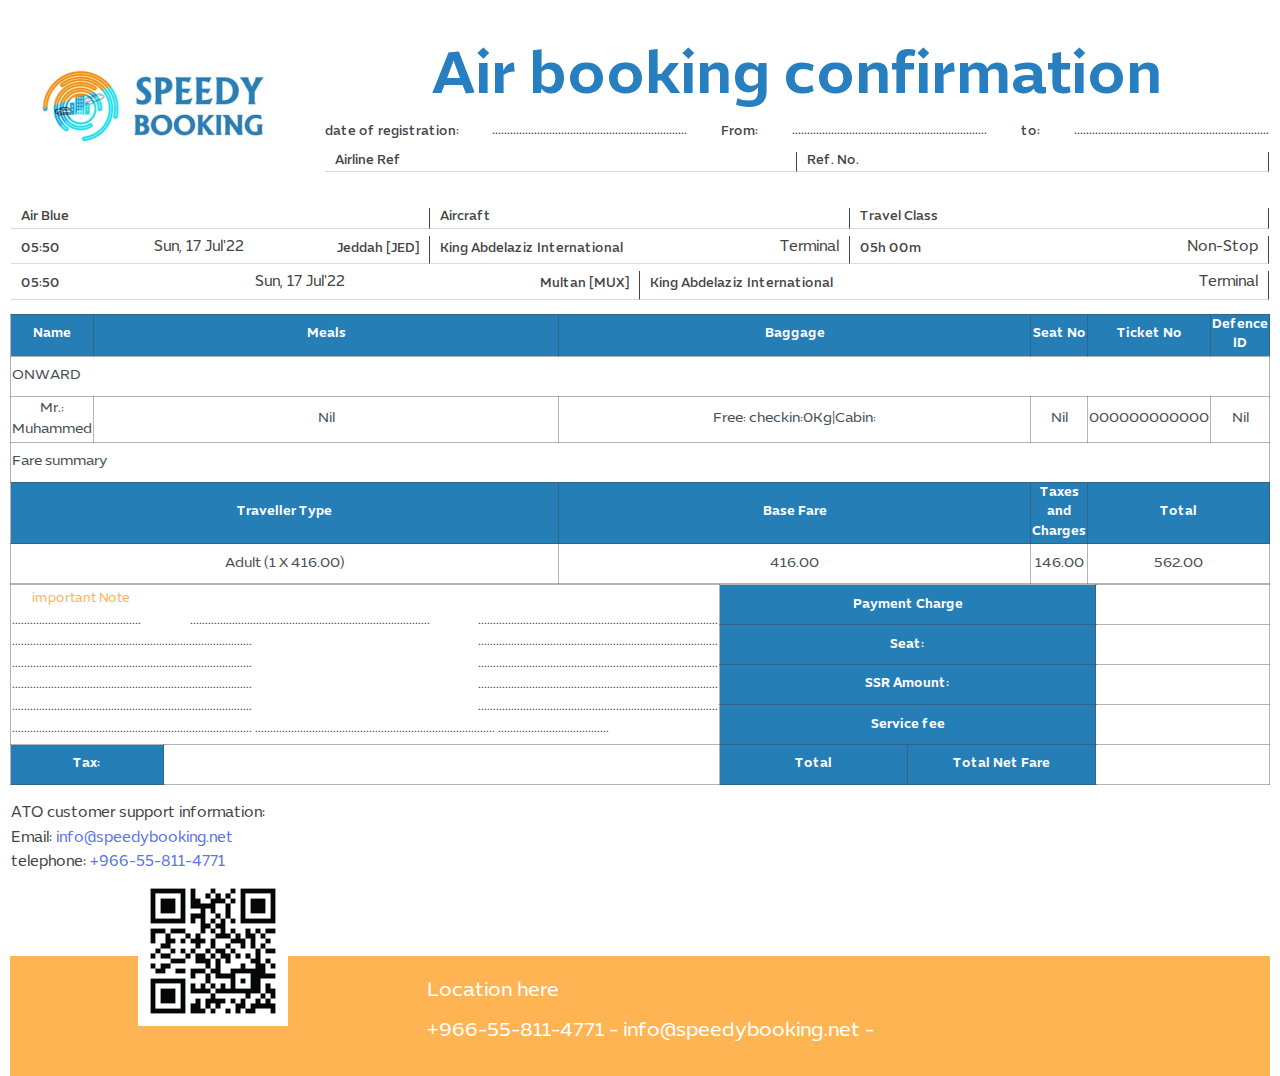
<file: index.html>
<!doctype html>
<html lang="en">

    <head>

        <meta charset="utf-8" />

        <title>
        نظام ربط للفواتير
        </title>

        <!-- <meta name="viewport" content="width=device-width, initial-scale=1.0"> -->

        <meta content="Premium Multipurpose Admin & Dashboard Template" name="description" />

        <meta content="Themesbrand" name="author" />

        <link rel="shortcut icon" href="assets/images/logo.jpg">

        <link href="assets/css/lib/bootstrap.min.css" id="bootstrap-style" rel="stylesheet" type="text/css" />

        <link href="assets/css/icons.min.css" rel="stylesheet" type="text/css" />

        <!--english version -->
        <link href="assets/css/lib/app.min.css" id="app-style" rel="stylesheet" type="text/css" />

        <!-- <link href="assets/css/lib/app-rtl.min.css" id="app-style" rel="stylesheet" type="text/css" /> -->

        <link rel="stylesheet" href="assets/css/style.css" />

        <style>
            :root{
                --primary: #277FC0;
                --secondary: #FFB453;
            }

            th {
                height: 40px;
            }
        </style>
    </head>

    <body style="background-color: #fff !important;">
        <div class="inovice-data-contain">
            <div class="container-fluid">
                <table>
                    <table>
                        <tr>
                            <td style="width: 9%;">
                                <img src="assets/images/logo.jpg" class="logo" alt="">
                            </td>
    
                            <td style="width: 10%;">
                                <h4 class="heading">
                                    <span class="primary">
                                        Air booking confirmation
                                    </span> 
                                </h4>
                                <ul class="inovice-name">
                                    <li>
                                        <span class="name">
                                            date of registration: 
                                        </span>
        
                                        <span class="data">
                                            ................................................................. 
                                        </span>
        
                                        <span class="name">
                                            From:
                                        </span>
        
                                        <span class="data">
                                            ................................................................. 
                                        </span>
                                        
                                        <span class="name">
                                            to:
                                        </span>
        
                                        <span class="data">
                                            ................................................................. 
                                        </span>
                                    </li>
                                </ul>
                                
                                <ul class="inovice-name flex-col-shape">
                                    <li class="border">
                                        <span class="name">
                                            Airline Ref
                                        </span>
        
                                        <span class="data">
        
                                        </span>
                                    </li>
        
                                    <li class="border">
                                        <span class="name">
                                            Ref. No.
                                        </span>
        
                                        <span class="data">
        
                                        </span>
                                    </li>
                                </ul>
                                
                            </td>
                        </tr>
                    </table>

                    <table class="mt-2">
                        <tr>
                            <td>
                                <ul class="inovice-name flex-col-shape">
                                    <li class="border">
                                        <span class="name">
                                            Air Blue
                                        </span>
        
                                        <span class="data">
        
                                        </span>
                                    </li>
        
                                    <li class="border">
                                        <span class="name">
                                            Aircraft
                                        </span>
        
                                        <span class="data">
        
                                        </span>
                                    </li>
        
                                    <li class="border">
                                        <span class="name">
                                            Travel Class
                                        </span>
        
                                        <span class="data">
        
                                        </span>
                                    </li>
                                </ul>
                            </td>
                        </tr>

                        <tr>
                            <td>
                                <ul class="inovice-name flex-col-shape">
                                    <li class="border">
                                        <span class="name">
                                            05:50
                                        </span>
        
                                        <span class="data">
                                            Sun, 17 Jul'22
                                        </span>
        
                                        <span class="name en">
                                            Jeddah [JED]
                                        </span>
                                    </li>
        
                                    <li class="border">
                                        <span class="name">
                                            King Abdelaziz International
                                        </span>
        
                                        <span class="data">
                                            Terminal
                                        </span>
                                    </li>
        
                                    <li class="border">
                                        <span class="name">
                                            05h 00m
                                        </span>
        
                                        <span class="data">
                                            Non-Stop
                                        </span>
                                    </li>
                                </ul>
                            </td>
                        </tr>

                        <tr>
                            <td>
                                <ul class="inovice-name flex-col-shape">
                                    <li class="border">
                                        <span class="name">
                                            05:50
                                        </span>
        
                                        <span class="data">
                                            Sun, 17 Jul'22
                                        </span>
        
                                        <span class="name en">
                                            Multan [MUX]
                                        </span>
                                    </li>
        
                                    <li class="border">
                                        <span class="name">
                                            King Abdelaziz International
                                        </span>
        
                                        <span class="data">
                                            Terminal
                                        </span>
                                    </li>
                                </ul>
                            </td>
                        </tr>
                    </table>
                    
                    <table class="mt-2">
                        <tr class="inovice-table table-bordered">
                            <th class="column-data">
                                <span class="name">
                                    Name
                                </span>
                            </th>
                            <th class="column-data" style="width:500px;">
                                <span class="name">
                                    Meals
                                </span>
                            </th>

                            <th class="column-data">
                                <span class="name">
                                    Baggage
                                </span>
                            </th>

                            <th class="column-data">
                                <span class="name">
                                    Seat No
                                </span>
                            </th>

                            <th class="column-data"> 
                                <span class="name">
                                    Ticket No
                                </span>
                            </th>

                            <th class="column-data">
                                <span class="name">
                                    Defence ID
                                </span>
                            </th>
                        </tr>

                        <tr class="inovice-table table-bordered">
                            <td class="column-data"  colspan="6">
                                <span class="name">
                                    ONWARD
                                </span>
                            </td>
                        </tr>

                        <tr class="inovice-table table-bordered">
                            <td class="text-center">
                                Mr.: Muhammed
                            </td>

                            <td class="text-center">
                                Nil
                            </td>

                            <td class="text-center">
                                Free: checkin:0Kg|Cabin:
                            </td>

                            <td class="text-center">
                                Nil
                            </td>

                            <td class="text-center">
                                000000000000
                            </td>

                            <td class="text-center">
                                Nil
                            </td>
                        </tr>

                        <tr class="inovice-table table-bordered">
                            <td colspan="6">
                                <span class="name">
                                    Fare summary
                                </span>
                            </td>   
                        </tr>

                        <tr class="inovice-table table-bordered">
                            <th class="column-data" colspan="2">
                                <span class="name">
                                    Traveller Type
                                </span>
                            </th>
                            <th class="column-data" style="width:500px;">
                                <span class="name">
                                    Base Fare
                                </span>
                            </th>

                            <th class="column-data">
                                <span class="name">
                                    Taxes and Charges
                                </span>
                            </th>

                            <th class="column-data" colspan="2">
                                <span class="name">
                                    Total
                                </span>
                            </th>
                        </tr>

                        <tr class="inovice-table table-bordered">
                            <td colspan="2" class="text-center">
                                Adult (1 X 416.00)
                            </td>

                            <td class="text-center">
                                416.00
                            </td>

                            <td class="text-center">
                                146.00
                            </td>

                            <td colspan="2" class="text-center">
                                562.00
                            </td>
                        </tr>
                    </table>

                    <table>
                        <tr class="inovice-table mb-5 table-bordered">
                            <td colspan="3" rowspan="4">
                                <ul class="contain">
                                    <li>
                                        <span>
                                            important Note
                                        </span>
                                    </li>
                                </ul>

                                <p class="text-justify">
                                    ...........................................
                                    ................................................................................
                                    ................................................................................
                                    ................................................................................
                                    ................................................................................
                                    ................................................................................
                                    ................................................................................
                                    ................................................................................
                                    ................................................................................
                                    ................................................................................
                                    ................................................................................
                                    ................................................................................
                                    ................................................................................
                                    .....................................
                                </p>
                            </td>

                            <th colspan="3"  style="width: 27%">
                                <span class="name inline">
                                    Payment Charge
                                </span>
                            </th>

                            <td colspan="3" style="width: 12.5%">

                            </td>
                        </tr>

                        <tr class="inovice-table mb-5 table-bordered">
                            <th colspan="3">
                                <span class="name inline">
                                    Seat:
                                </span>
                            </th>

                            <td colspan="3">

                            </td>
                        </tr>

                        <tr class="inovice-table mb-5 table-bordered">
                            <th colspan="3">
                                <span class="name">
                                    SSR Amount:
                                </span>
                            </th>

                            <td colspan="3">

                            </td>
                        </tr>

                        <tr class="inovice-table mb-5 table-bordered">
                            <th colspan="3">
                                <span class="name inline">
                                    Service fee
                                </span>
                            </th>

                            <td colspan="3">

                            </td>
                        </tr>

                        <tr class="inovice-table mb-5 table-bordered">
                            <th colspan="2" style="width: 11%;">
                                <span class="name">
                                    Tax:  
                                </span>
                            </th>

                            <td style="width: 40%;">

                            </td>
                            
                            <th style="width: 100px;">
                                <span class="name">
                                    Total
                                </span>
                            </th>

                            <th colspan="2">
                                <span class="name">
                                    Total Net Fare

                                </span>
                            </th>

                            <td colspan="3"> 

                            </td>
                        </tr>
                    </table>

                    <table class="mt-3">

                    
                        <tr>
                            <td class="data mt-4">
                                ATO customer support information:
                            </td>
                        </tr>

                        <tr>
                            <td class="data">
                                Email: 
                                <a href="mailto:info@speedybooking.net">
                                    info@speedybooking.net
                                </a>
                            </td>
                        </tr>

                        <tr>
                            <td class="data">
                                telephone:

                                <a href="tel:+966558114771">
                                    +966-55-811-4771
                                </a>
                            </td>
                        </tr>

                        <tr >
                            <td class="copyrights">
                                <div class="row">
                                    <div class="col-4 p-0">
                                        <div class="qr-contain">
                                            <img src="assets/images/qr.png" class="qr-code" alt="" />
                                        </div>
                                    </div>
    
                                    <div class="col-78p-0">
                                        <div class="content">
                                            <p>
                                                Location here
                                            </p>
    
                                            <p>
                                                +966-55-811-4771  -   info@speedybooking.net -
                                            </p>
                                        </div>
                                    </div>
                                </div>
                            </td>
                        </tr>

                    </table>
                </table>
            </div>
        </div>

        <script src="assets/libs/jquery/jquery.min.js"></script>

        <script src="assets/libs/bootstrap/js/bootstrap.bundle.min.js"></script>

        <script src="assets/libs/metismenu/metisMenu.min.js"></script>

        <script src="assets/libs/simplebar/simplebar.min.js"></script>

        <script src="assets/libs/node-waves/waves.min.js"></script>

        <script src="assets/libs/waypoints/lib/jquery.waypoints.min.js"></script>

        <script src="assets/libs/jquery.counterup/jquery.counterup.min.js"></script>

        <script src="assets/libs/apexcharts/apexcharts.min.js"></script>

        <script src="assets/js/pages/apexcharts.init.js"></script>

        <script src="assets/js/pages/dashboard.init.js"></script>

        <script src="assets/js/app.js"></script>
    </body>
</html>
</file>
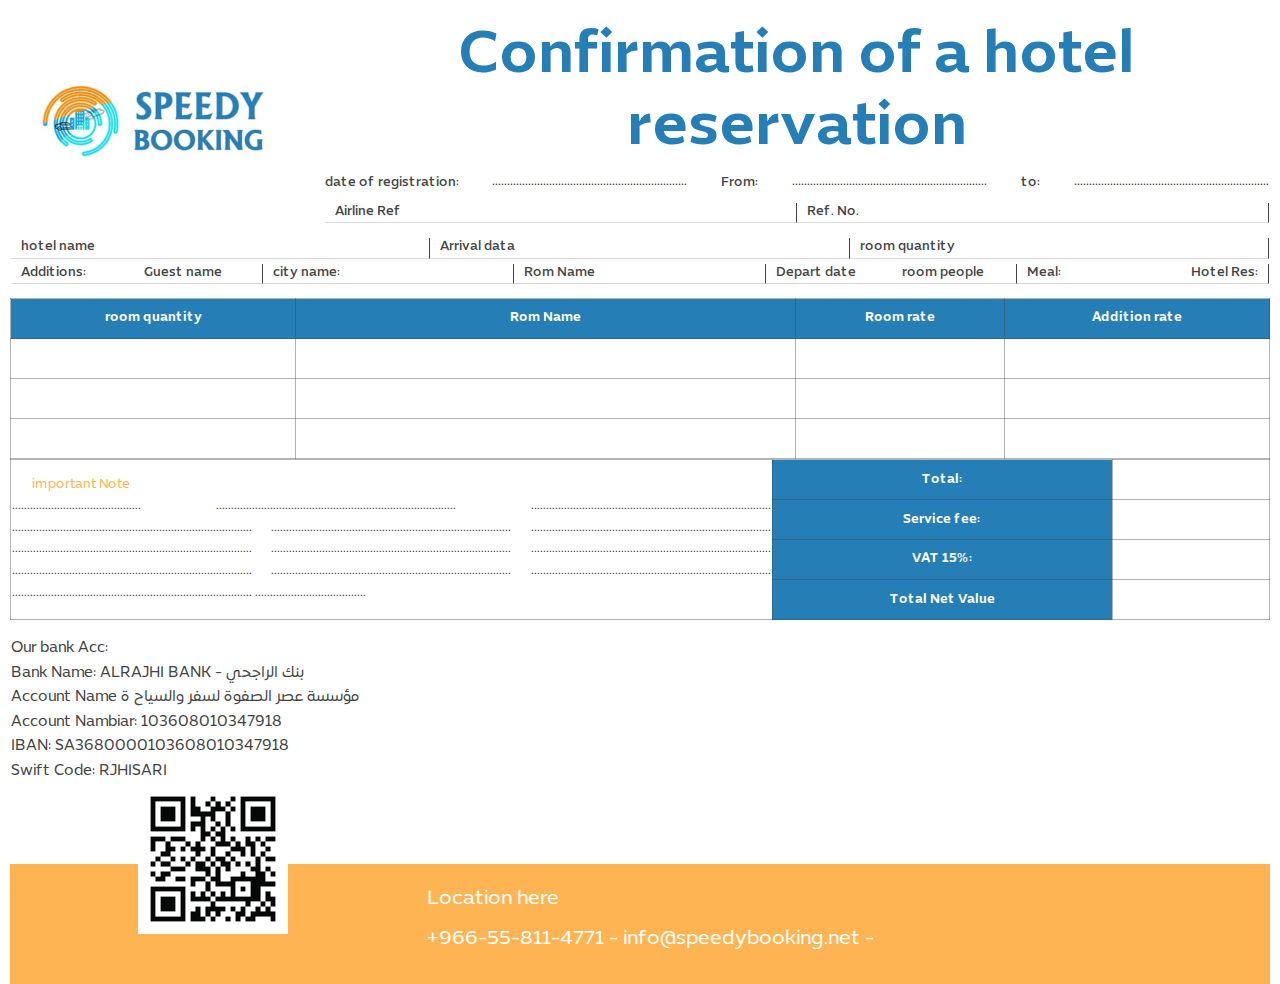
<file: inovice_details_2.html>
<!doctype html>
<html lang="en">

    <head>

        <meta charset="utf-8" />

        <title>
        نظام ربط للفواتير
        </title>

        <!-- <meta name="viewport" content="width=device-width, initial-scale=1.0"> -->

        <meta content="Premium Multipurpose Admin & Dashboard Template" name="description" />

        <meta content="Themesbrand" name="author" />

        <link rel="shortcut icon" href="assets/images/logo.jpg">

        <link href="assets/css/lib/bootstrap.min.css" id="bootstrap-style" rel="stylesheet" type="text/css" />

        <link href="assets/css/icons.min.css" rel="stylesheet" type="text/css" />

        <!--english version -->
        <link href="assets/css/lib/app.min.css" id="app-style" rel="stylesheet" type="text/css" />

        <!-- <link href="assets/css/lib/app-rtl.min.css" id="app-style" rel="stylesheet" type="text/css" /> -->

        <link rel="stylesheet" href="assets/css/style.css" />

        <style>
            :root{
                --primary: #267EB7;
                --secondary: #FFB453;
            }

            th {
                height: 40px;
            }
        </style>
    </head>

    <body style="background-color: #fff !important;">
        <div class="inovice-data-contain">
            <div class="container-fluid">
                <table>
                    <table>
                        <tr>
                            <td style="width: 9%;">
                                <img src="assets/images/logo.jpg" class="logo" alt="">
                            </td>
    
                            <td style="width: 10%;">
                                <h4 class="heading">
                                    <span class="primary">
                                        Confirmation of a hotel reservation
                                    </span> 
                                </h4>
                                <ul class="inovice-name">
                                    <li>
                                        <span class="name">
                                            date of registration: 
                                        </span>
        
                                        <span class="data">
                                            ................................................................. 
                                        </span>
        
                                        <span class="name">
                                            From:
                                        </span>
        
                                        <span class="data">
                                            ................................................................. 
                                        </span>
                                        
                                        <span class="name">
                                            to:
                                        </span>
        
                                        <span class="data">
                                            ................................................................. 
                                        </span>
                                    </li>
                                </ul>
                                
                                <ul class="inovice-name flex-col-shape">
                                    <li class="border">
                                        <span class="name">
                                            Airline Ref
                                        </span>
        
                                        <span class="data">
        
                                        </span>
                                    </li>
        
                                    <li class="border">
                                        <span class="name">
                                            Ref. No.
                                        </span>
        
                                        <span class="data">
        
                                        </span>
                                    </li>
                                </ul>
                                
                            </td>
                        </tr>
                    </table>

                    <table class="mt-2">
                        <tr>
                            <td>
                                <ul class="inovice-name flex-col-shape">
                                    <li class="border">
                                        <span class="name">
                                            hotel name
                                        </span>
        
                                        <span class="data">
        
                                        </span>
                                    </li>
        
                                    <li class="border">
                                        <span class="name">
                                            Arrival data
                                        </span>
        
                                        <span class="data">
        
                                        </span>
                                    </li>
        
                                    <li class="border">
                                        <span class="name">
                                            room quantity
                                        </span>
        
                                        <span class="data">
        
                                        </span>
                                    </li>
                                </ul>
    
                                <ul class="inovice-name flex-col-shape">
                                    <li class="border">
                                        <span class="name">
                                            Additions:
                                        </span>
        
                                        <span class="data">
                                        </span>
        
                                        <span class="name">
                                            Guest name
                                        </span>

                                        <span class="data">

                                        </span>
                                    </li>
        
                                    <li class="border">
                                        <span class="name">
                                            city name:
                                        </span>
        
                                        <span class="data">

                                        </span>
                                    </li>
        
                                    <li class="border">
                                        <span class="name">
                                            Rom Name
                                        </span>
        
                                        <span class="data">

                                        </span>
                                    </li>
                                    <li class="border">
                                        <span class="name">
                                           Depart date
                                        </span>
        
                                        <span class="data">
                                        </span>
        
                                        <span class="name">
                                            room people
                                        </span>

                                        <span class="data">

                                        </span>
                                    </li>
        
                                    <li class="border">
                                        <span class="name">
                                           Meal:
                                        </span>
        
                                        <span class="data">
                                            
                                        </span>
                                        
                                        <span class="name">
                                            Hotel Res:
                                        </span>
                                    </li>
                                </ul>
                            </td>
                        </tr>
                    </table>
                    
                    <table class="mt-2">
                        <tr class="inovice-table table-bordered">
                            <th class="column-data">
                                <span class="name">
                                    room quantity
                                </span>
                            </th>
                            <th class="column-data" style="width:500px;">
                                <span class="name">
                                    Rom Name
                                </span>
                            </th>

                            <th class="column-data">
                                <span class="name">
                                    Room rate
                                </span>
                            </th>

                            <th class="column-data">
                                <span class="name">
                                    Addition rate
                                </span>
                            </th>
                        </tr>

                        <tr class="inovice-table table-bordered">
                            <td class="text-center">

                            </td>

                            <td class="text-center">

                            </td>

                            <td class="text-center">

                            </td>

                            <td class="text-center">

                            </td>
                        </tr>

                        <tr class="inovice-table table-bordered">
                            <td class="text-center">

                            </td>

                            <td class="text-center">

                            </td>

                            <td class="text-center">

                            </td>

                            <td class="text-center">

                            </td>
                        </tr>

                        <tr class="inovice-table table-bordered">
                            <td class="text-center">

                            </td>

                            <td class="text-center">

                            </td>

                            <td class="text-center">

                            </td>

                            <td class="text-center">

                            </td>
                        </tr>
                    </table>

                    <table>
                        <tr class="inovice-table mb-5 table-bordered">
                            <td colspan="3" rowspan="4">
                                <ul class="contain">
                                    <li>
                                        <span>
                                            important Note
                                        </span>
                                    </li>
                                </ul>

                                <p class="text-justify">
                                    ...........................................
                                    ................................................................................
                                    ................................................................................
                                    ................................................................................
                                    ................................................................................
                                    ................................................................................
                                    ................................................................................
                                    ................................................................................
                                    ................................................................................
                                    ................................................................................
                                    ................................................................................
                                    ................................................................................
                                    ................................................................................
                                    .....................................
                                </p>
                            </td>

                            <th colspan="3"  style="width: 27%">
                                <span class="name inline">
                                    Total:
                                </span>
                            </th>

                            <td colspan="3" style="width: 12.5%">

                            </td>
                        </tr>

                        <tr class="inovice-table mb-5 table-bordered">
                            <th colspan="3">
                                <span class="name inline">
                                    Service fee:
                                </span>
                            </th>

                            <td colspan="3">

                            </td>
                        </tr>

                        <tr class="inovice-table mb-5 table-bordered">
                            <th colspan="3">
                                <span class="name">
                                    VAT 15%:
                                </span>
                            </th>

                            <td colspan="3">

                            </td>
                        </tr>

                        <tr class="inovice-table mb-5 table-bordered">
                            <th colspan="3">
                                <span class="name inline">
                                    Total Net Value
                                </span>
                            </th>

                            <td colspan="3">

                            </td>
                        </tr>
                    </table>

                    <table class="mt-3">

                    
                        <tr>
                            <td class="data mt-4">
                                Our bank Acc:
                            </td>
                        </tr>

                        <tr>
                            <td class="data">
                                <span class="name">
                                    Bank Name:
                                </span>
                                
                                <span class="data">
                                    ALRAJHI BANK - بنك الراجحي
                                </span>
                            </td>
                        </tr>

                        <tr>
                            <td class="data">
                                <span class="name">
                                    Account Name
                                </span>
                                
                                <span class="data">
                                    مؤسسة عصر الصفوة لسفر والسياح ة
                                </span>
                            </td>
                        </tr>

                        <tr>
                            <td class="data">
                                <span class="name">
                                    Account Nambiar:
                                </span>
                                
                                <span class="data">
                                    103608010347918
                                </span>
                            </td>
                        </tr>

                        <tr>
                            <td class="data">
                                <span class="name">
                                    IBAN:
                                </span>
                                
                                <span class="data">
                                    SA3680000103608010347918
                                </span>
                            </td>
                        </tr>

                        <tr>
                            <td class="data">
                                <span class="name">
                                    Swift Code:
                                </span>
                                
                                <span class="data">
                                    RJHISARI
                                </span>
                            </td>
                        </tr>

                        <tr >
                            <td class="copyrights">
                                <div class="row">
                                    <div class="col-4 p-0">
                                        <div class="qr-contain">
                                            <img src="assets/images/qr.png" class="qr-code" alt="" />
                                        </div>
                                    </div>
    
                                    <div class="col-78p-0">
                                        <div class="content">
                                            <p>
                                                Location here
                                            </p>
    
                                            <p>
                                                +966-55-811-4771  -   info@speedybooking.net -
                                            </p>
                                        </div>
                                    </div>
                                </div>
                            </td>
                        </tr>

                    </table>
                </table>
            </div>
        </div>

        <script src="assets/libs/jquery/jquery.min.js"></script>

        <script src="assets/libs/bootstrap/js/bootstrap.bundle.min.js"></script>

        <script src="assets/libs/metismenu/metisMenu.min.js"></script>

        <script src="assets/libs/simplebar/simplebar.min.js"></script>

        <script src="assets/libs/node-waves/waves.min.js"></script>

        <script src="assets/libs/waypoints/lib/jquery.waypoints.min.js"></script>

        <script src="assets/libs/jquery.counterup/jquery.counterup.min.js"></script>

        <script src="assets/libs/apexcharts/apexcharts.min.js"></script>

        <script src="assets/js/pages/apexcharts.init.js"></script>

        <script src="assets/js/pages/dashboard.init.js"></script>

        <script src="assets/js/app.js"></script>
    </body>
</html>
</file>
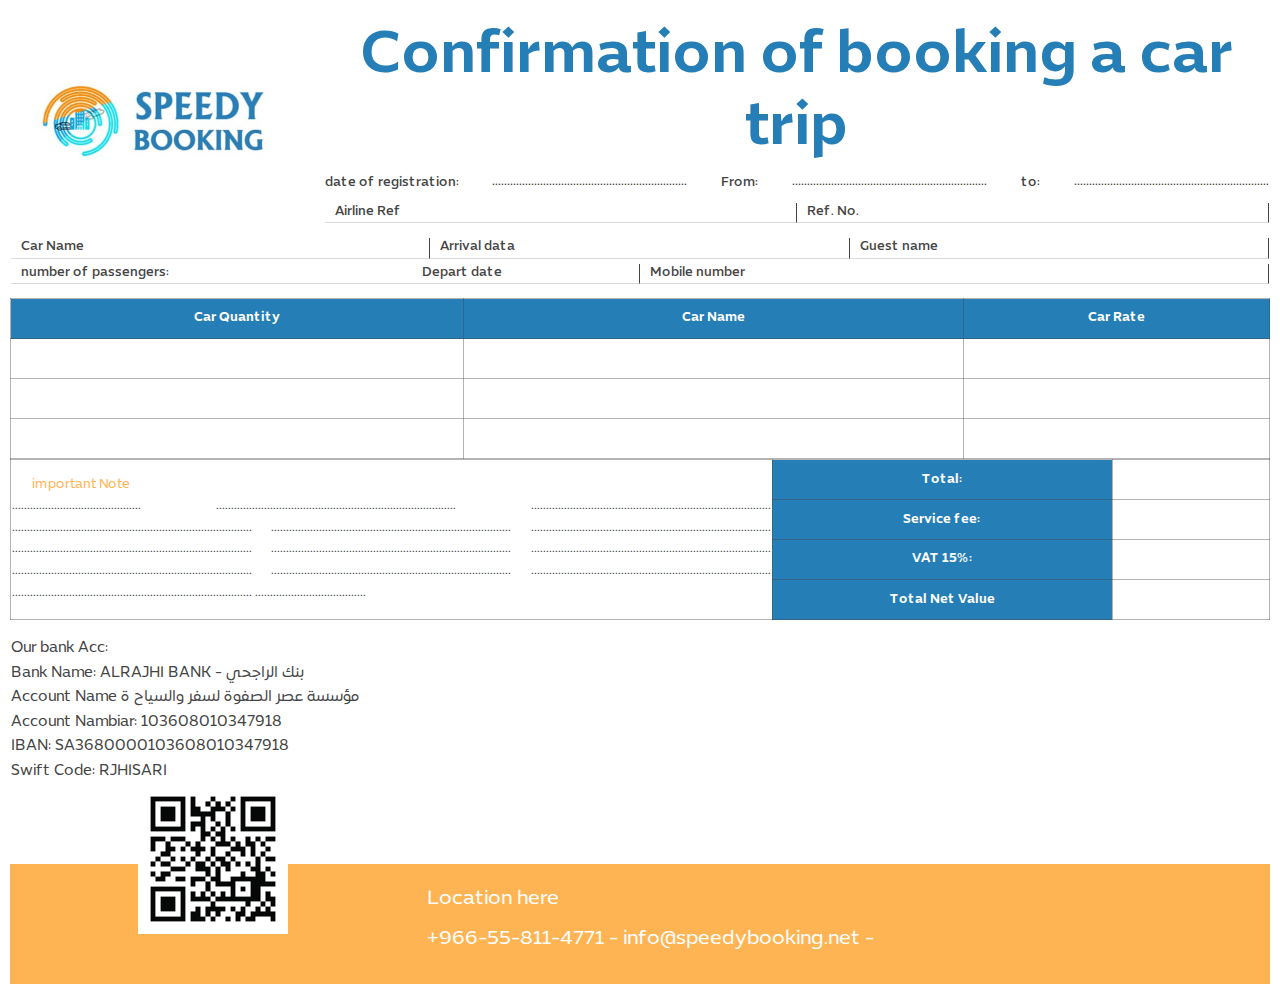
<file: inovice_details_3.html>
<!doctype html>
<html lang="en">

    <head>

        <meta charset="utf-8" />

        <title>
        نظام ربط للفواتير
        </title>

        <!-- <meta name="viewport" content="width=device-width, initial-scale=1.0"> -->

        <meta content="Premium Multipurpose Admin & Dashboard Template" name="description" />

        <meta content="Themesbrand" name="author" />

        <link rel="shortcut icon" href="assets/images/logo.jpg">

        <link href="assets/css/lib/bootstrap.min.css" id="bootstrap-style" rel="stylesheet" type="text/css" />

        <link href="assets/css/icons.min.css" rel="stylesheet" type="text/css" />

        <!--english version -->
        <link href="assets/css/lib/app.min.css" id="app-style" rel="stylesheet" type="text/css" />

        <!-- <link href="assets/css/lib/app-rtl.min.css" id="app-style" rel="stylesheet" type="text/css" /> -->

        <link rel="stylesheet" href="assets/css/style.css" />

        <style>
            :root{
                --primary: #267EB7;
                --secondary: #FFB453;
            }

            th {
                height: 40px;
            }
        </style>
    </head>

    <body style="background-color: #fff !important;">
        <div class="inovice-data-contain">
            <div class="container-fluid">
                <table>
                    <table>
                        <tr>
                            <td style="width: 9%;">
                                <img src="assets/images/logo.jpg" class="logo" alt="">
                            </td>
    
                            <td style="width: 10%;">
                                <h4 class="heading">
                                    <span class="primary">
                                        Confirmation of booking a car trip
                                    </span> 
                                </h4>
                                <ul class="inovice-name">
                                    <li>
                                        <span class="name">
                                            date of registration: 
                                        </span>
        
                                        <span class="data">
                                            ................................................................. 
                                        </span>
        
                                        <span class="name">
                                            From:
                                        </span>
        
                                        <span class="data">
                                            ................................................................. 
                                        </span>
                                        
                                        <span class="name">
                                            to:
                                        </span>
        
                                        <span class="data">
                                            ................................................................. 
                                        </span>
                                    </li>
                                </ul>
                                
                                <ul class="inovice-name flex-col-shape">
                                    <li class="border">
                                        <span class="name">
                                            Airline Ref
                                        </span>
        
                                        <span class="data">
        
                                        </span>
                                    </li>
        
                                    <li class="border">
                                        <span class="name">
                                            Ref. No.
                                        </span>
        
                                        <span class="data">
        
                                        </span>
                                    </li>
                                </ul>
                                
                            </td>
                        </tr>
                    </table>

                    <table class="mt-2">
                        <tr>
                            <td>
                                <ul class="inovice-name flex-col-shape">
                                    <li class="border">
                                        <span class="name">
                                            Car Name
                                        </span>
        
                                        <span class="data">
        
                                        </span>
                                    </li>
        
                                    <li class="border">
                                        <span class="name">
                                            Arrival data
                                        </span>
        
                                        <span class="data">
        
                                        </span>
                                    </li>
        
                                    <li class="border">
                                        <span class="name">
                                            Guest name
                                        </span>
        
                                        <span class="data">
        
                                        </span>
                                    </li>
                                </ul>
    
                                <ul class="inovice-name flex-col-shape">
                                    <li class="border">
                                        <span class="name">
                                            number of passengers:
                                        </span>
        
                                        <span class="data">
                                        </span>
        
                                        <span class="name">
                                            Depart date
                                        </span>

                                        <span class="data">

                                        </span>
                                    </li>
        
                                    <li class="border">
                                        <span class="name">
                                            Mobile number
                                        </span>
        
                                        <span class="data">

                                        </span>
                                    </li>
                                </ul>
                            </td>
                        </tr>
                    </table>
                    
                    <table class="mt-2">
                        <tr class="inovice-table table-bordered">
                            <th class="column-data">
                                <span class="name">
                                    Car Quantity
                                </span>
                            </th>
                            <th class="column-data" style="width:500px;">
                                <span class="name">
                                    Car Name
                                </span>
                            </th>

                            <th class="column-data">
                                <span class="name">
                                    Car Rate
                                </span>
                            </th>
                        </tr>

                        <tr class="inovice-table table-bordered">
                            <td class="text-center">

                            </td>

                            <td class="text-center">

                            </td>

                            <td class="text-center">

                            </td>
                        </tr>

                        <tr class="inovice-table table-bordered">
                            <td class="text-center">

                            </td>

                            <td class="text-center">

                            </td>

                            <td class="text-center">

                            </td>
                        </tr>

                        <tr class="inovice-table table-bordered">
                            <td class="text-center">

                            </td>

                            <td class="text-center">

                            </td>

                            <td class="text-center">

                            </td>
                        </tr>
                    </table>

                    <table>
                        <tr class="inovice-table mb-5 table-bordered">
                            <td colspan="3" rowspan="4">
                                <ul class="contain">
                                    <li>
                                        <span>
                                            important Note
                                        </span>
                                    </li>
                                </ul>

                                <p class="text-justify">
                                    ...........................................
                                    ................................................................................
                                    ................................................................................
                                    ................................................................................
                                    ................................................................................
                                    ................................................................................
                                    ................................................................................
                                    ................................................................................
                                    ................................................................................
                                    ................................................................................
                                    ................................................................................
                                    ................................................................................
                                    ................................................................................
                                    .....................................
                                </p>
                            </td>

                            <th colspan="3"  style="width: 27%">
                                <span class="name inline">
                                    Total:
                                </span>
                            </th>

                            <td colspan="3" style="width: 12.5%">

                            </td>
                        </tr>

                        <tr class="inovice-table mb-5 table-bordered">
                            <th colspan="3">
                                <span class="name inline">
                                    Service fee:
                                </span>
                            </th>

                            <td colspan="3">

                            </td>
                        </tr>

                        <tr class="inovice-table mb-5 table-bordered">
                            <th colspan="3">
                                <span class="name">
                                    VAT 15%:
                                </span>
                            </th>

                            <td colspan="3">

                            </td>
                        </tr>

                        <tr class="inovice-table mb-5 table-bordered">
                            <th colspan="3">
                                <span class="name inline">
                                    Total Net Value
                                </span>
                            </th>

                            <td colspan="3">

                            </td>
                        </tr>
                    </table>

                    <table class="mt-3">

                    
                        <tr>
                            <td class="data mt-4">
                                Our bank Acc:
                            </td>
                        </tr>

                        <tr>
                            <td class="data">
                                <span class="name">
                                    Bank Name:
                                </span>
                                
                                <span class="data">
                                    ALRAJHI BANK - بنك الراجحي
                                </span>
                            </td>
                        </tr>

                        <tr>
                            <td class="data">
                                <span class="name">
                                    Account Name
                                </span>
                                
                                <span class="data">
                                    مؤسسة عصر الصفوة لسفر والسياح ة
                                </span>
                            </td>
                        </tr>

                        <tr>
                            <td class="data">
                                <span class="name">
                                    Account Nambiar:
                                </span>
                                
                                <span class="data">
                                    103608010347918
                                </span>
                            </td>
                        </tr>

                        <tr>
                            <td class="data">
                                <span class="name">
                                    IBAN:
                                </span>
                                
                                <span class="data">
                                    SA3680000103608010347918
                                </span>
                            </td>
                        </tr>

                        <tr>
                            <td class="data">
                                <span class="name">
                                    Swift Code:
                                </span>
                                
                                <span class="data">
                                    RJHISARI
                                </span>
                            </td>
                        </tr>

                        <tr >
                            <td class="copyrights">
                                <div class="row">
                                    <div class="col-4 p-0">
                                        <div class="qr-contain">
                                            <img src="assets/images/qr.png" class="qr-code" alt="" />
                                        </div>
                                    </div>
    
                                    <div class="col-78p-0">
                                        <div class="content">
                                            <p>
                                                Location here
                                            </p>
    
                                            <p>
                                                +966-55-811-4771  -   info@speedybooking.net -
                                            </p>
                                        </div>
                                    </div>
                                </div>
                            </td>
                        </tr>

                    </table>
                </table>
            </div>
        </div>

        <script src="assets/libs/jquery/jquery.min.js"></script>

        <script src="assets/libs/bootstrap/js/bootstrap.bundle.min.js"></script>

        <script src="assets/libs/metismenu/metisMenu.min.js"></script>

        <script src="assets/libs/simplebar/simplebar.min.js"></script>

        <script src="assets/libs/node-waves/waves.min.js"></script>

        <script src="assets/libs/waypoints/lib/jquery.waypoints.min.js"></script>

        <script src="assets/libs/jquery.counterup/jquery.counterup.min.js"></script>

        <script src="assets/libs/apexcharts/apexcharts.min.js"></script>

        <script src="assets/js/pages/apexcharts.init.js"></script>

        <script src="assets/js/pages/dashboard.init.js"></script>

        <script src="assets/js/app.js"></script>
    </body>
</html>
</file>
<file: assets/css/style.css>
@font-face {
  font-family: "ExpoArabic";
  src: url(../fonts/ExpoArabic/ExpoArabic-Medium.ttf);
  font-weight: 700;
}
@font-face {
  font-family: "ExpoArabic";
  src: url(../fonts/ExpoArabic/ExpoArabic-Book.ttf);
  font-weight: 500;
}
@font-face {
  font-family: "ExpoArabic";
  src: url(../fonts/ExpoArabic/ExpoArabic-SemiBold.ttf);
  font-weight: 900;
}
* {
  margin: 0px;
  box-sizing: border-box;
  font-family: "ExpoArabic", sans-serif;
  scroll-behavior: smooth;
}
*::-moz-selection {
  background-color: #368B85;
  color: #fff;
}
*::selection {
  background-color: #368B85;
  color: #fff;
}
*::-webkit-scrollbar {
  width: 8px;
}
*::-webkit-scrollbar-track {
  background-color: #ccc;
}
*::-webkit-scrollbar-thumb {
  background: #368B85;
  border-radius: 8px;
}
*::-webkit-scrollbar-thumb:hover {
  background: #FFD371;
}

.overflowNone {
  overflow: hidden;
}

.btn:focus,
button:focus,
input:focus,
.form-control:focus {
  outline-width: 0px !important;
  outline-color: transparent !important;
  box-shadow: 0 0 0 0 rgba(0, 0, 0, 0);
}

a {
  text-decoration: none !important;
}

ul {
  list-style: none;
  margin: 0px;
  padding: 0px;
}

.owl-theme .owl-dots .owl-dot span {
  width: 20px;
  height: 4px;
  border-radius: 4px;
  background-color: #FFD371;
  opacity: 0.5;
  transition: all 0.5s linear;
}

.owl-theme .owl-dots .owl-dot.active span,
.owl-theme .owl-dots .owl-dot:hover span {
  opacity: 1;
}

.overflowNone {
  overflow: hidden;
}

.card {
  height: 100%;
}

textarea {
  resize: none;
}

.flex-contain {
  width: 100%;
  height: 100%;
  display: flex;
  flex-direction: column;
  align-content: center;
  align-items: center;
  justify-content: center;
}

.profile-img {
  width: 100px;
  height: 100px;
  border: 2px solid #ddd;
  border-radius: 50%;
  overflow: hidden;
}
.profile-img img {
  width: 100%;
  height: 100%;
  -o-object-fit: cover;
     object-fit: cover;
  -o-object-position: top;
     object-position: top;
}

table {
  width: 100% !important;
}

.upload-content {
  width: 100px;
  height: 100px;
  position: relative;
  display: flex;
  justify-content: center;
  align-items: center;
  align-items: center;
}
.upload-content img {
  width: 100px;
  height: 100px;
  border-radius: 50%;
  -o-object-fit: contain;
     object-fit: contain;
}
.upload-content .from-image-upload {
  position: absolute;
  bottom: 0;
  right: 0px;
}
.upload-content input[type=file] {
  display: none;
}
.upload-content .pen {
  width: 30px;
  margin: 0px;
  height: 30px;
  cursor: pointer;
  display: flex;
  justify-content: center;
  align-items: center;
  align-items: center;
  border-radius: 50%;
  background-color: #fff;
  box-shadow: 0px 4px 4px rgba(0, 0, 0, 0.08);
}
.upload-content .pen i {
  color: var(--secondary);
  font-size: 15px;
}

h1, h2, h3, h4, h5, h6, .heading {
  color: var(--primary);
}

.mm-active .active, .mm-active .active i, .mm-active, .mm-active > i, th, h4 span {
  color: var(--secondary) !important;
}

.logo-lg img {
  width: 120px;
  height: 60px;
  -o-object-fit: contain;
     object-fit: contain;
  -o-object-position: center;
     object-position: center;
}

.inovice-data-contain {
  width: 100%;
  padding: 20px 0px 0px;
}
.inovice-data-contain .logo {
  width: 100%;
  height: 177px;
  -o-object-fit: contain;
     object-fit: contain;
  -o-object-position: right;
     object-position: right;
}
.inovice-data-contain .heading {
  width: 100%;
  text-align: center;
  font-size: 60px;
  margin: 0px 0px 5px 0px;
  font-weight: 900;
}
.inovice-data-contain .heading .primary {
  color: var(--primary) !important;
}
.inovice-data-contain .heading .secondary {
  color: var(--secondary) !important;
}
.inovice-data-contain .inovice-name {
  width: 100%;
  height: 100%;
  display: flex;
  flex-direction: column;
  justify-content: center;
}
.inovice-data-contain .inovice-name.invoice-footer {
  width: 30%;
  float: left;
}
.inovice-data-contain .inovice-name.flex-col-shape {
  flex-direction: row !important;
}
.inovice-data-contain .inovice-name.flex-col-shape li {
  -webkit-border-end: 1px solid #444 !important;
          border-inline-end: 1px solid #444 !important;
  padding: 0px 10px 0px 10px !important;
}
.inovice-data-contain .inovice-name.flex-col-shape li:last-child {
  border-left: none !important;
}
.inovice-data-contain .inovice-name li {
  display: flex;
  justify-content: space-between;
  align-items: center;
  align-content: center;
  margin-bottom: 5px;
  width: 100%;
  border: 0px !important;
}
.inovice-data-contain .inovice-name li.border {
  border-bottom: 1px solid rgba(68, 68, 68, 0.2) !important;
}
.inovice-data-contain .inovice-name li .name {
  font-size: 13px;
  font-weight: 600;
  color: #444;
}
.inovice-data-contain .inovice-table {
  width: 100% !important;
}
.inovice-data-contain .inovice-table.table-bordered {
  border: 1px solid rgba(68, 68, 68, 0.4) !important;
}
.inovice-data-contain .inovice-table.table-bordered th, .inovice-data-contain .inovice-table.table-bordered td {
  border: 1px solid rgba(68, 68, 68, 0.4) !important;
}
.inovice-data-contain .inovice-table th {
  background-color: #267EB7;
  text-align: center;
}
.inovice-data-contain .inovice-table th .name {
  display: block;
  color: #fff;
  font-size: 13px;
  font-weight: 900;
}
.inovice-data-contain .inovice-table th .name.inline {
  display: inline-block !important;
}
.inovice-data-contain .inovice-table th .name.inline:first-child {
  margin-left: 40px;
}
.inovice-data-contain .inovice-table th .name.inline:last-child {
  margin-right: 40px;
}
.inovice-data-contain .inovice-table td {
  height: 40px !important;
}
.inovice-data-contain .inovice-table .offer-cell {
  height: 70px !important;
}
.inovice-data-contain .inovice-table .contain li {
  display: flex;
  align-items: flex-start;
  align-content: flex-start;
  justify-content: space-between;
  padding: 0px 20px;
}
.inovice-data-contain .inovice-table .contain li span {
  color: var(--secondary);
  font-size: 13px;
  font-weight: 500;
}
.inovice-data-contain .inovice-table p {
  margin: 0px;
}
.inovice-data-contain .data {
  font-size: 15px;
  font-weight: 500;
  color: #444 !important;
  margin-bottom: 5px;
}
.inovice-data-contain .colorData {
  color: var(--primary);
  font-size: 15px;
  font-weight: 900;
  margin: 0px;
}
.inovice-data-contain .black-data {
  font-size: 15px;
  font-weight: 500;
  color: #000 !important;
  margin-bottom: 5px;
}
.inovice-data-contain .bold-list {
  list-style: disc;
  padding: 0px 20px;
}
.inovice-data-contain .bold-list li {
  font-size: 15px;
  font-weight: 500;
  color: #000 !important;
  margin-bottom: 5px;
}
.inovice-data-contain .done-footer {
  width: -webkit-fit-content;
  width: -moz-fit-content;
  width: fit-content;
  display: flex;
  flex-direction: column;
  justify-content: flex-start;
  align-items: center;
  align-content: center;
  text-align: center;
  float: left;
}
.inovice-data-contain .done-footer li {
  font-size: 15px;
  font-weight: 900;
  color: #000 !important;
  margin-bottom: 5px;
}
.inovice-data-contain .copyrights {
  padding: 20px 0px;
  background-color: var(--secondary);
  width: 100%;
  position: relative;
  top: 81px;
  margin-top: 40px;
}
.inovice-data-contain .copyrights .qr-contain {
  width: 100%;
  display: flex;
  justify-content: center;
  align-items: center;
  align-content: center;
  margin-top: -100px;
}
.inovice-data-contain .copyrights .qr-code {
  width: 150px;
  height: 150px;
  -o-object-fit: contain;
     object-fit: contain;
  background-color: #fff;
  -o-object-position: center;
     object-position: center;
}
.inovice-data-contain .copyrights .content p {
  color: #fff;
  font-size: 20px;
  margin-bottom: 10px;
  font-weight: 500;
}

.authentication-bg {
  background-color: #fff !important;
}

.login {
  width: 100%;
  padding: 40px 0px 0px 0px;
}
.login .heading {
  text-align: center;
}
.login .form-data {
  width: 100%;
  padding: 30px 20px 15px;
  background-color: #eee;
  border-radius: 20px;
  box-shadow: 0px 0px 10px rgba(248, 236, 236, 0.5);
}
.login .form-data.forget {
  padding: 100px 20px;
}
.login .form-data.forget .form-content {
  width: 100%;
  height: 100%;
  display: flex;
  flex-direction: column;
  justify-content: center;
}
.login .custom-bnt {
  width: 200px;
  display: flex;
  align-items: center;
  align-content: center;
  justify-content: center;
  height: 50px;
  background-color: var(--secondary);
  border-radius: 5px;
  outline: none;
  border: none;
  position: relative;
  overflow: hidden;
}
.login .custom-bnt span {
  color: #fff;
  margin-right: 10px;
  font-weight: 700;
  font-size: 16px;
  transition: all 0.2s linear;
}
.login .form-content.flex-contain {
  display: flex;
  align-items: center;
  align-content: center;
}
.login .form-content.flex-contain .form-control {
  width: 300px !important;
}
.login .form-content.flex-contain .form-group {
  margin-bottom: 0px !important;
}
.login .form-content.flex-contain .button-contain {
  margin-right: 10px !important;
  width: 120px !important;
}
.login .form-content .form-control {
  width: 100%;
  height: 50px;
  padding: 0px 20px;
  background-color: transparent;
  border: 1px solid #808080;
  border-radius: 8px;
}
.login .form-content .form-control::-moz-placeholder {
  color: #18191A;
  font-size: 15px;
  font-weight: 500;
}
.login .form-content .form-control:-ms-input-placeholder {
  color: #18191A;
  font-size: 15px;
  font-weight: 500;
}
.login .form-content .form-control::placeholder {
  color: #18191A;
  font-size: 15px;
  font-weight: 500;
}
.login .form-content .form-control:focus, .login .form-content .form-control:visited, .login .form-content .form-control:hover, .login .form-content .form-control:invalid {
  border-color: var(--primary) !important;
}
.login .form-content .form-control:focus::-moz-placeholder, .login .form-content .form-control:visited::-moz-placeholder, .login .form-content .form-control:hover::-moz-placeholder, .login .form-content .form-control:invalid::-moz-placeholder {
  color: var(--primary) !important;
}
.login .form-content .form-control:focus:-ms-input-placeholder, .login .form-content .form-control:visited:-ms-input-placeholder, .login .form-content .form-control:hover:-ms-input-placeholder, .login .form-content .form-control:invalid:-ms-input-placeholder {
  color: var(--primary) !important;
}
.login .form-content .form-control:focus::placeholder, .login .form-content .form-control:visited::placeholder, .login .form-content .form-control:hover::placeholder, .login .form-content .form-control:invalid::placeholder {
  color: var(--primary) !important;
}
.login .form-content .custom-bnt {
  width: 100%;
}
.login .form-content .forget-password a, .login .form-content .sing-in a {
  display: flex;
  align-items: center;
  align-content: center;
}
.login .form-content .forget-password a img, .login .form-content .sing-in a img {
  width: 20px;
  height: 20px;
  -o-object-fit: contain;
     object-fit: contain;
  filter: invert(14%) sepia(84%) saturate(4671%) hue-rotate(180deg) brightness(90%) contrast(87%);
}
.login .form-content .forget-password a span, .login .form-content .sing-in a span {
  margin-right: 5px;
  color: #106579;
  font-size: 15px;
  font-weight: 700;
  line-height: 2rem;
}
.login .form-content .forget-password a span.color, .login .form-content .sing-in a span.color {
  color: #F7A637;
  margin-right: 4px;
}
.login .form-content .sing-in {
  width: 100%;
  display: flex;
  justify-content: flex-end !important;
}
.login .image-content {
  width: 100%;
  padding: 10px 20px;
  height: 100%;
  background-color: #f5ffff;
  border-radius: 20px;
  box-shadow: 0px 0px 10px rgba(248, 236, 236, 0.5);
  display: flex;
  justify-content: center;
  align-items: center;
  align-content: center;
}
.login .image-content img {
  width: 100%;
  height: 350px;
  -o-object-fit: contain;
     object-fit: contain;
  -o-object-position: center;
     object-position: center;
}

.nav-content {
  width: 100%;
  display: flex;
  align-items: center;
  align-content: center;
  justify-content: center;
}
.nav-content .logo {
  width: 120px;
  height: 120px;
  margin: auto;
  -o-object-fit: contain;
     object-fit: contain;
}

@media (max-width: 900px) {
  .logo-sm img {
    width: 100px;
    height: 60px;
    -o-object-position: center;
       object-position: center;
    -o-object-fit: contain;
       object-fit: contain;
  }
  .dt-buttons.btn-group .btn {
    padding: 0.47rem 0.5rem !important;
  }
  .table-responsive th, .table-responsive td {
    min-width: 180px !important;
  }
  .navbar-header .btn {
    padding-left: 7px !important;
    padding-right: 7px !important;
  }
}
@media (max-width: 321px) {
  .dt-buttons.btn-group .btn {
    padding: 0.47rem 0.1rem !important;
  }
}/*# sourceMappingURL=style.css.map */
</file>
<file: assets/css/icons.min.css>
@import url(https://unicons.iconscout.com/release/v3.0.0/css/line.css);@font-face{font-family:"Material Design Icons";src:url(../fonts/materialdesignicons-webfont.eot?v=5.5.55);src:url(../fonts/materialdesignicons-webfont.eot?#iefix&v=5.5.55) format("embedded-opentype"),url(../fonts/materialdesignicons-webfont.woff2?v=5.5.55) format("woff2"),url(../fonts/materialdesignicons-webfont.woff?v=5.5.55) format("woff"),url(../fonts/materialdesignicons-webfont.ttf?v=5.5.55) format("truetype");font-weight:400;font-style:normal}.mdi-set,.mdi:before{display:inline-block;font:normal normal normal 24px/1 "Material Design Icons";font-size:inherit;text-rendering:auto;line-height:inherit;-webkit-font-smoothing:antialiased;-moz-osx-font-smoothing:grayscale}.mdi-ab-testing::before{content:"\F01C9"}.mdi-abjad-arabic::before{content:"\F1328"}.mdi-abjad-hebrew::before{content:"\F1329"}.mdi-abugida-devanagari::before{content:"\F132A"}.mdi-abugida-thai::before{content:"\F132B"}.mdi-access-point::before{content:"\F0003"}.mdi-access-point-check::before{content:"\F1538"}.mdi-access-point-minus::before{content:"\F1539"}.mdi-access-point-network::before{content:"\F0002"}.mdi-access-point-network-off::before{content:"\F0BE1"}.mdi-access-point-off::before{content:"\F1511"}.mdi-access-point-plus::before{content:"\F153A"}.mdi-access-point-remove::before{content:"\F153B"}.mdi-account::before{content:"\F0004"}.mdi-account-alert::before{content:"\F0005"}.mdi-account-alert-outline::before{content:"\F0B50"}.mdi-account-arrow-left::before{content:"\F0B51"}.mdi-account-arrow-left-outline::before{content:"\F0B52"}.mdi-account-arrow-right::before{content:"\F0B53"}.mdi-account-arrow-right-outline::before{content:"\F0B54"}.mdi-account-box::before{content:"\F0006"}.mdi-account-box-multiple::before{content:"\F0934"}.mdi-account-box-multiple-outline::before{content:"\F100A"}.mdi-account-box-outline::before{content:"\F0007"}.mdi-account-cancel::before{content:"\F12DF"}.mdi-account-cancel-outline::before{content:"\F12E0"}.mdi-account-cash::before{content:"\F1097"}.mdi-account-cash-outline::before{content:"\F1098"}.mdi-account-check::before{content:"\F0008"}.mdi-account-check-outline::before{content:"\F0BE2"}.mdi-account-child::before{content:"\F0A89"}.mdi-account-child-circle::before{content:"\F0A8A"}.mdi-account-child-outline::before{content:"\F10C8"}.mdi-account-circle::before{content:"\F0009"}.mdi-account-circle-outline::before{content:"\F0B55"}.mdi-account-clock::before{content:"\F0B56"}.mdi-account-clock-outline::before{content:"\F0B57"}.mdi-account-cog::before{content:"\F1370"}.mdi-account-cog-outline::before{content:"\F1371"}.mdi-account-convert::before{content:"\F000A"}.mdi-account-convert-outline::before{content:"\F1301"}.mdi-account-cowboy-hat::before{content:"\F0E9B"}.mdi-account-details::before{content:"\F0631"}.mdi-account-details-outline::before{content:"\F1372"}.mdi-account-edit::before{content:"\F06BC"}.mdi-account-edit-outline::before{content:"\F0FFB"}.mdi-account-group::before{content:"\F0849"}.mdi-account-group-outline::before{content:"\F0B58"}.mdi-account-hard-hat::before{content:"\F05B5"}.mdi-account-heart::before{content:"\F0899"}.mdi-account-heart-outline::before{content:"\F0BE3"}.mdi-account-key::before{content:"\F000B"}.mdi-account-key-outline::before{content:"\F0BE4"}.mdi-account-lock::before{content:"\F115E"}.mdi-account-lock-outline::before{content:"\F115F"}.mdi-account-minus::before{content:"\F000D"}.mdi-account-minus-outline::before{content:"\F0AEC"}.mdi-account-multiple::before{content:"\F000E"}.mdi-account-multiple-check::before{content:"\F08C5"}.mdi-account-multiple-check-outline::before{content:"\F11FE"}.mdi-account-multiple-minus::before{content:"\F05D3"}.mdi-account-multiple-minus-outline::before{content:"\F0BE5"}.mdi-account-multiple-outline::before{content:"\F000F"}.mdi-account-multiple-plus::before{content:"\F0010"}.mdi-account-multiple-plus-outline::before{content:"\F0800"}.mdi-account-multiple-remove::before{content:"\F120A"}.mdi-account-multiple-remove-outline::before{content:"\F120B"}.mdi-account-music::before{content:"\F0803"}.mdi-account-music-outline::before{content:"\F0CE9"}.mdi-account-network::before{content:"\F0011"}.mdi-account-network-outline::before{content:"\F0BE6"}.mdi-account-off::before{content:"\F0012"}.mdi-account-off-outline::before{content:"\F0BE7"}.mdi-account-outline::before{content:"\F0013"}.mdi-account-plus::before{content:"\F0014"}.mdi-account-plus-outline::before{content:"\F0801"}.mdi-account-question::before{content:"\F0B59"}.mdi-account-question-outline::before{content:"\F0B5A"}.mdi-account-reactivate::before{content:"\F152B"}.mdi-account-reactivate-outline::before{content:"\F152C"}.mdi-account-remove::before{content:"\F0015"}.mdi-account-remove-outline::before{content:"\F0AED"}.mdi-account-search::before{content:"\F0016"}.mdi-account-search-outline::before{content:"\F0935"}.mdi-account-settings::before{content:"\F0630"}.mdi-account-settings-outline::before{content:"\F10C9"}.mdi-account-star::before{content:"\F0017"}.mdi-account-star-outline::before{content:"\F0BE8"}.mdi-account-supervisor::before{content:"\F0A8B"}.mdi-account-supervisor-circle::before{content:"\F0A8C"}.mdi-account-supervisor-circle-outline::before{content:"\F14EC"}.mdi-account-supervisor-outline::before{content:"\F112D"}.mdi-account-switch::before{content:"\F0019"}.mdi-account-switch-outline::before{content:"\F04CB"}.mdi-account-tie::before{content:"\F0CE3"}.mdi-account-tie-outline::before{content:"\F10CA"}.mdi-account-tie-voice::before{content:"\F1308"}.mdi-account-tie-voice-off::before{content:"\F130A"}.mdi-account-tie-voice-off-outline::before{content:"\F130B"}.mdi-account-tie-voice-outline::before{content:"\F1309"}.mdi-account-voice::before{content:"\F05CB"}.mdi-adjust::before{content:"\F001A"}.mdi-adobe::before{content:"\F0936"}.mdi-adobe-acrobat::before{content:"\F0F9D"}.mdi-air-conditioner::before{content:"\F001B"}.mdi-air-filter::before{content:"\F0D43"}.mdi-air-horn::before{content:"\F0DAC"}.mdi-air-humidifier::before{content:"\F1099"}.mdi-air-humidifier-off::before{content:"\F1466"}.mdi-air-purifier::before{content:"\F0D44"}.mdi-airbag::before{content:"\F0BE9"}.mdi-airballoon::before{content:"\F001C"}.mdi-airballoon-outline::before{content:"\F100B"}.mdi-airplane::before{content:"\F001D"}.mdi-airplane-landing::before{content:"\F05D4"}.mdi-airplane-off::before{content:"\F001E"}.mdi-airplane-takeoff::before{content:"\F05D5"}.mdi-airport::before{content:"\F084B"}.mdi-alarm::before{content:"\F0020"}.mdi-alarm-bell::before{content:"\F078E"}.mdi-alarm-check::before{content:"\F0021"}.mdi-alarm-light::before{content:"\F078F"}.mdi-alarm-light-outline::before{content:"\F0BEA"}.mdi-alarm-multiple::before{content:"\F0022"}.mdi-alarm-note::before{content:"\F0E71"}.mdi-alarm-note-off::before{content:"\F0E72"}.mdi-alarm-off::before{content:"\F0023"}.mdi-alarm-plus::before{content:"\F0024"}.mdi-alarm-snooze::before{content:"\F068E"}.mdi-album::before{content:"\F0025"}.mdi-alert::before{content:"\F0026"}.mdi-alert-box::before{content:"\F0027"}.mdi-alert-box-outline::before{content:"\F0CE4"}.mdi-alert-circle::before{content:"\F0028"}.mdi-alert-circle-check::before{content:"\F11ED"}.mdi-alert-circle-check-outline::before{content:"\F11EE"}.mdi-alert-circle-outline::before{content:"\F05D6"}.mdi-alert-decagram::before{content:"\F06BD"}.mdi-alert-decagram-outline::before{content:"\F0CE5"}.mdi-alert-minus::before{content:"\F14BB"}.mdi-alert-minus-outline::before{content:"\F14BE"}.mdi-alert-octagon::before{content:"\F0029"}.mdi-alert-octagon-outline::before{content:"\F0CE6"}.mdi-alert-octagram::before{content:"\F0767"}.mdi-alert-octagram-outline::before{content:"\F0CE7"}.mdi-alert-outline::before{content:"\F002A"}.mdi-alert-plus::before{content:"\F14BA"}.mdi-alert-plus-outline::before{content:"\F14BD"}.mdi-alert-remove::before{content:"\F14BC"}.mdi-alert-remove-outline::before{content:"\F14BF"}.mdi-alert-rhombus::before{content:"\F11CE"}.mdi-alert-rhombus-outline::before{content:"\F11CF"}.mdi-alien::before{content:"\F089A"}.mdi-alien-outline::before{content:"\F10CB"}.mdi-align-horizontal-center::before{content:"\F11C3"}.mdi-align-horizontal-left::before{content:"\F11C2"}.mdi-align-horizontal-right::before{content:"\F11C4"}.mdi-align-vertical-bottom::before{content:"\F11C5"}.mdi-align-vertical-center::before{content:"\F11C6"}.mdi-align-vertical-top::before{content:"\F11C7"}.mdi-all-inclusive::before{content:"\F06BE"}.mdi-allergy::before{content:"\F1258"}.mdi-alpha::before{content:"\F002B"}.mdi-alpha-a::before{content:"\F0AEE"}.mdi-alpha-a-box::before{content:"\F0B08"}.mdi-alpha-a-box-outline::before{content:"\F0BEB"}.mdi-alpha-a-circle::before{content:"\F0BEC"}.mdi-alpha-a-circle-outline::before{content:"\F0BED"}.mdi-alpha-b::before{content:"\F0AEF"}.mdi-alpha-b-box::before{content:"\F0B09"}.mdi-alpha-b-box-outline::before{content:"\F0BEE"}.mdi-alpha-b-circle::before{content:"\F0BEF"}.mdi-alpha-b-circle-outline::before{content:"\F0BF0"}.mdi-alpha-c::before{content:"\F0AF0"}.mdi-alpha-c-box::before{content:"\F0B0A"}.mdi-alpha-c-box-outline::before{content:"\F0BF1"}.mdi-alpha-c-circle::before{content:"\F0BF2"}.mdi-alpha-c-circle-outline::before{content:"\F0BF3"}.mdi-alpha-d::before{content:"\F0AF1"}.mdi-alpha-d-box::before{content:"\F0B0B"}.mdi-alpha-d-box-outline::before{content:"\F0BF4"}.mdi-alpha-d-circle::before{content:"\F0BF5"}.mdi-alpha-d-circle-outline::before{content:"\F0BF6"}.mdi-alpha-e::before{content:"\F0AF2"}.mdi-alpha-e-box::before{content:"\F0B0C"}.mdi-alpha-e-box-outline::before{content:"\F0BF7"}.mdi-alpha-e-circle::before{content:"\F0BF8"}.mdi-alpha-e-circle-outline::before{content:"\F0BF9"}.mdi-alpha-f::before{content:"\F0AF3"}.mdi-alpha-f-box::before{content:"\F0B0D"}.mdi-alpha-f-box-outline::before{content:"\F0BFA"}.mdi-alpha-f-circle::before{content:"\F0BFB"}.mdi-alpha-f-circle-outline::before{content:"\F0BFC"}.mdi-alpha-g::before{content:"\F0AF4"}.mdi-alpha-g-box::before{content:"\F0B0E"}.mdi-alpha-g-box-outline::before{content:"\F0BFD"}.mdi-alpha-g-circle::before{content:"\F0BFE"}.mdi-alpha-g-circle-outline::before{content:"\F0BFF"}.mdi-alpha-h::before{content:"\F0AF5"}.mdi-alpha-h-box::before{content:"\F0B0F"}.mdi-alpha-h-box-outline::before{content:"\F0C00"}.mdi-alpha-h-circle::before{content:"\F0C01"}.mdi-alpha-h-circle-outline::before{content:"\F0C02"}.mdi-alpha-i::before{content:"\F0AF6"}.mdi-alpha-i-box::before{content:"\F0B10"}.mdi-alpha-i-box-outline::before{content:"\F0C03"}.mdi-alpha-i-circle::before{content:"\F0C04"}.mdi-alpha-i-circle-outline::before{content:"\F0C05"}.mdi-alpha-j::before{content:"\F0AF7"}.mdi-alpha-j-box::before{content:"\F0B11"}.mdi-alpha-j-box-outline::before{content:"\F0C06"}.mdi-alpha-j-circle::before{content:"\F0C07"}.mdi-alpha-j-circle-outline::before{content:"\F0C08"}.mdi-alpha-k::before{content:"\F0AF8"}.mdi-alpha-k-box::before{content:"\F0B12"}.mdi-alpha-k-box-outline::before{content:"\F0C09"}.mdi-alpha-k-circle::before{content:"\F0C0A"}.mdi-alpha-k-circle-outline::before{content:"\F0C0B"}.mdi-alpha-l::before{content:"\F0AF9"}.mdi-alpha-l-box::before{content:"\F0B13"}.mdi-alpha-l-box-outline::before{content:"\F0C0C"}.mdi-alpha-l-circle::before{content:"\F0C0D"}.mdi-alpha-l-circle-outline::before{content:"\F0C0E"}.mdi-alpha-m::before{content:"\F0AFA"}.mdi-alpha-m-box::before{content:"\F0B14"}.mdi-alpha-m-box-outline::before{content:"\F0C0F"}.mdi-alpha-m-circle::before{content:"\F0C10"}.mdi-alpha-m-circle-outline::before{content:"\F0C11"}.mdi-alpha-n::before{content:"\F0AFB"}.mdi-alpha-n-box::before{content:"\F0B15"}.mdi-alpha-n-box-outline::before{content:"\F0C12"}.mdi-alpha-n-circle::before{content:"\F0C13"}.mdi-alpha-n-circle-outline::before{content:"\F0C14"}.mdi-alpha-o::before{content:"\F0AFC"}.mdi-alpha-o-box::before{content:"\F0B16"}.mdi-alpha-o-box-outline::before{content:"\F0C15"}.mdi-alpha-o-circle::before{content:"\F0C16"}.mdi-alpha-o-circle-outline::before{content:"\F0C17"}.mdi-alpha-p::before{content:"\F0AFD"}.mdi-alpha-p-box::before{content:"\F0B17"}.mdi-alpha-p-box-outline::before{content:"\F0C18"}.mdi-alpha-p-circle::before{content:"\F0C19"}.mdi-alpha-p-circle-outline::before{content:"\F0C1A"}.mdi-alpha-q::before{content:"\F0AFE"}.mdi-alpha-q-box::before{content:"\F0B18"}.mdi-alpha-q-box-outline::before{content:"\F0C1B"}.mdi-alpha-q-circle::before{content:"\F0C1C"}.mdi-alpha-q-circle-outline::before{content:"\F0C1D"}.mdi-alpha-r::before{content:"\F0AFF"}.mdi-alpha-r-box::before{content:"\F0B19"}.mdi-alpha-r-box-outline::before{content:"\F0C1E"}.mdi-alpha-r-circle::before{content:"\F0C1F"}.mdi-alpha-r-circle-outline::before{content:"\F0C20"}.mdi-alpha-s::before{content:"\F0B00"}.mdi-alpha-s-box::before{content:"\F0B1A"}.mdi-alpha-s-box-outline::before{content:"\F0C21"}.mdi-alpha-s-circle::before{content:"\F0C22"}.mdi-alpha-s-circle-outline::before{content:"\F0C23"}.mdi-alpha-t::before{content:"\F0B01"}.mdi-alpha-t-box::before{content:"\F0B1B"}.mdi-alpha-t-box-outline::before{content:"\F0C24"}.mdi-alpha-t-circle::before{content:"\F0C25"}.mdi-alpha-t-circle-outline::before{content:"\F0C26"}.mdi-alpha-u::before{content:"\F0B02"}.mdi-alpha-u-box::before{content:"\F0B1C"}.mdi-alpha-u-box-outline::before{content:"\F0C27"}.mdi-alpha-u-circle::before{content:"\F0C28"}.mdi-alpha-u-circle-outline::before{content:"\F0C29"}.mdi-alpha-v::before{content:"\F0B03"}.mdi-alpha-v-box::before{content:"\F0B1D"}.mdi-alpha-v-box-outline::before{content:"\F0C2A"}.mdi-alpha-v-circle::before{content:"\F0C2B"}.mdi-alpha-v-circle-outline::before{content:"\F0C2C"}.mdi-alpha-w::before{content:"\F0B04"}.mdi-alpha-w-box::before{content:"\F0B1E"}.mdi-alpha-w-box-outline::before{content:"\F0C2D"}.mdi-alpha-w-circle::before{content:"\F0C2E"}.mdi-alpha-w-circle-outline::before{content:"\F0C2F"}.mdi-alpha-x::before{content:"\F0B05"}.mdi-alpha-x-box::before{content:"\F0B1F"}.mdi-alpha-x-box-outline::before{content:"\F0C30"}.mdi-alpha-x-circle::before{content:"\F0C31"}.mdi-alpha-x-circle-outline::before{content:"\F0C32"}.mdi-alpha-y::before{content:"\F0B06"}.mdi-alpha-y-box::before{content:"\F0B20"}.mdi-alpha-y-box-outline::before{content:"\F0C33"}.mdi-alpha-y-circle::before{content:"\F0C34"}.mdi-alpha-y-circle-outline::before{content:"\F0C35"}.mdi-alpha-z::before{content:"\F0B07"}.mdi-alpha-z-box::before{content:"\F0B21"}.mdi-alpha-z-box-outline::before{content:"\F0C36"}.mdi-alpha-z-circle::before{content:"\F0C37"}.mdi-alpha-z-circle-outline::before{content:"\F0C38"}.mdi-alphabet-aurebesh::before{content:"\F132C"}.mdi-alphabet-cyrillic::before{content:"\F132D"}.mdi-alphabet-greek::before{content:"\F132E"}.mdi-alphabet-latin::before{content:"\F132F"}.mdi-alphabet-piqad::before{content:"\F1330"}.mdi-alphabet-tengwar::before{content:"\F1337"}.mdi-alphabetical::before{content:"\F002C"}.mdi-alphabetical-off::before{content:"\F100C"}.mdi-alphabetical-variant::before{content:"\F100D"}.mdi-alphabetical-variant-off::before{content:"\F100E"}.mdi-altimeter::before{content:"\F05D7"}.mdi-amazon::before{content:"\F002D"}.mdi-amazon-alexa::before{content:"\F08C6"}.mdi-ambulance::before{content:"\F002F"}.mdi-ammunition::before{content:"\F0CE8"}.mdi-ampersand::before{content:"\F0A8D"}.mdi-amplifier::before{content:"\F0030"}.mdi-amplifier-off::before{content:"\F11B5"}.mdi-anchor::before{content:"\F0031"}.mdi-android::before{content:"\F0032"}.mdi-android-auto::before{content:"\F0A8E"}.mdi-android-debug-bridge::before{content:"\F0033"}.mdi-android-messages::before{content:"\F0D45"}.mdi-android-studio::before{content:"\F0034"}.mdi-angle-acute::before{content:"\F0937"}.mdi-angle-obtuse::before{content:"\F0938"}.mdi-angle-right::before{content:"\F0939"}.mdi-angular::before{content:"\F06B2"}.mdi-angularjs::before{content:"\F06BF"}.mdi-animation::before{content:"\F05D8"}.mdi-animation-outline::before{content:"\F0A8F"}.mdi-animation-play::before{content:"\F093A"}.mdi-animation-play-outline::before{content:"\F0A90"}.mdi-ansible::before{content:"\F109A"}.mdi-antenna::before{content:"\F1119"}.mdi-anvil::before{content:"\F089B"}.mdi-apache-kafka::before{content:"\F100F"}.mdi-api::before{content:"\F109B"}.mdi-api-off::before{content:"\F1257"}.mdi-apple::before{content:"\F0035"}.mdi-apple-airplay::before{content:"\F001F"}.mdi-apple-finder::before{content:"\F0036"}.mdi-apple-icloud::before{content:"\F0038"}.mdi-apple-ios::before{content:"\F0037"}.mdi-apple-keyboard-caps::before{content:"\F0632"}.mdi-apple-keyboard-command::before{content:"\F0633"}.mdi-apple-keyboard-control::before{content:"\F0634"}.mdi-apple-keyboard-option::before{content:"\F0635"}.mdi-apple-keyboard-shift::before{content:"\F0636"}.mdi-apple-safari::before{content:"\F0039"}.mdi-application::before{content:"\F0614"}.mdi-application-cog::before{content:"\F1577"}.mdi-application-export::before{content:"\F0DAD"}.mdi-application-import::before{content:"\F0DAE"}.mdi-application-settings::before{content:"\F1555"}.mdi-approximately-equal::before{content:"\F0F9E"}.mdi-approximately-equal-box::before{content:"\F0F9F"}.mdi-apps::before{content:"\F003B"}.mdi-apps-box::before{content:"\F0D46"}.mdi-arch::before{content:"\F08C7"}.mdi-archive::before{content:"\F003C"}.mdi-archive-alert::before{content:"\F14FD"}.mdi-archive-alert-outline::before{content:"\F14FE"}.mdi-archive-arrow-down::before{content:"\F1259"}.mdi-archive-arrow-down-outline::before{content:"\F125A"}.mdi-archive-arrow-up::before{content:"\F125B"}.mdi-archive-arrow-up-outline::before{content:"\F125C"}.mdi-archive-outline::before{content:"\F120E"}.mdi-arm-flex::before{content:"\F0FD7"}.mdi-arm-flex-outline::before{content:"\F0FD6"}.mdi-arrange-bring-forward::before{content:"\F003D"}.mdi-arrange-bring-to-front::before{content:"\F003E"}.mdi-arrange-send-backward::before{content:"\F003F"}.mdi-arrange-send-to-back::before{content:"\F0040"}.mdi-arrow-all::before{content:"\F0041"}.mdi-arrow-bottom-left::before{content:"\F0042"}.mdi-arrow-bottom-left-bold-outline::before{content:"\F09B7"}.mdi-arrow-bottom-left-thick::before{content:"\F09B8"}.mdi-arrow-bottom-left-thin-circle-outline::before{content:"\F1596"}.mdi-arrow-bottom-right::before{content:"\F0043"}.mdi-arrow-bottom-right-bold-outline::before{content:"\F09B9"}.mdi-arrow-bottom-right-thick::before{content:"\F09BA"}.mdi-arrow-bottom-right-thin-circle-outline::before{content:"\F1595"}.mdi-arrow-collapse::before{content:"\F0615"}.mdi-arrow-collapse-all::before{content:"\F0044"}.mdi-arrow-collapse-down::before{content:"\F0792"}.mdi-arrow-collapse-horizontal::before{content:"\F084C"}.mdi-arrow-collapse-left::before{content:"\F0793"}.mdi-arrow-collapse-right::before{content:"\F0794"}.mdi-arrow-collapse-up::before{content:"\F0795"}.mdi-arrow-collapse-vertical::before{content:"\F084D"}.mdi-arrow-decision::before{content:"\F09BB"}.mdi-arrow-decision-auto::before{content:"\F09BC"}.mdi-arrow-decision-auto-outline::before{content:"\F09BD"}.mdi-arrow-decision-outline::before{content:"\F09BE"}.mdi-arrow-down::before{content:"\F0045"}.mdi-arrow-down-bold::before{content:"\F072E"}.mdi-arrow-down-bold-box::before{content:"\F072F"}.mdi-arrow-down-bold-box-outline::before{content:"\F0730"}.mdi-arrow-down-bold-circle::before{content:"\F0047"}.mdi-arrow-down-bold-circle-outline::before{content:"\F0048"}.mdi-arrow-down-bold-hexagon-outline::before{content:"\F0049"}.mdi-arrow-down-bold-outline::before{content:"\F09BF"}.mdi-arrow-down-box::before{content:"\F06C0"}.mdi-arrow-down-circle::before{content:"\F0CDB"}.mdi-arrow-down-circle-outline::before{content:"\F0CDC"}.mdi-arrow-down-drop-circle::before{content:"\F004A"}.mdi-arrow-down-drop-circle-outline::before{content:"\F004B"}.mdi-arrow-down-thick::before{content:"\F0046"}.mdi-arrow-down-thin-circle-outline::before{content:"\F1599"}.mdi-arrow-expand::before{content:"\F0616"}.mdi-arrow-expand-all::before{content:"\F004C"}.mdi-arrow-expand-down::before{content:"\F0796"}.mdi-arrow-expand-horizontal::before{content:"\F084E"}.mdi-arrow-expand-left::before{content:"\F0797"}.mdi-arrow-expand-right::before{content:"\F0798"}.mdi-arrow-expand-up::before{content:"\F0799"}.mdi-arrow-expand-vertical::before{content:"\F084F"}.mdi-arrow-horizontal-lock::before{content:"\F115B"}.mdi-arrow-left::before{content:"\F004D"}.mdi-arrow-left-bold::before{content:"\F0731"}.mdi-arrow-left-bold-box::before{content:"\F0732"}.mdi-arrow-left-bold-box-outline::before{content:"\F0733"}.mdi-arrow-left-bold-circle::before{content:"\F004F"}.mdi-arrow-left-bold-circle-outline::before{content:"\F0050"}.mdi-arrow-left-bold-hexagon-outline::before{content:"\F0051"}.mdi-arrow-left-bold-outline::before{content:"\F09C0"}.mdi-arrow-left-box::before{content:"\F06C1"}.mdi-arrow-left-circle::before{content:"\F0CDD"}.mdi-arrow-left-circle-outline::before{content:"\F0CDE"}.mdi-arrow-left-drop-circle::before{content:"\F0052"}.mdi-arrow-left-drop-circle-outline::before{content:"\F0053"}.mdi-arrow-left-right::before{content:"\F0E73"}.mdi-arrow-left-right-bold::before{content:"\F0E74"}.mdi-arrow-left-right-bold-outline::before{content:"\F09C1"}.mdi-arrow-left-thick::before{content:"\F004E"}.mdi-arrow-left-thin-circle-outline::before{content:"\F159A"}.mdi-arrow-right::before{content:"\F0054"}.mdi-arrow-right-bold::before{content:"\F0734"}.mdi-arrow-right-bold-box::before{content:"\F0735"}.mdi-arrow-right-bold-box-outline::before{content:"\F0736"}.mdi-arrow-right-bold-circle::before{content:"\F0056"}.mdi-arrow-right-bold-circle-outline::before{content:"\F0057"}.mdi-arrow-right-bold-hexagon-outline::before{content:"\F0058"}.mdi-arrow-right-bold-outline::before{content:"\F09C2"}.mdi-arrow-right-box::before{content:"\F06C2"}.mdi-arrow-right-circle::before{content:"\F0CDF"}.mdi-arrow-right-circle-outline::before{content:"\F0CE0"}.mdi-arrow-right-drop-circle::before{content:"\F0059"}.mdi-arrow-right-drop-circle-outline::before{content:"\F005A"}.mdi-arrow-right-thick::before{content:"\F0055"}.mdi-arrow-right-thin-circle-outline::before{content:"\F1598"}.mdi-arrow-split-horizontal::before{content:"\F093B"}.mdi-arrow-split-vertical::before{content:"\F093C"}.mdi-arrow-top-left::before{content:"\F005B"}.mdi-arrow-top-left-bold-outline::before{content:"\F09C3"}.mdi-arrow-top-left-bottom-right::before{content:"\F0E75"}.mdi-arrow-top-left-bottom-right-bold::before{content:"\F0E76"}.mdi-arrow-top-left-thick::before{content:"\F09C4"}.mdi-arrow-top-left-thin-circle-outline::before{content:"\F1593"}.mdi-arrow-top-right::before{content:"\F005C"}.mdi-arrow-top-right-bold-outline::before{content:"\F09C5"}.mdi-arrow-top-right-bottom-left::before{content:"\F0E77"}.mdi-arrow-top-right-bottom-left-bold::before{content:"\F0E78"}.mdi-arrow-top-right-thick::before{content:"\F09C6"}.mdi-arrow-top-right-thin-circle-outline::before{content:"\F1594"}.mdi-arrow-up::before{content:"\F005D"}.mdi-arrow-up-bold::before{content:"\F0737"}.mdi-arrow-up-bold-box::before{content:"\F0738"}.mdi-arrow-up-bold-box-outline::before{content:"\F0739"}.mdi-arrow-up-bold-circle::before{content:"\F005F"}.mdi-arrow-up-bold-circle-outline::before{content:"\F0060"}.mdi-arrow-up-bold-hexagon-outline::before{content:"\F0061"}.mdi-arrow-up-bold-outline::before{content:"\F09C7"}.mdi-arrow-up-box::before{content:"\F06C3"}.mdi-arrow-up-circle::before{content:"\F0CE1"}.mdi-arrow-up-circle-outline::before{content:"\F0CE2"}.mdi-arrow-up-down::before{content:"\F0E79"}.mdi-arrow-up-down-bold::before{content:"\F0E7A"}.mdi-arrow-up-down-bold-outline::before{content:"\F09C8"}.mdi-arrow-up-drop-circle::before{content:"\F0062"}.mdi-arrow-up-drop-circle-outline::before{content:"\F0063"}.mdi-arrow-up-thick::before{content:"\F005E"}.mdi-arrow-up-thin-circle-outline::before{content:"\F1597"}.mdi-arrow-vertical-lock::before{content:"\F115C"}.mdi-artstation::before{content:"\F0B5B"}.mdi-aspect-ratio::before{content:"\F0A24"}.mdi-assistant::before{content:"\F0064"}.mdi-asterisk::before{content:"\F06C4"}.mdi-at::before{content:"\F0065"}.mdi-atlassian::before{content:"\F0804"}.mdi-atm::before{content:"\F0D47"}.mdi-atom::before{content:"\F0768"}.mdi-atom-variant::before{content:"\F0E7B"}.mdi-attachment::before{content:"\F0066"}.mdi-audio-video::before{content:"\F093D"}.mdi-audio-video-off::before{content:"\F11B6"}.mdi-augmented-reality::before{content:"\F0850"}.mdi-auto-download::before{content:"\F137E"}.mdi-auto-fix::before{content:"\F0068"}.mdi-auto-upload::before{content:"\F0069"}.mdi-autorenew::before{content:"\F006A"}.mdi-av-timer::before{content:"\F006B"}.mdi-aws::before{content:"\F0E0F"}.mdi-axe::before{content:"\F08C8"}.mdi-axis::before{content:"\F0D48"}.mdi-axis-arrow::before{content:"\F0D49"}.mdi-axis-arrow-info::before{content:"\F140E"}.mdi-axis-arrow-lock::before{content:"\F0D4A"}.mdi-axis-lock::before{content:"\F0D4B"}.mdi-axis-x-arrow::before{content:"\F0D4C"}.mdi-axis-x-arrow-lock::before{content:"\F0D4D"}.mdi-axis-x-rotate-clockwise::before{content:"\F0D4E"}.mdi-axis-x-rotate-counterclockwise::before{content:"\F0D4F"}.mdi-axis-x-y-arrow-lock::before{content:"\F0D50"}.mdi-axis-y-arrow::before{content:"\F0D51"}.mdi-axis-y-arrow-lock::before{content:"\F0D52"}.mdi-axis-y-rotate-clockwise::before{content:"\F0D53"}.mdi-axis-y-rotate-counterclockwise::before{content:"\F0D54"}.mdi-axis-z-arrow::before{content:"\F0D55"}.mdi-axis-z-arrow-lock::before{content:"\F0D56"}.mdi-axis-z-rotate-clockwise::before{content:"\F0D57"}.mdi-axis-z-rotate-counterclockwise::before{content:"\F0D58"}.mdi-babel::before{content:"\F0A25"}.mdi-baby::before{content:"\F006C"}.mdi-baby-bottle::before{content:"\F0F39"}.mdi-baby-bottle-outline::before{content:"\F0F3A"}.mdi-baby-buggy::before{content:"\F13E0"}.mdi-baby-carriage::before{content:"\F068F"}.mdi-baby-carriage-off::before{content:"\F0FA0"}.mdi-baby-face::before{content:"\F0E7C"}.mdi-baby-face-outline::before{content:"\F0E7D"}.mdi-backburger::before{content:"\F006D"}.mdi-backspace::before{content:"\F006E"}.mdi-backspace-outline::before{content:"\F0B5C"}.mdi-backspace-reverse::before{content:"\F0E7E"}.mdi-backspace-reverse-outline::before{content:"\F0E7F"}.mdi-backup-restore::before{content:"\F006F"}.mdi-bacteria::before{content:"\F0ED5"}.mdi-bacteria-outline::before{content:"\F0ED6"}.mdi-badge-account::before{content:"\F0DA7"}.mdi-badge-account-alert::before{content:"\F0DA8"}.mdi-badge-account-alert-outline::before{content:"\F0DA9"}.mdi-badge-account-horizontal::before{content:"\F0E0D"}.mdi-badge-account-horizontal-outline::before{content:"\F0E0E"}.mdi-badge-account-outline::before{content:"\F0DAA"}.mdi-badminton::before{content:"\F0851"}.mdi-bag-carry-on::before{content:"\F0F3B"}.mdi-bag-carry-on-check::before{content:"\F0D65"}.mdi-bag-carry-on-off::before{content:"\F0F3C"}.mdi-bag-checked::before{content:"\F0F3D"}.mdi-bag-personal::before{content:"\F0E10"}.mdi-bag-personal-off::before{content:"\F0E11"}.mdi-bag-personal-off-outline::before{content:"\F0E12"}.mdi-bag-personal-outline::before{content:"\F0E13"}.mdi-bag-suitcase::before{content:"\F158B"}.mdi-bag-suitcase-off::before{content:"\F158D"}.mdi-bag-suitcase-off-outline::before{content:"\F158E"}.mdi-bag-suitcase-outline::before{content:"\F158C"}.mdi-baguette::before{content:"\F0F3E"}.mdi-balloon::before{content:"\F0A26"}.mdi-ballot::before{content:"\F09C9"}.mdi-ballot-outline::before{content:"\F09CA"}.mdi-ballot-recount::before{content:"\F0C39"}.mdi-ballot-recount-outline::before{content:"\F0C3A"}.mdi-bandage::before{content:"\F0DAF"}.mdi-bandcamp::before{content:"\F0675"}.mdi-bank::before{content:"\F0070"}.mdi-bank-minus::before{content:"\F0DB0"}.mdi-bank-outline::before{content:"\F0E80"}.mdi-bank-plus::before{content:"\F0DB1"}.mdi-bank-remove::before{content:"\F0DB2"}.mdi-bank-transfer::before{content:"\F0A27"}.mdi-bank-transfer-in::before{content:"\F0A28"}.mdi-bank-transfer-out::before{content:"\F0A29"}.mdi-barcode::before{content:"\F0071"}.mdi-barcode-off::before{content:"\F1236"}.mdi-barcode-scan::before{content:"\F0072"}.mdi-barley::before{content:"\F0073"}.mdi-barley-off::before{content:"\F0B5D"}.mdi-barn::before{content:"\F0B5E"}.mdi-barrel::before{content:"\F0074"}.mdi-baseball::before{content:"\F0852"}.mdi-baseball-bat::before{content:"\F0853"}.mdi-bash::before{content:"\F1183"}.mdi-basket::before{content:"\F0076"}.mdi-basket-fill::before{content:"\F0077"}.mdi-basket-minus::before{content:"\F1523"}.mdi-basket-minus-outline::before{content:"\F1524"}.mdi-basket-off::before{content:"\F1525"}.mdi-basket-off-outline::before{content:"\F1526"}.mdi-basket-outline::before{content:"\F1181"}.mdi-basket-plus::before{content:"\F1527"}.mdi-basket-plus-outline::before{content:"\F1528"}.mdi-basket-remove::before{content:"\F1529"}.mdi-basket-remove-outline::before{content:"\F152A"}.mdi-basket-unfill::before{content:"\F0078"}.mdi-basketball::before{content:"\F0806"}.mdi-basketball-hoop::before{content:"\F0C3B"}.mdi-basketball-hoop-outline::before{content:"\F0C3C"}.mdi-bat::before{content:"\F0B5F"}.mdi-battery::before{content:"\F0079"}.mdi-battery-10::before{content:"\F007A"}.mdi-battery-10-bluetooth::before{content:"\F093E"}.mdi-battery-20::before{content:"\F007B"}.mdi-battery-20-bluetooth::before{content:"\F093F"}.mdi-battery-30::before{content:"\F007C"}.mdi-battery-30-bluetooth::before{content:"\F0940"}.mdi-battery-40::before{content:"\F007D"}.mdi-battery-40-bluetooth::before{content:"\F0941"}.mdi-battery-50::before{content:"\F007E"}.mdi-battery-50-bluetooth::before{content:"\F0942"}.mdi-battery-60::before{content:"\F007F"}.mdi-battery-60-bluetooth::before{content:"\F0943"}.mdi-battery-70::before{content:"\F0080"}.mdi-battery-70-bluetooth::before{content:"\F0944"}.mdi-battery-80::before{content:"\F0081"}.mdi-battery-80-bluetooth::before{content:"\F0945"}.mdi-battery-90::before{content:"\F0082"}.mdi-battery-90-bluetooth::before{content:"\F0946"}.mdi-battery-alert::before{content:"\F0083"}.mdi-battery-alert-bluetooth::before{content:"\F0947"}.mdi-battery-alert-variant::before{content:"\F10CC"}.mdi-battery-alert-variant-outline::before{content:"\F10CD"}.mdi-battery-bluetooth::before{content:"\F0948"}.mdi-battery-bluetooth-variant::before{content:"\F0949"}.mdi-battery-charging::before{content:"\F0084"}.mdi-battery-charging-10::before{content:"\F089C"}.mdi-battery-charging-100::before{content:"\F0085"}.mdi-battery-charging-20::before{content:"\F0086"}.mdi-battery-charging-30::before{content:"\F0087"}.mdi-battery-charging-40::before{content:"\F0088"}.mdi-battery-charging-50::before{content:"\F089D"}.mdi-battery-charging-60::before{content:"\F0089"}.mdi-battery-charging-70::before{content:"\F089E"}.mdi-battery-charging-80::before{content:"\F008A"}.mdi-battery-charging-90::before{content:"\F008B"}.mdi-battery-charging-high::before{content:"\F12A6"}.mdi-battery-charging-low::before{content:"\F12A4"}.mdi-battery-charging-medium::before{content:"\F12A5"}.mdi-battery-charging-outline::before{content:"\F089F"}.mdi-battery-charging-wireless::before{content:"\F0807"}.mdi-battery-charging-wireless-10::before{content:"\F0808"}.mdi-battery-charging-wireless-20::before{content:"\F0809"}.mdi-battery-charging-wireless-30::before{content:"\F080A"}.mdi-battery-charging-wireless-40::before{content:"\F080B"}.mdi-battery-charging-wireless-50::before{content:"\F080C"}.mdi-battery-charging-wireless-60::before{content:"\F080D"}.mdi-battery-charging-wireless-70::before{content:"\F080E"}.mdi-battery-charging-wireless-80::before{content:"\F080F"}.mdi-battery-charging-wireless-90::before{content:"\F0810"}.mdi-battery-charging-wireless-alert::before{content:"\F0811"}.mdi-battery-charging-wireless-outline::before{content:"\F0812"}.mdi-battery-heart::before{content:"\F120F"}.mdi-battery-heart-outline::before{content:"\F1210"}.mdi-battery-heart-variant::before{content:"\F1211"}.mdi-battery-high::before{content:"\F12A3"}.mdi-battery-low::before{content:"\F12A1"}.mdi-battery-medium::before{content:"\F12A2"}.mdi-battery-minus::before{content:"\F008C"}.mdi-battery-negative::before{content:"\F008D"}.mdi-battery-off::before{content:"\F125D"}.mdi-battery-off-outline::before{content:"\F125E"}.mdi-battery-outline::before{content:"\F008E"}.mdi-battery-plus::before{content:"\F008F"}.mdi-battery-positive::before{content:"\F0090"}.mdi-battery-unknown::before{content:"\F0091"}.mdi-battery-unknown-bluetooth::before{content:"\F094A"}.mdi-battlenet::before{content:"\F0B60"}.mdi-beach::before{content:"\F0092"}.mdi-beaker::before{content:"\F0CEA"}.mdi-beaker-alert::before{content:"\F1229"}.mdi-beaker-alert-outline::before{content:"\F122A"}.mdi-beaker-check::before{content:"\F122B"}.mdi-beaker-check-outline::before{content:"\F122C"}.mdi-beaker-minus::before{content:"\F122D"}.mdi-beaker-minus-outline::before{content:"\F122E"}.mdi-beaker-outline::before{content:"\F0690"}.mdi-beaker-plus::before{content:"\F122F"}.mdi-beaker-plus-outline::before{content:"\F1230"}.mdi-beaker-question::before{content:"\F1231"}.mdi-beaker-question-outline::before{content:"\F1232"}.mdi-beaker-remove::before{content:"\F1233"}.mdi-beaker-remove-outline::before{content:"\F1234"}.mdi-bed::before{content:"\F02E3"}.mdi-bed-double::before{content:"\F0FD4"}.mdi-bed-double-outline::before{content:"\F0FD3"}.mdi-bed-empty::before{content:"\F08A0"}.mdi-bed-king::before{content:"\F0FD2"}.mdi-bed-king-outline::before{content:"\F0FD1"}.mdi-bed-outline::before{content:"\F0099"}.mdi-bed-queen::before{content:"\F0FD0"}.mdi-bed-queen-outline::before{content:"\F0FDB"}.mdi-bed-single::before{content:"\F106D"}.mdi-bed-single-outline::before{content:"\F106E"}.mdi-bee::before{content:"\F0FA1"}.mdi-bee-flower::before{content:"\F0FA2"}.mdi-beehive-off-outline::before{content:"\F13ED"}.mdi-beehive-outline::before{content:"\F10CE"}.mdi-beekeeper::before{content:"\F14E2"}.mdi-beer::before{content:"\F0098"}.mdi-beer-outline::before{content:"\F130C"}.mdi-bell::before{content:"\F009A"}.mdi-bell-alert::before{content:"\F0D59"}.mdi-bell-alert-outline::before{content:"\F0E81"}.mdi-bell-cancel::before{content:"\F13E7"}.mdi-bell-cancel-outline::before{content:"\F13E8"}.mdi-bell-check::before{content:"\F11E5"}.mdi-bell-check-outline::before{content:"\F11E6"}.mdi-bell-circle::before{content:"\F0D5A"}.mdi-bell-circle-outline::before{content:"\F0D5B"}.mdi-bell-minus::before{content:"\F13E9"}.mdi-bell-minus-outline::before{content:"\F13EA"}.mdi-bell-off::before{content:"\F009B"}.mdi-bell-off-outline::before{content:"\F0A91"}.mdi-bell-outline::before{content:"\F009C"}.mdi-bell-plus::before{content:"\F009D"}.mdi-bell-plus-outline::before{content:"\F0A92"}.mdi-bell-remove::before{content:"\F13EB"}.mdi-bell-remove-outline::before{content:"\F13EC"}.mdi-bell-ring::before{content:"\F009E"}.mdi-bell-ring-outline::before{content:"\F009F"}.mdi-bell-sleep::before{content:"\F00A0"}.mdi-bell-sleep-outline::before{content:"\F0A93"}.mdi-beta::before{content:"\F00A1"}.mdi-betamax::before{content:"\F09CB"}.mdi-biathlon::before{content:"\F0E14"}.mdi-bicycle::before{content:"\F109C"}.mdi-bicycle-basket::before{content:"\F1235"}.mdi-bike::before{content:"\F00A3"}.mdi-bike-fast::before{content:"\F111F"}.mdi-billboard::before{content:"\F1010"}.mdi-billiards::before{content:"\F0B61"}.mdi-billiards-rack::before{content:"\F0B62"}.mdi-binoculars::before{content:"\F00A5"}.mdi-bio::before{content:"\F00A6"}.mdi-biohazard::before{content:"\F00A7"}.mdi-bitbucket::before{content:"\F00A8"}.mdi-bitcoin::before{content:"\F0813"}.mdi-black-mesa::before{content:"\F00A9"}.mdi-blender::before{content:"\F0CEB"}.mdi-blender-software::before{content:"\F00AB"}.mdi-blinds::before{content:"\F00AC"}.mdi-blinds-open::before{content:"\F1011"}.mdi-block-helper::before{content:"\F00AD"}.mdi-blogger::before{content:"\F00AE"}.mdi-blood-bag::before{content:"\F0CEC"}.mdi-bluetooth::before{content:"\F00AF"}.mdi-bluetooth-audio::before{content:"\F00B0"}.mdi-bluetooth-connect::before{content:"\F00B1"}.mdi-bluetooth-off::before{content:"\F00B2"}.mdi-bluetooth-settings::before{content:"\F00B3"}.mdi-bluetooth-transfer::before{content:"\F00B4"}.mdi-blur::before{content:"\F00B5"}.mdi-blur-linear::before{content:"\F00B6"}.mdi-blur-off::before{content:"\F00B7"}.mdi-blur-radial::before{content:"\F00B8"}.mdi-bolnisi-cross::before{content:"\F0CED"}.mdi-bolt::before{content:"\F0DB3"}.mdi-bomb::before{content:"\F0691"}.mdi-bomb-off::before{content:"\F06C5"}.mdi-bone::before{content:"\F00B9"}.mdi-book::before{content:"\F00BA"}.mdi-book-account::before{content:"\F13AD"}.mdi-book-account-outline::before{content:"\F13AE"}.mdi-book-alphabet::before{content:"\F061D"}.mdi-book-check::before{content:"\F14F3"}.mdi-book-check-outline::before{content:"\F14F4"}.mdi-book-cross::before{content:"\F00A2"}.mdi-book-information-variant::before{content:"\F106F"}.mdi-book-lock::before{content:"\F079A"}.mdi-book-lock-open::before{content:"\F079B"}.mdi-book-minus::before{content:"\F05D9"}.mdi-book-minus-multiple::before{content:"\F0A94"}.mdi-book-minus-multiple-outline::before{content:"\F090B"}.mdi-book-multiple::before{content:"\F00BB"}.mdi-book-multiple-outline::before{content:"\F0436"}.mdi-book-music::before{content:"\F0067"}.mdi-book-open::before{content:"\F00BD"}.mdi-book-open-blank-variant::before{content:"\F00BE"}.mdi-book-open-outline::before{content:"\F0B63"}.mdi-book-open-page-variant::before{content:"\F05DA"}.mdi-book-open-variant::before{content:"\F14F7"}.mdi-book-outline::before{content:"\F0B64"}.mdi-book-play::before{content:"\F0E82"}.mdi-book-play-outline::before{content:"\F0E83"}.mdi-book-plus::before{content:"\F05DB"}.mdi-book-plus-multiple::before{content:"\F0A95"}.mdi-book-plus-multiple-outline::before{content:"\F0ADE"}.mdi-book-remove::before{content:"\F0A97"}.mdi-book-remove-multiple::before{content:"\F0A96"}.mdi-book-remove-multiple-outline::before{content:"\F04CA"}.mdi-book-search::before{content:"\F0E84"}.mdi-book-search-outline::before{content:"\F0E85"}.mdi-book-variant::before{content:"\F00BF"}.mdi-book-variant-multiple::before{content:"\F00BC"}.mdi-bookmark::before{content:"\F00C0"}.mdi-bookmark-check::before{content:"\F00C1"}.mdi-bookmark-check-outline::before{content:"\F137B"}.mdi-bookmark-minus::before{content:"\F09CC"}.mdi-bookmark-minus-outline::before{content:"\F09CD"}.mdi-bookmark-multiple::before{content:"\F0E15"}.mdi-bookmark-multiple-outline::before{content:"\F0E16"}.mdi-bookmark-music::before{content:"\F00C2"}.mdi-bookmark-music-outline::before{content:"\F1379"}.mdi-bookmark-off::before{content:"\F09CE"}.mdi-bookmark-off-outline::before{content:"\F09CF"}.mdi-bookmark-outline::before{content:"\F00C3"}.mdi-bookmark-plus::before{content:"\F00C5"}.mdi-bookmark-plus-outline::before{content:"\F00C4"}.mdi-bookmark-remove::before{content:"\F00C6"}.mdi-bookmark-remove-outline::before{content:"\F137A"}.mdi-bookshelf::before{content:"\F125F"}.mdi-boom-gate::before{content:"\F0E86"}.mdi-boom-gate-alert::before{content:"\F0E87"}.mdi-boom-gate-alert-outline::before{content:"\F0E88"}.mdi-boom-gate-down::before{content:"\F0E89"}.mdi-boom-gate-down-outline::before{content:"\F0E8A"}.mdi-boom-gate-outline::before{content:"\F0E8B"}.mdi-boom-gate-up::before{content:"\F0E8C"}.mdi-boom-gate-up-outline::before{content:"\F0E8D"}.mdi-boombox::before{content:"\F05DC"}.mdi-boomerang::before{content:"\F10CF"}.mdi-bootstrap::before{content:"\F06C6"}.mdi-border-all::before{content:"\F00C7"}.mdi-border-all-variant::before{content:"\F08A1"}.mdi-border-bottom::before{content:"\F00C8"}.mdi-border-bottom-variant::before{content:"\F08A2"}.mdi-border-color::before{content:"\F00C9"}.mdi-border-horizontal::before{content:"\F00CA"}.mdi-border-inside::before{content:"\F00CB"}.mdi-border-left::before{content:"\F00CC"}.mdi-border-left-variant::before{content:"\F08A3"}.mdi-border-none::before{content:"\F00CD"}.mdi-border-none-variant::before{content:"\F08A4"}.mdi-border-outside::before{content:"\F00CE"}.mdi-border-right::before{content:"\F00CF"}.mdi-border-right-variant::before{content:"\F08A5"}.mdi-border-style::before{content:"\F00D0"}.mdi-border-top::before{content:"\F00D1"}.mdi-border-top-variant::before{content:"\F08A6"}.mdi-border-vertical::before{content:"\F00D2"}.mdi-bottle-soda::before{content:"\F1070"}.mdi-bottle-soda-classic::before{content:"\F1071"}.mdi-bottle-soda-classic-outline::before{content:"\F1363"}.mdi-bottle-soda-outline::before{content:"\F1072"}.mdi-bottle-tonic::before{content:"\F112E"}.mdi-bottle-tonic-outline::before{content:"\F112F"}.mdi-bottle-tonic-plus::before{content:"\F1130"}.mdi-bottle-tonic-plus-outline::before{content:"\F1131"}.mdi-bottle-tonic-skull::before{content:"\F1132"}.mdi-bottle-tonic-skull-outline::before{content:"\F1133"}.mdi-bottle-wine::before{content:"\F0854"}.mdi-bottle-wine-outline::before{content:"\F1310"}.mdi-bow-tie::before{content:"\F0678"}.mdi-bowl::before{content:"\F028E"}.mdi-bowl-mix::before{content:"\F0617"}.mdi-bowl-mix-outline::before{content:"\F02E4"}.mdi-bowl-outline::before{content:"\F02A9"}.mdi-bowling::before{content:"\F00D3"}.mdi-box::before{content:"\F00D4"}.mdi-box-cutter::before{content:"\F00D5"}.mdi-box-cutter-off::before{content:"\F0B4A"}.mdi-box-shadow::before{content:"\F0637"}.mdi-boxing-glove::before{content:"\F0B65"}.mdi-braille::before{content:"\F09D0"}.mdi-brain::before{content:"\F09D1"}.mdi-bread-slice::before{content:"\F0CEE"}.mdi-bread-slice-outline::before{content:"\F0CEF"}.mdi-bridge::before{content:"\F0618"}.mdi-briefcase::before{content:"\F00D6"}.mdi-briefcase-account::before{content:"\F0CF0"}.mdi-briefcase-account-outline::before{content:"\F0CF1"}.mdi-briefcase-check::before{content:"\F00D7"}.mdi-briefcase-check-outline::before{content:"\F131E"}.mdi-briefcase-clock::before{content:"\F10D0"}.mdi-briefcase-clock-outline::before{content:"\F10D1"}.mdi-briefcase-download::before{content:"\F00D8"}.mdi-briefcase-download-outline::before{content:"\F0C3D"}.mdi-briefcase-edit::before{content:"\F0A98"}.mdi-briefcase-edit-outline::before{content:"\F0C3E"}.mdi-briefcase-minus::before{content:"\F0A2A"}.mdi-briefcase-minus-outline::before{content:"\F0C3F"}.mdi-briefcase-outline::before{content:"\F0814"}.mdi-briefcase-plus::before{content:"\F0A2B"}.mdi-briefcase-plus-outline::before{content:"\F0C40"}.mdi-briefcase-remove::before{content:"\F0A2C"}.mdi-briefcase-remove-outline::before{content:"\F0C41"}.mdi-briefcase-search::before{content:"\F0A2D"}.mdi-briefcase-search-outline::before{content:"\F0C42"}.mdi-briefcase-upload::before{content:"\F00D9"}.mdi-briefcase-upload-outline::before{content:"\F0C43"}.mdi-briefcase-variant::before{content:"\F1494"}.mdi-briefcase-variant-outline::before{content:"\F1495"}.mdi-brightness-1::before{content:"\F00DA"}.mdi-brightness-2::before{content:"\F00DB"}.mdi-brightness-3::before{content:"\F00DC"}.mdi-brightness-4::before{content:"\F00DD"}.mdi-brightness-5::before{content:"\F00DE"}.mdi-brightness-6::before{content:"\F00DF"}.mdi-brightness-7::before{content:"\F00E0"}.mdi-brightness-auto::before{content:"\F00E1"}.mdi-brightness-percent::before{content:"\F0CF2"}.mdi-broom::before{content:"\F00E2"}.mdi-brush::before{content:"\F00E3"}.mdi-bucket::before{content:"\F1415"}.mdi-bucket-outline::before{content:"\F1416"}.mdi-buddhism::before{content:"\F094B"}.mdi-buffer::before{content:"\F0619"}.mdi-buffet::before{content:"\F0578"}.mdi-bug::before{content:"\F00E4"}.mdi-bug-check::before{content:"\F0A2E"}.mdi-bug-check-outline::before{content:"\F0A2F"}.mdi-bug-outline::before{content:"\F0A30"}.mdi-bugle::before{content:"\F0DB4"}.mdi-bulldozer::before{content:"\F0B22"}.mdi-bullet::before{content:"\F0CF3"}.mdi-bulletin-board::before{content:"\F00E5"}.mdi-bullhorn::before{content:"\F00E6"}.mdi-bullhorn-outline::before{content:"\F0B23"}.mdi-bullseye::before{content:"\F05DD"}.mdi-bullseye-arrow::before{content:"\F08C9"}.mdi-bulma::before{content:"\F12E7"}.mdi-bunk-bed::before{content:"\F1302"}.mdi-bunk-bed-outline::before{content:"\F0097"}.mdi-bus::before{content:"\F00E7"}.mdi-bus-alert::before{content:"\F0A99"}.mdi-bus-articulated-end::before{content:"\F079C"}.mdi-bus-articulated-front::before{content:"\F079D"}.mdi-bus-clock::before{content:"\F08CA"}.mdi-bus-double-decker::before{content:"\F079E"}.mdi-bus-marker::before{content:"\F1212"}.mdi-bus-multiple::before{content:"\F0F3F"}.mdi-bus-school::before{content:"\F079F"}.mdi-bus-side::before{content:"\F07A0"}.mdi-bus-stop::before{content:"\F1012"}.mdi-bus-stop-covered::before{content:"\F1013"}.mdi-bus-stop-uncovered::before{content:"\F1014"}.mdi-butterfly::before{content:"\F1589"}.mdi-butterfly-outline::before{content:"\F158A"}.mdi-cable-data::before{content:"\F1394"}.mdi-cached::before{content:"\F00E8"}.mdi-cactus::before{content:"\F0DB5"}.mdi-cake::before{content:"\F00E9"}.mdi-cake-layered::before{content:"\F00EA"}.mdi-cake-variant::before{content:"\F00EB"}.mdi-calculator::before{content:"\F00EC"}.mdi-calculator-variant::before{content:"\F0A9A"}.mdi-calculator-variant-outline::before{content:"\F15A6"}.mdi-calendar::before{content:"\F00ED"}.mdi-calendar-account::before{content:"\F0ED7"}.mdi-calendar-account-outline::before{content:"\F0ED8"}.mdi-calendar-alert::before{content:"\F0A31"}.mdi-calendar-arrow-left::before{content:"\F1134"}.mdi-calendar-arrow-right::before{content:"\F1135"}.mdi-calendar-blank::before{content:"\F00EE"}.mdi-calendar-blank-multiple::before{content:"\F1073"}.mdi-calendar-blank-outline::before{content:"\F0B66"}.mdi-calendar-check::before{content:"\F00EF"}.mdi-calendar-check-outline::before{content:"\F0C44"}.mdi-calendar-clock::before{content:"\F00F0"}.mdi-calendar-cursor::before{content:"\F157B"}.mdi-calendar-edit::before{content:"\F08A7"}.mdi-calendar-export::before{content:"\F0B24"}.mdi-calendar-heart::before{content:"\F09D2"}.mdi-calendar-import::before{content:"\F0B25"}.mdi-calendar-minus::before{content:"\F0D5C"}.mdi-calendar-month::before{content:"\F0E17"}.mdi-calendar-month-outline::before{content:"\F0E18"}.mdi-calendar-multiple::before{content:"\F00F1"}.mdi-calendar-multiple-check::before{content:"\F00F2"}.mdi-calendar-multiselect::before{content:"\F0A32"}.mdi-calendar-outline::before{content:"\F0B67"}.mdi-calendar-plus::before{content:"\F00F3"}.mdi-calendar-question::before{content:"\F0692"}.mdi-calendar-range::before{content:"\F0679"}.mdi-calendar-range-outline::before{content:"\F0B68"}.mdi-calendar-refresh::before{content:"\F01E1"}.mdi-calendar-refresh-outline::before{content:"\F0203"}.mdi-calendar-remove::before{content:"\F00F4"}.mdi-calendar-remove-outline::before{content:"\F0C45"}.mdi-calendar-search::before{content:"\F094C"}.mdi-calendar-star::before{content:"\F09D3"}.mdi-calendar-sync::before{content:"\F0E8E"}.mdi-calendar-sync-outline::before{content:"\F0E8F"}.mdi-calendar-text::before{content:"\F00F5"}.mdi-calendar-text-outline::before{content:"\F0C46"}.mdi-calendar-today::before{content:"\F00F6"}.mdi-calendar-week::before{content:"\F0A33"}.mdi-calendar-week-begin::before{content:"\F0A34"}.mdi-calendar-weekend::before{content:"\F0ED9"}.mdi-calendar-weekend-outline::before{content:"\F0EDA"}.mdi-call-made::before{content:"\F00F7"}.mdi-call-merge::before{content:"\F00F8"}.mdi-call-missed::before{content:"\F00F9"}.mdi-call-received::before{content:"\F00FA"}.mdi-call-split::before{content:"\F00FB"}.mdi-camcorder::before{content:"\F00FC"}.mdi-camcorder-off::before{content:"\F00FF"}.mdi-camera::before{content:"\F0100"}.mdi-camera-account::before{content:"\F08CB"}.mdi-camera-burst::before{content:"\F0693"}.mdi-camera-control::before{content:"\F0B69"}.mdi-camera-enhance::before{content:"\F0101"}.mdi-camera-enhance-outline::before{content:"\F0B6A"}.mdi-camera-front::before{content:"\F0102"}.mdi-camera-front-variant::before{content:"\F0103"}.mdi-camera-gopro::before{content:"\F07A1"}.mdi-camera-image::before{content:"\F08CC"}.mdi-camera-iris::before{content:"\F0104"}.mdi-camera-metering-center::before{content:"\F07A2"}.mdi-camera-metering-matrix::before{content:"\F07A3"}.mdi-camera-metering-partial::before{content:"\F07A4"}.mdi-camera-metering-spot::before{content:"\F07A5"}.mdi-camera-off::before{content:"\F05DF"}.mdi-camera-outline::before{content:"\F0D5D"}.mdi-camera-party-mode::before{content:"\F0105"}.mdi-camera-plus::before{content:"\F0EDB"}.mdi-camera-plus-outline::before{content:"\F0EDC"}.mdi-camera-rear::before{content:"\F0106"}.mdi-camera-rear-variant::before{content:"\F0107"}.mdi-camera-retake::before{content:"\F0E19"}.mdi-camera-retake-outline::before{content:"\F0E1A"}.mdi-camera-switch::before{content:"\F0108"}.mdi-camera-switch-outline::before{content:"\F084A"}.mdi-camera-timer::before{content:"\F0109"}.mdi-camera-wireless::before{content:"\F0DB6"}.mdi-camera-wireless-outline::before{content:"\F0DB7"}.mdi-campfire::before{content:"\F0EDD"}.mdi-cancel::before{content:"\F073A"}.mdi-candle::before{content:"\F05E2"}.mdi-candycane::before{content:"\F010A"}.mdi-cannabis::before{content:"\F07A6"}.mdi-caps-lock::before{content:"\F0A9B"}.mdi-car::before{content:"\F010B"}.mdi-car-2-plus::before{content:"\F1015"}.mdi-car-3-plus::before{content:"\F1016"}.mdi-car-arrow-left::before{content:"\F13B2"}.mdi-car-arrow-right::before{content:"\F13B3"}.mdi-car-back::before{content:"\F0E1B"}.mdi-car-battery::before{content:"\F010C"}.mdi-car-brake-abs::before{content:"\F0C47"}.mdi-car-brake-alert::before{content:"\F0C48"}.mdi-car-brake-hold::before{content:"\F0D5E"}.mdi-car-brake-parking::before{content:"\F0D5F"}.mdi-car-brake-retarder::before{content:"\F1017"}.mdi-car-child-seat::before{content:"\F0FA3"}.mdi-car-clutch::before{content:"\F1018"}.mdi-car-cog::before{content:"\F13CC"}.mdi-car-connected::before{content:"\F010D"}.mdi-car-convertible::before{content:"\F07A7"}.mdi-car-coolant-level::before{content:"\F1019"}.mdi-car-cruise-control::before{content:"\F0D60"}.mdi-car-defrost-front::before{content:"\F0D61"}.mdi-car-defrost-rear::before{content:"\F0D62"}.mdi-car-door::before{content:"\F0B6B"}.mdi-car-door-lock::before{content:"\F109D"}.mdi-car-electric::before{content:"\F0B6C"}.mdi-car-esp::before{content:"\F0C49"}.mdi-car-estate::before{content:"\F07A8"}.mdi-car-hatchback::before{content:"\F07A9"}.mdi-car-info::before{content:"\F11BE"}.mdi-car-key::before{content:"\F0B6D"}.mdi-car-lifted-pickup::before{content:"\F152D"}.mdi-car-light-dimmed::before{content:"\F0C4A"}.mdi-car-light-fog::before{content:"\F0C4B"}.mdi-car-light-high::before{content:"\F0C4C"}.mdi-car-limousine::before{content:"\F08CD"}.mdi-car-multiple::before{content:"\F0B6E"}.mdi-car-off::before{content:"\F0E1C"}.mdi-car-outline::before{content:"\F14ED"}.mdi-car-parking-lights::before{content:"\F0D63"}.mdi-car-pickup::before{content:"\F07AA"}.mdi-car-seat::before{content:"\F0FA4"}.mdi-car-seat-cooler::before{content:"\F0FA5"}.mdi-car-seat-heater::before{content:"\F0FA6"}.mdi-car-settings::before{content:"\F13CD"}.mdi-car-shift-pattern::before{content:"\F0F40"}.mdi-car-side::before{content:"\F07AB"}.mdi-car-sports::before{content:"\F07AC"}.mdi-car-tire-alert::before{content:"\F0C4D"}.mdi-car-traction-control::before{content:"\F0D64"}.mdi-car-turbocharger::before{content:"\F101A"}.mdi-car-wash::before{content:"\F010E"}.mdi-car-windshield::before{content:"\F101B"}.mdi-car-windshield-outline::before{content:"\F101C"}.mdi-carabiner::before{content:"\F14C0"}.mdi-caravan::before{content:"\F07AD"}.mdi-card::before{content:"\F0B6F"}.mdi-card-account-details::before{content:"\F05D2"}.mdi-card-account-details-outline::before{content:"\F0DAB"}.mdi-card-account-details-star::before{content:"\F02A3"}.mdi-card-account-details-star-outline::before{content:"\F06DB"}.mdi-card-account-mail::before{content:"\F018E"}.mdi-card-account-mail-outline::before{content:"\F0E98"}.mdi-card-account-phone::before{content:"\F0E99"}.mdi-card-account-phone-outline::before{content:"\F0E9A"}.mdi-card-bulleted::before{content:"\F0B70"}.mdi-card-bulleted-off::before{content:"\F0B71"}.mdi-card-bulleted-off-outline::before{content:"\F0B72"}.mdi-card-bulleted-outline::before{content:"\F0B73"}.mdi-card-bulleted-settings::before{content:"\F0B74"}.mdi-card-bulleted-settings-outline::before{content:"\F0B75"}.mdi-card-outline::before{content:"\F0B76"}.mdi-card-plus::before{content:"\F11FF"}.mdi-card-plus-outline::before{content:"\F1200"}.mdi-card-search::before{content:"\F1074"}.mdi-card-search-outline::before{content:"\F1075"}.mdi-card-text::before{content:"\F0B77"}.mdi-card-text-outline::before{content:"\F0B78"}.mdi-cards::before{content:"\F0638"}.mdi-cards-club::before{content:"\F08CE"}.mdi-cards-diamond::before{content:"\F08CF"}.mdi-cards-diamond-outline::before{content:"\F101D"}.mdi-cards-heart::before{content:"\F08D0"}.mdi-cards-outline::before{content:"\F0639"}.mdi-cards-playing-outline::before{content:"\F063A"}.mdi-cards-spade::before{content:"\F08D1"}.mdi-cards-variant::before{content:"\F06C7"}.mdi-carrot::before{content:"\F010F"}.mdi-cart::before{content:"\F0110"}.mdi-cart-arrow-down::before{content:"\F0D66"}.mdi-cart-arrow-right::before{content:"\F0C4E"}.mdi-cart-arrow-up::before{content:"\F0D67"}.mdi-cart-minus::before{content:"\F0D68"}.mdi-cart-off::before{content:"\F066B"}.mdi-cart-outline::before{content:"\F0111"}.mdi-cart-plus::before{content:"\F0112"}.mdi-cart-remove::before{content:"\F0D69"}.mdi-case-sensitive-alt::before{content:"\F0113"}.mdi-cash::before{content:"\F0114"}.mdi-cash-100::before{content:"\F0115"}.mdi-cash-check::before{content:"\F14EE"}.mdi-cash-lock::before{content:"\F14EA"}.mdi-cash-lock-open::before{content:"\F14EB"}.mdi-cash-marker::before{content:"\F0DB8"}.mdi-cash-minus::before{content:"\F1260"}.mdi-cash-multiple::before{content:"\F0116"}.mdi-cash-plus::before{content:"\F1261"}.mdi-cash-refund::before{content:"\F0A9C"}.mdi-cash-register::before{content:"\F0CF4"}.mdi-cash-remove::before{content:"\F1262"}.mdi-cash-usd::before{content:"\F1176"}.mdi-cash-usd-outline::before{content:"\F0117"}.mdi-cassette::before{content:"\F09D4"}.mdi-cast::before{content:"\F0118"}.mdi-cast-audio::before{content:"\F101E"}.mdi-cast-connected::before{content:"\F0119"}.mdi-cast-education::before{content:"\F0E1D"}.mdi-cast-off::before{content:"\F078A"}.mdi-castle::before{content:"\F011A"}.mdi-cat::before{content:"\F011B"}.mdi-cctv::before{content:"\F07AE"}.mdi-ceiling-light::before{content:"\F0769"}.mdi-cellphone::before{content:"\F011C"}.mdi-cellphone-android::before{content:"\F011D"}.mdi-cellphone-arrow-down::before{content:"\F09D5"}.mdi-cellphone-basic::before{content:"\F011E"}.mdi-cellphone-charging::before{content:"\F1397"}.mdi-cellphone-cog::before{content:"\F0951"}.mdi-cellphone-dock::before{content:"\F011F"}.mdi-cellphone-erase::before{content:"\F094D"}.mdi-cellphone-information::before{content:"\F0F41"}.mdi-cellphone-iphone::before{content:"\F0120"}.mdi-cellphone-key::before{content:"\F094E"}.mdi-cellphone-link::before{content:"\F0121"}.mdi-cellphone-link-off::before{content:"\F0122"}.mdi-cellphone-lock::before{content:"\F094F"}.mdi-cellphone-message::before{content:"\F08D3"}.mdi-cellphone-message-off::before{content:"\F10D2"}.mdi-cellphone-nfc::before{content:"\F0E90"}.mdi-cellphone-nfc-off::before{content:"\F12D8"}.mdi-cellphone-off::before{content:"\F0950"}.mdi-cellphone-play::before{content:"\F101F"}.mdi-cellphone-screenshot::before{content:"\F0A35"}.mdi-cellphone-settings::before{content:"\F0123"}.mdi-cellphone-sound::before{content:"\F0952"}.mdi-cellphone-text::before{content:"\F08D2"}.mdi-cellphone-wireless::before{content:"\F0815"}.mdi-celtic-cross::before{content:"\F0CF5"}.mdi-centos::before{content:"\F111A"}.mdi-certificate::before{content:"\F0124"}.mdi-certificate-outline::before{content:"\F1188"}.mdi-chair-rolling::before{content:"\F0F48"}.mdi-chair-school::before{content:"\F0125"}.mdi-charity::before{content:"\F0C4F"}.mdi-chart-arc::before{content:"\F0126"}.mdi-chart-areaspline::before{content:"\F0127"}.mdi-chart-areaspline-variant::before{content:"\F0E91"}.mdi-chart-bar::before{content:"\F0128"}.mdi-chart-bar-stacked::before{content:"\F076A"}.mdi-chart-bell-curve::before{content:"\F0C50"}.mdi-chart-bell-curve-cumulative::before{content:"\F0FA7"}.mdi-chart-box::before{content:"\F154D"}.mdi-chart-box-outline::before{content:"\F154E"}.mdi-chart-box-plus-outline::before{content:"\F154F"}.mdi-chart-bubble::before{content:"\F05E3"}.mdi-chart-donut::before{content:"\F07AF"}.mdi-chart-donut-variant::before{content:"\F07B0"}.mdi-chart-gantt::before{content:"\F066C"}.mdi-chart-histogram::before{content:"\F0129"}.mdi-chart-line::before{content:"\F012A"}.mdi-chart-line-stacked::before{content:"\F076B"}.mdi-chart-line-variant::before{content:"\F07B1"}.mdi-chart-multiline::before{content:"\F08D4"}.mdi-chart-multiple::before{content:"\F1213"}.mdi-chart-pie::before{content:"\F012B"}.mdi-chart-ppf::before{content:"\F1380"}.mdi-chart-sankey::before{content:"\F11DF"}.mdi-chart-sankey-variant::before{content:"\F11E0"}.mdi-chart-scatter-plot::before{content:"\F0E92"}.mdi-chart-scatter-plot-hexbin::before{content:"\F066D"}.mdi-chart-timeline::before{content:"\F066E"}.mdi-chart-timeline-variant::before{content:"\F0E93"}.mdi-chart-tree::before{content:"\F0E94"}.mdi-chat::before{content:"\F0B79"}.mdi-chat-alert::before{content:"\F0B7A"}.mdi-chat-alert-outline::before{content:"\F12C9"}.mdi-chat-minus::before{content:"\F1410"}.mdi-chat-minus-outline::before{content:"\F1413"}.mdi-chat-outline::before{content:"\F0EDE"}.mdi-chat-plus::before{content:"\F140F"}.mdi-chat-plus-outline::before{content:"\F1412"}.mdi-chat-processing::before{content:"\F0B7B"}.mdi-chat-processing-outline::before{content:"\F12CA"}.mdi-chat-remove::before{content:"\F1411"}.mdi-chat-remove-outline::before{content:"\F1414"}.mdi-chat-sleep::before{content:"\F12D1"}.mdi-chat-sleep-outline::before{content:"\F12D2"}.mdi-check::before{content:"\F012C"}.mdi-check-all::before{content:"\F012D"}.mdi-check-bold::before{content:"\F0E1E"}.mdi-check-box-multiple-outline::before{content:"\F0C51"}.mdi-check-box-outline::before{content:"\F0C52"}.mdi-check-circle::before{content:"\F05E0"}.mdi-check-circle-outline::before{content:"\F05E1"}.mdi-check-decagram::before{content:"\F0791"}.mdi-check-network::before{content:"\F0C53"}.mdi-check-network-outline::before{content:"\F0C54"}.mdi-check-outline::before{content:"\F0855"}.mdi-check-underline::before{content:"\F0E1F"}.mdi-check-underline-circle::before{content:"\F0E20"}.mdi-check-underline-circle-outline::before{content:"\F0E21"}.mdi-checkbook::before{content:"\F0A9D"}.mdi-checkbox-blank::before{content:"\F012E"}.mdi-checkbox-blank-circle::before{content:"\F012F"}.mdi-checkbox-blank-circle-outline::before{content:"\F0130"}.mdi-checkbox-blank-off::before{content:"\F12EC"}.mdi-checkbox-blank-off-outline::before{content:"\F12ED"}.mdi-checkbox-blank-outline::before{content:"\F0131"}.mdi-checkbox-intermediate::before{content:"\F0856"}.mdi-checkbox-marked::before{content:"\F0132"}.mdi-checkbox-marked-circle::before{content:"\F0133"}.mdi-checkbox-marked-circle-outline::before{content:"\F0134"}.mdi-checkbox-marked-outline::before{content:"\F0135"}.mdi-checkbox-multiple-blank::before{content:"\F0136"}.mdi-checkbox-multiple-blank-circle::before{content:"\F063B"}.mdi-checkbox-multiple-blank-circle-outline::before{content:"\F063C"}.mdi-checkbox-multiple-blank-outline::before{content:"\F0137"}.mdi-checkbox-multiple-marked::before{content:"\F0138"}.mdi-checkbox-multiple-marked-circle::before{content:"\F063D"}.mdi-checkbox-multiple-marked-circle-outline::before{content:"\F063E"}.mdi-checkbox-multiple-marked-outline::before{content:"\F0139"}.mdi-checkerboard::before{content:"\F013A"}.mdi-checkerboard-minus::before{content:"\F1202"}.mdi-checkerboard-plus::before{content:"\F1201"}.mdi-checkerboard-remove::before{content:"\F1203"}.mdi-cheese::before{content:"\F12B9"}.mdi-cheese-off::before{content:"\F13EE"}.mdi-chef-hat::before{content:"\F0B7C"}.mdi-chemical-weapon::before{content:"\F013B"}.mdi-chess-bishop::before{content:"\F085C"}.mdi-chess-king::before{content:"\F0857"}.mdi-chess-knight::before{content:"\F0858"}.mdi-chess-pawn::before{content:"\F0859"}.mdi-chess-queen::before{content:"\F085A"}.mdi-chess-rook::before{content:"\F085B"}.mdi-chevron-double-down::before{content:"\F013C"}.mdi-chevron-double-left::before{content:"\F013D"}.mdi-chevron-double-right::before{content:"\F013E"}.mdi-chevron-double-up::before{content:"\F013F"}.mdi-chevron-down::before{content:"\F0140"}.mdi-chevron-down-box::before{content:"\F09D6"}.mdi-chevron-down-box-outline::before{content:"\F09D7"}.mdi-chevron-down-circle::before{content:"\F0B26"}.mdi-chevron-down-circle-outline::before{content:"\F0B27"}.mdi-chevron-left::before{content:"\F0141"}.mdi-chevron-left-box::before{content:"\F09D8"}.mdi-chevron-left-box-outline::before{content:"\F09D9"}.mdi-chevron-left-circle::before{content:"\F0B28"}.mdi-chevron-left-circle-outline::before{content:"\F0B29"}.mdi-chevron-right::before{content:"\F0142"}.mdi-chevron-right-box::before{content:"\F09DA"}.mdi-chevron-right-box-outline::before{content:"\F09DB"}.mdi-chevron-right-circle::before{content:"\F0B2A"}.mdi-chevron-right-circle-outline::before{content:"\F0B2B"}.mdi-chevron-triple-down::before{content:"\F0DB9"}.mdi-chevron-triple-left::before{content:"\F0DBA"}.mdi-chevron-triple-right::before{content:"\F0DBB"}.mdi-chevron-triple-up::before{content:"\F0DBC"}.mdi-chevron-up::before{content:"\F0143"}.mdi-chevron-up-box::before{content:"\F09DC"}.mdi-chevron-up-box-outline::before{content:"\F09DD"}.mdi-chevron-up-circle::before{content:"\F0B2C"}.mdi-chevron-up-circle-outline::before{content:"\F0B2D"}.mdi-chili-hot::before{content:"\F07B2"}.mdi-chili-medium::before{content:"\F07B3"}.mdi-chili-mild::before{content:"\F07B4"}.mdi-chili-off::before{content:"\F1467"}.mdi-chip::before{content:"\F061A"}.mdi-christianity::before{content:"\F0953"}.mdi-christianity-outline::before{content:"\F0CF6"}.mdi-church::before{content:"\F0144"}.mdi-cigar::before{content:"\F1189"}.mdi-cigar-off::before{content:"\F141B"}.mdi-circle::before{content:"\F0765"}.mdi-circle-double::before{content:"\F0E95"}.mdi-circle-edit-outline::before{content:"\F08D5"}.mdi-circle-expand::before{content:"\F0E96"}.mdi-circle-half::before{content:"\F1395"}.mdi-circle-half-full::before{content:"\F1396"}.mdi-circle-medium::before{content:"\F09DE"}.mdi-circle-multiple::before{content:"\F0B38"}.mdi-circle-multiple-outline::before{content:"\F0695"}.mdi-circle-off-outline::before{content:"\F10D3"}.mdi-circle-outline::before{content:"\F0766"}.mdi-circle-slice-1::before{content:"\F0A9E"}.mdi-circle-slice-2::before{content:"\F0A9F"}.mdi-circle-slice-3::before{content:"\F0AA0"}.mdi-circle-slice-4::before{content:"\F0AA1"}.mdi-circle-slice-5::before{content:"\F0AA2"}.mdi-circle-slice-6::before{content:"\F0AA3"}.mdi-circle-slice-7::before{content:"\F0AA4"}.mdi-circle-slice-8::before{content:"\F0AA5"}.mdi-circle-small::before{content:"\F09DF"}.mdi-circular-saw::before{content:"\F0E22"}.mdi-city::before{content:"\F0146"}.mdi-city-variant::before{content:"\F0A36"}.mdi-city-variant-outline::before{content:"\F0A37"}.mdi-clipboard::before{content:"\F0147"}.mdi-clipboard-account::before{content:"\F0148"}.mdi-clipboard-account-outline::before{content:"\F0C55"}.mdi-clipboard-alert::before{content:"\F0149"}.mdi-clipboard-alert-outline::before{content:"\F0CF7"}.mdi-clipboard-arrow-down::before{content:"\F014A"}.mdi-clipboard-arrow-down-outline::before{content:"\F0C56"}.mdi-clipboard-arrow-left::before{content:"\F014B"}.mdi-clipboard-arrow-left-outline::before{content:"\F0CF8"}.mdi-clipboard-arrow-right::before{content:"\F0CF9"}.mdi-clipboard-arrow-right-outline::before{content:"\F0CFA"}.mdi-clipboard-arrow-up::before{content:"\F0C57"}.mdi-clipboard-arrow-up-outline::before{content:"\F0C58"}.mdi-clipboard-check::before{content:"\F014E"}.mdi-clipboard-check-multiple::before{content:"\F1263"}.mdi-clipboard-check-multiple-outline::before{content:"\F1264"}.mdi-clipboard-check-outline::before{content:"\F08A8"}.mdi-clipboard-edit::before{content:"\F14E5"}.mdi-clipboard-edit-outline::before{content:"\F14E6"}.mdi-clipboard-file::before{content:"\F1265"}.mdi-clipboard-file-outline::before{content:"\F1266"}.mdi-clipboard-flow::before{content:"\F06C8"}.mdi-clipboard-flow-outline::before{content:"\F1117"}.mdi-clipboard-list::before{content:"\F10D4"}.mdi-clipboard-list-outline::before{content:"\F10D5"}.mdi-clipboard-multiple::before{content:"\F1267"}.mdi-clipboard-multiple-outline::before{content:"\F1268"}.mdi-clipboard-outline::before{content:"\F014C"}.mdi-clipboard-play::before{content:"\F0C59"}.mdi-clipboard-play-multiple::before{content:"\F1269"}.mdi-clipboard-play-multiple-outline::before{content:"\F126A"}.mdi-clipboard-play-outline::before{content:"\F0C5A"}.mdi-clipboard-plus::before{content:"\F0751"}.mdi-clipboard-plus-outline::before{content:"\F131F"}.mdi-clipboard-pulse::before{content:"\F085D"}.mdi-clipboard-pulse-outline::before{content:"\F085E"}.mdi-clipboard-text::before{content:"\F014D"}.mdi-clipboard-text-multiple::before{content:"\F126B"}.mdi-clipboard-text-multiple-outline::before{content:"\F126C"}.mdi-clipboard-text-outline::before{content:"\F0A38"}.mdi-clipboard-text-play::before{content:"\F0C5B"}.mdi-clipboard-text-play-outline::before{content:"\F0C5C"}.mdi-clippy::before{content:"\F014F"}.mdi-clock::before{content:"\F0954"}.mdi-clock-alert::before{content:"\F0955"}.mdi-clock-alert-outline::before{content:"\F05CE"}.mdi-clock-check::before{content:"\F0FA8"}.mdi-clock-check-outline::before{content:"\F0FA9"}.mdi-clock-digital::before{content:"\F0E97"}.mdi-clock-end::before{content:"\F0151"}.mdi-clock-fast::before{content:"\F0152"}.mdi-clock-in::before{content:"\F0153"}.mdi-clock-out::before{content:"\F0154"}.mdi-clock-outline::before{content:"\F0150"}.mdi-clock-start::before{content:"\F0155"}.mdi-clock-time-eight::before{content:"\F1446"}.mdi-clock-time-eight-outline::before{content:"\F1452"}.mdi-clock-time-eleven::before{content:"\F1449"}.mdi-clock-time-eleven-outline::before{content:"\F1455"}.mdi-clock-time-five::before{content:"\F1443"}.mdi-clock-time-five-outline::before{content:"\F144F"}.mdi-clock-time-four::before{content:"\F1442"}.mdi-clock-time-four-outline::before{content:"\F144E"}.mdi-clock-time-nine::before{content:"\F1447"}.mdi-clock-time-nine-outline::before{content:"\F1453"}.mdi-clock-time-one::before{content:"\F143F"}.mdi-clock-time-one-outline::before{content:"\F144B"}.mdi-clock-time-seven::before{content:"\F1445"}.mdi-clock-time-seven-outline::before{content:"\F1451"}.mdi-clock-time-six::before{content:"\F1444"}.mdi-clock-time-six-outline::before{content:"\F1450"}.mdi-clock-time-ten::before{content:"\F1448"}.mdi-clock-time-ten-outline::before{content:"\F1454"}.mdi-clock-time-three::before{content:"\F1441"}.mdi-clock-time-three-outline::before{content:"\F144D"}.mdi-clock-time-twelve::before{content:"\F144A"}.mdi-clock-time-twelve-outline::before{content:"\F1456"}.mdi-clock-time-two::before{content:"\F1440"}.mdi-clock-time-two-outline::before{content:"\F144C"}.mdi-close::before{content:"\F0156"}.mdi-close-box::before{content:"\F0157"}.mdi-close-box-multiple::before{content:"\F0C5D"}.mdi-close-box-multiple-outline::before{content:"\F0C5E"}.mdi-close-box-outline::before{content:"\F0158"}.mdi-close-circle::before{content:"\F0159"}.mdi-close-circle-multiple::before{content:"\F062A"}.mdi-close-circle-multiple-outline::before{content:"\F0883"}.mdi-close-circle-outline::before{content:"\F015A"}.mdi-close-network::before{content:"\F015B"}.mdi-close-network-outline::before{content:"\F0C5F"}.mdi-close-octagon::before{content:"\F015C"}.mdi-close-octagon-outline::before{content:"\F015D"}.mdi-close-outline::before{content:"\F06C9"}.mdi-close-thick::before{content:"\F1398"}.mdi-closed-caption::before{content:"\F015E"}.mdi-closed-caption-outline::before{content:"\F0DBD"}.mdi-cloud::before{content:"\F015F"}.mdi-cloud-alert::before{content:"\F09E0"}.mdi-cloud-braces::before{content:"\F07B5"}.mdi-cloud-check::before{content:"\F0160"}.mdi-cloud-check-outline::before{content:"\F12CC"}.mdi-cloud-circle::before{content:"\F0161"}.mdi-cloud-download::before{content:"\F0162"}.mdi-cloud-download-outline::before{content:"\F0B7D"}.mdi-cloud-lock::before{content:"\F11F1"}.mdi-cloud-lock-outline::before{content:"\F11F2"}.mdi-cloud-off-outline::before{content:"\F0164"}.mdi-cloud-outline::before{content:"\F0163"}.mdi-cloud-print::before{content:"\F0165"}.mdi-cloud-print-outline::before{content:"\F0166"}.mdi-cloud-question::before{content:"\F0A39"}.mdi-cloud-refresh::before{content:"\F052A"}.mdi-cloud-search::before{content:"\F0956"}.mdi-cloud-search-outline::before{content:"\F0957"}.mdi-cloud-sync::before{content:"\F063F"}.mdi-cloud-sync-outline::before{content:"\F12D6"}.mdi-cloud-tags::before{content:"\F07B6"}.mdi-cloud-upload::before{content:"\F0167"}.mdi-cloud-upload-outline::before{content:"\F0B7E"}.mdi-clover::before{content:"\F0816"}.mdi-coach-lamp::before{content:"\F1020"}.mdi-coat-rack::before{content:"\F109E"}.mdi-code-array::before{content:"\F0168"}.mdi-code-braces::before{content:"\F0169"}.mdi-code-braces-box::before{content:"\F10D6"}.mdi-code-brackets::before{content:"\F016A"}.mdi-code-equal::before{content:"\F016B"}.mdi-code-greater-than::before{content:"\F016C"}.mdi-code-greater-than-or-equal::before{content:"\F016D"}.mdi-code-json::before{content:"\F0626"}.mdi-code-less-than::before{content:"\F016E"}.mdi-code-less-than-or-equal::before{content:"\F016F"}.mdi-code-not-equal::before{content:"\F0170"}.mdi-code-not-equal-variant::before{content:"\F0171"}.mdi-code-parentheses::before{content:"\F0172"}.mdi-code-parentheses-box::before{content:"\F10D7"}.mdi-code-string::before{content:"\F0173"}.mdi-code-tags::before{content:"\F0174"}.mdi-code-tags-check::before{content:"\F0694"}.mdi-codepen::before{content:"\F0175"}.mdi-coffee::before{content:"\F0176"}.mdi-coffee-maker::before{content:"\F109F"}.mdi-coffee-off::before{content:"\F0FAA"}.mdi-coffee-off-outline::before{content:"\F0FAB"}.mdi-coffee-outline::before{content:"\F06CA"}.mdi-coffee-to-go::before{content:"\F0177"}.mdi-coffee-to-go-outline::before{content:"\F130E"}.mdi-coffin::before{content:"\F0B7F"}.mdi-cog::before{content:"\F0493"}.mdi-cog-box::before{content:"\F0494"}.mdi-cog-clockwise::before{content:"\F11DD"}.mdi-cog-counterclockwise::before{content:"\F11DE"}.mdi-cog-off::before{content:"\F13CE"}.mdi-cog-off-outline::before{content:"\F13CF"}.mdi-cog-outline::before{content:"\F08BB"}.mdi-cog-refresh::before{content:"\F145E"}.mdi-cog-refresh-outline::before{content:"\F145F"}.mdi-cog-sync::before{content:"\F1460"}.mdi-cog-sync-outline::before{content:"\F1461"}.mdi-cog-transfer::before{content:"\F105B"}.mdi-cog-transfer-outline::before{content:"\F105C"}.mdi-cogs::before{content:"\F08D6"}.mdi-collage::before{content:"\F0640"}.mdi-collapse-all::before{content:"\F0AA6"}.mdi-collapse-all-outline::before{content:"\F0AA7"}.mdi-color-helper::before{content:"\F0179"}.mdi-comma::before{content:"\F0E23"}.mdi-comma-box::before{content:"\F0E2B"}.mdi-comma-box-outline::before{content:"\F0E24"}.mdi-comma-circle::before{content:"\F0E25"}.mdi-comma-circle-outline::before{content:"\F0E26"}.mdi-comment::before{content:"\F017A"}.mdi-comment-account::before{content:"\F017B"}.mdi-comment-account-outline::before{content:"\F017C"}.mdi-comment-alert::before{content:"\F017D"}.mdi-comment-alert-outline::before{content:"\F017E"}.mdi-comment-arrow-left::before{content:"\F09E1"}.mdi-comment-arrow-left-outline::before{content:"\F09E2"}.mdi-comment-arrow-right::before{content:"\F09E3"}.mdi-comment-arrow-right-outline::before{content:"\F09E4"}.mdi-comment-bookmark::before{content:"\F15AE"}.mdi-comment-bookmark-outline::before{content:"\F15AF"}.mdi-comment-check::before{content:"\F017F"}.mdi-comment-check-outline::before{content:"\F0180"}.mdi-comment-edit::before{content:"\F11BF"}.mdi-comment-edit-outline::before{content:"\F12C4"}.mdi-comment-eye::before{content:"\F0A3A"}.mdi-comment-eye-outline::before{content:"\F0A3B"}.mdi-comment-flash::before{content:"\F15B0"}.mdi-comment-flash-outline::before{content:"\F15B1"}.mdi-comment-multiple::before{content:"\F085F"}.mdi-comment-multiple-outline::before{content:"\F0181"}.mdi-comment-outline::before{content:"\F0182"}.mdi-comment-plus::before{content:"\F09E5"}.mdi-comment-plus-outline::before{content:"\F0183"}.mdi-comment-processing::before{content:"\F0184"}.mdi-comment-processing-outline::before{content:"\F0185"}.mdi-comment-question::before{content:"\F0817"}.mdi-comment-question-outline::before{content:"\F0186"}.mdi-comment-quote::before{content:"\F1021"}.mdi-comment-quote-outline::before{content:"\F1022"}.mdi-comment-remove::before{content:"\F05DE"}.mdi-comment-remove-outline::before{content:"\F0187"}.mdi-comment-search::before{content:"\F0A3C"}.mdi-comment-search-outline::before{content:"\F0A3D"}.mdi-comment-text::before{content:"\F0188"}.mdi-comment-text-multiple::before{content:"\F0860"}.mdi-comment-text-multiple-outline::before{content:"\F0861"}.mdi-comment-text-outline::before{content:"\F0189"}.mdi-compare::before{content:"\F018A"}.mdi-compare-horizontal::before{content:"\F1492"}.mdi-compare-vertical::before{content:"\F1493"}.mdi-compass::before{content:"\F018B"}.mdi-compass-off::before{content:"\F0B80"}.mdi-compass-off-outline::before{content:"\F0B81"}.mdi-compass-outline::before{content:"\F018C"}.mdi-compass-rose::before{content:"\F1382"}.mdi-concourse-ci::before{content:"\F10A0"}.mdi-console::before{content:"\F018D"}.mdi-console-line::before{content:"\F07B7"}.mdi-console-network::before{content:"\F08A9"}.mdi-console-network-outline::before{content:"\F0C60"}.mdi-consolidate::before{content:"\F10D8"}.mdi-contactless-payment::before{content:"\F0D6A"}.mdi-contactless-payment-circle::before{content:"\F0321"}.mdi-contactless-payment-circle-outline::before{content:"\F0408"}.mdi-contacts::before{content:"\F06CB"}.mdi-contacts-outline::before{content:"\F05B8"}.mdi-contain::before{content:"\F0A3E"}.mdi-contain-end::before{content:"\F0A3F"}.mdi-contain-start::before{content:"\F0A40"}.mdi-content-copy::before{content:"\F018F"}.mdi-content-cut::before{content:"\F0190"}.mdi-content-duplicate::before{content:"\F0191"}.mdi-content-paste::before{content:"\F0192"}.mdi-content-save::before{content:"\F0193"}.mdi-content-save-alert::before{content:"\F0F42"}.mdi-content-save-alert-outline::before{content:"\F0F43"}.mdi-content-save-all::before{content:"\F0194"}.mdi-content-save-all-outline::before{content:"\F0F44"}.mdi-content-save-cog::before{content:"\F145B"}.mdi-content-save-cog-outline::before{content:"\F145C"}.mdi-content-save-edit::before{content:"\F0CFB"}.mdi-content-save-edit-outline::before{content:"\F0CFC"}.mdi-content-save-move::before{content:"\F0E27"}.mdi-content-save-move-outline::before{content:"\F0E28"}.mdi-content-save-outline::before{content:"\F0818"}.mdi-content-save-settings::before{content:"\F061B"}.mdi-content-save-settings-outline::before{content:"\F0B2E"}.mdi-contrast::before{content:"\F0195"}.mdi-contrast-box::before{content:"\F0196"}.mdi-contrast-circle::before{content:"\F0197"}.mdi-controller-classic::before{content:"\F0B82"}.mdi-controller-classic-outline::before{content:"\F0B83"}.mdi-cookie::before{content:"\F0198"}.mdi-coolant-temperature::before{content:"\F03C8"}.mdi-copyright::before{content:"\F05E6"}.mdi-cordova::before{content:"\F0958"}.mdi-corn::before{content:"\F07B8"}.mdi-corn-off::before{content:"\F13EF"}.mdi-cosine-wave::before{content:"\F1479"}.mdi-counter::before{content:"\F0199"}.mdi-cow::before{content:"\F019A"}.mdi-cpu-32-bit::before{content:"\F0EDF"}.mdi-cpu-64-bit::before{content:"\F0EE0"}.mdi-crane::before{content:"\F0862"}.mdi-creation::before{content:"\F0674"}.mdi-creative-commons::before{content:"\F0D6B"}.mdi-credit-card::before{content:"\F0FEF"}.mdi-credit-card-check::before{content:"\F13D0"}.mdi-credit-card-check-outline::before{content:"\F13D1"}.mdi-credit-card-clock::before{content:"\F0EE1"}.mdi-credit-card-clock-outline::before{content:"\F0EE2"}.mdi-credit-card-marker::before{content:"\F06A8"}.mdi-credit-card-marker-outline::before{content:"\F0DBE"}.mdi-credit-card-minus::before{content:"\F0FAC"}.mdi-credit-card-minus-outline::before{content:"\F0FAD"}.mdi-credit-card-multiple::before{content:"\F0FF0"}.mdi-credit-card-multiple-outline::before{content:"\F019C"}.mdi-credit-card-off::before{content:"\F0FF1"}.mdi-credit-card-off-outline::before{content:"\F05E4"}.mdi-credit-card-outline::before{content:"\F019B"}.mdi-credit-card-plus::before{content:"\F0FF2"}.mdi-credit-card-plus-outline::before{content:"\F0676"}.mdi-credit-card-refund::before{content:"\F0FF3"}.mdi-credit-card-refund-outline::before{content:"\F0AA8"}.mdi-credit-card-remove::before{content:"\F0FAE"}.mdi-credit-card-remove-outline::before{content:"\F0FAF"}.mdi-credit-card-scan::before{content:"\F0FF4"}.mdi-credit-card-scan-outline::before{content:"\F019D"}.mdi-credit-card-settings::before{content:"\F0FF5"}.mdi-credit-card-settings-outline::before{content:"\F08D7"}.mdi-credit-card-wireless::before{content:"\F0802"}.mdi-credit-card-wireless-off::before{content:"\F057A"}.mdi-credit-card-wireless-off-outline::before{content:"\F057B"}.mdi-credit-card-wireless-outline::before{content:"\F0D6C"}.mdi-cricket::before{content:"\F0D6D"}.mdi-crop::before{content:"\F019E"}.mdi-crop-free::before{content:"\F019F"}.mdi-crop-landscape::before{content:"\F01A0"}.mdi-crop-portrait::before{content:"\F01A1"}.mdi-crop-rotate::before{content:"\F0696"}.mdi-crop-square::before{content:"\F01A2"}.mdi-crosshairs::before{content:"\F01A3"}.mdi-crosshairs-gps::before{content:"\F01A4"}.mdi-crosshairs-off::before{content:"\F0F45"}.mdi-crosshairs-question::before{content:"\F1136"}.mdi-crown::before{content:"\F01A5"}.mdi-crown-outline::before{content:"\F11D0"}.mdi-cryengine::before{content:"\F0959"}.mdi-crystal-ball::before{content:"\F0B2F"}.mdi-cube::before{content:"\F01A6"}.mdi-cube-off::before{content:"\F141C"}.mdi-cube-off-outline::before{content:"\F141D"}.mdi-cube-outline::before{content:"\F01A7"}.mdi-cube-scan::before{content:"\F0B84"}.mdi-cube-send::before{content:"\F01A8"}.mdi-cube-unfolded::before{content:"\F01A9"}.mdi-cup::before{content:"\F01AA"}.mdi-cup-off::before{content:"\F05E5"}.mdi-cup-off-outline::before{content:"\F137D"}.mdi-cup-outline::before{content:"\F130F"}.mdi-cup-water::before{content:"\F01AB"}.mdi-cupboard::before{content:"\F0F46"}.mdi-cupboard-outline::before{content:"\F0F47"}.mdi-cupcake::before{content:"\F095A"}.mdi-curling::before{content:"\F0863"}.mdi-currency-bdt::before{content:"\F0864"}.mdi-currency-brl::before{content:"\F0B85"}.mdi-currency-btc::before{content:"\F01AC"}.mdi-currency-cny::before{content:"\F07BA"}.mdi-currency-eth::before{content:"\F07BB"}.mdi-currency-eur::before{content:"\F01AD"}.mdi-currency-eur-off::before{content:"\F1315"}.mdi-currency-gbp::before{content:"\F01AE"}.mdi-currency-ils::before{content:"\F0C61"}.mdi-currency-inr::before{content:"\F01AF"}.mdi-currency-jpy::before{content:"\F07BC"}.mdi-currency-krw::before{content:"\F07BD"}.mdi-currency-kzt::before{content:"\F0865"}.mdi-currency-mnt::before{content:"\F1512"}.mdi-currency-ngn::before{content:"\F01B0"}.mdi-currency-php::before{content:"\F09E6"}.mdi-currency-rial::before{content:"\F0E9C"}.mdi-currency-rub::before{content:"\F01B1"}.mdi-currency-sign::before{content:"\F07BE"}.mdi-currency-try::before{content:"\F01B2"}.mdi-currency-twd::before{content:"\F07BF"}.mdi-currency-usd::before{content:"\F01C1"}.mdi-currency-usd-circle::before{content:"\F116B"}.mdi-currency-usd-circle-outline::before{content:"\F0178"}.mdi-currency-usd-off::before{content:"\F067A"}.mdi-current-ac::before{content:"\F1480"}.mdi-current-dc::before{content:"\F095C"}.mdi-cursor-default::before{content:"\F01C0"}.mdi-cursor-default-click::before{content:"\F0CFD"}.mdi-cursor-default-click-outline::before{content:"\F0CFE"}.mdi-cursor-default-gesture::before{content:"\F1127"}.mdi-cursor-default-gesture-outline::before{content:"\F1128"}.mdi-cursor-default-outline::before{content:"\F01BF"}.mdi-cursor-move::before{content:"\F01BE"}.mdi-cursor-pointer::before{content:"\F01BD"}.mdi-cursor-text::before{content:"\F05E7"}.mdi-dance-pole::before{content:"\F1578"}.mdi-data-matrix::before{content:"\F153C"}.mdi-data-matrix-edit::before{content:"\F153D"}.mdi-data-matrix-minus::before{content:"\F153E"}.mdi-data-matrix-plus::before{content:"\F153F"}.mdi-data-matrix-remove::before{content:"\F1540"}.mdi-data-matrix-scan::before{content:"\F1541"}.mdi-database::before{content:"\F01BC"}.mdi-database-check::before{content:"\F0AA9"}.mdi-database-edit::before{content:"\F0B86"}.mdi-database-export::before{content:"\F095E"}.mdi-database-import::before{content:"\F095D"}.mdi-database-lock::before{content:"\F0AAA"}.mdi-database-marker::before{content:"\F12F6"}.mdi-database-minus::before{content:"\F01BB"}.mdi-database-plus::before{content:"\F01BA"}.mdi-database-refresh::before{content:"\F05C2"}.mdi-database-remove::before{content:"\F0D00"}.mdi-database-search::before{content:"\F0866"}.mdi-database-settings::before{content:"\F0D01"}.mdi-database-sync::before{content:"\F0CFF"}.mdi-death-star::before{content:"\F08D8"}.mdi-death-star-variant::before{content:"\F08D9"}.mdi-deathly-hallows::before{content:"\F0B87"}.mdi-debian::before{content:"\F08DA"}.mdi-debug-step-into::before{content:"\F01B9"}.mdi-debug-step-out::before{content:"\F01B8"}.mdi-debug-step-over::before{content:"\F01B7"}.mdi-decagram::before{content:"\F076C"}.mdi-decagram-outline::before{content:"\F076D"}.mdi-decimal::before{content:"\F10A1"}.mdi-decimal-comma::before{content:"\F10A2"}.mdi-decimal-comma-decrease::before{content:"\F10A3"}.mdi-decimal-comma-increase::before{content:"\F10A4"}.mdi-decimal-decrease::before{content:"\F01B6"}.mdi-decimal-increase::before{content:"\F01B5"}.mdi-delete::before{content:"\F01B4"}.mdi-delete-alert::before{content:"\F10A5"}.mdi-delete-alert-outline::before{content:"\F10A6"}.mdi-delete-circle::before{content:"\F0683"}.mdi-delete-circle-outline::before{content:"\F0B88"}.mdi-delete-clock::before{content:"\F1556"}.mdi-delete-clock-outline::before{content:"\F1557"}.mdi-delete-empty::before{content:"\F06CC"}.mdi-delete-empty-outline::before{content:"\F0E9D"}.mdi-delete-forever::before{content:"\F05E8"}.mdi-delete-forever-outline::before{content:"\F0B89"}.mdi-delete-off::before{content:"\F10A7"}.mdi-delete-off-outline::before{content:"\F10A8"}.mdi-delete-outline::before{content:"\F09E7"}.mdi-delete-restore::before{content:"\F0819"}.mdi-delete-sweep::before{content:"\F05E9"}.mdi-delete-sweep-outline::before{content:"\F0C62"}.mdi-delete-variant::before{content:"\F01B3"}.mdi-delta::before{content:"\F01C2"}.mdi-desk::before{content:"\F1239"}.mdi-desk-lamp::before{content:"\F095F"}.mdi-deskphone::before{content:"\F01C3"}.mdi-desktop-classic::before{content:"\F07C0"}.mdi-desktop-mac::before{content:"\F01C4"}.mdi-desktop-mac-dashboard::before{content:"\F09E8"}.mdi-desktop-tower::before{content:"\F01C5"}.mdi-desktop-tower-monitor::before{content:"\F0AAB"}.mdi-details::before{content:"\F01C6"}.mdi-dev-to::before{content:"\F0D6E"}.mdi-developer-board::before{content:"\F0697"}.mdi-deviantart::before{content:"\F01C7"}.mdi-devices::before{content:"\F0FB0"}.mdi-diabetes::before{content:"\F1126"}.mdi-dialpad::before{content:"\F061C"}.mdi-diameter::before{content:"\F0C63"}.mdi-diameter-outline::before{content:"\F0C64"}.mdi-diameter-variant::before{content:"\F0C65"}.mdi-diamond::before{content:"\F0B8A"}.mdi-diamond-outline::before{content:"\F0B8B"}.mdi-diamond-stone::before{content:"\F01C8"}.mdi-dice-1::before{content:"\F01CA"}.mdi-dice-1-outline::before{content:"\F114A"}.mdi-dice-2::before{content:"\F01CB"}.mdi-dice-2-outline::before{content:"\F114B"}.mdi-dice-3::before{content:"\F01CC"}.mdi-dice-3-outline::before{content:"\F114C"}.mdi-dice-4::before{content:"\F01CD"}.mdi-dice-4-outline::before{content:"\F114D"}.mdi-dice-5::before{content:"\F01CE"}.mdi-dice-5-outline::before{content:"\F114E"}.mdi-dice-6::before{content:"\F01CF"}.mdi-dice-6-outline::before{content:"\F114F"}.mdi-dice-d10::before{content:"\F1153"}.mdi-dice-d10-outline::before{content:"\F076F"}.mdi-dice-d12::before{content:"\F1154"}.mdi-dice-d12-outline::before{content:"\F0867"}.mdi-dice-d20::before{content:"\F1155"}.mdi-dice-d20-outline::before{content:"\F05EA"}.mdi-dice-d4::before{content:"\F1150"}.mdi-dice-d4-outline::before{content:"\F05EB"}.mdi-dice-d6::before{content:"\F1151"}.mdi-dice-d6-outline::before{content:"\F05ED"}.mdi-dice-d8::before{content:"\F1152"}.mdi-dice-d8-outline::before{content:"\F05EC"}.mdi-dice-multiple::before{content:"\F076E"}.mdi-dice-multiple-outline::before{content:"\F1156"}.mdi-digital-ocean::before{content:"\F1237"}.mdi-dip-switch::before{content:"\F07C1"}.mdi-directions::before{content:"\F01D0"}.mdi-directions-fork::before{content:"\F0641"}.mdi-disc::before{content:"\F05EE"}.mdi-disc-alert::before{content:"\F01D1"}.mdi-disc-player::before{content:"\F0960"}.mdi-discord::before{content:"\F066F"}.mdi-dishwasher::before{content:"\F0AAC"}.mdi-dishwasher-alert::before{content:"\F11B8"}.mdi-dishwasher-off::before{content:"\F11B9"}.mdi-disqus::before{content:"\F01D2"}.mdi-distribute-horizontal-center::before{content:"\F11C9"}.mdi-distribute-horizontal-left::before{content:"\F11C8"}.mdi-distribute-horizontal-right::before{content:"\F11CA"}.mdi-distribute-vertical-bottom::before{content:"\F11CB"}.mdi-distribute-vertical-center::before{content:"\F11CC"}.mdi-distribute-vertical-top::before{content:"\F11CD"}.mdi-diving-flippers::before{content:"\F0DBF"}.mdi-diving-helmet::before{content:"\F0DC0"}.mdi-diving-scuba::before{content:"\F0DC1"}.mdi-diving-scuba-flag::before{content:"\F0DC2"}.mdi-diving-scuba-tank::before{content:"\F0DC3"}.mdi-diving-scuba-tank-multiple::before{content:"\F0DC4"}.mdi-diving-snorkel::before{content:"\F0DC5"}.mdi-division::before{content:"\F01D4"}.mdi-division-box::before{content:"\F01D5"}.mdi-dlna::before{content:"\F0A41"}.mdi-dna::before{content:"\F0684"}.mdi-dns::before{content:"\F01D6"}.mdi-dns-outline::before{content:"\F0B8C"}.mdi-do-not-disturb::before{content:"\F0698"}.mdi-do-not-disturb-off::before{content:"\F0699"}.mdi-dock-bottom::before{content:"\F10A9"}.mdi-dock-left::before{content:"\F10AA"}.mdi-dock-right::before{content:"\F10AB"}.mdi-dock-top::before{content:"\F1513"}.mdi-dock-window::before{content:"\F10AC"}.mdi-docker::before{content:"\F0868"}.mdi-doctor::before{content:"\F0A42"}.mdi-dog::before{content:"\F0A43"}.mdi-dog-service::before{content:"\F0AAD"}.mdi-dog-side::before{content:"\F0A44"}.mdi-dolby::before{content:"\F06B3"}.mdi-dolly::before{content:"\F0E9E"}.mdi-domain::before{content:"\F01D7"}.mdi-domain-off::before{content:"\F0D6F"}.mdi-domain-plus::before{content:"\F10AD"}.mdi-domain-remove::before{content:"\F10AE"}.mdi-dome-light::before{content:"\F141E"}.mdi-domino-mask::before{content:"\F1023"}.mdi-donkey::before{content:"\F07C2"}.mdi-door::before{content:"\F081A"}.mdi-door-closed::before{content:"\F081B"}.mdi-door-closed-lock::before{content:"\F10AF"}.mdi-door-open::before{content:"\F081C"}.mdi-doorbell::before{content:"\F12E6"}.mdi-doorbell-video::before{content:"\F0869"}.mdi-dot-net::before{content:"\F0AAE"}.mdi-dots-horizontal::before{content:"\F01D8"}.mdi-dots-horizontal-circle::before{content:"\F07C3"}.mdi-dots-horizontal-circle-outline::before{content:"\F0B8D"}.mdi-dots-vertical::before{content:"\F01D9"}.mdi-dots-vertical-circle::before{content:"\F07C4"}.mdi-dots-vertical-circle-outline::before{content:"\F0B8E"}.mdi-douban::before{content:"\F069A"}.mdi-download::before{content:"\F01DA"}.mdi-download-box::before{content:"\F1462"}.mdi-download-box-outline::before{content:"\F1463"}.mdi-download-circle::before{content:"\F1464"}.mdi-download-circle-outline::before{content:"\F1465"}.mdi-download-lock::before{content:"\F1320"}.mdi-download-lock-outline::before{content:"\F1321"}.mdi-download-multiple::before{content:"\F09E9"}.mdi-download-network::before{content:"\F06F4"}.mdi-download-network-outline::before{content:"\F0C66"}.mdi-download-off::before{content:"\F10B0"}.mdi-download-off-outline::before{content:"\F10B1"}.mdi-download-outline::before{content:"\F0B8F"}.mdi-drag::before{content:"\F01DB"}.mdi-drag-horizontal::before{content:"\F01DC"}.mdi-drag-horizontal-variant::before{content:"\F12F0"}.mdi-drag-variant::before{content:"\F0B90"}.mdi-drag-vertical::before{content:"\F01DD"}.mdi-drag-vertical-variant::before{content:"\F12F1"}.mdi-drama-masks::before{content:"\F0D02"}.mdi-draw::before{content:"\F0F49"}.mdi-drawing::before{content:"\F01DE"}.mdi-drawing-box::before{content:"\F01DF"}.mdi-dresser::before{content:"\F0F4A"}.mdi-dresser-outline::before{content:"\F0F4B"}.mdi-drone::before{content:"\F01E2"}.mdi-dropbox::before{content:"\F01E3"}.mdi-drupal::before{content:"\F01E4"}.mdi-duck::before{content:"\F01E5"}.mdi-dumbbell::before{content:"\F01E6"}.mdi-dump-truck::before{content:"\F0C67"}.mdi-ear-hearing::before{content:"\F07C5"}.mdi-ear-hearing-off::before{content:"\F0A45"}.mdi-earth::before{content:"\F01E7"}.mdi-earth-arrow-right::before{content:"\F1311"}.mdi-earth-box::before{content:"\F06CD"}.mdi-earth-box-minus::before{content:"\F1407"}.mdi-earth-box-off::before{content:"\F06CE"}.mdi-earth-box-plus::before{content:"\F1406"}.mdi-earth-box-remove::before{content:"\F1408"}.mdi-earth-minus::before{content:"\F1404"}.mdi-earth-off::before{content:"\F01E8"}.mdi-earth-plus::before{content:"\F1403"}.mdi-earth-remove::before{content:"\F1405"}.mdi-egg::before{content:"\F0AAF"}.mdi-egg-easter::before{content:"\F0AB0"}.mdi-egg-off::before{content:"\F13F0"}.mdi-egg-off-outline::before{content:"\F13F1"}.mdi-egg-outline::before{content:"\F13F2"}.mdi-eiffel-tower::before{content:"\F156B"}.mdi-eight-track::before{content:"\F09EA"}.mdi-eject::before{content:"\F01EA"}.mdi-eject-outline::before{content:"\F0B91"}.mdi-electric-switch::before{content:"\F0E9F"}.mdi-electric-switch-closed::before{content:"\F10D9"}.mdi-electron-framework::before{content:"\F1024"}.mdi-elephant::before{content:"\F07C6"}.mdi-elevation-decline::before{content:"\F01EB"}.mdi-elevation-rise::before{content:"\F01EC"}.mdi-elevator::before{content:"\F01ED"}.mdi-elevator-down::before{content:"\F12C2"}.mdi-elevator-passenger::before{content:"\F1381"}.mdi-elevator-up::before{content:"\F12C1"}.mdi-ellipse::before{content:"\F0EA0"}.mdi-ellipse-outline::before{content:"\F0EA1"}.mdi-email::before{content:"\F01EE"}.mdi-email-alert::before{content:"\F06CF"}.mdi-email-alert-outline::before{content:"\F0D42"}.mdi-email-box::before{content:"\F0D03"}.mdi-email-check::before{content:"\F0AB1"}.mdi-email-check-outline::before{content:"\F0AB2"}.mdi-email-edit::before{content:"\F0EE3"}.mdi-email-edit-outline::before{content:"\F0EE4"}.mdi-email-lock::before{content:"\F01F1"}.mdi-email-mark-as-unread::before{content:"\F0B92"}.mdi-email-minus::before{content:"\F0EE5"}.mdi-email-minus-outline::before{content:"\F0EE6"}.mdi-email-multiple::before{content:"\F0EE7"}.mdi-email-multiple-outline::before{content:"\F0EE8"}.mdi-email-newsletter::before{content:"\F0FB1"}.mdi-email-off::before{content:"\F13E3"}.mdi-email-off-outline::before{content:"\F13E4"}.mdi-email-open::before{content:"\F01EF"}.mdi-email-open-multiple::before{content:"\F0EE9"}.mdi-email-open-multiple-outline::before{content:"\F0EEA"}.mdi-email-open-outline::before{content:"\F05EF"}.mdi-email-outline::before{content:"\F01F0"}.mdi-email-plus::before{content:"\F09EB"}.mdi-email-plus-outline::before{content:"\F09EC"}.mdi-email-receive::before{content:"\F10DA"}.mdi-email-receive-outline::before{content:"\F10DB"}.mdi-email-search::before{content:"\F0961"}.mdi-email-search-outline::before{content:"\F0962"}.mdi-email-send::before{content:"\F10DC"}.mdi-email-send-outline::before{content:"\F10DD"}.mdi-email-sync::before{content:"\F12C7"}.mdi-email-sync-outline::before{content:"\F12C8"}.mdi-email-variant::before{content:"\F05F0"}.mdi-ember::before{content:"\F0B30"}.mdi-emby::before{content:"\F06B4"}.mdi-emoticon::before{content:"\F0C68"}.mdi-emoticon-angry::before{content:"\F0C69"}.mdi-emoticon-angry-outline::before{content:"\F0C6A"}.mdi-emoticon-confused::before{content:"\F10DE"}.mdi-emoticon-confused-outline::before{content:"\F10DF"}.mdi-emoticon-cool::before{content:"\F0C6B"}.mdi-emoticon-cool-outline::before{content:"\F01F3"}.mdi-emoticon-cry::before{content:"\F0C6C"}.mdi-emoticon-cry-outline::before{content:"\F0C6D"}.mdi-emoticon-dead::before{content:"\F0C6E"}.mdi-emoticon-dead-outline::before{content:"\F069B"}.mdi-emoticon-devil::before{content:"\F0C6F"}.mdi-emoticon-devil-outline::before{content:"\F01F4"}.mdi-emoticon-excited::before{content:"\F0C70"}.mdi-emoticon-excited-outline::before{content:"\F069C"}.mdi-emoticon-frown::before{content:"\F0F4C"}.mdi-emoticon-frown-outline::before{content:"\F0F4D"}.mdi-emoticon-happy::before{content:"\F0C71"}.mdi-emoticon-happy-outline::before{content:"\F01F5"}.mdi-emoticon-kiss::before{content:"\F0C72"}.mdi-emoticon-kiss-outline::before{content:"\F0C73"}.mdi-emoticon-lol::before{content:"\F1214"}.mdi-emoticon-lol-outline::before{content:"\F1215"}.mdi-emoticon-neutral::before{content:"\F0C74"}.mdi-emoticon-neutral-outline::before{content:"\F01F6"}.mdi-emoticon-outline::before{content:"\F01F2"}.mdi-emoticon-poop::before{content:"\F01F7"}.mdi-emoticon-poop-outline::before{content:"\F0C75"}.mdi-emoticon-sad::before{content:"\F0C76"}.mdi-emoticon-sad-outline::before{content:"\F01F8"}.mdi-emoticon-sick::before{content:"\F157C"}.mdi-emoticon-sick-outline::before{content:"\F157D"}.mdi-emoticon-tongue::before{content:"\F01F9"}.mdi-emoticon-tongue-outline::before{content:"\F0C77"}.mdi-emoticon-wink::before{content:"\F0C78"}.mdi-emoticon-wink-outline::before{content:"\F0C79"}.mdi-engine::before{content:"\F01FA"}.mdi-engine-off::before{content:"\F0A46"}.mdi-engine-off-outline::before{content:"\F0A47"}.mdi-engine-outline::before{content:"\F01FB"}.mdi-epsilon::before{content:"\F10E0"}.mdi-equal::before{content:"\F01FC"}.mdi-equal-box::before{content:"\F01FD"}.mdi-equalizer::before{content:"\F0EA2"}.mdi-equalizer-outline::before{content:"\F0EA3"}.mdi-eraser::before{content:"\F01FE"}.mdi-eraser-variant::before{content:"\F0642"}.mdi-escalator::before{content:"\F01FF"}.mdi-escalator-box::before{content:"\F1399"}.mdi-escalator-down::before{content:"\F12C0"}.mdi-escalator-up::before{content:"\F12BF"}.mdi-eslint::before{content:"\F0C7A"}.mdi-et::before{content:"\F0AB3"}.mdi-ethereum::before{content:"\F086A"}.mdi-ethernet::before{content:"\F0200"}.mdi-ethernet-cable::before{content:"\F0201"}.mdi-ethernet-cable-off::before{content:"\F0202"}.mdi-ev-plug-ccs1::before{content:"\F1519"}.mdi-ev-plug-ccs2::before{content:"\F151A"}.mdi-ev-plug-chademo::before{content:"\F151B"}.mdi-ev-plug-tesla::before{content:"\F151C"}.mdi-ev-plug-type1::before{content:"\F151D"}.mdi-ev-plug-type2::before{content:"\F151E"}.mdi-ev-station::before{content:"\F05F1"}.mdi-evernote::before{content:"\F0204"}.mdi-excavator::before{content:"\F1025"}.mdi-exclamation::before{content:"\F0205"}.mdi-exclamation-thick::before{content:"\F1238"}.mdi-exit-run::before{content:"\F0A48"}.mdi-exit-to-app::before{content:"\F0206"}.mdi-expand-all::before{content:"\F0AB4"}.mdi-expand-all-outline::before{content:"\F0AB5"}.mdi-expansion-card::before{content:"\F08AE"}.mdi-expansion-card-variant::before{content:"\F0FB2"}.mdi-exponent::before{content:"\F0963"}.mdi-exponent-box::before{content:"\F0964"}.mdi-export::before{content:"\F0207"}.mdi-export-variant::before{content:"\F0B93"}.mdi-eye::before{content:"\F0208"}.mdi-eye-check::before{content:"\F0D04"}.mdi-eye-check-outline::before{content:"\F0D05"}.mdi-eye-circle::before{content:"\F0B94"}.mdi-eye-circle-outline::before{content:"\F0B95"}.mdi-eye-minus::before{content:"\F1026"}.mdi-eye-minus-outline::before{content:"\F1027"}.mdi-eye-off::before{content:"\F0209"}.mdi-eye-off-outline::before{content:"\F06D1"}.mdi-eye-outline::before{content:"\F06D0"}.mdi-eye-plus::before{content:"\F086B"}.mdi-eye-plus-outline::before{content:"\F086C"}.mdi-eye-settings::before{content:"\F086D"}.mdi-eye-settings-outline::before{content:"\F086E"}.mdi-eyedropper::before{content:"\F020A"}.mdi-eyedropper-minus::before{content:"\F13DD"}.mdi-eyedropper-off::before{content:"\F13DF"}.mdi-eyedropper-plus::before{content:"\F13DC"}.mdi-eyedropper-remove::before{content:"\F13DE"}.mdi-eyedropper-variant::before{content:"\F020B"}.mdi-face::before{content:"\F0643"}.mdi-face-agent::before{content:"\F0D70"}.mdi-face-mask::before{content:"\F1586"}.mdi-face-mask-outline::before{content:"\F1587"}.mdi-face-outline::before{content:"\F0B96"}.mdi-face-profile::before{content:"\F0644"}.mdi-face-profile-woman::before{content:"\F1076"}.mdi-face-recognition::before{content:"\F0C7B"}.mdi-face-woman::before{content:"\F1077"}.mdi-face-woman-outline::before{content:"\F1078"}.mdi-facebook::before{content:"\F020C"}.mdi-facebook-gaming::before{content:"\F07DD"}.mdi-facebook-messenger::before{content:"\F020E"}.mdi-facebook-workplace::before{content:"\F0B31"}.mdi-factory::before{content:"\F020F"}.mdi-fan::before{content:"\F0210"}.mdi-fan-alert::before{content:"\F146C"}.mdi-fan-chevron-down::before{content:"\F146D"}.mdi-fan-chevron-up::before{content:"\F146E"}.mdi-fan-minus::before{content:"\F1470"}.mdi-fan-off::before{content:"\F081D"}.mdi-fan-plus::before{content:"\F146F"}.mdi-fan-remove::before{content:"\F1471"}.mdi-fan-speed-1::before{content:"\F1472"}.mdi-fan-speed-2::before{content:"\F1473"}.mdi-fan-speed-3::before{content:"\F1474"}.mdi-fast-forward::before{content:"\F0211"}.mdi-fast-forward-10::before{content:"\F0D71"}.mdi-fast-forward-30::before{content:"\F0D06"}.mdi-fast-forward-5::before{content:"\F11F8"}.mdi-fast-forward-outline::before{content:"\F06D2"}.mdi-fax::before{content:"\F0212"}.mdi-feather::before{content:"\F06D3"}.mdi-feature-search::before{content:"\F0A49"}.mdi-feature-search-outline::before{content:"\F0A4A"}.mdi-fedora::before{content:"\F08DB"}.mdi-fencing::before{content:"\F14C1"}.mdi-ferris-wheel::before{content:"\F0EA4"}.mdi-ferry::before{content:"\F0213"}.mdi-file::before{content:"\F0214"}.mdi-file-account::before{content:"\F073B"}.mdi-file-account-outline::before{content:"\F1028"}.mdi-file-alert::before{content:"\F0A4B"}.mdi-file-alert-outline::before{content:"\F0A4C"}.mdi-file-cabinet::before{content:"\F0AB6"}.mdi-file-cad::before{content:"\F0EEB"}.mdi-file-cad-box::before{content:"\F0EEC"}.mdi-file-cancel::before{content:"\F0DC6"}.mdi-file-cancel-outline::before{content:"\F0DC7"}.mdi-file-certificate::before{content:"\F1186"}.mdi-file-certificate-outline::before{content:"\F1187"}.mdi-file-chart::before{content:"\F0215"}.mdi-file-chart-outline::before{content:"\F1029"}.mdi-file-check::before{content:"\F0216"}.mdi-file-check-outline::before{content:"\F0E29"}.mdi-file-clock::before{content:"\F12E1"}.mdi-file-clock-outline::before{content:"\F12E2"}.mdi-file-cloud::before{content:"\F0217"}.mdi-file-cloud-outline::before{content:"\F102A"}.mdi-file-code::before{content:"\F022E"}.mdi-file-code-outline::before{content:"\F102B"}.mdi-file-cog::before{content:"\F107B"}.mdi-file-cog-outline::before{content:"\F107C"}.mdi-file-compare::before{content:"\F08AA"}.mdi-file-delimited::before{content:"\F0218"}.mdi-file-delimited-outline::before{content:"\F0EA5"}.mdi-file-document::before{content:"\F0219"}.mdi-file-document-edit::before{content:"\F0DC8"}.mdi-file-document-edit-outline::before{content:"\F0DC9"}.mdi-file-document-multiple::before{content:"\F1517"}.mdi-file-document-multiple-outline::before{content:"\F1518"}.mdi-file-document-outline::before{content:"\F09EE"}.mdi-file-download::before{content:"\F0965"}.mdi-file-download-outline::before{content:"\F0966"}.mdi-file-edit::before{content:"\F11E7"}.mdi-file-edit-outline::before{content:"\F11E8"}.mdi-file-excel::before{content:"\F021B"}.mdi-file-excel-box::before{content:"\F021C"}.mdi-file-excel-box-outline::before{content:"\F102C"}.mdi-file-excel-outline::before{content:"\F102D"}.mdi-file-export::before{content:"\F021D"}.mdi-file-export-outline::before{content:"\F102E"}.mdi-file-eye::before{content:"\F0DCA"}.mdi-file-eye-outline::before{content:"\F0DCB"}.mdi-file-find::before{content:"\F021E"}.mdi-file-find-outline::before{content:"\F0B97"}.mdi-file-hidden::before{content:"\F0613"}.mdi-file-image::before{content:"\F021F"}.mdi-file-image-outline::before{content:"\F0EB0"}.mdi-file-import::before{content:"\F0220"}.mdi-file-import-outline::before{content:"\F102F"}.mdi-file-key::before{content:"\F1184"}.mdi-file-key-outline::before{content:"\F1185"}.mdi-file-link::before{content:"\F1177"}.mdi-file-link-outline::before{content:"\F1178"}.mdi-file-lock::before{content:"\F0221"}.mdi-file-lock-outline::before{content:"\F1030"}.mdi-file-move::before{content:"\F0AB9"}.mdi-file-move-outline::before{content:"\F1031"}.mdi-file-multiple::before{content:"\F0222"}.mdi-file-multiple-outline::before{content:"\F1032"}.mdi-file-music::before{content:"\F0223"}.mdi-file-music-outline::before{content:"\F0E2A"}.mdi-file-outline::before{content:"\F0224"}.mdi-file-pdf::before{content:"\F0225"}.mdi-file-pdf-box::before{content:"\F0226"}.mdi-file-pdf-box-outline::before{content:"\F0FB3"}.mdi-file-pdf-outline::before{content:"\F0E2D"}.mdi-file-percent::before{content:"\F081E"}.mdi-file-percent-outline::before{content:"\F1033"}.mdi-file-phone::before{content:"\F1179"}.mdi-file-phone-outline::before{content:"\F117A"}.mdi-file-plus::before{content:"\F0752"}.mdi-file-plus-outline::before{content:"\F0EED"}.mdi-file-powerpoint::before{content:"\F0227"}.mdi-file-powerpoint-box::before{content:"\F0228"}.mdi-file-powerpoint-box-outline::before{content:"\F1034"}.mdi-file-powerpoint-outline::before{content:"\F1035"}.mdi-file-presentation-box::before{content:"\F0229"}.mdi-file-question::before{content:"\F086F"}.mdi-file-question-outline::before{content:"\F1036"}.mdi-file-refresh::before{content:"\F0918"}.mdi-file-refresh-outline::before{content:"\F0541"}.mdi-file-remove::before{content:"\F0B98"}.mdi-file-remove-outline::before{content:"\F1037"}.mdi-file-replace::before{content:"\F0B32"}.mdi-file-replace-outline::before{content:"\F0B33"}.mdi-file-restore::before{content:"\F0670"}.mdi-file-restore-outline::before{content:"\F1038"}.mdi-file-search::before{content:"\F0C7C"}.mdi-file-search-outline::before{content:"\F0C7D"}.mdi-file-send::before{content:"\F022A"}.mdi-file-send-outline::before{content:"\F1039"}.mdi-file-settings::before{content:"\F1079"}.mdi-file-settings-outline::before{content:"\F107A"}.mdi-file-star::before{content:"\F103A"}.mdi-file-star-outline::before{content:"\F103B"}.mdi-file-swap::before{content:"\F0FB4"}.mdi-file-swap-outline::before{content:"\F0FB5"}.mdi-file-sync::before{content:"\F1216"}.mdi-file-sync-outline::before{content:"\F1217"}.mdi-file-table::before{content:"\F0C7E"}.mdi-file-table-box::before{content:"\F10E1"}.mdi-file-table-box-multiple::before{content:"\F10E2"}.mdi-file-table-box-multiple-outline::before{content:"\F10E3"}.mdi-file-table-box-outline::before{content:"\F10E4"}.mdi-file-table-outline::before{content:"\F0C7F"}.mdi-file-tree::before{content:"\F0645"}.mdi-file-tree-outline::before{content:"\F13D2"}.mdi-file-undo::before{content:"\F08DC"}.mdi-file-undo-outline::before{content:"\F103C"}.mdi-file-upload::before{content:"\F0A4D"}.mdi-file-upload-outline::before{content:"\F0A4E"}.mdi-file-video::before{content:"\F022B"}.mdi-file-video-outline::before{content:"\F0E2C"}.mdi-file-word::before{content:"\F022C"}.mdi-file-word-box::before{content:"\F022D"}.mdi-file-word-box-outline::before{content:"\F103D"}.mdi-file-word-outline::before{content:"\F103E"}.mdi-film::before{content:"\F022F"}.mdi-filmstrip::before{content:"\F0230"}.mdi-filmstrip-box::before{content:"\F0332"}.mdi-filmstrip-box-multiple::before{content:"\F0D18"}.mdi-filmstrip-off::before{content:"\F0231"}.mdi-filter::before{content:"\F0232"}.mdi-filter-menu::before{content:"\F10E5"}.mdi-filter-menu-outline::before{content:"\F10E6"}.mdi-filter-minus::before{content:"\F0EEE"}.mdi-filter-minus-outline::before{content:"\F0EEF"}.mdi-filter-off::before{content:"\F14EF"}.mdi-filter-off-outline::before{content:"\F14F0"}.mdi-filter-outline::before{content:"\F0233"}.mdi-filter-plus::before{content:"\F0EF0"}.mdi-filter-plus-outline::before{content:"\F0EF1"}.mdi-filter-remove::before{content:"\F0234"}.mdi-filter-remove-outline::before{content:"\F0235"}.mdi-filter-variant::before{content:"\F0236"}.mdi-filter-variant-minus::before{content:"\F1112"}.mdi-filter-variant-plus::before{content:"\F1113"}.mdi-filter-variant-remove::before{content:"\F103F"}.mdi-finance::before{content:"\F081F"}.mdi-find-replace::before{content:"\F06D4"}.mdi-fingerprint::before{content:"\F0237"}.mdi-fingerprint-off::before{content:"\F0EB1"}.mdi-fire::before{content:"\F0238"}.mdi-fire-extinguisher::before{content:"\F0EF2"}.mdi-fire-hydrant::before{content:"\F1137"}.mdi-fire-hydrant-alert::before{content:"\F1138"}.mdi-fire-hydrant-off::before{content:"\F1139"}.mdi-fire-truck::before{content:"\F08AB"}.mdi-firebase::before{content:"\F0967"}.mdi-firefox::before{content:"\F0239"}.mdi-fireplace::before{content:"\F0E2E"}.mdi-fireplace-off::before{content:"\F0E2F"}.mdi-firework::before{content:"\F0E30"}.mdi-fish::before{content:"\F023A"}.mdi-fish-off::before{content:"\F13F3"}.mdi-fishbowl::before{content:"\F0EF3"}.mdi-fishbowl-outline::before{content:"\F0EF4"}.mdi-fit-to-page::before{content:"\F0EF5"}.mdi-fit-to-page-outline::before{content:"\F0EF6"}.mdi-flag::before{content:"\F023B"}.mdi-flag-checkered::before{content:"\F023C"}.mdi-flag-minus::before{content:"\F0B99"}.mdi-flag-minus-outline::before{content:"\F10B2"}.mdi-flag-outline::before{content:"\F023D"}.mdi-flag-plus::before{content:"\F0B9A"}.mdi-flag-plus-outline::before{content:"\F10B3"}.mdi-flag-remove::before{content:"\F0B9B"}.mdi-flag-remove-outline::before{content:"\F10B4"}.mdi-flag-triangle::before{content:"\F023F"}.mdi-flag-variant::before{content:"\F0240"}.mdi-flag-variant-outline::before{content:"\F023E"}.mdi-flare::before{content:"\F0D72"}.mdi-flash::before{content:"\F0241"}.mdi-flash-alert::before{content:"\F0EF7"}.mdi-flash-alert-outline::before{content:"\F0EF8"}.mdi-flash-auto::before{content:"\F0242"}.mdi-flash-circle::before{content:"\F0820"}.mdi-flash-off::before{content:"\F0243"}.mdi-flash-outline::before{content:"\F06D5"}.mdi-flash-red-eye::before{content:"\F067B"}.mdi-flashlight::before{content:"\F0244"}.mdi-flashlight-off::before{content:"\F0245"}.mdi-flask::before{content:"\F0093"}.mdi-flask-empty::before{content:"\F0094"}.mdi-flask-empty-minus::before{content:"\F123A"}.mdi-flask-empty-minus-outline::before{content:"\F123B"}.mdi-flask-empty-off::before{content:"\F13F4"}.mdi-flask-empty-off-outline::before{content:"\F13F5"}.mdi-flask-empty-outline::before{content:"\F0095"}.mdi-flask-empty-plus::before{content:"\F123C"}.mdi-flask-empty-plus-outline::before{content:"\F123D"}.mdi-flask-empty-remove::before{content:"\F123E"}.mdi-flask-empty-remove-outline::before{content:"\F123F"}.mdi-flask-minus::before{content:"\F1240"}.mdi-flask-minus-outline::before{content:"\F1241"}.mdi-flask-off::before{content:"\F13F6"}.mdi-flask-off-outline::before{content:"\F13F7"}.mdi-flask-outline::before{content:"\F0096"}.mdi-flask-plus::before{content:"\F1242"}.mdi-flask-plus-outline::before{content:"\F1243"}.mdi-flask-remove::before{content:"\F1244"}.mdi-flask-remove-outline::before{content:"\F1245"}.mdi-flask-round-bottom::before{content:"\F124B"}.mdi-flask-round-bottom-empty::before{content:"\F124C"}.mdi-flask-round-bottom-empty-outline::before{content:"\F124D"}.mdi-flask-round-bottom-outline::before{content:"\F124E"}.mdi-fleur-de-lis::before{content:"\F1303"}.mdi-flip-horizontal::before{content:"\F10E7"}.mdi-flip-to-back::before{content:"\F0247"}.mdi-flip-to-front::before{content:"\F0248"}.mdi-flip-vertical::before{content:"\F10E8"}.mdi-floor-lamp::before{content:"\F08DD"}.mdi-floor-lamp-dual::before{content:"\F1040"}.mdi-floor-lamp-variant::before{content:"\F1041"}.mdi-floor-plan::before{content:"\F0821"}.mdi-floppy::before{content:"\F0249"}.mdi-floppy-variant::before{content:"\F09EF"}.mdi-flower::before{content:"\F024A"}.mdi-flower-outline::before{content:"\F09F0"}.mdi-flower-poppy::before{content:"\F0D08"}.mdi-flower-tulip::before{content:"\F09F1"}.mdi-flower-tulip-outline::before{content:"\F09F2"}.mdi-focus-auto::before{content:"\F0F4E"}.mdi-focus-field::before{content:"\F0F4F"}.mdi-focus-field-horizontal::before{content:"\F0F50"}.mdi-focus-field-vertical::before{content:"\F0F51"}.mdi-folder::before{content:"\F024B"}.mdi-folder-account::before{content:"\F024C"}.mdi-folder-account-outline::before{content:"\F0B9C"}.mdi-folder-alert::before{content:"\F0DCC"}.mdi-folder-alert-outline::before{content:"\F0DCD"}.mdi-folder-clock::before{content:"\F0ABA"}.mdi-folder-clock-outline::before{content:"\F0ABB"}.mdi-folder-cog::before{content:"\F107F"}.mdi-folder-cog-outline::before{content:"\F1080"}.mdi-folder-download::before{content:"\F024D"}.mdi-folder-download-outline::before{content:"\F10E9"}.mdi-folder-edit::before{content:"\F08DE"}.mdi-folder-edit-outline::before{content:"\F0DCE"}.mdi-folder-google-drive::before{content:"\F024E"}.mdi-folder-heart::before{content:"\F10EA"}.mdi-folder-heart-outline::before{content:"\F10EB"}.mdi-folder-home::before{content:"\F10B5"}.mdi-folder-home-outline::before{content:"\F10B6"}.mdi-folder-image::before{content:"\F024F"}.mdi-folder-information::before{content:"\F10B7"}.mdi-folder-information-outline::before{content:"\F10B8"}.mdi-folder-key::before{content:"\F08AC"}.mdi-folder-key-network::before{content:"\F08AD"}.mdi-folder-key-network-outline::before{content:"\F0C80"}.mdi-folder-key-outline::before{content:"\F10EC"}.mdi-folder-lock::before{content:"\F0250"}.mdi-folder-lock-open::before{content:"\F0251"}.mdi-folder-marker::before{content:"\F126D"}.mdi-folder-marker-outline::before{content:"\F126E"}.mdi-folder-move::before{content:"\F0252"}.mdi-folder-move-outline::before{content:"\F1246"}.mdi-folder-multiple::before{content:"\F0253"}.mdi-folder-multiple-image::before{content:"\F0254"}.mdi-folder-multiple-outline::before{content:"\F0255"}.mdi-folder-multiple-plus::before{content:"\F147E"}.mdi-folder-multiple-plus-outline::before{content:"\F147F"}.mdi-folder-music::before{content:"\F1359"}.mdi-folder-music-outline::before{content:"\F135A"}.mdi-folder-network::before{content:"\F0870"}.mdi-folder-network-outline::before{content:"\F0C81"}.mdi-folder-open::before{content:"\F0770"}.mdi-folder-open-outline::before{content:"\F0DCF"}.mdi-folder-outline::before{content:"\F0256"}.mdi-folder-plus::before{content:"\F0257"}.mdi-folder-plus-outline::before{content:"\F0B9D"}.mdi-folder-pound::before{content:"\F0D09"}.mdi-folder-pound-outline::before{content:"\F0D0A"}.mdi-folder-refresh::before{content:"\F0749"}.mdi-folder-refresh-outline::before{content:"\F0542"}.mdi-folder-remove::before{content:"\F0258"}.mdi-folder-remove-outline::before{content:"\F0B9E"}.mdi-folder-search::before{content:"\F0968"}.mdi-folder-search-outline::before{content:"\F0969"}.mdi-folder-settings::before{content:"\F107D"}.mdi-folder-settings-outline::before{content:"\F107E"}.mdi-folder-star::before{content:"\F069D"}.mdi-folder-star-multiple::before{content:"\F13D3"}.mdi-folder-star-multiple-outline::before{content:"\F13D4"}.mdi-folder-star-outline::before{content:"\F0B9F"}.mdi-folder-swap::before{content:"\F0FB6"}.mdi-folder-swap-outline::before{content:"\F0FB7"}.mdi-folder-sync::before{content:"\F0D0B"}.mdi-folder-sync-outline::before{content:"\F0D0C"}.mdi-folder-table::before{content:"\F12E3"}.mdi-folder-table-outline::before{content:"\F12E4"}.mdi-folder-text::before{content:"\F0C82"}.mdi-folder-text-outline::before{content:"\F0C83"}.mdi-folder-upload::before{content:"\F0259"}.mdi-folder-upload-outline::before{content:"\F10ED"}.mdi-folder-zip::before{content:"\F06EB"}.mdi-folder-zip-outline::before{content:"\F07B9"}.mdi-font-awesome::before{content:"\F003A"}.mdi-food::before{content:"\F025A"}.mdi-food-apple::before{content:"\F025B"}.mdi-food-apple-outline::before{content:"\F0C84"}.mdi-food-croissant::before{content:"\F07C8"}.mdi-food-drumstick::before{content:"\F141F"}.mdi-food-drumstick-off::before{content:"\F1468"}.mdi-food-drumstick-off-outline::before{content:"\F1469"}.mdi-food-drumstick-outline::before{content:"\F1420"}.mdi-food-fork-drink::before{content:"\F05F2"}.mdi-food-halal::before{content:"\F1572"}.mdi-food-kosher::before{content:"\F1573"}.mdi-food-off::before{content:"\F05F3"}.mdi-food-steak::before{content:"\F146A"}.mdi-food-steak-off::before{content:"\F146B"}.mdi-food-variant::before{content:"\F025C"}.mdi-food-variant-off::before{content:"\F13E5"}.mdi-foot-print::before{content:"\F0F52"}.mdi-football::before{content:"\F025D"}.mdi-football-australian::before{content:"\F025E"}.mdi-football-helmet::before{content:"\F025F"}.mdi-forklift::before{content:"\F07C9"}.mdi-form-dropdown::before{content:"\F1400"}.mdi-form-select::before{content:"\F1401"}.mdi-form-textarea::before{content:"\F1095"}.mdi-form-textbox::before{content:"\F060E"}.mdi-form-textbox-lock::before{content:"\F135D"}.mdi-form-textbox-password::before{content:"\F07F5"}.mdi-format-align-bottom::before{content:"\F0753"}.mdi-format-align-center::before{content:"\F0260"}.mdi-format-align-justify::before{content:"\F0261"}.mdi-format-align-left::before{content:"\F0262"}.mdi-format-align-middle::before{content:"\F0754"}.mdi-format-align-right::before{content:"\F0263"}.mdi-format-align-top::before{content:"\F0755"}.mdi-format-annotation-minus::before{content:"\F0ABC"}.mdi-format-annotation-plus::before{content:"\F0646"}.mdi-format-bold::before{content:"\F0264"}.mdi-format-clear::before{content:"\F0265"}.mdi-format-color-fill::before{content:"\F0266"}.mdi-format-color-highlight::before{content:"\F0E31"}.mdi-format-color-marker-cancel::before{content:"\F1313"}.mdi-format-color-text::before{content:"\F069E"}.mdi-format-columns::before{content:"\F08DF"}.mdi-format-float-center::before{content:"\F0267"}.mdi-format-float-left::before{content:"\F0268"}.mdi-format-float-none::before{content:"\F0269"}.mdi-format-float-right::before{content:"\F026A"}.mdi-format-font::before{content:"\F06D6"}.mdi-format-font-size-decrease::before{content:"\F09F3"}.mdi-format-font-size-increase::before{content:"\F09F4"}.mdi-format-header-1::before{content:"\F026B"}.mdi-format-header-2::before{content:"\F026C"}.mdi-format-header-3::before{content:"\F026D"}.mdi-format-header-4::before{content:"\F026E"}.mdi-format-header-5::before{content:"\F026F"}.mdi-format-header-6::before{content:"\F0270"}.mdi-format-header-decrease::before{content:"\F0271"}.mdi-format-header-equal::before{content:"\F0272"}.mdi-format-header-increase::before{content:"\F0273"}.mdi-format-header-pound::before{content:"\F0274"}.mdi-format-horizontal-align-center::before{content:"\F061E"}.mdi-format-horizontal-align-left::before{content:"\F061F"}.mdi-format-horizontal-align-right::before{content:"\F0620"}.mdi-format-indent-decrease::before{content:"\F0275"}.mdi-format-indent-increase::before{content:"\F0276"}.mdi-format-italic::before{content:"\F0277"}.mdi-format-letter-case::before{content:"\F0B34"}.mdi-format-letter-case-lower::before{content:"\F0B35"}.mdi-format-letter-case-upper::before{content:"\F0B36"}.mdi-format-letter-ends-with::before{content:"\F0FB8"}.mdi-format-letter-matches::before{content:"\F0FB9"}.mdi-format-letter-starts-with::before{content:"\F0FBA"}.mdi-format-line-spacing::before{content:"\F0278"}.mdi-format-line-style::before{content:"\F05C8"}.mdi-format-line-weight::before{content:"\F05C9"}.mdi-format-list-bulleted::before{content:"\F0279"}.mdi-format-list-bulleted-square::before{content:"\F0DD0"}.mdi-format-list-bulleted-triangle::before{content:"\F0EB2"}.mdi-format-list-bulleted-type::before{content:"\F027A"}.mdi-format-list-checkbox::before{content:"\F096A"}.mdi-format-list-checks::before{content:"\F0756"}.mdi-format-list-numbered::before{content:"\F027B"}.mdi-format-list-numbered-rtl::before{content:"\F0D0D"}.mdi-format-list-text::before{content:"\F126F"}.mdi-format-overline::before{content:"\F0EB3"}.mdi-format-page-break::before{content:"\F06D7"}.mdi-format-paint::before{content:"\F027C"}.mdi-format-paragraph::before{content:"\F027D"}.mdi-format-pilcrow::before{content:"\F06D8"}.mdi-format-quote-close::before{content:"\F027E"}.mdi-format-quote-close-outline::before{content:"\F11A8"}.mdi-format-quote-open::before{content:"\F0757"}.mdi-format-quote-open-outline::before{content:"\F11A7"}.mdi-format-rotate-90::before{content:"\F06AA"}.mdi-format-section::before{content:"\F069F"}.mdi-format-size::before{content:"\F027F"}.mdi-format-strikethrough::before{content:"\F0280"}.mdi-format-strikethrough-variant::before{content:"\F0281"}.mdi-format-subscript::before{content:"\F0282"}.mdi-format-superscript::before{content:"\F0283"}.mdi-format-text::before{content:"\F0284"}.mdi-format-text-rotation-angle-down::before{content:"\F0FBB"}.mdi-format-text-rotation-angle-up::before{content:"\F0FBC"}.mdi-format-text-rotation-down::before{content:"\F0D73"}.mdi-format-text-rotation-down-vertical::before{content:"\F0FBD"}.mdi-format-text-rotation-none::before{content:"\F0D74"}.mdi-format-text-rotation-up::before{content:"\F0FBE"}.mdi-format-text-rotation-vertical::before{content:"\F0FBF"}.mdi-format-text-variant::before{content:"\F0E32"}.mdi-format-text-variant-outline::before{content:"\F150F"}.mdi-format-text-wrapping-clip::before{content:"\F0D0E"}.mdi-format-text-wrapping-overflow::before{content:"\F0D0F"}.mdi-format-text-wrapping-wrap::before{content:"\F0D10"}.mdi-format-textbox::before{content:"\F0D11"}.mdi-format-textdirection-l-to-r::before{content:"\F0285"}.mdi-format-textdirection-r-to-l::before{content:"\F0286"}.mdi-format-title::before{content:"\F05F4"}.mdi-format-underline::before{content:"\F0287"}.mdi-format-vertical-align-bottom::before{content:"\F0621"}.mdi-format-vertical-align-center::before{content:"\F0622"}.mdi-format-vertical-align-top::before{content:"\F0623"}.mdi-format-wrap-inline::before{content:"\F0288"}.mdi-format-wrap-square::before{content:"\F0289"}.mdi-format-wrap-tight::before{content:"\F028A"}.mdi-format-wrap-top-bottom::before{content:"\F028B"}.mdi-forum::before{content:"\F028C"}.mdi-forum-outline::before{content:"\F0822"}.mdi-forward::before{content:"\F028D"}.mdi-forwardburger::before{content:"\F0D75"}.mdi-fountain::before{content:"\F096B"}.mdi-fountain-pen::before{content:"\F0D12"}.mdi-fountain-pen-tip::before{content:"\F0D13"}.mdi-freebsd::before{content:"\F08E0"}.mdi-frequently-asked-questions::before{content:"\F0EB4"}.mdi-fridge::before{content:"\F0290"}.mdi-fridge-alert::before{content:"\F11B1"}.mdi-fridge-alert-outline::before{content:"\F11B2"}.mdi-fridge-bottom::before{content:"\F0292"}.mdi-fridge-off::before{content:"\F11AF"}.mdi-fridge-off-outline::before{content:"\F11B0"}.mdi-fridge-outline::before{content:"\F028F"}.mdi-fridge-top::before{content:"\F0291"}.mdi-fruit-cherries::before{content:"\F1042"}.mdi-fruit-cherries-off::before{content:"\F13F8"}.mdi-fruit-citrus::before{content:"\F1043"}.mdi-fruit-citrus-off::before{content:"\F13F9"}.mdi-fruit-grapes::before{content:"\F1044"}.mdi-fruit-grapes-outline::before{content:"\F1045"}.mdi-fruit-pineapple::before{content:"\F1046"}.mdi-fruit-watermelon::before{content:"\F1047"}.mdi-fuel::before{content:"\F07CA"}.mdi-fullscreen::before{content:"\F0293"}.mdi-fullscreen-exit::before{content:"\F0294"}.mdi-function::before{content:"\F0295"}.mdi-function-variant::before{content:"\F0871"}.mdi-furigana-horizontal::before{content:"\F1081"}.mdi-furigana-vertical::before{content:"\F1082"}.mdi-fuse::before{content:"\F0C85"}.mdi-fuse-alert::before{content:"\F142D"}.mdi-fuse-blade::before{content:"\F0C86"}.mdi-fuse-off::before{content:"\F142C"}.mdi-gamepad::before{content:"\F0296"}.mdi-gamepad-circle::before{content:"\F0E33"}.mdi-gamepad-circle-down::before{content:"\F0E34"}.mdi-gamepad-circle-left::before{content:"\F0E35"}.mdi-gamepad-circle-outline::before{content:"\F0E36"}.mdi-gamepad-circle-right::before{content:"\F0E37"}.mdi-gamepad-circle-up::before{content:"\F0E38"}.mdi-gamepad-down::before{content:"\F0E39"}.mdi-gamepad-left::before{content:"\F0E3A"}.mdi-gamepad-right::before{content:"\F0E3B"}.mdi-gamepad-round::before{content:"\F0E3C"}.mdi-gamepad-round-down::before{content:"\F0E3D"}.mdi-gamepad-round-left::before{content:"\F0E3E"}.mdi-gamepad-round-outline::before{content:"\F0E3F"}.mdi-gamepad-round-right::before{content:"\F0E40"}.mdi-gamepad-round-up::before{content:"\F0E41"}.mdi-gamepad-square::before{content:"\F0EB5"}.mdi-gamepad-square-outline::before{content:"\F0EB6"}.mdi-gamepad-up::before{content:"\F0E42"}.mdi-gamepad-variant::before{content:"\F0297"}.mdi-gamepad-variant-outline::before{content:"\F0EB7"}.mdi-gamma::before{content:"\F10EE"}.mdi-gantry-crane::before{content:"\F0DD1"}.mdi-garage::before{content:"\F06D9"}.mdi-garage-alert::before{content:"\F0872"}.mdi-garage-alert-variant::before{content:"\F12D5"}.mdi-garage-open::before{content:"\F06DA"}.mdi-garage-open-variant::before{content:"\F12D4"}.mdi-garage-variant::before{content:"\F12D3"}.mdi-gas-cylinder::before{content:"\F0647"}.mdi-gas-station::before{content:"\F0298"}.mdi-gas-station-off::before{content:"\F1409"}.mdi-gas-station-off-outline::before{content:"\F140A"}.mdi-gas-station-outline::before{content:"\F0EB8"}.mdi-gate::before{content:"\F0299"}.mdi-gate-and::before{content:"\F08E1"}.mdi-gate-arrow-right::before{content:"\F1169"}.mdi-gate-nand::before{content:"\F08E2"}.mdi-gate-nor::before{content:"\F08E3"}.mdi-gate-not::before{content:"\F08E4"}.mdi-gate-open::before{content:"\F116A"}.mdi-gate-or::before{content:"\F08E5"}.mdi-gate-xnor::before{content:"\F08E6"}.mdi-gate-xor::before{content:"\F08E7"}.mdi-gatsby::before{content:"\F0E43"}.mdi-gauge::before{content:"\F029A"}.mdi-gauge-empty::before{content:"\F0873"}.mdi-gauge-full::before{content:"\F0874"}.mdi-gauge-low::before{content:"\F0875"}.mdi-gavel::before{content:"\F029B"}.mdi-gender-female::before{content:"\F029C"}.mdi-gender-male::before{content:"\F029D"}.mdi-gender-male-female::before{content:"\F029E"}.mdi-gender-male-female-variant::before{content:"\F113F"}.mdi-gender-non-binary::before{content:"\F1140"}.mdi-gender-transgender::before{content:"\F029F"}.mdi-gentoo::before{content:"\F08E8"}.mdi-gesture::before{content:"\F07CB"}.mdi-gesture-double-tap::before{content:"\F073C"}.mdi-gesture-pinch::before{content:"\F0ABD"}.mdi-gesture-spread::before{content:"\F0ABE"}.mdi-gesture-swipe::before{content:"\F0D76"}.mdi-gesture-swipe-down::before{content:"\F073D"}.mdi-gesture-swipe-horizontal::before{content:"\F0ABF"}.mdi-gesture-swipe-left::before{content:"\F073E"}.mdi-gesture-swipe-right::before{content:"\F073F"}.mdi-gesture-swipe-up::before{content:"\F0740"}.mdi-gesture-swipe-vertical::before{content:"\F0AC0"}.mdi-gesture-tap::before{content:"\F0741"}.mdi-gesture-tap-box::before{content:"\F12A9"}.mdi-gesture-tap-button::before{content:"\F12A8"}.mdi-gesture-tap-hold::before{content:"\F0D77"}.mdi-gesture-two-double-tap::before{content:"\F0742"}.mdi-gesture-two-tap::before{content:"\F0743"}.mdi-ghost::before{content:"\F02A0"}.mdi-ghost-off::before{content:"\F09F5"}.mdi-gif::before{content:"\F0D78"}.mdi-gift::before{content:"\F0E44"}.mdi-gift-outline::before{content:"\F02A1"}.mdi-git::before{content:"\F02A2"}.mdi-github::before{content:"\F02A4"}.mdi-gitlab::before{content:"\F0BA0"}.mdi-glass-cocktail::before{content:"\F0356"}.mdi-glass-flute::before{content:"\F02A5"}.mdi-glass-mug::before{content:"\F02A6"}.mdi-glass-mug-variant::before{content:"\F1116"}.mdi-glass-pint-outline::before{content:"\F130D"}.mdi-glass-stange::before{content:"\F02A7"}.mdi-glass-tulip::before{content:"\F02A8"}.mdi-glass-wine::before{content:"\F0876"}.mdi-glasses::before{content:"\F02AA"}.mdi-globe-light::before{content:"\F12D7"}.mdi-globe-model::before{content:"\F08E9"}.mdi-gmail::before{content:"\F02AB"}.mdi-gnome::before{content:"\F02AC"}.mdi-go-kart::before{content:"\F0D79"}.mdi-go-kart-track::before{content:"\F0D7A"}.mdi-gog::before{content:"\F0BA1"}.mdi-gold::before{content:"\F124F"}.mdi-golf::before{content:"\F0823"}.mdi-golf-cart::before{content:"\F11A4"}.mdi-golf-tee::before{content:"\F1083"}.mdi-gondola::before{content:"\F0686"}.mdi-goodreads::before{content:"\F0D7B"}.mdi-google::before{content:"\F02AD"}.mdi-google-ads::before{content:"\F0C87"}.mdi-google-analytics::before{content:"\F07CC"}.mdi-google-assistant::before{content:"\F07CD"}.mdi-google-cardboard::before{content:"\F02AE"}.mdi-google-chrome::before{content:"\F02AF"}.mdi-google-circles::before{content:"\F02B0"}.mdi-google-circles-communities::before{content:"\F02B1"}.mdi-google-circles-extended::before{content:"\F02B2"}.mdi-google-circles-group::before{content:"\F02B3"}.mdi-google-classroom::before{content:"\F02C0"}.mdi-google-cloud::before{content:"\F11F6"}.mdi-google-controller::before{content:"\F02B4"}.mdi-google-controller-off::before{content:"\F02B5"}.mdi-google-downasaur::before{content:"\F1362"}.mdi-google-drive::before{content:"\F02B6"}.mdi-google-earth::before{content:"\F02B7"}.mdi-google-fit::before{content:"\F096C"}.mdi-google-glass::before{content:"\F02B8"}.mdi-google-hangouts::before{content:"\F02C9"}.mdi-google-home::before{content:"\F0824"}.mdi-google-keep::before{content:"\F06DC"}.mdi-google-lens::before{content:"\F09F6"}.mdi-google-maps::before{content:"\F05F5"}.mdi-google-my-business::before{content:"\F1048"}.mdi-google-nearby::before{content:"\F02B9"}.mdi-google-photos::before{content:"\F06DD"}.mdi-google-play::before{content:"\F02BC"}.mdi-google-plus::before{content:"\F02BD"}.mdi-google-podcast::before{content:"\F0EB9"}.mdi-google-spreadsheet::before{content:"\F09F7"}.mdi-google-street-view::before{content:"\F0C88"}.mdi-google-translate::before{content:"\F02BF"}.mdi-gradient::before{content:"\F06A0"}.mdi-grain::before{content:"\F0D7C"}.mdi-graph::before{content:"\F1049"}.mdi-graph-outline::before{content:"\F104A"}.mdi-graphql::before{content:"\F0877"}.mdi-grass::before{content:"\F1510"}.mdi-grave-stone::before{content:"\F0BA2"}.mdi-grease-pencil::before{content:"\F0648"}.mdi-greater-than::before{content:"\F096D"}.mdi-greater-than-or-equal::before{content:"\F096E"}.mdi-grid::before{content:"\F02C1"}.mdi-grid-large::before{content:"\F0758"}.mdi-grid-off::before{content:"\F02C2"}.mdi-grill::before{content:"\F0E45"}.mdi-grill-outline::before{content:"\F118A"}.mdi-group::before{content:"\F02C3"}.mdi-guitar-acoustic::before{content:"\F0771"}.mdi-guitar-electric::before{content:"\F02C4"}.mdi-guitar-pick::before{content:"\F02C5"}.mdi-guitar-pick-outline::before{content:"\F02C6"}.mdi-guy-fawkes-mask::before{content:"\F0825"}.mdi-hail::before{content:"\F0AC1"}.mdi-hair-dryer::before{content:"\F10EF"}.mdi-hair-dryer-outline::before{content:"\F10F0"}.mdi-halloween::before{content:"\F0BA3"}.mdi-hamburger::before{content:"\F0685"}.mdi-hammer::before{content:"\F08EA"}.mdi-hammer-screwdriver::before{content:"\F1322"}.mdi-hammer-wrench::before{content:"\F1323"}.mdi-hand::before{content:"\F0A4F"}.mdi-hand-heart::before{content:"\F10F1"}.mdi-hand-heart-outline::before{content:"\F157E"}.mdi-hand-left::before{content:"\F0E46"}.mdi-hand-okay::before{content:"\F0A50"}.mdi-hand-peace::before{content:"\F0A51"}.mdi-hand-peace-variant::before{content:"\F0A52"}.mdi-hand-pointing-down::before{content:"\F0A53"}.mdi-hand-pointing-left::before{content:"\F0A54"}.mdi-hand-pointing-right::before{content:"\F02C7"}.mdi-hand-pointing-up::before{content:"\F0A55"}.mdi-hand-right::before{content:"\F0E47"}.mdi-hand-saw::before{content:"\F0E48"}.mdi-hand-wash::before{content:"\F157F"}.mdi-hand-wash-outline::before{content:"\F1580"}.mdi-hand-water::before{content:"\F139F"}.mdi-handball::before{content:"\F0F53"}.mdi-handcuffs::before{content:"\F113E"}.mdi-handshake::before{content:"\F1218"}.mdi-handshake-outline::before{content:"\F15A1"}.mdi-hanger::before{content:"\F02C8"}.mdi-hard-hat::before{content:"\F096F"}.mdi-harddisk::before{content:"\F02CA"}.mdi-harddisk-plus::before{content:"\F104B"}.mdi-harddisk-remove::before{content:"\F104C"}.mdi-hat-fedora::before{content:"\F0BA4"}.mdi-hazard-lights::before{content:"\F0C89"}.mdi-hdr::before{content:"\F0D7D"}.mdi-hdr-off::before{content:"\F0D7E"}.mdi-head::before{content:"\F135E"}.mdi-head-alert::before{content:"\F1338"}.mdi-head-alert-outline::before{content:"\F1339"}.mdi-head-check::before{content:"\F133A"}.mdi-head-check-outline::before{content:"\F133B"}.mdi-head-cog::before{content:"\F133C"}.mdi-head-cog-outline::before{content:"\F133D"}.mdi-head-dots-horizontal::before{content:"\F133E"}.mdi-head-dots-horizontal-outline::before{content:"\F133F"}.mdi-head-flash::before{content:"\F1340"}.mdi-head-flash-outline::before{content:"\F1341"}.mdi-head-heart::before{content:"\F1342"}.mdi-head-heart-outline::before{content:"\F1343"}.mdi-head-lightbulb::before{content:"\F1344"}.mdi-head-lightbulb-outline::before{content:"\F1345"}.mdi-head-minus::before{content:"\F1346"}.mdi-head-minus-outline::before{content:"\F1347"}.mdi-head-outline::before{content:"\F135F"}.mdi-head-plus::before{content:"\F1348"}.mdi-head-plus-outline::before{content:"\F1349"}.mdi-head-question::before{content:"\F134A"}.mdi-head-question-outline::before{content:"\F134B"}.mdi-head-remove::before{content:"\F134C"}.mdi-head-remove-outline::before{content:"\F134D"}.mdi-head-snowflake::before{content:"\F134E"}.mdi-head-snowflake-outline::before{content:"\F134F"}.mdi-head-sync::before{content:"\F1350"}.mdi-head-sync-outline::before{content:"\F1351"}.mdi-headphones::before{content:"\F02CB"}.mdi-headphones-bluetooth::before{content:"\F0970"}.mdi-headphones-box::before{content:"\F02CC"}.mdi-headphones-off::before{content:"\F07CE"}.mdi-headphones-settings::before{content:"\F02CD"}.mdi-headset::before{content:"\F02CE"}.mdi-headset-dock::before{content:"\F02CF"}.mdi-headset-off::before{content:"\F02D0"}.mdi-heart::before{content:"\F02D1"}.mdi-heart-box::before{content:"\F02D2"}.mdi-heart-box-outline::before{content:"\F02D3"}.mdi-heart-broken::before{content:"\F02D4"}.mdi-heart-broken-outline::before{content:"\F0D14"}.mdi-heart-circle::before{content:"\F0971"}.mdi-heart-circle-outline::before{content:"\F0972"}.mdi-heart-flash::before{content:"\F0EF9"}.mdi-heart-half::before{content:"\F06DF"}.mdi-heart-half-full::before{content:"\F06DE"}.mdi-heart-half-outline::before{content:"\F06E0"}.mdi-heart-minus::before{content:"\F142F"}.mdi-heart-minus-outline::before{content:"\F1432"}.mdi-heart-multiple::before{content:"\F0A56"}.mdi-heart-multiple-outline::before{content:"\F0A57"}.mdi-heart-off::before{content:"\F0759"}.mdi-heart-off-outline::before{content:"\F1434"}.mdi-heart-outline::before{content:"\F02D5"}.mdi-heart-plus::before{content:"\F142E"}.mdi-heart-plus-outline::before{content:"\F1431"}.mdi-heart-pulse::before{content:"\F05F6"}.mdi-heart-remove::before{content:"\F1430"}.mdi-heart-remove-outline::before{content:"\F1433"}.mdi-helicopter::before{content:"\F0AC2"}.mdi-help::before{content:"\F02D6"}.mdi-help-box::before{content:"\F078B"}.mdi-help-circle::before{content:"\F02D7"}.mdi-help-circle-outline::before{content:"\F0625"}.mdi-help-network::before{content:"\F06F5"}.mdi-help-network-outline::before{content:"\F0C8A"}.mdi-help-rhombus::before{content:"\F0BA5"}.mdi-help-rhombus-outline::before{content:"\F0BA6"}.mdi-hexadecimal::before{content:"\F12A7"}.mdi-hexagon::before{content:"\F02D8"}.mdi-hexagon-multiple::before{content:"\F06E1"}.mdi-hexagon-multiple-outline::before{content:"\F10F2"}.mdi-hexagon-outline::before{content:"\F02D9"}.mdi-hexagon-slice-1::before{content:"\F0AC3"}.mdi-hexagon-slice-2::before{content:"\F0AC4"}.mdi-hexagon-slice-3::before{content:"\F0AC5"}.mdi-hexagon-slice-4::before{content:"\F0AC6"}.mdi-hexagon-slice-5::before{content:"\F0AC7"}.mdi-hexagon-slice-6::before{content:"\F0AC8"}.mdi-hexagram::before{content:"\F0AC9"}.mdi-hexagram-outline::before{content:"\F0ACA"}.mdi-high-definition::before{content:"\F07CF"}.mdi-high-definition-box::before{content:"\F0878"}.mdi-highway::before{content:"\F05F7"}.mdi-hiking::before{content:"\F0D7F"}.mdi-hinduism::before{content:"\F0973"}.mdi-history::before{content:"\F02DA"}.mdi-hockey-puck::before{content:"\F0879"}.mdi-hockey-sticks::before{content:"\F087A"}.mdi-hololens::before{content:"\F02DB"}.mdi-home::before{content:"\F02DC"}.mdi-home-account::before{content:"\F0826"}.mdi-home-alert::before{content:"\F087B"}.mdi-home-analytics::before{content:"\F0EBA"}.mdi-home-assistant::before{content:"\F07D0"}.mdi-home-automation::before{content:"\F07D1"}.mdi-home-circle::before{content:"\F07D2"}.mdi-home-circle-outline::before{content:"\F104D"}.mdi-home-city::before{content:"\F0D15"}.mdi-home-city-outline::before{content:"\F0D16"}.mdi-home-currency-usd::before{content:"\F08AF"}.mdi-home-edit::before{content:"\F1159"}.mdi-home-edit-outline::before{content:"\F115A"}.mdi-home-export-outline::before{content:"\F0F9B"}.mdi-home-flood::before{content:"\F0EFA"}.mdi-home-floor-0::before{content:"\F0DD2"}.mdi-home-floor-1::before{content:"\F0D80"}.mdi-home-floor-2::before{content:"\F0D81"}.mdi-home-floor-3::before{content:"\F0D82"}.mdi-home-floor-a::before{content:"\F0D83"}.mdi-home-floor-b::before{content:"\F0D84"}.mdi-home-floor-g::before{content:"\F0D85"}.mdi-home-floor-l::before{content:"\F0D86"}.mdi-home-floor-negative-1::before{content:"\F0DD3"}.mdi-home-group::before{content:"\F0DD4"}.mdi-home-heart::before{content:"\F0827"}.mdi-home-import-outline::before{content:"\F0F9C"}.mdi-home-lightbulb::before{content:"\F1251"}.mdi-home-lightbulb-outline::before{content:"\F1252"}.mdi-home-lock::before{content:"\F08EB"}.mdi-home-lock-open::before{content:"\F08EC"}.mdi-home-map-marker::before{content:"\F05F8"}.mdi-home-minus::before{content:"\F0974"}.mdi-home-minus-outline::before{content:"\F13D5"}.mdi-home-modern::before{content:"\F02DD"}.mdi-home-outline::before{content:"\F06A1"}.mdi-home-plus::before{content:"\F0975"}.mdi-home-plus-outline::before{content:"\F13D6"}.mdi-home-remove::before{content:"\F1247"}.mdi-home-remove-outline::before{content:"\F13D7"}.mdi-home-roof::before{content:"\F112B"}.mdi-home-search::before{content:"\F13B0"}.mdi-home-search-outline::before{content:"\F13B1"}.mdi-home-thermometer::before{content:"\F0F54"}.mdi-home-thermometer-outline::before{content:"\F0F55"}.mdi-home-variant::before{content:"\F02DE"}.mdi-home-variant-outline::before{content:"\F0BA7"}.mdi-hook::before{content:"\F06E2"}.mdi-hook-off::before{content:"\F06E3"}.mdi-hops::before{content:"\F02DF"}.mdi-horizontal-rotate-clockwise::before{content:"\F10F3"}.mdi-horizontal-rotate-counterclockwise::before{content:"\F10F4"}.mdi-horseshoe::before{content:"\F0A58"}.mdi-hospital::before{content:"\F0FF6"}.mdi-hospital-box::before{content:"\F02E0"}.mdi-hospital-box-outline::before{content:"\F0FF7"}.mdi-hospital-building::before{content:"\F02E1"}.mdi-hospital-marker::before{content:"\F02E2"}.mdi-hot-tub::before{content:"\F0828"}.mdi-hours-24::before{content:"\F1478"}.mdi-hubspot::before{content:"\F0D17"}.mdi-hulu::before{content:"\F0829"}.mdi-human::before{content:"\F02E6"}.mdi-human-baby-changing-table::before{content:"\F138B"}.mdi-human-cane::before{content:"\F1581"}.mdi-human-capacity-decrease::before{content:"\F159B"}.mdi-human-capacity-increase::before{content:"\F159C"}.mdi-human-child::before{content:"\F02E7"}.mdi-human-edit::before{content:"\F14E8"}.mdi-human-female::before{content:"\F0649"}.mdi-human-female-boy::before{content:"\F0A59"}.mdi-human-female-female::before{content:"\F0A5A"}.mdi-human-female-girl::before{content:"\F0A5B"}.mdi-human-greeting::before{content:"\F064A"}.mdi-human-greeting-proximity::before{content:"\F159D"}.mdi-human-handsdown::before{content:"\F064B"}.mdi-human-handsup::before{content:"\F064C"}.mdi-human-male::before{content:"\F064D"}.mdi-human-male-boy::before{content:"\F0A5C"}.mdi-human-male-child::before{content:"\F138C"}.mdi-human-male-female::before{content:"\F02E8"}.mdi-human-male-girl::before{content:"\F0A5D"}.mdi-human-male-height::before{content:"\F0EFB"}.mdi-human-male-height-variant::before{content:"\F0EFC"}.mdi-human-male-male::before{content:"\F0A5E"}.mdi-human-pregnant::before{content:"\F05CF"}.mdi-human-queue::before{content:"\F1571"}.mdi-human-scooter::before{content:"\F11E9"}.mdi-human-wheelchair::before{content:"\F138D"}.mdi-humble-bundle::before{content:"\F0744"}.mdi-hvac::before{content:"\F1352"}.mdi-hvac-off::before{content:"\F159E"}.mdi-hydraulic-oil-level::before{content:"\F1324"}.mdi-hydraulic-oil-temperature::before{content:"\F1325"}.mdi-hydro-power::before{content:"\F12E5"}.mdi-ice-cream::before{content:"\F082A"}.mdi-ice-cream-off::before{content:"\F0E52"}.mdi-ice-pop::before{content:"\F0EFD"}.mdi-id-card::before{content:"\F0FC0"}.mdi-identifier::before{content:"\F0EFE"}.mdi-ideogram-cjk::before{content:"\F1331"}.mdi-ideogram-cjk-variant::before{content:"\F1332"}.mdi-iframe::before{content:"\F0C8B"}.mdi-iframe-array::before{content:"\F10F5"}.mdi-iframe-array-outline::before{content:"\F10F6"}.mdi-iframe-braces::before{content:"\F10F7"}.mdi-iframe-braces-outline::before{content:"\F10F8"}.mdi-iframe-outline::before{content:"\F0C8C"}.mdi-iframe-parentheses::before{content:"\F10F9"}.mdi-iframe-parentheses-outline::before{content:"\F10FA"}.mdi-iframe-variable::before{content:"\F10FB"}.mdi-iframe-variable-outline::before{content:"\F10FC"}.mdi-image::before{content:"\F02E9"}.mdi-image-album::before{content:"\F02EA"}.mdi-image-area::before{content:"\F02EB"}.mdi-image-area-close::before{content:"\F02EC"}.mdi-image-auto-adjust::before{content:"\F0FC1"}.mdi-image-broken::before{content:"\F02ED"}.mdi-image-broken-variant::before{content:"\F02EE"}.mdi-image-edit::before{content:"\F11E3"}.mdi-image-edit-outline::before{content:"\F11E4"}.mdi-image-filter-black-white::before{content:"\F02F0"}.mdi-image-filter-center-focus::before{content:"\F02F1"}.mdi-image-filter-center-focus-strong::before{content:"\F0EFF"}.mdi-image-filter-center-focus-strong-outline::before{content:"\F0F00"}.mdi-image-filter-center-focus-weak::before{content:"\F02F2"}.mdi-image-filter-drama::before{content:"\F02F3"}.mdi-image-filter-frames::before{content:"\F02F4"}.mdi-image-filter-hdr::before{content:"\F02F5"}.mdi-image-filter-none::before{content:"\F02F6"}.mdi-image-filter-tilt-shift::before{content:"\F02F7"}.mdi-image-filter-vintage::before{content:"\F02F8"}.mdi-image-frame::before{content:"\F0E49"}.mdi-image-minus::before{content:"\F1419"}.mdi-image-move::before{content:"\F09F8"}.mdi-image-multiple::before{content:"\F02F9"}.mdi-image-multiple-outline::before{content:"\F02EF"}.mdi-image-off::before{content:"\F082B"}.mdi-image-off-outline::before{content:"\F11D1"}.mdi-image-outline::before{content:"\F0976"}.mdi-image-plus::before{content:"\F087C"}.mdi-image-remove::before{content:"\F1418"}.mdi-image-search::before{content:"\F0977"}.mdi-image-search-outline::before{content:"\F0978"}.mdi-image-size-select-actual::before{content:"\F0C8D"}.mdi-image-size-select-large::before{content:"\F0C8E"}.mdi-image-size-select-small::before{content:"\F0C8F"}.mdi-import::before{content:"\F02FA"}.mdi-inbox::before{content:"\F0687"}.mdi-inbox-arrow-down::before{content:"\F02FB"}.mdi-inbox-arrow-down-outline::before{content:"\F1270"}.mdi-inbox-arrow-up::before{content:"\F03D1"}.mdi-inbox-arrow-up-outline::before{content:"\F1271"}.mdi-inbox-full::before{content:"\F1272"}.mdi-inbox-full-outline::before{content:"\F1273"}.mdi-inbox-multiple::before{content:"\F08B0"}.mdi-inbox-multiple-outline::before{content:"\F0BA8"}.mdi-inbox-outline::before{content:"\F1274"}.mdi-inbox-remove::before{content:"\F159F"}.mdi-inbox-remove-outline::before{content:"\F15A0"}.mdi-incognito::before{content:"\F05F9"}.mdi-incognito-circle::before{content:"\F1421"}.mdi-incognito-circle-off::before{content:"\F1422"}.mdi-incognito-off::before{content:"\F0075"}.mdi-infinity::before{content:"\F06E4"}.mdi-information::before{content:"\F02FC"}.mdi-information-outline::before{content:"\F02FD"}.mdi-information-variant::before{content:"\F064E"}.mdi-instagram::before{content:"\F02FE"}.mdi-instrument-triangle::before{content:"\F104E"}.mdi-invert-colors::before{content:"\F0301"}.mdi-invert-colors-off::before{content:"\F0E4A"}.mdi-iobroker::before{content:"\F12E8"}.mdi-ip::before{content:"\F0A5F"}.mdi-ip-network::before{content:"\F0A60"}.mdi-ip-network-outline::before{content:"\F0C90"}.mdi-ipod::before{content:"\F0C91"}.mdi-islam::before{content:"\F0979"}.mdi-island::before{content:"\F104F"}.mdi-iv-bag::before{content:"\F10B9"}.mdi-jabber::before{content:"\F0DD5"}.mdi-jeepney::before{content:"\F0302"}.mdi-jellyfish::before{content:"\F0F01"}.mdi-jellyfish-outline::before{content:"\F0F02"}.mdi-jira::before{content:"\F0303"}.mdi-jquery::before{content:"\F087D"}.mdi-jsfiddle::before{content:"\F0304"}.mdi-judaism::before{content:"\F097A"}.mdi-jump-rope::before{content:"\F12FF"}.mdi-kabaddi::before{content:"\F0D87"}.mdi-kangaroo::before{content:"\F1558"}.mdi-karate::before{content:"\F082C"}.mdi-keg::before{content:"\F0305"}.mdi-kettle::before{content:"\F05FA"}.mdi-kettle-alert::before{content:"\F1317"}.mdi-kettle-alert-outline::before{content:"\F1318"}.mdi-kettle-off::before{content:"\F131B"}.mdi-kettle-off-outline::before{content:"\F131C"}.mdi-kettle-outline::before{content:"\F0F56"}.mdi-kettle-steam::before{content:"\F1319"}.mdi-kettle-steam-outline::before{content:"\F131A"}.mdi-kettlebell::before{content:"\F1300"}.mdi-key::before{content:"\F0306"}.mdi-key-arrow-right::before{content:"\F1312"}.mdi-key-chain::before{content:"\F1574"}.mdi-key-chain-variant::before{content:"\F1575"}.mdi-key-change::before{content:"\F0307"}.mdi-key-link::before{content:"\F119F"}.mdi-key-minus::before{content:"\F0308"}.mdi-key-outline::before{content:"\F0DD6"}.mdi-key-plus::before{content:"\F0309"}.mdi-key-remove::before{content:"\F030A"}.mdi-key-star::before{content:"\F119E"}.mdi-key-variant::before{content:"\F030B"}.mdi-key-wireless::before{content:"\F0FC2"}.mdi-keyboard::before{content:"\F030C"}.mdi-keyboard-backspace::before{content:"\F030D"}.mdi-keyboard-caps::before{content:"\F030E"}.mdi-keyboard-close::before{content:"\F030F"}.mdi-keyboard-esc::before{content:"\F12B7"}.mdi-keyboard-f1::before{content:"\F12AB"}.mdi-keyboard-f10::before{content:"\F12B4"}.mdi-keyboard-f11::before{content:"\F12B5"}.mdi-keyboard-f12::before{content:"\F12B6"}.mdi-keyboard-f2::before{content:"\F12AC"}.mdi-keyboard-f3::before{content:"\F12AD"}.mdi-keyboard-f4::before{content:"\F12AE"}.mdi-keyboard-f5::before{content:"\F12AF"}.mdi-keyboard-f6::before{content:"\F12B0"}.mdi-keyboard-f7::before{content:"\F12B1"}.mdi-keyboard-f8::before{content:"\F12B2"}.mdi-keyboard-f9::before{content:"\F12B3"}.mdi-keyboard-off::before{content:"\F0310"}.mdi-keyboard-off-outline::before{content:"\F0E4B"}.mdi-keyboard-outline::before{content:"\F097B"}.mdi-keyboard-return::before{content:"\F0311"}.mdi-keyboard-settings::before{content:"\F09F9"}.mdi-keyboard-settings-outline::before{content:"\F09FA"}.mdi-keyboard-space::before{content:"\F1050"}.mdi-keyboard-tab::before{content:"\F0312"}.mdi-keyboard-variant::before{content:"\F0313"}.mdi-khanda::before{content:"\F10FD"}.mdi-kickstarter::before{content:"\F0745"}.mdi-klingon::before{content:"\F135B"}.mdi-knife::before{content:"\F09FB"}.mdi-knife-military::before{content:"\F09FC"}.mdi-kodi::before{content:"\F0314"}.mdi-kubernetes::before{content:"\F10FE"}.mdi-label::before{content:"\F0315"}.mdi-label-multiple::before{content:"\F1375"}.mdi-label-multiple-outline::before{content:"\F1376"}.mdi-label-off::before{content:"\F0ACB"}.mdi-label-off-outline::before{content:"\F0ACC"}.mdi-label-outline::before{content:"\F0316"}.mdi-label-percent::before{content:"\F12EA"}.mdi-label-percent-outline::before{content:"\F12EB"}.mdi-label-variant::before{content:"\F0ACD"}.mdi-label-variant-outline::before{content:"\F0ACE"}.mdi-ladder::before{content:"\F15A2"}.mdi-ladybug::before{content:"\F082D"}.mdi-lambda::before{content:"\F0627"}.mdi-lamp::before{content:"\F06B5"}.mdi-lamps::before{content:"\F1576"}.mdi-lan::before{content:"\F0317"}.mdi-lan-check::before{content:"\F12AA"}.mdi-lan-connect::before{content:"\F0318"}.mdi-lan-disconnect::before{content:"\F0319"}.mdi-lan-pending::before{content:"\F031A"}.mdi-language-c::before{content:"\F0671"}.mdi-language-cpp::before{content:"\F0672"}.mdi-language-csharp::before{content:"\F031B"}.mdi-language-css3::before{content:"\F031C"}.mdi-language-fortran::before{content:"\F121A"}.mdi-language-go::before{content:"\F07D3"}.mdi-language-haskell::before{content:"\F0C92"}.mdi-language-html5::before{content:"\F031D"}.mdi-language-java::before{content:"\F0B37"}.mdi-language-javascript::before{content:"\F031E"}.mdi-language-kotlin::before{content:"\F1219"}.mdi-language-lua::before{content:"\F08B1"}.mdi-language-markdown::before{content:"\F0354"}.mdi-language-markdown-outline::before{content:"\F0F5B"}.mdi-language-php::before{content:"\F031F"}.mdi-language-python::before{content:"\F0320"}.mdi-language-r::before{content:"\F07D4"}.mdi-language-ruby::before{content:"\F0D2D"}.mdi-language-ruby-on-rails::before{content:"\F0ACF"}.mdi-language-swift::before{content:"\F06E5"}.mdi-language-typescript::before{content:"\F06E6"}.mdi-language-xaml::before{content:"\F0673"}.mdi-laptop::before{content:"\F0322"}.mdi-laptop-chromebook::before{content:"\F0323"}.mdi-laptop-mac::before{content:"\F0324"}.mdi-laptop-off::before{content:"\F06E7"}.mdi-laptop-windows::before{content:"\F0325"}.mdi-laravel::before{content:"\F0AD0"}.mdi-laser-pointer::before{content:"\F1484"}.mdi-lasso::before{content:"\F0F03"}.mdi-lastpass::before{content:"\F0446"}.mdi-latitude::before{content:"\F0F57"}.mdi-launch::before{content:"\F0327"}.mdi-lava-lamp::before{content:"\F07D5"}.mdi-layers::before{content:"\F0328"}.mdi-layers-minus::before{content:"\F0E4C"}.mdi-layers-off::before{content:"\F0329"}.mdi-layers-off-outline::before{content:"\F09FD"}.mdi-layers-outline::before{content:"\F09FE"}.mdi-layers-plus::before{content:"\F0E4D"}.mdi-layers-remove::before{content:"\F0E4E"}.mdi-layers-search::before{content:"\F1206"}.mdi-layers-search-outline::before{content:"\F1207"}.mdi-layers-triple::before{content:"\F0F58"}.mdi-layers-triple-outline::before{content:"\F0F59"}.mdi-lead-pencil::before{content:"\F064F"}.mdi-leaf::before{content:"\F032A"}.mdi-leaf-maple::before{content:"\F0C93"}.mdi-leaf-maple-off::before{content:"\F12DA"}.mdi-leaf-off::before{content:"\F12D9"}.mdi-leak::before{content:"\F0DD7"}.mdi-leak-off::before{content:"\F0DD8"}.mdi-led-off::before{content:"\F032B"}.mdi-led-on::before{content:"\F032C"}.mdi-led-outline::before{content:"\F032D"}.mdi-led-strip::before{content:"\F07D6"}.mdi-led-strip-variant::before{content:"\F1051"}.mdi-led-variant-off::before{content:"\F032E"}.mdi-led-variant-on::before{content:"\F032F"}.mdi-led-variant-outline::before{content:"\F0330"}.mdi-leek::before{content:"\F117D"}.mdi-less-than::before{content:"\F097C"}.mdi-less-than-or-equal::before{content:"\F097D"}.mdi-library::before{content:"\F0331"}.mdi-library-shelves::before{content:"\F0BA9"}.mdi-license::before{content:"\F0FC3"}.mdi-lifebuoy::before{content:"\F087E"}.mdi-light-switch::before{content:"\F097E"}.mdi-lightbulb::before{content:"\F0335"}.mdi-lightbulb-cfl::before{content:"\F1208"}.mdi-lightbulb-cfl-off::before{content:"\F1209"}.mdi-lightbulb-cfl-spiral::before{content:"\F1275"}.mdi-lightbulb-cfl-spiral-off::before{content:"\F12C3"}.mdi-lightbulb-group::before{content:"\F1253"}.mdi-lightbulb-group-off::before{content:"\F12CD"}.mdi-lightbulb-group-off-outline::before{content:"\F12CE"}.mdi-lightbulb-group-outline::before{content:"\F1254"}.mdi-lightbulb-multiple::before{content:"\F1255"}.mdi-lightbulb-multiple-off::before{content:"\F12CF"}.mdi-lightbulb-multiple-off-outline::before{content:"\F12D0"}.mdi-lightbulb-multiple-outline::before{content:"\F1256"}.mdi-lightbulb-off::before{content:"\F0E4F"}.mdi-lightbulb-off-outline::before{content:"\F0E50"}.mdi-lightbulb-on::before{content:"\F06E8"}.mdi-lightbulb-on-outline::before{content:"\F06E9"}.mdi-lightbulb-outline::before{content:"\F0336"}.mdi-lighthouse::before{content:"\F09FF"}.mdi-lighthouse-on::before{content:"\F0A00"}.mdi-lightning-bolt::before{content:"\F140B"}.mdi-lightning-bolt-outline::before{content:"\F140C"}.mdi-lingerie::before{content:"\F1476"}.mdi-link::before{content:"\F0337"}.mdi-link-box::before{content:"\F0D1A"}.mdi-link-box-outline::before{content:"\F0D1B"}.mdi-link-box-variant::before{content:"\F0D1C"}.mdi-link-box-variant-outline::before{content:"\F0D1D"}.mdi-link-lock::before{content:"\F10BA"}.mdi-link-off::before{content:"\F0338"}.mdi-link-plus::before{content:"\F0C94"}.mdi-link-variant::before{content:"\F0339"}.mdi-link-variant-minus::before{content:"\F10FF"}.mdi-link-variant-off::before{content:"\F033A"}.mdi-link-variant-plus::before{content:"\F1100"}.mdi-link-variant-remove::before{content:"\F1101"}.mdi-linkedin::before{content:"\F033B"}.mdi-linux::before{content:"\F033D"}.mdi-linux-mint::before{content:"\F08ED"}.mdi-lipstick::before{content:"\F13B5"}.mdi-list-status::before{content:"\F15AB"}.mdi-litecoin::before{content:"\F0A61"}.mdi-loading::before{content:"\F0772"}.mdi-location-enter::before{content:"\F0FC4"}.mdi-location-exit::before{content:"\F0FC5"}.mdi-lock::before{content:"\F033E"}.mdi-lock-alert::before{content:"\F08EE"}.mdi-lock-check::before{content:"\F139A"}.mdi-lock-clock::before{content:"\F097F"}.mdi-lock-open::before{content:"\F033F"}.mdi-lock-open-alert::before{content:"\F139B"}.mdi-lock-open-check::before{content:"\F139C"}.mdi-lock-open-outline::before{content:"\F0340"}.mdi-lock-open-variant::before{content:"\F0FC6"}.mdi-lock-open-variant-outline::before{content:"\F0FC7"}.mdi-lock-outline::before{content:"\F0341"}.mdi-lock-pattern::before{content:"\F06EA"}.mdi-lock-plus::before{content:"\F05FB"}.mdi-lock-question::before{content:"\F08EF"}.mdi-lock-reset::before{content:"\F0773"}.mdi-lock-smart::before{content:"\F08B2"}.mdi-locker::before{content:"\F07D7"}.mdi-locker-multiple::before{content:"\F07D8"}.mdi-login::before{content:"\F0342"}.mdi-login-variant::before{content:"\F05FC"}.mdi-logout::before{content:"\F0343"}.mdi-logout-variant::before{content:"\F05FD"}.mdi-longitude::before{content:"\F0F5A"}.mdi-looks::before{content:"\F0344"}.mdi-lotion::before{content:"\F1582"}.mdi-lotion-outline::before{content:"\F1583"}.mdi-lotion-plus::before{content:"\F1584"}.mdi-lotion-plus-outline::before{content:"\F1585"}.mdi-loupe::before{content:"\F0345"}.mdi-lumx::before{content:"\F0346"}.mdi-lungs::before{content:"\F1084"}.mdi-magnet::before{content:"\F0347"}.mdi-magnet-on::before{content:"\F0348"}.mdi-magnify::before{content:"\F0349"}.mdi-magnify-close::before{content:"\F0980"}.mdi-magnify-minus::before{content:"\F034A"}.mdi-magnify-minus-cursor::before{content:"\F0A62"}.mdi-magnify-minus-outline::before{content:"\F06EC"}.mdi-magnify-plus::before{content:"\F034B"}.mdi-magnify-plus-cursor::before{content:"\F0A63"}.mdi-magnify-plus-outline::before{content:"\F06ED"}.mdi-magnify-remove-cursor::before{content:"\F120C"}.mdi-magnify-remove-outline::before{content:"\F120D"}.mdi-magnify-scan::before{content:"\F1276"}.mdi-mail::before{content:"\F0EBB"}.mdi-mailbox::before{content:"\F06EE"}.mdi-mailbox-open::before{content:"\F0D88"}.mdi-mailbox-open-outline::before{content:"\F0D89"}.mdi-mailbox-open-up::before{content:"\F0D8A"}.mdi-mailbox-open-up-outline::before{content:"\F0D8B"}.mdi-mailbox-outline::before{content:"\F0D8C"}.mdi-mailbox-up::before{content:"\F0D8D"}.mdi-mailbox-up-outline::before{content:"\F0D8E"}.mdi-map::before{content:"\F034D"}.mdi-map-check::before{content:"\F0EBC"}.mdi-map-check-outline::before{content:"\F0EBD"}.mdi-map-clock::before{content:"\F0D1E"}.mdi-map-clock-outline::before{content:"\F0D1F"}.mdi-map-legend::before{content:"\F0A01"}.mdi-map-marker::before{content:"\F034E"}.mdi-map-marker-alert::before{content:"\F0F05"}.mdi-map-marker-alert-outline::before{content:"\F0F06"}.mdi-map-marker-check::before{content:"\F0C95"}.mdi-map-marker-check-outline::before{content:"\F12FB"}.mdi-map-marker-circle::before{content:"\F034F"}.mdi-map-marker-distance::before{content:"\F08F0"}.mdi-map-marker-down::before{content:"\F1102"}.mdi-map-marker-left::before{content:"\F12DB"}.mdi-map-marker-left-outline::before{content:"\F12DD"}.mdi-map-marker-minus::before{content:"\F0650"}.mdi-map-marker-minus-outline::before{content:"\F12F9"}.mdi-map-marker-multiple::before{content:"\F0350"}.mdi-map-marker-multiple-outline::before{content:"\F1277"}.mdi-map-marker-off::before{content:"\F0351"}.mdi-map-marker-off-outline::before{content:"\F12FD"}.mdi-map-marker-outline::before{content:"\F07D9"}.mdi-map-marker-path::before{content:"\F0D20"}.mdi-map-marker-plus::before{content:"\F0651"}.mdi-map-marker-plus-outline::before{content:"\F12F8"}.mdi-map-marker-question::before{content:"\F0F07"}.mdi-map-marker-question-outline::before{content:"\F0F08"}.mdi-map-marker-radius::before{content:"\F0352"}.mdi-map-marker-radius-outline::before{content:"\F12FC"}.mdi-map-marker-remove::before{content:"\F0F09"}.mdi-map-marker-remove-outline::before{content:"\F12FA"}.mdi-map-marker-remove-variant::before{content:"\F0F0A"}.mdi-map-marker-right::before{content:"\F12DC"}.mdi-map-marker-right-outline::before{content:"\F12DE"}.mdi-map-marker-up::before{content:"\F1103"}.mdi-map-minus::before{content:"\F0981"}.mdi-map-outline::before{content:"\F0982"}.mdi-map-plus::before{content:"\F0983"}.mdi-map-search::before{content:"\F0984"}.mdi-map-search-outline::before{content:"\F0985"}.mdi-mapbox::before{content:"\F0BAA"}.mdi-margin::before{content:"\F0353"}.mdi-marker::before{content:"\F0652"}.mdi-marker-cancel::before{content:"\F0DD9"}.mdi-marker-check::before{content:"\F0355"}.mdi-mastodon::before{content:"\F0AD1"}.mdi-material-design::before{content:"\F0986"}.mdi-material-ui::before{content:"\F0357"}.mdi-math-compass::before{content:"\F0358"}.mdi-math-cos::before{content:"\F0C96"}.mdi-math-integral::before{content:"\F0FC8"}.mdi-math-integral-box::before{content:"\F0FC9"}.mdi-math-log::before{content:"\F1085"}.mdi-math-norm::before{content:"\F0FCA"}.mdi-math-norm-box::before{content:"\F0FCB"}.mdi-math-sin::before{content:"\F0C97"}.mdi-math-tan::before{content:"\F0C98"}.mdi-matrix::before{content:"\F0628"}.mdi-medal::before{content:"\F0987"}.mdi-medal-outline::before{content:"\F1326"}.mdi-medical-bag::before{content:"\F06EF"}.mdi-meditation::before{content:"\F117B"}.mdi-memory::before{content:"\F035B"}.mdi-menu::before{content:"\F035C"}.mdi-menu-down::before{content:"\F035D"}.mdi-menu-down-outline::before{content:"\F06B6"}.mdi-menu-left::before{content:"\F035E"}.mdi-menu-left-outline::before{content:"\F0A02"}.mdi-menu-open::before{content:"\F0BAB"}.mdi-menu-right::before{content:"\F035F"}.mdi-menu-right-outline::before{content:"\F0A03"}.mdi-menu-swap::before{content:"\F0A64"}.mdi-menu-swap-outline::before{content:"\F0A65"}.mdi-menu-up::before{content:"\F0360"}.mdi-menu-up-outline::before{content:"\F06B7"}.mdi-merge::before{content:"\F0F5C"}.mdi-message::before{content:"\F0361"}.mdi-message-alert::before{content:"\F0362"}.mdi-message-alert-outline::before{content:"\F0A04"}.mdi-message-arrow-left::before{content:"\F12F2"}.mdi-message-arrow-left-outline::before{content:"\F12F3"}.mdi-message-arrow-right::before{content:"\F12F4"}.mdi-message-arrow-right-outline::before{content:"\F12F5"}.mdi-message-bookmark::before{content:"\F15AC"}.mdi-message-bookmark-outline::before{content:"\F15AD"}.mdi-message-bulleted::before{content:"\F06A2"}.mdi-message-bulleted-off::before{content:"\F06A3"}.mdi-message-cog::before{content:"\F06F1"}.mdi-message-cog-outline::before{content:"\F1172"}.mdi-message-draw::before{content:"\F0363"}.mdi-message-flash::before{content:"\F15A9"}.mdi-message-flash-outline::before{content:"\F15AA"}.mdi-message-image::before{content:"\F0364"}.mdi-message-image-outline::before{content:"\F116C"}.mdi-message-lock::before{content:"\F0FCC"}.mdi-message-lock-outline::before{content:"\F116D"}.mdi-message-minus::before{content:"\F116E"}.mdi-message-minus-outline::before{content:"\F116F"}.mdi-message-outline::before{content:"\F0365"}.mdi-message-plus::before{content:"\F0653"}.mdi-message-plus-outline::before{content:"\F10BB"}.mdi-message-processing::before{content:"\F0366"}.mdi-message-processing-outline::before{content:"\F1170"}.mdi-message-reply::before{content:"\F0367"}.mdi-message-reply-text::before{content:"\F0368"}.mdi-message-settings::before{content:"\F06F0"}.mdi-message-settings-outline::before{content:"\F1171"}.mdi-message-text::before{content:"\F0369"}.mdi-message-text-clock::before{content:"\F1173"}.mdi-message-text-clock-outline::before{content:"\F1174"}.mdi-message-text-lock::before{content:"\F0FCD"}.mdi-message-text-lock-outline::before{content:"\F1175"}.mdi-message-text-outline::before{content:"\F036A"}.mdi-message-video::before{content:"\F036B"}.mdi-meteor::before{content:"\F0629"}.mdi-metronome::before{content:"\F07DA"}.mdi-metronome-tick::before{content:"\F07DB"}.mdi-micro-sd::before{content:"\F07DC"}.mdi-microphone::before{content:"\F036C"}.mdi-microphone-minus::before{content:"\F08B3"}.mdi-microphone-off::before{content:"\F036D"}.mdi-microphone-outline::before{content:"\F036E"}.mdi-microphone-plus::before{content:"\F08B4"}.mdi-microphone-settings::before{content:"\F036F"}.mdi-microphone-variant::before{content:"\F0370"}.mdi-microphone-variant-off::before{content:"\F0371"}.mdi-microscope::before{content:"\F0654"}.mdi-microsoft::before{content:"\F0372"}.mdi-microsoft-access::before{content:"\F138E"}.mdi-microsoft-azure::before{content:"\F0805"}.mdi-microsoft-azure-devops::before{content:"\F0FD5"}.mdi-microsoft-bing::before{content:"\F00A4"}.mdi-microsoft-dynamics-365::before{content:"\F0988"}.mdi-microsoft-edge::before{content:"\F01E9"}.mdi-microsoft-edge-legacy::before{content:"\F1250"}.mdi-microsoft-excel::before{content:"\F138F"}.mdi-microsoft-internet-explorer::before{content:"\F0300"}.mdi-microsoft-office::before{content:"\F03C6"}.mdi-microsoft-onedrive::before{content:"\F03CA"}.mdi-microsoft-onenote::before{content:"\F0747"}.mdi-microsoft-outlook::before{content:"\F0D22"}.mdi-microsoft-powerpoint::before{content:"\F1390"}.mdi-microsoft-sharepoint::before{content:"\F1391"}.mdi-microsoft-teams::before{content:"\F02BB"}.mdi-microsoft-visual-studio::before{content:"\F0610"}.mdi-microsoft-visual-studio-code::before{content:"\F0A1E"}.mdi-microsoft-windows::before{content:"\F05B3"}.mdi-microsoft-windows-classic::before{content:"\F0A21"}.mdi-microsoft-word::before{content:"\F1392"}.mdi-microsoft-xbox::before{content:"\F05B9"}.mdi-microsoft-xbox-controller::before{content:"\F05BA"}.mdi-microsoft-xbox-controller-battery-alert::before{content:"\F074B"}.mdi-microsoft-xbox-controller-battery-charging::before{content:"\F0A22"}.mdi-microsoft-xbox-controller-battery-empty::before{content:"\F074C"}.mdi-microsoft-xbox-controller-battery-full::before{content:"\F074D"}.mdi-microsoft-xbox-controller-battery-low::before{content:"\F074E"}.mdi-microsoft-xbox-controller-battery-medium::before{content:"\F074F"}.mdi-microsoft-xbox-controller-battery-unknown::before{content:"\F0750"}.mdi-microsoft-xbox-controller-menu::before{content:"\F0E6F"}.mdi-microsoft-xbox-controller-off::before{content:"\F05BB"}.mdi-microsoft-xbox-controller-view::before{content:"\F0E70"}.mdi-microsoft-yammer::before{content:"\F0789"}.mdi-microwave::before{content:"\F0C99"}.mdi-microwave-off::before{content:"\F1423"}.mdi-middleware::before{content:"\F0F5D"}.mdi-middleware-outline::before{content:"\F0F5E"}.mdi-midi::before{content:"\F08F1"}.mdi-midi-port::before{content:"\F08F2"}.mdi-mine::before{content:"\F0DDA"}.mdi-minecraft::before{content:"\F0373"}.mdi-mini-sd::before{content:"\F0A05"}.mdi-minidisc::before{content:"\F0A06"}.mdi-minus::before{content:"\F0374"}.mdi-minus-box::before{content:"\F0375"}.mdi-minus-box-multiple::before{content:"\F1141"}.mdi-minus-box-multiple-outline::before{content:"\F1142"}.mdi-minus-box-outline::before{content:"\F06F2"}.mdi-minus-circle::before{content:"\F0376"}.mdi-minus-circle-multiple::before{content:"\F035A"}.mdi-minus-circle-multiple-outline::before{content:"\F0AD3"}.mdi-minus-circle-off::before{content:"\F1459"}.mdi-minus-circle-off-outline::before{content:"\F145A"}.mdi-minus-circle-outline::before{content:"\F0377"}.mdi-minus-network::before{content:"\F0378"}.mdi-minus-network-outline::before{content:"\F0C9A"}.mdi-mirror::before{content:"\F11FD"}.mdi-mixed-martial-arts::before{content:"\F0D8F"}.mdi-mixed-reality::before{content:"\F087F"}.mdi-molecule::before{content:"\F0BAC"}.mdi-molecule-co::before{content:"\F12FE"}.mdi-molecule-co2::before{content:"\F07E4"}.mdi-monitor::before{content:"\F0379"}.mdi-monitor-cellphone::before{content:"\F0989"}.mdi-monitor-cellphone-star::before{content:"\F098A"}.mdi-monitor-clean::before{content:"\F1104"}.mdi-monitor-dashboard::before{content:"\F0A07"}.mdi-monitor-edit::before{content:"\F12C6"}.mdi-monitor-eye::before{content:"\F13B4"}.mdi-monitor-lock::before{content:"\F0DDB"}.mdi-monitor-multiple::before{content:"\F037A"}.mdi-monitor-off::before{content:"\F0D90"}.mdi-monitor-screenshot::before{content:"\F0E51"}.mdi-monitor-share::before{content:"\F1483"}.mdi-monitor-speaker::before{content:"\F0F5F"}.mdi-monitor-speaker-off::before{content:"\F0F60"}.mdi-monitor-star::before{content:"\F0DDC"}.mdi-moon-first-quarter::before{content:"\F0F61"}.mdi-moon-full::before{content:"\F0F62"}.mdi-moon-last-quarter::before{content:"\F0F63"}.mdi-moon-new::before{content:"\F0F64"}.mdi-moon-waning-crescent::before{content:"\F0F65"}.mdi-moon-waning-gibbous::before{content:"\F0F66"}.mdi-moon-waxing-crescent::before{content:"\F0F67"}.mdi-moon-waxing-gibbous::before{content:"\F0F68"}.mdi-moped::before{content:"\F1086"}.mdi-more::before{content:"\F037B"}.mdi-mother-heart::before{content:"\F1314"}.mdi-mother-nurse::before{content:"\F0D21"}.mdi-motion::before{content:"\F15B2"}.mdi-motion-outline::before{content:"\F15B3"}.mdi-motion-pause::before{content:"\F1590"}.mdi-motion-pause-outline::before{content:"\F1592"}.mdi-motion-play::before{content:"\F158F"}.mdi-motion-play-outline::before{content:"\F1591"}.mdi-motion-sensor::before{content:"\F0D91"}.mdi-motion-sensor-off::before{content:"\F1435"}.mdi-motorbike::before{content:"\F037C"}.mdi-mouse::before{content:"\F037D"}.mdi-mouse-bluetooth::before{content:"\F098B"}.mdi-mouse-move-down::before{content:"\F1550"}.mdi-mouse-move-up::before{content:"\F1551"}.mdi-mouse-move-vertical::before{content:"\F1552"}.mdi-mouse-off::before{content:"\F037E"}.mdi-mouse-variant::before{content:"\F037F"}.mdi-mouse-variant-off::before{content:"\F0380"}.mdi-move-resize::before{content:"\F0655"}.mdi-move-resize-variant::before{content:"\F0656"}.mdi-movie::before{content:"\F0381"}.mdi-movie-edit::before{content:"\F1122"}.mdi-movie-edit-outline::before{content:"\F1123"}.mdi-movie-filter::before{content:"\F1124"}.mdi-movie-filter-outline::before{content:"\F1125"}.mdi-movie-open::before{content:"\F0FCE"}.mdi-movie-open-outline::before{content:"\F0FCF"}.mdi-movie-outline::before{content:"\F0DDD"}.mdi-movie-roll::before{content:"\F07DE"}.mdi-movie-search::before{content:"\F11D2"}.mdi-movie-search-outline::before{content:"\F11D3"}.mdi-muffin::before{content:"\F098C"}.mdi-multiplication::before{content:"\F0382"}.mdi-multiplication-box::before{content:"\F0383"}.mdi-mushroom::before{content:"\F07DF"}.mdi-mushroom-off::before{content:"\F13FA"}.mdi-mushroom-off-outline::before{content:"\F13FB"}.mdi-mushroom-outline::before{content:"\F07E0"}.mdi-music::before{content:"\F075A"}.mdi-music-accidental-double-flat::before{content:"\F0F69"}.mdi-music-accidental-double-sharp::before{content:"\F0F6A"}.mdi-music-accidental-flat::before{content:"\F0F6B"}.mdi-music-accidental-natural::before{content:"\F0F6C"}.mdi-music-accidental-sharp::before{content:"\F0F6D"}.mdi-music-box::before{content:"\F0384"}.mdi-music-box-multiple::before{content:"\F0333"}.mdi-music-box-multiple-outline::before{content:"\F0F04"}.mdi-music-box-outline::before{content:"\F0385"}.mdi-music-circle::before{content:"\F0386"}.mdi-music-circle-outline::before{content:"\F0AD4"}.mdi-music-clef-alto::before{content:"\F0F6E"}.mdi-music-clef-bass::before{content:"\F0F6F"}.mdi-music-clef-treble::before{content:"\F0F70"}.mdi-music-note::before{content:"\F0387"}.mdi-music-note-bluetooth::before{content:"\F05FE"}.mdi-music-note-bluetooth-off::before{content:"\F05FF"}.mdi-music-note-eighth::before{content:"\F0388"}.mdi-music-note-eighth-dotted::before{content:"\F0F71"}.mdi-music-note-half::before{content:"\F0389"}.mdi-music-note-half-dotted::before{content:"\F0F72"}.mdi-music-note-off::before{content:"\F038A"}.mdi-music-note-off-outline::before{content:"\F0F73"}.mdi-music-note-outline::before{content:"\F0F74"}.mdi-music-note-plus::before{content:"\F0DDE"}.mdi-music-note-quarter::before{content:"\F038B"}.mdi-music-note-quarter-dotted::before{content:"\F0F75"}.mdi-music-note-sixteenth::before{content:"\F038C"}.mdi-music-note-sixteenth-dotted::before{content:"\F0F76"}.mdi-music-note-whole::before{content:"\F038D"}.mdi-music-note-whole-dotted::before{content:"\F0F77"}.mdi-music-off::before{content:"\F075B"}.mdi-music-rest-eighth::before{content:"\F0F78"}.mdi-music-rest-half::before{content:"\F0F79"}.mdi-music-rest-quarter::before{content:"\F0F7A"}.mdi-music-rest-sixteenth::before{content:"\F0F7B"}.mdi-music-rest-whole::before{content:"\F0F7C"}.mdi-nail::before{content:"\F0DDF"}.mdi-nas::before{content:"\F08F3"}.mdi-nativescript::before{content:"\F0880"}.mdi-nature::before{content:"\F038E"}.mdi-nature-people::before{content:"\F038F"}.mdi-navigation::before{content:"\F0390"}.mdi-near-me::before{content:"\F05CD"}.mdi-necklace::before{content:"\F0F0B"}.mdi-needle::before{content:"\F0391"}.mdi-netflix::before{content:"\F0746"}.mdi-network::before{content:"\F06F3"}.mdi-network-off::before{content:"\F0C9B"}.mdi-network-off-outline::before{content:"\F0C9C"}.mdi-network-outline::before{content:"\F0C9D"}.mdi-network-strength-1::before{content:"\F08F4"}.mdi-network-strength-1-alert::before{content:"\F08F5"}.mdi-network-strength-2::before{content:"\F08F6"}.mdi-network-strength-2-alert::before{content:"\F08F7"}.mdi-network-strength-3::before{content:"\F08F8"}.mdi-network-strength-3-alert::before{content:"\F08F9"}.mdi-network-strength-4::before{content:"\F08FA"}.mdi-network-strength-4-alert::before{content:"\F08FB"}.mdi-network-strength-off::before{content:"\F08FC"}.mdi-network-strength-off-outline::before{content:"\F08FD"}.mdi-network-strength-outline::before{content:"\F08FE"}.mdi-new-box::before{content:"\F0394"}.mdi-newspaper::before{content:"\F0395"}.mdi-newspaper-minus::before{content:"\F0F0C"}.mdi-newspaper-plus::before{content:"\F0F0D"}.mdi-newspaper-variant::before{content:"\F1001"}.mdi-newspaper-variant-multiple::before{content:"\F1002"}.mdi-newspaper-variant-multiple-outline::before{content:"\F1003"}.mdi-newspaper-variant-outline::before{content:"\F1004"}.mdi-nfc::before{content:"\F0396"}.mdi-nfc-search-variant::before{content:"\F0E53"}.mdi-nfc-tap::before{content:"\F0397"}.mdi-nfc-variant::before{content:"\F0398"}.mdi-nfc-variant-off::before{content:"\F0E54"}.mdi-ninja::before{content:"\F0774"}.mdi-nintendo-game-boy::before{content:"\F1393"}.mdi-nintendo-switch::before{content:"\F07E1"}.mdi-nintendo-wii::before{content:"\F05AB"}.mdi-nintendo-wiiu::before{content:"\F072D"}.mdi-nix::before{content:"\F1105"}.mdi-nodejs::before{content:"\F0399"}.mdi-noodles::before{content:"\F117E"}.mdi-not-equal::before{content:"\F098D"}.mdi-not-equal-variant::before{content:"\F098E"}.mdi-note::before{content:"\F039A"}.mdi-note-multiple::before{content:"\F06B8"}.mdi-note-multiple-outline::before{content:"\F06B9"}.mdi-note-outline::before{content:"\F039B"}.mdi-note-plus::before{content:"\F039C"}.mdi-note-plus-outline::before{content:"\F039D"}.mdi-note-text::before{content:"\F039E"}.mdi-note-text-outline::before{content:"\F11D7"}.mdi-notebook::before{content:"\F082E"}.mdi-notebook-check::before{content:"\F14F5"}.mdi-notebook-check-outline::before{content:"\F14F6"}.mdi-notebook-edit::before{content:"\F14E7"}.mdi-notebook-edit-outline::before{content:"\F14E9"}.mdi-notebook-multiple::before{content:"\F0E55"}.mdi-notebook-outline::before{content:"\F0EBF"}.mdi-notification-clear-all::before{content:"\F039F"}.mdi-npm::before{content:"\F06F7"}.mdi-nuke::before{content:"\F06A4"}.mdi-null::before{content:"\F07E2"}.mdi-numeric::before{content:"\F03A0"}.mdi-numeric-0::before{content:"\F0B39"}.mdi-numeric-0-box::before{content:"\F03A1"}.mdi-numeric-0-box-multiple::before{content:"\F0F0E"}.mdi-numeric-0-box-multiple-outline::before{content:"\F03A2"}.mdi-numeric-0-box-outline::before{content:"\F03A3"}.mdi-numeric-0-circle::before{content:"\F0C9E"}.mdi-numeric-0-circle-outline::before{content:"\F0C9F"}.mdi-numeric-1::before{content:"\F0B3A"}.mdi-numeric-1-box::before{content:"\F03A4"}.mdi-numeric-1-box-multiple::before{content:"\F0F0F"}.mdi-numeric-1-box-multiple-outline::before{content:"\F03A5"}.mdi-numeric-1-box-outline::before{content:"\F03A6"}.mdi-numeric-1-circle::before{content:"\F0CA0"}.mdi-numeric-1-circle-outline::before{content:"\F0CA1"}.mdi-numeric-10::before{content:"\F0FE9"}.mdi-numeric-10-box::before{content:"\F0F7D"}.mdi-numeric-10-box-multiple::before{content:"\F0FEA"}.mdi-numeric-10-box-multiple-outline::before{content:"\F0FEB"}.mdi-numeric-10-box-outline::before{content:"\F0F7E"}.mdi-numeric-10-circle::before{content:"\F0FEC"}.mdi-numeric-10-circle-outline::before{content:"\F0FED"}.mdi-numeric-2::before{content:"\F0B3B"}.mdi-numeric-2-box::before{content:"\F03A7"}.mdi-numeric-2-box-multiple::before{content:"\F0F10"}.mdi-numeric-2-box-multiple-outline::before{content:"\F03A8"}.mdi-numeric-2-box-outline::before{content:"\F03A9"}.mdi-numeric-2-circle::before{content:"\F0CA2"}.mdi-numeric-2-circle-outline::before{content:"\F0CA3"}.mdi-numeric-3::before{content:"\F0B3C"}.mdi-numeric-3-box::before{content:"\F03AA"}.mdi-numeric-3-box-multiple::before{content:"\F0F11"}.mdi-numeric-3-box-multiple-outline::before{content:"\F03AB"}.mdi-numeric-3-box-outline::before{content:"\F03AC"}.mdi-numeric-3-circle::before{content:"\F0CA4"}.mdi-numeric-3-circle-outline::before{content:"\F0CA5"}.mdi-numeric-4::before{content:"\F0B3D"}.mdi-numeric-4-box::before{content:"\F03AD"}.mdi-numeric-4-box-multiple::before{content:"\F0F12"}.mdi-numeric-4-box-multiple-outline::before{content:"\F03B2"}.mdi-numeric-4-box-outline::before{content:"\F03AE"}.mdi-numeric-4-circle::before{content:"\F0CA6"}.mdi-numeric-4-circle-outline::before{content:"\F0CA7"}.mdi-numeric-5::before{content:"\F0B3E"}.mdi-numeric-5-box::before{content:"\F03B1"}.mdi-numeric-5-box-multiple::before{content:"\F0F13"}.mdi-numeric-5-box-multiple-outline::before{content:"\F03AF"}.mdi-numeric-5-box-outline::before{content:"\F03B0"}.mdi-numeric-5-circle::before{content:"\F0CA8"}.mdi-numeric-5-circle-outline::before{content:"\F0CA9"}.mdi-numeric-6::before{content:"\F0B3F"}.mdi-numeric-6-box::before{content:"\F03B3"}.mdi-numeric-6-box-multiple::before{content:"\F0F14"}.mdi-numeric-6-box-multiple-outline::before{content:"\F03B4"}.mdi-numeric-6-box-outline::before{content:"\F03B5"}.mdi-numeric-6-circle::before{content:"\F0CAA"}.mdi-numeric-6-circle-outline::before{content:"\F0CAB"}.mdi-numeric-7::before{content:"\F0B40"}.mdi-numeric-7-box::before{content:"\F03B6"}.mdi-numeric-7-box-multiple::before{content:"\F0F15"}.mdi-numeric-7-box-multiple-outline::before{content:"\F03B7"}.mdi-numeric-7-box-outline::before{content:"\F03B8"}.mdi-numeric-7-circle::before{content:"\F0CAC"}.mdi-numeric-7-circle-outline::before{content:"\F0CAD"}.mdi-numeric-8::before{content:"\F0B41"}.mdi-numeric-8-box::before{content:"\F03B9"}.mdi-numeric-8-box-multiple::before{content:"\F0F16"}.mdi-numeric-8-box-multiple-outline::before{content:"\F03BA"}.mdi-numeric-8-box-outline::before{content:"\F03BB"}.mdi-numeric-8-circle::before{content:"\F0CAE"}.mdi-numeric-8-circle-outline::before{content:"\F0CAF"}.mdi-numeric-9::before{content:"\F0B42"}.mdi-numeric-9-box::before{content:"\F03BC"}.mdi-numeric-9-box-multiple::before{content:"\F0F17"}.mdi-numeric-9-box-multiple-outline::before{content:"\F03BD"}.mdi-numeric-9-box-outline::before{content:"\F03BE"}.mdi-numeric-9-circle::before{content:"\F0CB0"}.mdi-numeric-9-circle-outline::before{content:"\F0CB1"}.mdi-numeric-9-plus::before{content:"\F0FEE"}.mdi-numeric-9-plus-box::before{content:"\F03BF"}.mdi-numeric-9-plus-box-multiple::before{content:"\F0F18"}.mdi-numeric-9-plus-box-multiple-outline::before{content:"\F03C0"}.mdi-numeric-9-plus-box-outline::before{content:"\F03C1"}.mdi-numeric-9-plus-circle::before{content:"\F0CB2"}.mdi-numeric-9-plus-circle-outline::before{content:"\F0CB3"}.mdi-numeric-negative-1::before{content:"\F1052"}.mdi-nut::before{content:"\F06F8"}.mdi-nutrition::before{content:"\F03C2"}.mdi-nuxt::before{content:"\F1106"}.mdi-oar::before{content:"\F067C"}.mdi-ocarina::before{content:"\F0DE0"}.mdi-oci::before{content:"\F12E9"}.mdi-ocr::before{content:"\F113A"}.mdi-octagon::before{content:"\F03C3"}.mdi-octagon-outline::before{content:"\F03C4"}.mdi-octagram::before{content:"\F06F9"}.mdi-octagram-outline::before{content:"\F0775"}.mdi-odnoklassniki::before{content:"\F03C5"}.mdi-offer::before{content:"\F121B"}.mdi-office-building::before{content:"\F0991"}.mdi-office-building-marker::before{content:"\F1520"}.mdi-office-building-marker-outline::before{content:"\F1521"}.mdi-office-building-outline::before{content:"\F151F"}.mdi-oil::before{content:"\F03C7"}.mdi-oil-lamp::before{content:"\F0F19"}.mdi-oil-level::before{content:"\F1053"}.mdi-oil-temperature::before{content:"\F0FF8"}.mdi-omega::before{content:"\F03C9"}.mdi-one-up::before{content:"\F0BAD"}.mdi-onepassword::before{content:"\F0881"}.mdi-opacity::before{content:"\F05CC"}.mdi-open-in-app::before{content:"\F03CB"}.mdi-open-in-new::before{content:"\F03CC"}.mdi-open-source-initiative::before{content:"\F0BAE"}.mdi-openid::before{content:"\F03CD"}.mdi-opera::before{content:"\F03CE"}.mdi-orbit::before{content:"\F0018"}.mdi-order-alphabetical-ascending::before{content:"\F020D"}.mdi-order-alphabetical-descending::before{content:"\F0D07"}.mdi-order-bool-ascending::before{content:"\F02BE"}.mdi-order-bool-ascending-variant::before{content:"\F098F"}.mdi-order-bool-descending::before{content:"\F1384"}.mdi-order-bool-descending-variant::before{content:"\F0990"}.mdi-order-numeric-ascending::before{content:"\F0545"}.mdi-order-numeric-descending::before{content:"\F0546"}.mdi-origin::before{content:"\F0B43"}.mdi-ornament::before{content:"\F03CF"}.mdi-ornament-variant::before{content:"\F03D0"}.mdi-outdoor-lamp::before{content:"\F1054"}.mdi-overscan::before{content:"\F1005"}.mdi-owl::before{content:"\F03D2"}.mdi-pac-man::before{content:"\F0BAF"}.mdi-package::before{content:"\F03D3"}.mdi-package-down::before{content:"\F03D4"}.mdi-package-up::before{content:"\F03D5"}.mdi-package-variant::before{content:"\F03D6"}.mdi-package-variant-closed::before{content:"\F03D7"}.mdi-page-first::before{content:"\F0600"}.mdi-page-last::before{content:"\F0601"}.mdi-page-layout-body::before{content:"\F06FA"}.mdi-page-layout-footer::before{content:"\F06FB"}.mdi-page-layout-header::before{content:"\F06FC"}.mdi-page-layout-header-footer::before{content:"\F0F7F"}.mdi-page-layout-sidebar-left::before{content:"\F06FD"}.mdi-page-layout-sidebar-right::before{content:"\F06FE"}.mdi-page-next::before{content:"\F0BB0"}.mdi-page-next-outline::before{content:"\F0BB1"}.mdi-page-previous::before{content:"\F0BB2"}.mdi-page-previous-outline::before{content:"\F0BB3"}.mdi-pail::before{content:"\F1417"}.mdi-pail-minus::before{content:"\F1437"}.mdi-pail-minus-outline::before{content:"\F143C"}.mdi-pail-off::before{content:"\F1439"}.mdi-pail-off-outline::before{content:"\F143E"}.mdi-pail-outline::before{content:"\F143A"}.mdi-pail-plus::before{content:"\F1436"}.mdi-pail-plus-outline::before{content:"\F143B"}.mdi-pail-remove::before{content:"\F1438"}.mdi-pail-remove-outline::before{content:"\F143D"}.mdi-palette::before{content:"\F03D8"}.mdi-palette-advanced::before{content:"\F03D9"}.mdi-palette-outline::before{content:"\F0E0C"}.mdi-palette-swatch::before{content:"\F08B5"}.mdi-palette-swatch-outline::before{content:"\F135C"}.mdi-palm-tree::before{content:"\F1055"}.mdi-pan::before{content:"\F0BB4"}.mdi-pan-bottom-left::before{content:"\F0BB5"}.mdi-pan-bottom-right::before{content:"\F0BB6"}.mdi-pan-down::before{content:"\F0BB7"}.mdi-pan-horizontal::before{content:"\F0BB8"}.mdi-pan-left::before{content:"\F0BB9"}.mdi-pan-right::before{content:"\F0BBA"}.mdi-pan-top-left::before{content:"\F0BBB"}.mdi-pan-top-right::before{content:"\F0BBC"}.mdi-pan-up::before{content:"\F0BBD"}.mdi-pan-vertical::before{content:"\F0BBE"}.mdi-panda::before{content:"\F03DA"}.mdi-pandora::before{content:"\F03DB"}.mdi-panorama::before{content:"\F03DC"}.mdi-panorama-fisheye::before{content:"\F03DD"}.mdi-panorama-horizontal::before{content:"\F03DE"}.mdi-panorama-vertical::before{content:"\F03DF"}.mdi-panorama-wide-angle::before{content:"\F03E0"}.mdi-paper-cut-vertical::before{content:"\F03E1"}.mdi-paper-roll::before{content:"\F1157"}.mdi-paper-roll-outline::before{content:"\F1158"}.mdi-paperclip::before{content:"\F03E2"}.mdi-parachute::before{content:"\F0CB4"}.mdi-parachute-outline::before{content:"\F0CB5"}.mdi-parking::before{content:"\F03E3"}.mdi-party-popper::before{content:"\F1056"}.mdi-passport::before{content:"\F07E3"}.mdi-passport-biometric::before{content:"\F0DE1"}.mdi-pasta::before{content:"\F1160"}.mdi-patio-heater::before{content:"\F0F80"}.mdi-patreon::before{content:"\F0882"}.mdi-pause::before{content:"\F03E4"}.mdi-pause-circle::before{content:"\F03E5"}.mdi-pause-circle-outline::before{content:"\F03E6"}.mdi-pause-octagon::before{content:"\F03E7"}.mdi-pause-octagon-outline::before{content:"\F03E8"}.mdi-paw::before{content:"\F03E9"}.mdi-paw-off::before{content:"\F0657"}.mdi-pdf-box::before{content:"\F0E56"}.mdi-peace::before{content:"\F0884"}.mdi-peanut::before{content:"\F0FFC"}.mdi-peanut-off::before{content:"\F0FFD"}.mdi-peanut-off-outline::before{content:"\F0FFF"}.mdi-peanut-outline::before{content:"\F0FFE"}.mdi-pen::before{content:"\F03EA"}.mdi-pen-lock::before{content:"\F0DE2"}.mdi-pen-minus::before{content:"\F0DE3"}.mdi-pen-off::before{content:"\F0DE4"}.mdi-pen-plus::before{content:"\F0DE5"}.mdi-pen-remove::before{content:"\F0DE6"}.mdi-pencil::before{content:"\F03EB"}.mdi-pencil-box::before{content:"\F03EC"}.mdi-pencil-box-multiple::before{content:"\F1144"}.mdi-pencil-box-multiple-outline::before{content:"\F1145"}.mdi-pencil-box-outline::before{content:"\F03ED"}.mdi-pencil-circle::before{content:"\F06FF"}.mdi-pencil-circle-outline::before{content:"\F0776"}.mdi-pencil-lock::before{content:"\F03EE"}.mdi-pencil-lock-outline::before{content:"\F0DE7"}.mdi-pencil-minus::before{content:"\F0DE8"}.mdi-pencil-minus-outline::before{content:"\F0DE9"}.mdi-pencil-off::before{content:"\F03EF"}.mdi-pencil-off-outline::before{content:"\F0DEA"}.mdi-pencil-outline::before{content:"\F0CB6"}.mdi-pencil-plus::before{content:"\F0DEB"}.mdi-pencil-plus-outline::before{content:"\F0DEC"}.mdi-pencil-remove::before{content:"\F0DED"}.mdi-pencil-remove-outline::before{content:"\F0DEE"}.mdi-pencil-ruler::before{content:"\F1353"}.mdi-penguin::before{content:"\F0EC0"}.mdi-pentagon::before{content:"\F0701"}.mdi-pentagon-outline::before{content:"\F0700"}.mdi-percent::before{content:"\F03F0"}.mdi-percent-outline::before{content:"\F1278"}.mdi-periodic-table::before{content:"\F08B6"}.mdi-perspective-less::before{content:"\F0D23"}.mdi-perspective-more::before{content:"\F0D24"}.mdi-pharmacy::before{content:"\F03F1"}.mdi-phone::before{content:"\F03F2"}.mdi-phone-alert::before{content:"\F0F1A"}.mdi-phone-alert-outline::before{content:"\F118E"}.mdi-phone-bluetooth::before{content:"\F03F3"}.mdi-phone-bluetooth-outline::before{content:"\F118F"}.mdi-phone-cancel::before{content:"\F10BC"}.mdi-phone-cancel-outline::before{content:"\F1190"}.mdi-phone-check::before{content:"\F11A9"}.mdi-phone-check-outline::before{content:"\F11AA"}.mdi-phone-classic::before{content:"\F0602"}.mdi-phone-classic-off::before{content:"\F1279"}.mdi-phone-dial::before{content:"\F1559"}.mdi-phone-dial-outline::before{content:"\F155A"}.mdi-phone-forward::before{content:"\F03F4"}.mdi-phone-forward-outline::before{content:"\F1191"}.mdi-phone-hangup::before{content:"\F03F5"}.mdi-phone-hangup-outline::before{content:"\F1192"}.mdi-phone-in-talk::before{content:"\F03F6"}.mdi-phone-in-talk-outline::before{content:"\F1182"}.mdi-phone-incoming::before{content:"\F03F7"}.mdi-phone-incoming-outline::before{content:"\F1193"}.mdi-phone-lock::before{content:"\F03F8"}.mdi-phone-lock-outline::before{content:"\F1194"}.mdi-phone-log::before{content:"\F03F9"}.mdi-phone-log-outline::before{content:"\F1195"}.mdi-phone-message::before{content:"\F1196"}.mdi-phone-message-outline::before{content:"\F1197"}.mdi-phone-minus::before{content:"\F0658"}.mdi-phone-minus-outline::before{content:"\F1198"}.mdi-phone-missed::before{content:"\F03FA"}.mdi-phone-missed-outline::before{content:"\F11A5"}.mdi-phone-off::before{content:"\F0DEF"}.mdi-phone-off-outline::before{content:"\F11A6"}.mdi-phone-outgoing::before{content:"\F03FB"}.mdi-phone-outgoing-outline::before{content:"\F1199"}.mdi-phone-outline::before{content:"\F0DF0"}.mdi-phone-paused::before{content:"\F03FC"}.mdi-phone-paused-outline::before{content:"\F119A"}.mdi-phone-plus::before{content:"\F0659"}.mdi-phone-plus-outline::before{content:"\F119B"}.mdi-phone-remove::before{content:"\F152F"}.mdi-phone-remove-outline::before{content:"\F1530"}.mdi-phone-return::before{content:"\F082F"}.mdi-phone-return-outline::before{content:"\F119C"}.mdi-phone-ring::before{content:"\F11AB"}.mdi-phone-ring-outline::before{content:"\F11AC"}.mdi-phone-rotate-landscape::before{content:"\F0885"}.mdi-phone-rotate-portrait::before{content:"\F0886"}.mdi-phone-settings::before{content:"\F03FD"}.mdi-phone-settings-outline::before{content:"\F119D"}.mdi-phone-voip::before{content:"\F03FE"}.mdi-pi::before{content:"\F03FF"}.mdi-pi-box::before{content:"\F0400"}.mdi-pi-hole::before{content:"\F0DF1"}.mdi-piano::before{content:"\F067D"}.mdi-pickaxe::before{content:"\F08B7"}.mdi-picture-in-picture-bottom-right::before{content:"\F0E57"}.mdi-picture-in-picture-bottom-right-outline::before{content:"\F0E58"}.mdi-picture-in-picture-top-right::before{content:"\F0E59"}.mdi-picture-in-picture-top-right-outline::before{content:"\F0E5A"}.mdi-pier::before{content:"\F0887"}.mdi-pier-crane::before{content:"\F0888"}.mdi-pig::before{content:"\F0401"}.mdi-pig-variant::before{content:"\F1006"}.mdi-piggy-bank::before{content:"\F1007"}.mdi-pill::before{content:"\F0402"}.mdi-pillar::before{content:"\F0702"}.mdi-pin::before{content:"\F0403"}.mdi-pin-off::before{content:"\F0404"}.mdi-pin-off-outline::before{content:"\F0930"}.mdi-pin-outline::before{content:"\F0931"}.mdi-pine-tree::before{content:"\F0405"}.mdi-pine-tree-box::before{content:"\F0406"}.mdi-pine-tree-fire::before{content:"\F141A"}.mdi-pinterest::before{content:"\F0407"}.mdi-pinwheel::before{content:"\F0AD5"}.mdi-pinwheel-outline::before{content:"\F0AD6"}.mdi-pipe::before{content:"\F07E5"}.mdi-pipe-disconnected::before{content:"\F07E6"}.mdi-pipe-leak::before{content:"\F0889"}.mdi-pipe-wrench::before{content:"\F1354"}.mdi-pirate::before{content:"\F0A08"}.mdi-pistol::before{content:"\F0703"}.mdi-piston::before{content:"\F088A"}.mdi-pitchfork::before{content:"\F1553"}.mdi-pizza::before{content:"\F0409"}.mdi-play::before{content:"\F040A"}.mdi-play-box::before{content:"\F127A"}.mdi-play-box-multiple::before{content:"\F0D19"}.mdi-play-box-multiple-outline::before{content:"\F13E6"}.mdi-play-box-outline::before{content:"\F040B"}.mdi-play-circle::before{content:"\F040C"}.mdi-play-circle-outline::before{content:"\F040D"}.mdi-play-network::before{content:"\F088B"}.mdi-play-network-outline::before{content:"\F0CB7"}.mdi-play-outline::before{content:"\F0F1B"}.mdi-play-pause::before{content:"\F040E"}.mdi-play-protected-content::before{content:"\F040F"}.mdi-play-speed::before{content:"\F08FF"}.mdi-playlist-check::before{content:"\F05C7"}.mdi-playlist-edit::before{content:"\F0900"}.mdi-playlist-minus::before{content:"\F0410"}.mdi-playlist-music::before{content:"\F0CB8"}.mdi-playlist-music-outline::before{content:"\F0CB9"}.mdi-playlist-play::before{content:"\F0411"}.mdi-playlist-plus::before{content:"\F0412"}.mdi-playlist-remove::before{content:"\F0413"}.mdi-playlist-star::before{content:"\F0DF2"}.mdi-plex::before{content:"\F06BA"}.mdi-plus::before{content:"\F0415"}.mdi-plus-box::before{content:"\F0416"}.mdi-plus-box-multiple::before{content:"\F0334"}.mdi-plus-box-multiple-outline::before{content:"\F1143"}.mdi-plus-box-outline::before{content:"\F0704"}.mdi-plus-circle::before{content:"\F0417"}.mdi-plus-circle-multiple::before{content:"\F034C"}.mdi-plus-circle-multiple-outline::before{content:"\F0418"}.mdi-plus-circle-outline::before{content:"\F0419"}.mdi-plus-minus::before{content:"\F0992"}.mdi-plus-minus-box::before{content:"\F0993"}.mdi-plus-minus-variant::before{content:"\F14C9"}.mdi-plus-network::before{content:"\F041A"}.mdi-plus-network-outline::before{content:"\F0CBA"}.mdi-plus-one::before{content:"\F041B"}.mdi-plus-outline::before{content:"\F0705"}.mdi-plus-thick::before{content:"\F11EC"}.mdi-podcast::before{content:"\F0994"}.mdi-podium::before{content:"\F0D25"}.mdi-podium-bronze::before{content:"\F0D26"}.mdi-podium-gold::before{content:"\F0D27"}.mdi-podium-silver::before{content:"\F0D28"}.mdi-point-of-sale::before{content:"\F0D92"}.mdi-pokeball::before{content:"\F041D"}.mdi-pokemon-go::before{content:"\F0A09"}.mdi-poker-chip::before{content:"\F0830"}.mdi-polaroid::before{content:"\F041E"}.mdi-police-badge::before{content:"\F1167"}.mdi-police-badge-outline::before{content:"\F1168"}.mdi-poll::before{content:"\F041F"}.mdi-poll-box::before{content:"\F0420"}.mdi-poll-box-outline::before{content:"\F127B"}.mdi-polo::before{content:"\F14C3"}.mdi-polymer::before{content:"\F0421"}.mdi-pool::before{content:"\F0606"}.mdi-popcorn::before{content:"\F0422"}.mdi-post::before{content:"\F1008"}.mdi-post-outline::before{content:"\F1009"}.mdi-postage-stamp::before{content:"\F0CBB"}.mdi-pot::before{content:"\F02E5"}.mdi-pot-mix::before{content:"\F065B"}.mdi-pot-mix-outline::before{content:"\F0677"}.mdi-pot-outline::before{content:"\F02FF"}.mdi-pot-steam::before{content:"\F065A"}.mdi-pot-steam-outline::before{content:"\F0326"}.mdi-pound::before{content:"\F0423"}.mdi-pound-box::before{content:"\F0424"}.mdi-pound-box-outline::before{content:"\F117F"}.mdi-power::before{content:"\F0425"}.mdi-power-cycle::before{content:"\F0901"}.mdi-power-off::before{content:"\F0902"}.mdi-power-on::before{content:"\F0903"}.mdi-power-plug::before{content:"\F06A5"}.mdi-power-plug-off::before{content:"\F06A6"}.mdi-power-plug-off-outline::before{content:"\F1424"}.mdi-power-plug-outline::before{content:"\F1425"}.mdi-power-settings::before{content:"\F0426"}.mdi-power-sleep::before{content:"\F0904"}.mdi-power-socket::before{content:"\F0427"}.mdi-power-socket-au::before{content:"\F0905"}.mdi-power-socket-de::before{content:"\F1107"}.mdi-power-socket-eu::before{content:"\F07E7"}.mdi-power-socket-fr::before{content:"\F1108"}.mdi-power-socket-it::before{content:"\F14FF"}.mdi-power-socket-jp::before{content:"\F1109"}.mdi-power-socket-uk::before{content:"\F07E8"}.mdi-power-socket-us::before{content:"\F07E9"}.mdi-power-standby::before{content:"\F0906"}.mdi-powershell::before{content:"\F0A0A"}.mdi-prescription::before{content:"\F0706"}.mdi-presentation::before{content:"\F0428"}.mdi-presentation-play::before{content:"\F0429"}.mdi-pretzel::before{content:"\F1562"}.mdi-printer::before{content:"\F042A"}.mdi-printer-3d::before{content:"\F042B"}.mdi-printer-3d-nozzle::before{content:"\F0E5B"}.mdi-printer-3d-nozzle-alert::before{content:"\F11C0"}.mdi-printer-3d-nozzle-alert-outline::before{content:"\F11C1"}.mdi-printer-3d-nozzle-outline::before{content:"\F0E5C"}.mdi-printer-alert::before{content:"\F042C"}.mdi-printer-check::before{content:"\F1146"}.mdi-printer-eye::before{content:"\F1458"}.mdi-printer-off::before{content:"\F0E5D"}.mdi-printer-pos::before{content:"\F1057"}.mdi-printer-search::before{content:"\F1457"}.mdi-printer-settings::before{content:"\F0707"}.mdi-printer-wireless::before{content:"\F0A0B"}.mdi-priority-high::before{content:"\F0603"}.mdi-priority-low::before{content:"\F0604"}.mdi-professional-hexagon::before{content:"\F042D"}.mdi-progress-alert::before{content:"\F0CBC"}.mdi-progress-check::before{content:"\F0995"}.mdi-progress-clock::before{content:"\F0996"}.mdi-progress-close::before{content:"\F110A"}.mdi-progress-download::before{content:"\F0997"}.mdi-progress-question::before{content:"\F1522"}.mdi-progress-upload::before{content:"\F0998"}.mdi-progress-wrench::before{content:"\F0CBD"}.mdi-projector::before{content:"\F042E"}.mdi-projector-screen::before{content:"\F042F"}.mdi-propane-tank::before{content:"\F1357"}.mdi-propane-tank-outline::before{content:"\F1358"}.mdi-protocol::before{content:"\F0FD8"}.mdi-publish::before{content:"\F06A7"}.mdi-pulse::before{content:"\F0430"}.mdi-pump::before{content:"\F1402"}.mdi-pumpkin::before{content:"\F0BBF"}.mdi-purse::before{content:"\F0F1C"}.mdi-purse-outline::before{content:"\F0F1D"}.mdi-puzzle::before{content:"\F0431"}.mdi-puzzle-check::before{content:"\F1426"}.mdi-puzzle-check-outline::before{content:"\F1427"}.mdi-puzzle-edit::before{content:"\F14D3"}.mdi-puzzle-edit-outline::before{content:"\F14D9"}.mdi-puzzle-heart::before{content:"\F14D4"}.mdi-puzzle-heart-outline::before{content:"\F14DA"}.mdi-puzzle-minus::before{content:"\F14D1"}.mdi-puzzle-minus-outline::before{content:"\F14D7"}.mdi-puzzle-outline::before{content:"\F0A66"}.mdi-puzzle-plus::before{content:"\F14D0"}.mdi-puzzle-plus-outline::before{content:"\F14D6"}.mdi-puzzle-remove::before{content:"\F14D2"}.mdi-puzzle-remove-outline::before{content:"\F14D8"}.mdi-puzzle-star::before{content:"\F14D5"}.mdi-puzzle-star-outline::before{content:"\F14DB"}.mdi-qi::before{content:"\F0999"}.mdi-qqchat::before{content:"\F0605"}.mdi-qrcode::before{content:"\F0432"}.mdi-qrcode-edit::before{content:"\F08B8"}.mdi-qrcode-minus::before{content:"\F118C"}.mdi-qrcode-plus::before{content:"\F118B"}.mdi-qrcode-remove::before{content:"\F118D"}.mdi-qrcode-scan::before{content:"\F0433"}.mdi-quadcopter::before{content:"\F0434"}.mdi-quality-high::before{content:"\F0435"}.mdi-quality-low::before{content:"\F0A0C"}.mdi-quality-medium::before{content:"\F0A0D"}.mdi-quora::before{content:"\F0D29"}.mdi-rabbit::before{content:"\F0907"}.mdi-racing-helmet::before{content:"\F0D93"}.mdi-racquetball::before{content:"\F0D94"}.mdi-radar::before{content:"\F0437"}.mdi-radiator::before{content:"\F0438"}.mdi-radiator-disabled::before{content:"\F0AD7"}.mdi-radiator-off::before{content:"\F0AD8"}.mdi-radio::before{content:"\F0439"}.mdi-radio-am::before{content:"\F0CBE"}.mdi-radio-fm::before{content:"\F0CBF"}.mdi-radio-handheld::before{content:"\F043A"}.mdi-radio-off::before{content:"\F121C"}.mdi-radio-tower::before{content:"\F043B"}.mdi-radioactive::before{content:"\F043C"}.mdi-radioactive-off::before{content:"\F0EC1"}.mdi-radiobox-blank::before{content:"\F043D"}.mdi-radiobox-marked::before{content:"\F043E"}.mdi-radiology-box::before{content:"\F14C5"}.mdi-radiology-box-outline::before{content:"\F14C6"}.mdi-radius::before{content:"\F0CC0"}.mdi-radius-outline::before{content:"\F0CC1"}.mdi-railroad-light::before{content:"\F0F1E"}.mdi-rake::before{content:"\F1544"}.mdi-raspberry-pi::before{content:"\F043F"}.mdi-ray-end::before{content:"\F0440"}.mdi-ray-end-arrow::before{content:"\F0441"}.mdi-ray-start::before{content:"\F0442"}.mdi-ray-start-arrow::before{content:"\F0443"}.mdi-ray-start-end::before{content:"\F0444"}.mdi-ray-vertex::before{content:"\F0445"}.mdi-react::before{content:"\F0708"}.mdi-read::before{content:"\F0447"}.mdi-receipt::before{content:"\F0449"}.mdi-record::before{content:"\F044A"}.mdi-record-circle::before{content:"\F0EC2"}.mdi-record-circle-outline::before{content:"\F0EC3"}.mdi-record-player::before{content:"\F099A"}.mdi-record-rec::before{content:"\F044B"}.mdi-rectangle::before{content:"\F0E5E"}.mdi-rectangle-outline::before{content:"\F0E5F"}.mdi-recycle::before{content:"\F044C"}.mdi-recycle-variant::before{content:"\F139D"}.mdi-reddit::before{content:"\F044D"}.mdi-redhat::before{content:"\F111B"}.mdi-redo::before{content:"\F044E"}.mdi-redo-variant::before{content:"\F044F"}.mdi-reflect-horizontal::before{content:"\F0A0E"}.mdi-reflect-vertical::before{content:"\F0A0F"}.mdi-refresh::before{content:"\F0450"}.mdi-refresh-circle::before{content:"\F1377"}.mdi-regex::before{content:"\F0451"}.mdi-registered-trademark::before{content:"\F0A67"}.mdi-reiterate::before{content:"\F1588"}.mdi-relation-many-to-many::before{content:"\F1496"}.mdi-relation-many-to-one::before{content:"\F1497"}.mdi-relation-many-to-one-or-many::before{content:"\F1498"}.mdi-relation-many-to-only-one::before{content:"\F1499"}.mdi-relation-many-to-zero-or-many::before{content:"\F149A"}.mdi-relation-many-to-zero-or-one::before{content:"\F149B"}.mdi-relation-one-or-many-to-many::before{content:"\F149C"}.mdi-relation-one-or-many-to-one::before{content:"\F149D"}.mdi-relation-one-or-many-to-one-or-many::before{content:"\F149E"}.mdi-relation-one-or-many-to-only-one::before{content:"\F149F"}.mdi-relation-one-or-many-to-zero-or-many::before{content:"\F14A0"}.mdi-relation-one-or-many-to-zero-or-one::before{content:"\F14A1"}.mdi-relation-one-to-many::before{content:"\F14A2"}.mdi-relation-one-to-one::before{content:"\F14A3"}.mdi-relation-one-to-one-or-many::before{content:"\F14A4"}.mdi-relation-one-to-only-one::before{content:"\F14A5"}.mdi-relation-one-to-zero-or-many::before{content:"\F14A6"}.mdi-relation-one-to-zero-or-one::before{content:"\F14A7"}.mdi-relation-only-one-to-many::before{content:"\F14A8"}.mdi-relation-only-one-to-one::before{content:"\F14A9"}.mdi-relation-only-one-to-one-or-many::before{content:"\F14AA"}.mdi-relation-only-one-to-only-one::before{content:"\F14AB"}.mdi-relation-only-one-to-zero-or-many::before{content:"\F14AC"}.mdi-relation-only-one-to-zero-or-one::before{content:"\F14AD"}.mdi-relation-zero-or-many-to-many::before{content:"\F14AE"}.mdi-relation-zero-or-many-to-one::before{content:"\F14AF"}.mdi-relation-zero-or-many-to-one-or-many::before{content:"\F14B0"}.mdi-relation-zero-or-many-to-only-one::before{content:"\F14B1"}.mdi-relation-zero-or-many-to-zero-or-many::before{content:"\F14B2"}.mdi-relation-zero-or-many-to-zero-or-one::before{content:"\F14B3"}.mdi-relation-zero-or-one-to-many::before{content:"\F14B4"}.mdi-relation-zero-or-one-to-one::before{content:"\F14B5"}.mdi-relation-zero-or-one-to-one-or-many::before{content:"\F14B6"}.mdi-relation-zero-or-one-to-only-one::before{content:"\F14B7"}.mdi-relation-zero-or-one-to-zero-or-many::before{content:"\F14B8"}.mdi-relation-zero-or-one-to-zero-or-one::before{content:"\F14B9"}.mdi-relative-scale::before{content:"\F0452"}.mdi-reload::before{content:"\F0453"}.mdi-reload-alert::before{content:"\F110B"}.mdi-reminder::before{content:"\F088C"}.mdi-remote::before{content:"\F0454"}.mdi-remote-desktop::before{content:"\F08B9"}.mdi-remote-off::before{content:"\F0EC4"}.mdi-remote-tv::before{content:"\F0EC5"}.mdi-remote-tv-off::before{content:"\F0EC6"}.mdi-rename-box::before{content:"\F0455"}.mdi-reorder-horizontal::before{content:"\F0688"}.mdi-reorder-vertical::before{content:"\F0689"}.mdi-repeat::before{content:"\F0456"}.mdi-repeat-off::before{content:"\F0457"}.mdi-repeat-once::before{content:"\F0458"}.mdi-replay::before{content:"\F0459"}.mdi-reply::before{content:"\F045A"}.mdi-reply-all::before{content:"\F045B"}.mdi-reply-all-outline::before{content:"\F0F1F"}.mdi-reply-circle::before{content:"\F11AE"}.mdi-reply-outline::before{content:"\F0F20"}.mdi-reproduction::before{content:"\F045C"}.mdi-resistor::before{content:"\F0B44"}.mdi-resistor-nodes::before{content:"\F0B45"}.mdi-resize::before{content:"\F0A68"}.mdi-resize-bottom-right::before{content:"\F045D"}.mdi-responsive::before{content:"\F045E"}.mdi-restart::before{content:"\F0709"}.mdi-restart-alert::before{content:"\F110C"}.mdi-restart-off::before{content:"\F0D95"}.mdi-restore::before{content:"\F099B"}.mdi-restore-alert::before{content:"\F110D"}.mdi-rewind::before{content:"\F045F"}.mdi-rewind-10::before{content:"\F0D2A"}.mdi-rewind-30::before{content:"\F0D96"}.mdi-rewind-5::before{content:"\F11F9"}.mdi-rewind-outline::before{content:"\F070A"}.mdi-rhombus::before{content:"\F070B"}.mdi-rhombus-medium::before{content:"\F0A10"}.mdi-rhombus-medium-outline::before{content:"\F14DC"}.mdi-rhombus-outline::before{content:"\F070C"}.mdi-rhombus-split::before{content:"\F0A11"}.mdi-rhombus-split-outline::before{content:"\F14DD"}.mdi-ribbon::before{content:"\F0460"}.mdi-rice::before{content:"\F07EA"}.mdi-ring::before{content:"\F07EB"}.mdi-rivet::before{content:"\F0E60"}.mdi-road::before{content:"\F0461"}.mdi-road-variant::before{content:"\F0462"}.mdi-robber::before{content:"\F1058"}.mdi-robot::before{content:"\F06A9"}.mdi-robot-industrial::before{content:"\F0B46"}.mdi-robot-mower::before{content:"\F11F7"}.mdi-robot-mower-outline::before{content:"\F11F3"}.mdi-robot-vacuum::before{content:"\F070D"}.mdi-robot-vacuum-variant::before{content:"\F0908"}.mdi-rocket::before{content:"\F0463"}.mdi-rocket-launch::before{content:"\F14DE"}.mdi-rocket-launch-outline::before{content:"\F14DF"}.mdi-rocket-outline::before{content:"\F13AF"}.mdi-rodent::before{content:"\F1327"}.mdi-roller-skate::before{content:"\F0D2B"}.mdi-roller-skate-off::before{content:"\F0145"}.mdi-rollerblade::before{content:"\F0D2C"}.mdi-rollerblade-off::before{content:"\F002E"}.mdi-rollupjs::before{content:"\F0BC0"}.mdi-roman-numeral-1::before{content:"\F1088"}.mdi-roman-numeral-10::before{content:"\F1091"}.mdi-roman-numeral-2::before{content:"\F1089"}.mdi-roman-numeral-3::before{content:"\F108A"}.mdi-roman-numeral-4::before{content:"\F108B"}.mdi-roman-numeral-5::before{content:"\F108C"}.mdi-roman-numeral-6::before{content:"\F108D"}.mdi-roman-numeral-7::before{content:"\F108E"}.mdi-roman-numeral-8::before{content:"\F108F"}.mdi-roman-numeral-9::before{content:"\F1090"}.mdi-room-service::before{content:"\F088D"}.mdi-room-service-outline::before{content:"\F0D97"}.mdi-rotate-3d::before{content:"\F0EC7"}.mdi-rotate-3d-variant::before{content:"\F0464"}.mdi-rotate-left::before{content:"\F0465"}.mdi-rotate-left-variant::before{content:"\F0466"}.mdi-rotate-orbit::before{content:"\F0D98"}.mdi-rotate-right::before{content:"\F0467"}.mdi-rotate-right-variant::before{content:"\F0468"}.mdi-rounded-corner::before{content:"\F0607"}.mdi-router::before{content:"\F11E2"}.mdi-router-network::before{content:"\F1087"}.mdi-router-wireless::before{content:"\F0469"}.mdi-router-wireless-off::before{content:"\F15A3"}.mdi-router-wireless-settings::before{content:"\F0A69"}.mdi-routes::before{content:"\F046A"}.mdi-routes-clock::before{content:"\F1059"}.mdi-rowing::before{content:"\F0608"}.mdi-rss::before{content:"\F046B"}.mdi-rss-box::before{content:"\F046C"}.mdi-rss-off::before{content:"\F0F21"}.mdi-rug::before{content:"\F1475"}.mdi-rugby::before{content:"\F0D99"}.mdi-ruler::before{content:"\F046D"}.mdi-ruler-square::before{content:"\F0CC2"}.mdi-ruler-square-compass::before{content:"\F0EBE"}.mdi-run::before{content:"\F070E"}.mdi-run-fast::before{content:"\F046E"}.mdi-rv-truck::before{content:"\F11D4"}.mdi-sack::before{content:"\F0D2E"}.mdi-sack-percent::before{content:"\F0D2F"}.mdi-safe::before{content:"\F0A6A"}.mdi-safe-square::before{content:"\F127C"}.mdi-safe-square-outline::before{content:"\F127D"}.mdi-safety-goggles::before{content:"\F0D30"}.mdi-sail-boat::before{content:"\F0EC8"}.mdi-sale::before{content:"\F046F"}.mdi-salesforce::before{content:"\F088E"}.mdi-sass::before{content:"\F07EC"}.mdi-satellite::before{content:"\F0470"}.mdi-satellite-uplink::before{content:"\F0909"}.mdi-satellite-variant::before{content:"\F0471"}.mdi-sausage::before{content:"\F08BA"}.mdi-saw-blade::before{content:"\F0E61"}.mdi-sawtooth-wave::before{content:"\F147A"}.mdi-saxophone::before{content:"\F0609"}.mdi-scale::before{content:"\F0472"}.mdi-scale-balance::before{content:"\F05D1"}.mdi-scale-bathroom::before{content:"\F0473"}.mdi-scale-off::before{content:"\F105A"}.mdi-scan-helper::before{content:"\F13D8"}.mdi-scanner::before{content:"\F06AB"}.mdi-scanner-off::before{content:"\F090A"}.mdi-scatter-plot::before{content:"\F0EC9"}.mdi-scatter-plot-outline::before{content:"\F0ECA"}.mdi-school::before{content:"\F0474"}.mdi-school-outline::before{content:"\F1180"}.mdi-scissors-cutting::before{content:"\F0A6B"}.mdi-scoreboard::before{content:"\F127E"}.mdi-scoreboard-outline::before{content:"\F127F"}.mdi-screen-rotation::before{content:"\F0475"}.mdi-screen-rotation-lock::before{content:"\F0478"}.mdi-screw-flat-top::before{content:"\F0DF3"}.mdi-screw-lag::before{content:"\F0DF4"}.mdi-screw-machine-flat-top::before{content:"\F0DF5"}.mdi-screw-machine-round-top::before{content:"\F0DF6"}.mdi-screw-round-top::before{content:"\F0DF7"}.mdi-screwdriver::before{content:"\F0476"}.mdi-script::before{content:"\F0BC1"}.mdi-script-outline::before{content:"\F0477"}.mdi-script-text::before{content:"\F0BC2"}.mdi-script-text-outline::before{content:"\F0BC3"}.mdi-sd::before{content:"\F0479"}.mdi-seal::before{content:"\F047A"}.mdi-seal-variant::before{content:"\F0FD9"}.mdi-search-web::before{content:"\F070F"}.mdi-seat::before{content:"\F0CC3"}.mdi-seat-flat::before{content:"\F047B"}.mdi-seat-flat-angled::before{content:"\F047C"}.mdi-seat-individual-suite::before{content:"\F047D"}.mdi-seat-legroom-extra::before{content:"\F047E"}.mdi-seat-legroom-normal::before{content:"\F047F"}.mdi-seat-legroom-reduced::before{content:"\F0480"}.mdi-seat-outline::before{content:"\F0CC4"}.mdi-seat-passenger::before{content:"\F1249"}.mdi-seat-recline-extra::before{content:"\F0481"}.mdi-seat-recline-normal::before{content:"\F0482"}.mdi-seatbelt::before{content:"\F0CC5"}.mdi-security::before{content:"\F0483"}.mdi-security-network::before{content:"\F0484"}.mdi-seed::before{content:"\F0E62"}.mdi-seed-off::before{content:"\F13FD"}.mdi-seed-off-outline::before{content:"\F13FE"}.mdi-seed-outline::before{content:"\F0E63"}.mdi-seesaw::before{content:"\F15A4"}.mdi-segment::before{content:"\F0ECB"}.mdi-select::before{content:"\F0485"}.mdi-select-all::before{content:"\F0486"}.mdi-select-color::before{content:"\F0D31"}.mdi-select-compare::before{content:"\F0AD9"}.mdi-select-drag::before{content:"\F0A6C"}.mdi-select-group::before{content:"\F0F82"}.mdi-select-inverse::before{content:"\F0487"}.mdi-select-marker::before{content:"\F1280"}.mdi-select-multiple::before{content:"\F1281"}.mdi-select-multiple-marker::before{content:"\F1282"}.mdi-select-off::before{content:"\F0488"}.mdi-select-place::before{content:"\F0FDA"}.mdi-select-search::before{content:"\F1204"}.mdi-selection::before{content:"\F0489"}.mdi-selection-drag::before{content:"\F0A6D"}.mdi-selection-ellipse::before{content:"\F0D32"}.mdi-selection-ellipse-arrow-inside::before{content:"\F0F22"}.mdi-selection-marker::before{content:"\F1283"}.mdi-selection-multiple::before{content:"\F1285"}.mdi-selection-multiple-marker::before{content:"\F1284"}.mdi-selection-off::before{content:"\F0777"}.mdi-selection-search::before{content:"\F1205"}.mdi-semantic-web::before{content:"\F1316"}.mdi-send::before{content:"\F048A"}.mdi-send-check::before{content:"\F1161"}.mdi-send-check-outline::before{content:"\F1162"}.mdi-send-circle::before{content:"\F0DF8"}.mdi-send-circle-outline::before{content:"\F0DF9"}.mdi-send-clock::before{content:"\F1163"}.mdi-send-clock-outline::before{content:"\F1164"}.mdi-send-lock::before{content:"\F07ED"}.mdi-send-lock-outline::before{content:"\F1166"}.mdi-send-outline::before{content:"\F1165"}.mdi-serial-port::before{content:"\F065C"}.mdi-server::before{content:"\F048B"}.mdi-server-minus::before{content:"\F048C"}.mdi-server-network::before{content:"\F048D"}.mdi-server-network-off::before{content:"\F048E"}.mdi-server-off::before{content:"\F048F"}.mdi-server-plus::before{content:"\F0490"}.mdi-server-remove::before{content:"\F0491"}.mdi-server-security::before{content:"\F0492"}.mdi-set-all::before{content:"\F0778"}.mdi-set-center::before{content:"\F0779"}.mdi-set-center-right::before{content:"\F077A"}.mdi-set-left::before{content:"\F077B"}.mdi-set-left-center::before{content:"\F077C"}.mdi-set-left-right::before{content:"\F077D"}.mdi-set-merge::before{content:"\F14E0"}.mdi-set-none::before{content:"\F077E"}.mdi-set-right::before{content:"\F077F"}.mdi-set-split::before{content:"\F14E1"}.mdi-set-square::before{content:"\F145D"}.mdi-set-top-box::before{content:"\F099F"}.mdi-settings-helper::before{content:"\F0A6E"}.mdi-shaker::before{content:"\F110E"}.mdi-shaker-outline::before{content:"\F110F"}.mdi-shape::before{content:"\F0831"}.mdi-shape-circle-plus::before{content:"\F065D"}.mdi-shape-outline::before{content:"\F0832"}.mdi-shape-oval-plus::before{content:"\F11FA"}.mdi-shape-plus::before{content:"\F0495"}.mdi-shape-polygon-plus::before{content:"\F065E"}.mdi-shape-rectangle-plus::before{content:"\F065F"}.mdi-shape-square-plus::before{content:"\F0660"}.mdi-shape-square-rounded-plus::before{content:"\F14FA"}.mdi-share::before{content:"\F0496"}.mdi-share-all::before{content:"\F11F4"}.mdi-share-all-outline::before{content:"\F11F5"}.mdi-share-circle::before{content:"\F11AD"}.mdi-share-off::before{content:"\F0F23"}.mdi-share-off-outline::before{content:"\F0F24"}.mdi-share-outline::before{content:"\F0932"}.mdi-share-variant::before{content:"\F0497"}.mdi-share-variant-outline::before{content:"\F1514"}.mdi-sheep::before{content:"\F0CC6"}.mdi-shield::before{content:"\F0498"}.mdi-shield-account::before{content:"\F088F"}.mdi-shield-account-outline::before{content:"\F0A12"}.mdi-shield-account-variant::before{content:"\F15A7"}.mdi-shield-account-variant-outline::before{content:"\F15A8"}.mdi-shield-airplane::before{content:"\F06BB"}.mdi-shield-airplane-outline::before{content:"\F0CC7"}.mdi-shield-alert::before{content:"\F0ECC"}.mdi-shield-alert-outline::before{content:"\F0ECD"}.mdi-shield-bug::before{content:"\F13DA"}.mdi-shield-bug-outline::before{content:"\F13DB"}.mdi-shield-car::before{content:"\F0F83"}.mdi-shield-check::before{content:"\F0565"}.mdi-shield-check-outline::before{content:"\F0CC8"}.mdi-shield-cross::before{content:"\F0CC9"}.mdi-shield-cross-outline::before{content:"\F0CCA"}.mdi-shield-edit::before{content:"\F11A0"}.mdi-shield-edit-outline::before{content:"\F11A1"}.mdi-shield-half::before{content:"\F1360"}.mdi-shield-half-full::before{content:"\F0780"}.mdi-shield-home::before{content:"\F068A"}.mdi-shield-home-outline::before{content:"\F0CCB"}.mdi-shield-key::before{content:"\F0BC4"}.mdi-shield-key-outline::before{content:"\F0BC5"}.mdi-shield-link-variant::before{content:"\F0D33"}.mdi-shield-link-variant-outline::before{content:"\F0D34"}.mdi-shield-lock::before{content:"\F099D"}.mdi-shield-lock-outline::before{content:"\F0CCC"}.mdi-shield-off::before{content:"\F099E"}.mdi-shield-off-outline::before{content:"\F099C"}.mdi-shield-outline::before{content:"\F0499"}.mdi-shield-plus::before{content:"\F0ADA"}.mdi-shield-plus-outline::before{content:"\F0ADB"}.mdi-shield-refresh::before{content:"\F00AA"}.mdi-shield-refresh-outline::before{content:"\F01E0"}.mdi-shield-remove::before{content:"\F0ADC"}.mdi-shield-remove-outline::before{content:"\F0ADD"}.mdi-shield-search::before{content:"\F0D9A"}.mdi-shield-star::before{content:"\F113B"}.mdi-shield-star-outline::before{content:"\F113C"}.mdi-shield-sun::before{content:"\F105D"}.mdi-shield-sun-outline::before{content:"\F105E"}.mdi-shield-sync::before{content:"\F11A2"}.mdi-shield-sync-outline::before{content:"\F11A3"}.mdi-ship-wheel::before{content:"\F0833"}.mdi-shoe-formal::before{content:"\F0B47"}.mdi-shoe-heel::before{content:"\F0B48"}.mdi-shoe-print::before{content:"\F0DFA"}.mdi-shopping::before{content:"\F049A"}.mdi-shopping-music::before{content:"\F049B"}.mdi-shopping-outline::before{content:"\F11D5"}.mdi-shopping-search::before{content:"\F0F84"}.mdi-shore::before{content:"\F14F9"}.mdi-shovel::before{content:"\F0710"}.mdi-shovel-off::before{content:"\F0711"}.mdi-shower::before{content:"\F09A0"}.mdi-shower-head::before{content:"\F09A1"}.mdi-shredder::before{content:"\F049C"}.mdi-shuffle::before{content:"\F049D"}.mdi-shuffle-disabled::before{content:"\F049E"}.mdi-shuffle-variant::before{content:"\F049F"}.mdi-shuriken::before{content:"\F137F"}.mdi-sigma::before{content:"\F04A0"}.mdi-sigma-lower::before{content:"\F062B"}.mdi-sign-caution::before{content:"\F04A1"}.mdi-sign-direction::before{content:"\F0781"}.mdi-sign-direction-minus::before{content:"\F1000"}.mdi-sign-direction-plus::before{content:"\F0FDC"}.mdi-sign-direction-remove::before{content:"\F0FDD"}.mdi-sign-pole::before{content:"\F14F8"}.mdi-sign-real-estate::before{content:"\F1118"}.mdi-sign-text::before{content:"\F0782"}.mdi-signal::before{content:"\F04A2"}.mdi-signal-2g::before{content:"\F0712"}.mdi-signal-3g::before{content:"\F0713"}.mdi-signal-4g::before{content:"\F0714"}.mdi-signal-5g::before{content:"\F0A6F"}.mdi-signal-cellular-1::before{content:"\F08BC"}.mdi-signal-cellular-2::before{content:"\F08BD"}.mdi-signal-cellular-3::before{content:"\F08BE"}.mdi-signal-cellular-outline::before{content:"\F08BF"}.mdi-signal-distance-variant::before{content:"\F0E64"}.mdi-signal-hspa::before{content:"\F0715"}.mdi-signal-hspa-plus::before{content:"\F0716"}.mdi-signal-off::before{content:"\F0783"}.mdi-signal-variant::before{content:"\F060A"}.mdi-signature::before{content:"\F0DFB"}.mdi-signature-freehand::before{content:"\F0DFC"}.mdi-signature-image::before{content:"\F0DFD"}.mdi-signature-text::before{content:"\F0DFE"}.mdi-silo::before{content:"\F0B49"}.mdi-silverware::before{content:"\F04A3"}.mdi-silverware-clean::before{content:"\F0FDE"}.mdi-silverware-fork::before{content:"\F04A4"}.mdi-silverware-fork-knife::before{content:"\F0A70"}.mdi-silverware-spoon::before{content:"\F04A5"}.mdi-silverware-variant::before{content:"\F04A6"}.mdi-sim::before{content:"\F04A7"}.mdi-sim-alert::before{content:"\F04A8"}.mdi-sim-off::before{content:"\F04A9"}.mdi-simple-icons::before{content:"\F131D"}.mdi-sina-weibo::before{content:"\F0ADF"}.mdi-sine-wave::before{content:"\F095B"}.mdi-sitemap::before{content:"\F04AA"}.mdi-size-l::before{content:"\F13A6"}.mdi-size-m::before{content:"\F13A5"}.mdi-size-s::before{content:"\F13A4"}.mdi-size-xl::before{content:"\F13A7"}.mdi-size-xs::before{content:"\F13A3"}.mdi-size-xxl::before{content:"\F13A8"}.mdi-size-xxs::before{content:"\F13A2"}.mdi-size-xxxl::before{content:"\F13A9"}.mdi-skate::before{content:"\F0D35"}.mdi-skateboard::before{content:"\F14C2"}.mdi-skew-less::before{content:"\F0D36"}.mdi-skew-more::before{content:"\F0D37"}.mdi-ski::before{content:"\F1304"}.mdi-ski-cross-country::before{content:"\F1305"}.mdi-ski-water::before{content:"\F1306"}.mdi-skip-backward::before{content:"\F04AB"}.mdi-skip-backward-outline::before{content:"\F0F25"}.mdi-skip-forward::before{content:"\F04AC"}.mdi-skip-forward-outline::before{content:"\F0F26"}.mdi-skip-next::before{content:"\F04AD"}.mdi-skip-next-circle::before{content:"\F0661"}.mdi-skip-next-circle-outline::before{content:"\F0662"}.mdi-skip-next-outline::before{content:"\F0F27"}.mdi-skip-previous::before{content:"\F04AE"}.mdi-skip-previous-circle::before{content:"\F0663"}.mdi-skip-previous-circle-outline::before{content:"\F0664"}.mdi-skip-previous-outline::before{content:"\F0F28"}.mdi-skull::before{content:"\F068C"}.mdi-skull-crossbones::before{content:"\F0BC6"}.mdi-skull-crossbones-outline::before{content:"\F0BC7"}.mdi-skull-outline::before{content:"\F0BC8"}.mdi-skull-scan::before{content:"\F14C7"}.mdi-skull-scan-outline::before{content:"\F14C8"}.mdi-skype::before{content:"\F04AF"}.mdi-skype-business::before{content:"\F04B0"}.mdi-slack::before{content:"\F04B1"}.mdi-slash-forward::before{content:"\F0FDF"}.mdi-slash-forward-box::before{content:"\F0FE0"}.mdi-sleep::before{content:"\F04B2"}.mdi-sleep-off::before{content:"\F04B3"}.mdi-slide::before{content:"\F15A5"}.mdi-slope-downhill::before{content:"\F0DFF"}.mdi-slope-uphill::before{content:"\F0E00"}.mdi-slot-machine::before{content:"\F1114"}.mdi-slot-machine-outline::before{content:"\F1115"}.mdi-smart-card::before{content:"\F10BD"}.mdi-smart-card-outline::before{content:"\F10BE"}.mdi-smart-card-reader::before{content:"\F10BF"}.mdi-smart-card-reader-outline::before{content:"\F10C0"}.mdi-smog::before{content:"\F0A71"}.mdi-smoke-detector::before{content:"\F0392"}.mdi-smoking::before{content:"\F04B4"}.mdi-smoking-off::before{content:"\F04B5"}.mdi-smoking-pipe::before{content:"\F140D"}.mdi-smoking-pipe-off::before{content:"\F1428"}.mdi-snake::before{content:"\F150E"}.mdi-snapchat::before{content:"\F04B6"}.mdi-snowboard::before{content:"\F1307"}.mdi-snowflake::before{content:"\F0717"}.mdi-snowflake-alert::before{content:"\F0F29"}.mdi-snowflake-melt::before{content:"\F12CB"}.mdi-snowflake-off::before{content:"\F14E3"}.mdi-snowflake-variant::before{content:"\F0F2A"}.mdi-snowman::before{content:"\F04B7"}.mdi-soccer::before{content:"\F04B8"}.mdi-soccer-field::before{content:"\F0834"}.mdi-social-distance-2-meters::before{content:"\F1579"}.mdi-social-distance-6-feet::before{content:"\F157A"}.mdi-sofa::before{content:"\F04B9"}.mdi-sofa-outline::before{content:"\F156D"}.mdi-sofa-single::before{content:"\F156E"}.mdi-sofa-single-outline::before{content:"\F156F"}.mdi-solar-panel::before{content:"\F0D9B"}.mdi-solar-panel-large::before{content:"\F0D9C"}.mdi-solar-power::before{content:"\F0A72"}.mdi-soldering-iron::before{content:"\F1092"}.mdi-solid::before{content:"\F068D"}.mdi-sony-playstation::before{content:"\F0414"}.mdi-sort::before{content:"\F04BA"}.mdi-sort-alphabetical-ascending::before{content:"\F05BD"}.mdi-sort-alphabetical-ascending-variant::before{content:"\F1148"}.mdi-sort-alphabetical-descending::before{content:"\F05BF"}.mdi-sort-alphabetical-descending-variant::before{content:"\F1149"}.mdi-sort-alphabetical-variant::before{content:"\F04BB"}.mdi-sort-ascending::before{content:"\F04BC"}.mdi-sort-bool-ascending::before{content:"\F1385"}.mdi-sort-bool-ascending-variant::before{content:"\F1386"}.mdi-sort-bool-descending::before{content:"\F1387"}.mdi-sort-bool-descending-variant::before{content:"\F1388"}.mdi-sort-calendar-ascending::before{content:"\F1547"}.mdi-sort-calendar-descending::before{content:"\F1548"}.mdi-sort-clock-ascending::before{content:"\F1549"}.mdi-sort-clock-ascending-outline::before{content:"\F154A"}.mdi-sort-clock-descending::before{content:"\F154B"}.mdi-sort-clock-descending-outline::before{content:"\F154C"}.mdi-sort-descending::before{content:"\F04BD"}.mdi-sort-numeric-ascending::before{content:"\F1389"}.mdi-sort-numeric-ascending-variant::before{content:"\F090D"}.mdi-sort-numeric-descending::before{content:"\F138A"}.mdi-sort-numeric-descending-variant::before{content:"\F0AD2"}.mdi-sort-numeric-variant::before{content:"\F04BE"}.mdi-sort-reverse-variant::before{content:"\F033C"}.mdi-sort-variant::before{content:"\F04BF"}.mdi-sort-variant-lock::before{content:"\F0CCD"}.mdi-sort-variant-lock-open::before{content:"\F0CCE"}.mdi-sort-variant-remove::before{content:"\F1147"}.mdi-soundcloud::before{content:"\F04C0"}.mdi-source-branch::before{content:"\F062C"}.mdi-source-branch-check::before{content:"\F14CF"}.mdi-source-branch-minus::before{content:"\F14CB"}.mdi-source-branch-plus::before{content:"\F14CA"}.mdi-source-branch-refresh::before{content:"\F14CD"}.mdi-source-branch-remove::before{content:"\F14CC"}.mdi-source-branch-sync::before{content:"\F14CE"}.mdi-source-commit::before{content:"\F0718"}.mdi-source-commit-end::before{content:"\F0719"}.mdi-source-commit-end-local::before{content:"\F071A"}.mdi-source-commit-local::before{content:"\F071B"}.mdi-source-commit-next-local::before{content:"\F071C"}.mdi-source-commit-start::before{content:"\F071D"}.mdi-source-commit-start-next-local::before{content:"\F071E"}.mdi-source-fork::before{content:"\F04C1"}.mdi-source-merge::before{content:"\F062D"}.mdi-source-pull::before{content:"\F04C2"}.mdi-source-repository::before{content:"\F0CCF"}.mdi-source-repository-multiple::before{content:"\F0CD0"}.mdi-soy-sauce::before{content:"\F07EE"}.mdi-soy-sauce-off::before{content:"\F13FC"}.mdi-spa::before{content:"\F0CD1"}.mdi-spa-outline::before{content:"\F0CD2"}.mdi-space-invaders::before{content:"\F0BC9"}.mdi-space-station::before{content:"\F1383"}.mdi-spade::before{content:"\F0E65"}.mdi-sparkles::before{content:"\F1545"}.mdi-speaker::before{content:"\F04C3"}.mdi-speaker-bluetooth::before{content:"\F09A2"}.mdi-speaker-multiple::before{content:"\F0D38"}.mdi-speaker-off::before{content:"\F04C4"}.mdi-speaker-wireless::before{content:"\F071F"}.mdi-speedometer::before{content:"\F04C5"}.mdi-speedometer-medium::before{content:"\F0F85"}.mdi-speedometer-slow::before{content:"\F0F86"}.mdi-spellcheck::before{content:"\F04C6"}.mdi-spider::before{content:"\F11EA"}.mdi-spider-thread::before{content:"\F11EB"}.mdi-spider-web::before{content:"\F0BCA"}.mdi-spirit-level::before{content:"\F14F1"}.mdi-spoon-sugar::before{content:"\F1429"}.mdi-spotify::before{content:"\F04C7"}.mdi-spotlight::before{content:"\F04C8"}.mdi-spotlight-beam::before{content:"\F04C9"}.mdi-spray::before{content:"\F0665"}.mdi-spray-bottle::before{content:"\F0AE0"}.mdi-sprinkler::before{content:"\F105F"}.mdi-sprinkler-variant::before{content:"\F1060"}.mdi-sprout::before{content:"\F0E66"}.mdi-sprout-outline::before{content:"\F0E67"}.mdi-square::before{content:"\F0764"}.mdi-square-circle::before{content:"\F1500"}.mdi-square-edit-outline::before{content:"\F090C"}.mdi-square-medium::before{content:"\F0A13"}.mdi-square-medium-outline::before{content:"\F0A14"}.mdi-square-off::before{content:"\F12EE"}.mdi-square-off-outline::before{content:"\F12EF"}.mdi-square-outline::before{content:"\F0763"}.mdi-square-root::before{content:"\F0784"}.mdi-square-root-box::before{content:"\F09A3"}.mdi-square-rounded::before{content:"\F14FB"}.mdi-square-rounded-outline::before{content:"\F14FC"}.mdi-square-small::before{content:"\F0A15"}.mdi-square-wave::before{content:"\F147B"}.mdi-squeegee::before{content:"\F0AE1"}.mdi-ssh::before{content:"\F08C0"}.mdi-stack-exchange::before{content:"\F060B"}.mdi-stack-overflow::before{content:"\F04CC"}.mdi-stackpath::before{content:"\F0359"}.mdi-stadium::before{content:"\F0FF9"}.mdi-stadium-variant::before{content:"\F0720"}.mdi-stairs::before{content:"\F04CD"}.mdi-stairs-box::before{content:"\F139E"}.mdi-stairs-down::before{content:"\F12BE"}.mdi-stairs-up::before{content:"\F12BD"}.mdi-stamper::before{content:"\F0D39"}.mdi-standard-definition::before{content:"\F07EF"}.mdi-star::before{content:"\F04CE"}.mdi-star-box::before{content:"\F0A73"}.mdi-star-box-multiple::before{content:"\F1286"}.mdi-star-box-multiple-outline::before{content:"\F1287"}.mdi-star-box-outline::before{content:"\F0A74"}.mdi-star-check::before{content:"\F1566"}.mdi-star-check-outline::before{content:"\F156A"}.mdi-star-circle::before{content:"\F04CF"}.mdi-star-circle-outline::before{content:"\F09A4"}.mdi-star-face::before{content:"\F09A5"}.mdi-star-four-points::before{content:"\F0AE2"}.mdi-star-four-points-outline::before{content:"\F0AE3"}.mdi-star-half::before{content:"\F0246"}.mdi-star-half-full::before{content:"\F04D0"}.mdi-star-minus::before{content:"\F1564"}.mdi-star-minus-outline::before{content:"\F1568"}.mdi-star-off::before{content:"\F04D1"}.mdi-star-off-outline::before{content:"\F155B"}.mdi-star-outline::before{content:"\F04D2"}.mdi-star-plus::before{content:"\F1563"}.mdi-star-plus-outline::before{content:"\F1567"}.mdi-star-remove::before{content:"\F1565"}.mdi-star-remove-outline::before{content:"\F1569"}.mdi-star-three-points::before{content:"\F0AE4"}.mdi-star-three-points-outline::before{content:"\F0AE5"}.mdi-state-machine::before{content:"\F11EF"}.mdi-steam::before{content:"\F04D3"}.mdi-steering::before{content:"\F04D4"}.mdi-steering-off::before{content:"\F090E"}.mdi-step-backward::before{content:"\F04D5"}.mdi-step-backward-2::before{content:"\F04D6"}.mdi-step-forward::before{content:"\F04D7"}.mdi-step-forward-2::before{content:"\F04D8"}.mdi-stethoscope::before{content:"\F04D9"}.mdi-sticker::before{content:"\F1364"}.mdi-sticker-alert::before{content:"\F1365"}.mdi-sticker-alert-outline::before{content:"\F1366"}.mdi-sticker-check::before{content:"\F1367"}.mdi-sticker-check-outline::before{content:"\F1368"}.mdi-sticker-circle-outline::before{content:"\F05D0"}.mdi-sticker-emoji::before{content:"\F0785"}.mdi-sticker-minus::before{content:"\F1369"}.mdi-sticker-minus-outline::before{content:"\F136A"}.mdi-sticker-outline::before{content:"\F136B"}.mdi-sticker-plus::before{content:"\F136C"}.mdi-sticker-plus-outline::before{content:"\F136D"}.mdi-sticker-remove::before{content:"\F136E"}.mdi-sticker-remove-outline::before{content:"\F136F"}.mdi-stocking::before{content:"\F04DA"}.mdi-stomach::before{content:"\F1093"}.mdi-stop::before{content:"\F04DB"}.mdi-stop-circle::before{content:"\F0666"}.mdi-stop-circle-outline::before{content:"\F0667"}.mdi-store::before{content:"\F04DC"}.mdi-store-24-hour::before{content:"\F04DD"}.mdi-store-outline::before{content:"\F1361"}.mdi-storefront::before{content:"\F07C7"}.mdi-storefront-outline::before{content:"\F10C1"}.mdi-stove::before{content:"\F04DE"}.mdi-strategy::before{content:"\F11D6"}.mdi-stretch-to-page::before{content:"\F0F2B"}.mdi-stretch-to-page-outline::before{content:"\F0F2C"}.mdi-string-lights::before{content:"\F12BA"}.mdi-string-lights-off::before{content:"\F12BB"}.mdi-subdirectory-arrow-left::before{content:"\F060C"}.mdi-subdirectory-arrow-right::before{content:"\F060D"}.mdi-submarine::before{content:"\F156C"}.mdi-subtitles::before{content:"\F0A16"}.mdi-subtitles-outline::before{content:"\F0A17"}.mdi-subway::before{content:"\F06AC"}.mdi-subway-alert-variant::before{content:"\F0D9D"}.mdi-subway-variant::before{content:"\F04DF"}.mdi-summit::before{content:"\F0786"}.mdi-sunglasses::before{content:"\F04E0"}.mdi-surround-sound::before{content:"\F05C5"}.mdi-surround-sound-2-0::before{content:"\F07F0"}.mdi-surround-sound-3-1::before{content:"\F07F1"}.mdi-surround-sound-5-1::before{content:"\F07F2"}.mdi-surround-sound-7-1::before{content:"\F07F3"}.mdi-svg::before{content:"\F0721"}.mdi-swap-horizontal::before{content:"\F04E1"}.mdi-swap-horizontal-bold::before{content:"\F0BCD"}.mdi-swap-horizontal-circle::before{content:"\F0FE1"}.mdi-swap-horizontal-circle-outline::before{content:"\F0FE2"}.mdi-swap-horizontal-variant::before{content:"\F08C1"}.mdi-swap-vertical::before{content:"\F04E2"}.mdi-swap-vertical-bold::before{content:"\F0BCE"}.mdi-swap-vertical-circle::before{content:"\F0FE3"}.mdi-swap-vertical-circle-outline::before{content:"\F0FE4"}.mdi-swap-vertical-variant::before{content:"\F08C2"}.mdi-swim::before{content:"\F04E3"}.mdi-switch::before{content:"\F04E4"}.mdi-sword::before{content:"\F04E5"}.mdi-sword-cross::before{content:"\F0787"}.mdi-syllabary-hangul::before{content:"\F1333"}.mdi-syllabary-hiragana::before{content:"\F1334"}.mdi-syllabary-katakana::before{content:"\F1335"}.mdi-syllabary-katakana-halfwidth::before{content:"\F1336"}.mdi-symbol::before{content:"\F1501"}.mdi-symfony::before{content:"\F0AE6"}.mdi-sync::before{content:"\F04E6"}.mdi-sync-alert::before{content:"\F04E7"}.mdi-sync-circle::before{content:"\F1378"}.mdi-sync-off::before{content:"\F04E8"}.mdi-tab::before{content:"\F04E9"}.mdi-tab-minus::before{content:"\F0B4B"}.mdi-tab-plus::before{content:"\F075C"}.mdi-tab-remove::before{content:"\F0B4C"}.mdi-tab-unselected::before{content:"\F04EA"}.mdi-table::before{content:"\F04EB"}.mdi-table-account::before{content:"\F13B9"}.mdi-table-alert::before{content:"\F13BA"}.mdi-table-arrow-down::before{content:"\F13BB"}.mdi-table-arrow-left::before{content:"\F13BC"}.mdi-table-arrow-right::before{content:"\F13BD"}.mdi-table-arrow-up::before{content:"\F13BE"}.mdi-table-border::before{content:"\F0A18"}.mdi-table-cancel::before{content:"\F13BF"}.mdi-table-chair::before{content:"\F1061"}.mdi-table-check::before{content:"\F13C0"}.mdi-table-clock::before{content:"\F13C1"}.mdi-table-cog::before{content:"\F13C2"}.mdi-table-column::before{content:"\F0835"}.mdi-table-column-plus-after::before{content:"\F04EC"}.mdi-table-column-plus-before::before{content:"\F04ED"}.mdi-table-column-remove::before{content:"\F04EE"}.mdi-table-column-width::before{content:"\F04EF"}.mdi-table-edit::before{content:"\F04F0"}.mdi-table-eye::before{content:"\F1094"}.mdi-table-eye-off::before{content:"\F13C3"}.mdi-table-furniture::before{content:"\F05BC"}.mdi-table-headers-eye::before{content:"\F121D"}.mdi-table-headers-eye-off::before{content:"\F121E"}.mdi-table-heart::before{content:"\F13C4"}.mdi-table-key::before{content:"\F13C5"}.mdi-table-large::before{content:"\F04F1"}.mdi-table-large-plus::before{content:"\F0F87"}.mdi-table-large-remove::before{content:"\F0F88"}.mdi-table-lock::before{content:"\F13C6"}.mdi-table-merge-cells::before{content:"\F09A6"}.mdi-table-minus::before{content:"\F13C7"}.mdi-table-multiple::before{content:"\F13C8"}.mdi-table-network::before{content:"\F13C9"}.mdi-table-of-contents::before{content:"\F0836"}.mdi-table-off::before{content:"\F13CA"}.mdi-table-plus::before{content:"\F0A75"}.mdi-table-refresh::before{content:"\F13A0"}.mdi-table-remove::before{content:"\F0A76"}.mdi-table-row::before{content:"\F0837"}.mdi-table-row-height::before{content:"\F04F2"}.mdi-table-row-plus-after::before{content:"\F04F3"}.mdi-table-row-plus-before::before{content:"\F04F4"}.mdi-table-row-remove::before{content:"\F04F5"}.mdi-table-search::before{content:"\F090F"}.mdi-table-settings::before{content:"\F0838"}.mdi-table-split-cell::before{content:"\F142A"}.mdi-table-star::before{content:"\F13CB"}.mdi-table-sync::before{content:"\F13A1"}.mdi-table-tennis::before{content:"\F0E68"}.mdi-tablet::before{content:"\F04F6"}.mdi-tablet-android::before{content:"\F04F7"}.mdi-tablet-cellphone::before{content:"\F09A7"}.mdi-tablet-dashboard::before{content:"\F0ECE"}.mdi-tablet-ipad::before{content:"\F04F8"}.mdi-taco::before{content:"\F0762"}.mdi-tag::before{content:"\F04F9"}.mdi-tag-faces::before{content:"\F04FA"}.mdi-tag-heart::before{content:"\F068B"}.mdi-tag-heart-outline::before{content:"\F0BCF"}.mdi-tag-minus::before{content:"\F0910"}.mdi-tag-minus-outline::before{content:"\F121F"}.mdi-tag-multiple::before{content:"\F04FB"}.mdi-tag-multiple-outline::before{content:"\F12F7"}.mdi-tag-off::before{content:"\F1220"}.mdi-tag-off-outline::before{content:"\F1221"}.mdi-tag-outline::before{content:"\F04FC"}.mdi-tag-plus::before{content:"\F0722"}.mdi-tag-plus-outline::before{content:"\F1222"}.mdi-tag-remove::before{content:"\F0723"}.mdi-tag-remove-outline::before{content:"\F1223"}.mdi-tag-text::before{content:"\F1224"}.mdi-tag-text-outline::before{content:"\F04FD"}.mdi-tailwind::before{content:"\F13FF"}.mdi-tank::before{content:"\F0D3A"}.mdi-tanker-truck::before{content:"\F0FE5"}.mdi-tape-measure::before{content:"\F0B4D"}.mdi-target::before{content:"\F04FE"}.mdi-target-account::before{content:"\F0BD0"}.mdi-target-variant::before{content:"\F0A77"}.mdi-taxi::before{content:"\F04FF"}.mdi-tea::before{content:"\F0D9E"}.mdi-tea-outline::before{content:"\F0D9F"}.mdi-teach::before{content:"\F0890"}.mdi-teamviewer::before{content:"\F0500"}.mdi-telegram::before{content:"\F0501"}.mdi-telescope::before{content:"\F0B4E"}.mdi-television::before{content:"\F0502"}.mdi-television-ambient-light::before{content:"\F1356"}.mdi-television-box::before{content:"\F0839"}.mdi-television-classic::before{content:"\F07F4"}.mdi-television-classic-off::before{content:"\F083A"}.mdi-television-clean::before{content:"\F1110"}.mdi-television-guide::before{content:"\F0503"}.mdi-television-off::before{content:"\F083B"}.mdi-television-pause::before{content:"\F0F89"}.mdi-television-play::before{content:"\F0ECF"}.mdi-television-stop::before{content:"\F0F8A"}.mdi-temperature-celsius::before{content:"\F0504"}.mdi-temperature-fahrenheit::before{content:"\F0505"}.mdi-temperature-kelvin::before{content:"\F0506"}.mdi-tennis::before{content:"\F0DA0"}.mdi-tennis-ball::before{content:"\F0507"}.mdi-tent::before{content:"\F0508"}.mdi-terraform::before{content:"\F1062"}.mdi-terrain::before{content:"\F0509"}.mdi-test-tube::before{content:"\F0668"}.mdi-test-tube-empty::before{content:"\F0911"}.mdi-test-tube-off::before{content:"\F0912"}.mdi-text::before{content:"\F09A8"}.mdi-text-account::before{content:"\F1570"}.mdi-text-box::before{content:"\F021A"}.mdi-text-box-check::before{content:"\F0EA6"}.mdi-text-box-check-outline::before{content:"\F0EA7"}.mdi-text-box-minus::before{content:"\F0EA8"}.mdi-text-box-minus-outline::before{content:"\F0EA9"}.mdi-text-box-multiple::before{content:"\F0AB7"}.mdi-text-box-multiple-outline::before{content:"\F0AB8"}.mdi-text-box-outline::before{content:"\F09ED"}.mdi-text-box-plus::before{content:"\F0EAA"}.mdi-text-box-plus-outline::before{content:"\F0EAB"}.mdi-text-box-remove::before{content:"\F0EAC"}.mdi-text-box-remove-outline::before{content:"\F0EAD"}.mdi-text-box-search::before{content:"\F0EAE"}.mdi-text-box-search-outline::before{content:"\F0EAF"}.mdi-text-recognition::before{content:"\F113D"}.mdi-text-search::before{content:"\F13B8"}.mdi-text-shadow::before{content:"\F0669"}.mdi-text-short::before{content:"\F09A9"}.mdi-text-subject::before{content:"\F09AA"}.mdi-text-to-speech::before{content:"\F050A"}.mdi-text-to-speech-off::before{content:"\F050B"}.mdi-texture::before{content:"\F050C"}.mdi-texture-box::before{content:"\F0FE6"}.mdi-theater::before{content:"\F050D"}.mdi-theme-light-dark::before{content:"\F050E"}.mdi-thermometer::before{content:"\F050F"}.mdi-thermometer-alert::before{content:"\F0E01"}.mdi-thermometer-chevron-down::before{content:"\F0E02"}.mdi-thermometer-chevron-up::before{content:"\F0E03"}.mdi-thermometer-high::before{content:"\F10C2"}.mdi-thermometer-lines::before{content:"\F0510"}.mdi-thermometer-low::before{content:"\F10C3"}.mdi-thermometer-minus::before{content:"\F0E04"}.mdi-thermometer-off::before{content:"\F1531"}.mdi-thermometer-plus::before{content:"\F0E05"}.mdi-thermostat::before{content:"\F0393"}.mdi-thermostat-box::before{content:"\F0891"}.mdi-thought-bubble::before{content:"\F07F6"}.mdi-thought-bubble-outline::before{content:"\F07F7"}.mdi-thumb-down::before{content:"\F0511"}.mdi-thumb-down-outline::before{content:"\F0512"}.mdi-thumb-up::before{content:"\F0513"}.mdi-thumb-up-outline::before{content:"\F0514"}.mdi-thumbs-up-down::before{content:"\F0515"}.mdi-ticket::before{content:"\F0516"}.mdi-ticket-account::before{content:"\F0517"}.mdi-ticket-confirmation::before{content:"\F0518"}.mdi-ticket-confirmation-outline::before{content:"\F13AA"}.mdi-ticket-outline::before{content:"\F0913"}.mdi-ticket-percent::before{content:"\F0724"}.mdi-ticket-percent-outline::before{content:"\F142B"}.mdi-tie::before{content:"\F0519"}.mdi-tilde::before{content:"\F0725"}.mdi-timelapse::before{content:"\F051A"}.mdi-timeline::before{content:"\F0BD1"}.mdi-timeline-alert::before{content:"\F0F95"}.mdi-timeline-alert-outline::before{content:"\F0F98"}.mdi-timeline-check::before{content:"\F1532"}.mdi-timeline-check-outline::before{content:"\F1533"}.mdi-timeline-clock::before{content:"\F11FB"}.mdi-timeline-clock-outline::before{content:"\F11FC"}.mdi-timeline-help::before{content:"\F0F99"}.mdi-timeline-help-outline::before{content:"\F0F9A"}.mdi-timeline-minus::before{content:"\F1534"}.mdi-timeline-minus-outline::before{content:"\F1535"}.mdi-timeline-outline::before{content:"\F0BD2"}.mdi-timeline-plus::before{content:"\F0F96"}.mdi-timeline-plus-outline::before{content:"\F0F97"}.mdi-timeline-remove::before{content:"\F1536"}.mdi-timeline-remove-outline::before{content:"\F1537"}.mdi-timeline-text::before{content:"\F0BD3"}.mdi-timeline-text-outline::before{content:"\F0BD4"}.mdi-timer::before{content:"\F13AB"}.mdi-timer-10::before{content:"\F051C"}.mdi-timer-3::before{content:"\F051D"}.mdi-timer-off::before{content:"\F13AC"}.mdi-timer-off-outline::before{content:"\F051E"}.mdi-timer-outline::before{content:"\F051B"}.mdi-timer-sand::before{content:"\F051F"}.mdi-timer-sand-empty::before{content:"\F06AD"}.mdi-timer-sand-full::before{content:"\F078C"}.mdi-timetable::before{content:"\F0520"}.mdi-toaster::before{content:"\F1063"}.mdi-toaster-off::before{content:"\F11B7"}.mdi-toaster-oven::before{content:"\F0CD3"}.mdi-toggle-switch::before{content:"\F0521"}.mdi-toggle-switch-off::before{content:"\F0522"}.mdi-toggle-switch-off-outline::before{content:"\F0A19"}.mdi-toggle-switch-outline::before{content:"\F0A1A"}.mdi-toilet::before{content:"\F09AB"}.mdi-toolbox::before{content:"\F09AC"}.mdi-toolbox-outline::before{content:"\F09AD"}.mdi-tools::before{content:"\F1064"}.mdi-tooltip::before{content:"\F0523"}.mdi-tooltip-account::before{content:"\F000C"}.mdi-tooltip-check::before{content:"\F155C"}.mdi-tooltip-check-outline::before{content:"\F155D"}.mdi-tooltip-edit::before{content:"\F0524"}.mdi-tooltip-edit-outline::before{content:"\F12C5"}.mdi-tooltip-image::before{content:"\F0525"}.mdi-tooltip-image-outline::before{content:"\F0BD5"}.mdi-tooltip-minus::before{content:"\F155E"}.mdi-tooltip-minus-outline::before{content:"\F155F"}.mdi-tooltip-outline::before{content:"\F0526"}.mdi-tooltip-plus::before{content:"\F0BD6"}.mdi-tooltip-plus-outline::before{content:"\F0527"}.mdi-tooltip-remove::before{content:"\F1560"}.mdi-tooltip-remove-outline::before{content:"\F1561"}.mdi-tooltip-text::before{content:"\F0528"}.mdi-tooltip-text-outline::before{content:"\F0BD7"}.mdi-tooth::before{content:"\F08C3"}.mdi-tooth-outline::before{content:"\F0529"}.mdi-toothbrush::before{content:"\F1129"}.mdi-toothbrush-electric::before{content:"\F112C"}.mdi-toothbrush-paste::before{content:"\F112A"}.mdi-tortoise::before{content:"\F0D3B"}.mdi-toslink::before{content:"\F12B8"}.mdi-tournament::before{content:"\F09AE"}.mdi-tow-truck::before{content:"\F083C"}.mdi-tower-beach::before{content:"\F0681"}.mdi-tower-fire::before{content:"\F0682"}.mdi-toy-brick::before{content:"\F1288"}.mdi-toy-brick-marker::before{content:"\F1289"}.mdi-toy-brick-marker-outline::before{content:"\F128A"}.mdi-toy-brick-minus::before{content:"\F128B"}.mdi-toy-brick-minus-outline::before{content:"\F128C"}.mdi-toy-brick-outline::before{content:"\F128D"}.mdi-toy-brick-plus::before{content:"\F128E"}.mdi-toy-brick-plus-outline::before{content:"\F128F"}.mdi-toy-brick-remove::before{content:"\F1290"}.mdi-toy-brick-remove-outline::before{content:"\F1291"}.mdi-toy-brick-search::before{content:"\F1292"}.mdi-toy-brick-search-outline::before{content:"\F1293"}.mdi-track-light::before{content:"\F0914"}.mdi-trackpad::before{content:"\F07F8"}.mdi-trackpad-lock::before{content:"\F0933"}.mdi-tractor::before{content:"\F0892"}.mdi-tractor-variant::before{content:"\F14C4"}.mdi-trademark::before{content:"\F0A78"}.mdi-traffic-cone::before{content:"\F137C"}.mdi-traffic-light::before{content:"\F052B"}.mdi-train::before{content:"\F052C"}.mdi-train-car::before{content:"\F0BD8"}.mdi-train-variant::before{content:"\F08C4"}.mdi-tram::before{content:"\F052D"}.mdi-tram-side::before{content:"\F0FE7"}.mdi-transcribe::before{content:"\F052E"}.mdi-transcribe-close::before{content:"\F052F"}.mdi-transfer::before{content:"\F1065"}.mdi-transfer-down::before{content:"\F0DA1"}.mdi-transfer-left::before{content:"\F0DA2"}.mdi-transfer-right::before{content:"\F0530"}.mdi-transfer-up::before{content:"\F0DA3"}.mdi-transit-connection::before{content:"\F0D3C"}.mdi-transit-connection-horizontal::before{content:"\F1546"}.mdi-transit-connection-variant::before{content:"\F0D3D"}.mdi-transit-detour::before{content:"\F0F8B"}.mdi-transit-skip::before{content:"\F1515"}.mdi-transit-transfer::before{content:"\F06AE"}.mdi-transition::before{content:"\F0915"}.mdi-transition-masked::before{content:"\F0916"}.mdi-translate::before{content:"\F05CA"}.mdi-translate-off::before{content:"\F0E06"}.mdi-transmission-tower::before{content:"\F0D3E"}.mdi-trash-can::before{content:"\F0A79"}.mdi-trash-can-outline::before{content:"\F0A7A"}.mdi-tray::before{content:"\F1294"}.mdi-tray-alert::before{content:"\F1295"}.mdi-tray-full::before{content:"\F1296"}.mdi-tray-minus::before{content:"\F1297"}.mdi-tray-plus::before{content:"\F1298"}.mdi-tray-remove::before{content:"\F1299"}.mdi-treasure-chest::before{content:"\F0726"}.mdi-tree::before{content:"\F0531"}.mdi-tree-outline::before{content:"\F0E69"}.mdi-trello::before{content:"\F0532"}.mdi-trending-down::before{content:"\F0533"}.mdi-trending-neutral::before{content:"\F0534"}.mdi-trending-up::before{content:"\F0535"}.mdi-triangle::before{content:"\F0536"}.mdi-triangle-outline::before{content:"\F0537"}.mdi-triangle-wave::before{content:"\F147C"}.mdi-triforce::before{content:"\F0BD9"}.mdi-trophy::before{content:"\F0538"}.mdi-trophy-award::before{content:"\F0539"}.mdi-trophy-broken::before{content:"\F0DA4"}.mdi-trophy-outline::before{content:"\F053A"}.mdi-trophy-variant::before{content:"\F053B"}.mdi-trophy-variant-outline::before{content:"\F053C"}.mdi-truck::before{content:"\F053D"}.mdi-truck-check::before{content:"\F0CD4"}.mdi-truck-check-outline::before{content:"\F129A"}.mdi-truck-delivery::before{content:"\F053E"}.mdi-truck-delivery-outline::before{content:"\F129B"}.mdi-truck-fast::before{content:"\F0788"}.mdi-truck-fast-outline::before{content:"\F129C"}.mdi-truck-outline::before{content:"\F129D"}.mdi-truck-trailer::before{content:"\F0727"}.mdi-trumpet::before{content:"\F1096"}.mdi-tshirt-crew::before{content:"\F0A7B"}.mdi-tshirt-crew-outline::before{content:"\F053F"}.mdi-tshirt-v::before{content:"\F0A7C"}.mdi-tshirt-v-outline::before{content:"\F0540"}.mdi-tumble-dryer::before{content:"\F0917"}.mdi-tumble-dryer-alert::before{content:"\F11BA"}.mdi-tumble-dryer-off::before{content:"\F11BB"}.mdi-tune::before{content:"\F062E"}.mdi-tune-variant::before{content:"\F1542"}.mdi-tune-vertical::before{content:"\F066A"}.mdi-tune-vertical-variant::before{content:"\F1543"}.mdi-turnstile::before{content:"\F0CD5"}.mdi-turnstile-outline::before{content:"\F0CD6"}.mdi-turtle::before{content:"\F0CD7"}.mdi-twitch::before{content:"\F0543"}.mdi-twitter::before{content:"\F0544"}.mdi-twitter-retweet::before{content:"\F0547"}.mdi-two-factor-authentication::before{content:"\F09AF"}.mdi-typewriter::before{content:"\F0F2D"}.mdi-ubisoft::before{content:"\F0BDA"}.mdi-ubuntu::before{content:"\F0548"}.mdi-ufo::before{content:"\F10C4"}.mdi-ufo-outline::before{content:"\F10C5"}.mdi-ultra-high-definition::before{content:"\F07F9"}.mdi-umbraco::before{content:"\F0549"}.mdi-umbrella::before{content:"\F054A"}.mdi-umbrella-closed::before{content:"\F09B0"}.mdi-umbrella-closed-outline::before{content:"\F13E2"}.mdi-umbrella-closed-variant::before{content:"\F13E1"}.mdi-umbrella-outline::before{content:"\F054B"}.mdi-undo::before{content:"\F054C"}.mdi-undo-variant::before{content:"\F054D"}.mdi-unfold-less-horizontal::before{content:"\F054E"}.mdi-unfold-less-vertical::before{content:"\F0760"}.mdi-unfold-more-horizontal::before{content:"\F054F"}.mdi-unfold-more-vertical::before{content:"\F0761"}.mdi-ungroup::before{content:"\F0550"}.mdi-unicode::before{content:"\F0ED0"}.mdi-unity::before{content:"\F06AF"}.mdi-unreal::before{content:"\F09B1"}.mdi-untappd::before{content:"\F0551"}.mdi-update::before{content:"\F06B0"}.mdi-upload::before{content:"\F0552"}.mdi-upload-lock::before{content:"\F1373"}.mdi-upload-lock-outline::before{content:"\F1374"}.mdi-upload-multiple::before{content:"\F083D"}.mdi-upload-network::before{content:"\F06F6"}.mdi-upload-network-outline::before{content:"\F0CD8"}.mdi-upload-off::before{content:"\F10C6"}.mdi-upload-off-outline::before{content:"\F10C7"}.mdi-upload-outline::before{content:"\F0E07"}.mdi-usb::before{content:"\F0553"}.mdi-usb-flash-drive::before{content:"\F129E"}.mdi-usb-flash-drive-outline::before{content:"\F129F"}.mdi-usb-port::before{content:"\F11F0"}.mdi-valve::before{content:"\F1066"}.mdi-valve-closed::before{content:"\F1067"}.mdi-valve-open::before{content:"\F1068"}.mdi-van-passenger::before{content:"\F07FA"}.mdi-van-utility::before{content:"\F07FB"}.mdi-vanish::before{content:"\F07FC"}.mdi-vanish-quarter::before{content:"\F1554"}.mdi-vanity-light::before{content:"\F11E1"}.mdi-variable::before{content:"\F0AE7"}.mdi-variable-box::before{content:"\F1111"}.mdi-vector-arrange-above::before{content:"\F0554"}.mdi-vector-arrange-below::before{content:"\F0555"}.mdi-vector-bezier::before{content:"\F0AE8"}.mdi-vector-circle::before{content:"\F0556"}.mdi-vector-circle-variant::before{content:"\F0557"}.mdi-vector-combine::before{content:"\F0558"}.mdi-vector-curve::before{content:"\F0559"}.mdi-vector-difference::before{content:"\F055A"}.mdi-vector-difference-ab::before{content:"\F055B"}.mdi-vector-difference-ba::before{content:"\F055C"}.mdi-vector-ellipse::before{content:"\F0893"}.mdi-vector-intersection::before{content:"\F055D"}.mdi-vector-line::before{content:"\F055E"}.mdi-vector-link::before{content:"\F0FE8"}.mdi-vector-point::before{content:"\F055F"}.mdi-vector-polygon::before{content:"\F0560"}.mdi-vector-polyline::before{content:"\F0561"}.mdi-vector-polyline-edit::before{content:"\F1225"}.mdi-vector-polyline-minus::before{content:"\F1226"}.mdi-vector-polyline-plus::before{content:"\F1227"}.mdi-vector-polyline-remove::before{content:"\F1228"}.mdi-vector-radius::before{content:"\F074A"}.mdi-vector-rectangle::before{content:"\F05C6"}.mdi-vector-selection::before{content:"\F0562"}.mdi-vector-square::before{content:"\F0001"}.mdi-vector-triangle::before{content:"\F0563"}.mdi-vector-union::before{content:"\F0564"}.mdi-vhs::before{content:"\F0A1B"}.mdi-vibrate::before{content:"\F0566"}.mdi-vibrate-off::before{content:"\F0CD9"}.mdi-video::before{content:"\F0567"}.mdi-video-3d::before{content:"\F07FD"}.mdi-video-3d-off::before{content:"\F13D9"}.mdi-video-3d-variant::before{content:"\F0ED1"}.mdi-video-4k-box::before{content:"\F083E"}.mdi-video-account::before{content:"\F0919"}.mdi-video-box::before{content:"\F00FD"}.mdi-video-box-off::before{content:"\F00FE"}.mdi-video-check::before{content:"\F1069"}.mdi-video-check-outline::before{content:"\F106A"}.mdi-video-high-definition::before{content:"\F152E"}.mdi-video-image::before{content:"\F091A"}.mdi-video-input-antenna::before{content:"\F083F"}.mdi-video-input-component::before{content:"\F0840"}.mdi-video-input-hdmi::before{content:"\F0841"}.mdi-video-input-scart::before{content:"\F0F8C"}.mdi-video-input-svideo::before{content:"\F0842"}.mdi-video-minus::before{content:"\F09B2"}.mdi-video-minus-outline::before{content:"\F02BA"}.mdi-video-off::before{content:"\F0568"}.mdi-video-off-outline::before{content:"\F0BDB"}.mdi-video-outline::before{content:"\F0BDC"}.mdi-video-plus::before{content:"\F09B3"}.mdi-video-plus-outline::before{content:"\F01D3"}.mdi-video-stabilization::before{content:"\F091B"}.mdi-video-switch::before{content:"\F0569"}.mdi-video-switch-outline::before{content:"\F0790"}.mdi-video-vintage::before{content:"\F0A1C"}.mdi-video-wireless::before{content:"\F0ED2"}.mdi-video-wireless-outline::before{content:"\F0ED3"}.mdi-view-agenda::before{content:"\F056A"}.mdi-view-agenda-outline::before{content:"\F11D8"}.mdi-view-array::before{content:"\F056B"}.mdi-view-array-outline::before{content:"\F1485"}.mdi-view-carousel::before{content:"\F056C"}.mdi-view-carousel-outline::before{content:"\F1486"}.mdi-view-column::before{content:"\F056D"}.mdi-view-column-outline::before{content:"\F1487"}.mdi-view-comfy::before{content:"\F0E6A"}.mdi-view-comfy-outline::before{content:"\F1488"}.mdi-view-compact::before{content:"\F0E6B"}.mdi-view-compact-outline::before{content:"\F0E6C"}.mdi-view-dashboard::before{content:"\F056E"}.mdi-view-dashboard-outline::before{content:"\F0A1D"}.mdi-view-dashboard-variant::before{content:"\F0843"}.mdi-view-dashboard-variant-outline::before{content:"\F1489"}.mdi-view-day::before{content:"\F056F"}.mdi-view-day-outline::before{content:"\F148A"}.mdi-view-grid::before{content:"\F0570"}.mdi-view-grid-outline::before{content:"\F11D9"}.mdi-view-grid-plus::before{content:"\F0F8D"}.mdi-view-grid-plus-outline::before{content:"\F11DA"}.mdi-view-headline::before{content:"\F0571"}.mdi-view-list::before{content:"\F0572"}.mdi-view-list-outline::before{content:"\F148B"}.mdi-view-module::before{content:"\F0573"}.mdi-view-module-outline::before{content:"\F148C"}.mdi-view-parallel::before{content:"\F0728"}.mdi-view-parallel-outline::before{content:"\F148D"}.mdi-view-quilt::before{content:"\F0574"}.mdi-view-quilt-outline::before{content:"\F148E"}.mdi-view-sequential::before{content:"\F0729"}.mdi-view-sequential-outline::before{content:"\F148F"}.mdi-view-split-horizontal::before{content:"\F0BCB"}.mdi-view-split-vertical::before{content:"\F0BCC"}.mdi-view-stream::before{content:"\F0575"}.mdi-view-stream-outline::before{content:"\F1490"}.mdi-view-week::before{content:"\F0576"}.mdi-view-week-outline::before{content:"\F1491"}.mdi-vimeo::before{content:"\F0577"}.mdi-violin::before{content:"\F060F"}.mdi-virtual-reality::before{content:"\F0894"}.mdi-virus::before{content:"\F13B6"}.mdi-virus-outline::before{content:"\F13B7"}.mdi-vk::before{content:"\F0579"}.mdi-vlc::before{content:"\F057C"}.mdi-voice-off::before{content:"\F0ED4"}.mdi-voicemail::before{content:"\F057D"}.mdi-volleyball::before{content:"\F09B4"}.mdi-volume-high::before{content:"\F057E"}.mdi-volume-low::before{content:"\F057F"}.mdi-volume-medium::before{content:"\F0580"}.mdi-volume-minus::before{content:"\F075E"}.mdi-volume-mute::before{content:"\F075F"}.mdi-volume-off::before{content:"\F0581"}.mdi-volume-plus::before{content:"\F075D"}.mdi-volume-source::before{content:"\F1120"}.mdi-volume-variant-off::before{content:"\F0E08"}.mdi-volume-vibrate::before{content:"\F1121"}.mdi-vote::before{content:"\F0A1F"}.mdi-vote-outline::before{content:"\F0A20"}.mdi-vpn::before{content:"\F0582"}.mdi-vuejs::before{content:"\F0844"}.mdi-vuetify::before{content:"\F0E6D"}.mdi-walk::before{content:"\F0583"}.mdi-wall::before{content:"\F07FE"}.mdi-wall-sconce::before{content:"\F091C"}.mdi-wall-sconce-flat::before{content:"\F091D"}.mdi-wall-sconce-flat-variant::before{content:"\F041C"}.mdi-wall-sconce-round::before{content:"\F0748"}.mdi-wall-sconce-round-variant::before{content:"\F091E"}.mdi-wallet::before{content:"\F0584"}.mdi-wallet-giftcard::before{content:"\F0585"}.mdi-wallet-membership::before{content:"\F0586"}.mdi-wallet-outline::before{content:"\F0BDD"}.mdi-wallet-plus::before{content:"\F0F8E"}.mdi-wallet-plus-outline::before{content:"\F0F8F"}.mdi-wallet-travel::before{content:"\F0587"}.mdi-wallpaper::before{content:"\F0E09"}.mdi-wan::before{content:"\F0588"}.mdi-wardrobe::before{content:"\F0F90"}.mdi-wardrobe-outline::before{content:"\F0F91"}.mdi-warehouse::before{content:"\F0F81"}.mdi-washing-machine::before{content:"\F072A"}.mdi-washing-machine-alert::before{content:"\F11BC"}.mdi-washing-machine-off::before{content:"\F11BD"}.mdi-watch::before{content:"\F0589"}.mdi-watch-export::before{content:"\F058A"}.mdi-watch-export-variant::before{content:"\F0895"}.mdi-watch-import::before{content:"\F058B"}.mdi-watch-import-variant::before{content:"\F0896"}.mdi-watch-variant::before{content:"\F0897"}.mdi-watch-vibrate::before{content:"\F06B1"}.mdi-watch-vibrate-off::before{content:"\F0CDA"}.mdi-water::before{content:"\F058C"}.mdi-water-alert::before{content:"\F1502"}.mdi-water-alert-outline::before{content:"\F1503"}.mdi-water-boiler::before{content:"\F0F92"}.mdi-water-boiler-alert::before{content:"\F11B3"}.mdi-water-boiler-off::before{content:"\F11B4"}.mdi-water-check::before{content:"\F1504"}.mdi-water-check-outline::before{content:"\F1505"}.mdi-water-minus::before{content:"\F1506"}.mdi-water-minus-outline::before{content:"\F1507"}.mdi-water-off::before{content:"\F058D"}.mdi-water-off-outline::before{content:"\F1508"}.mdi-water-outline::before{content:"\F0E0A"}.mdi-water-percent::before{content:"\F058E"}.mdi-water-percent-alert::before{content:"\F1509"}.mdi-water-plus::before{content:"\F150A"}.mdi-water-plus-outline::before{content:"\F150B"}.mdi-water-polo::before{content:"\F12A0"}.mdi-water-pump::before{content:"\F058F"}.mdi-water-pump-off::before{content:"\F0F93"}.mdi-water-remove::before{content:"\F150C"}.mdi-water-remove-outline::before{content:"\F150D"}.mdi-water-well::before{content:"\F106B"}.mdi-water-well-outline::before{content:"\F106C"}.mdi-watering-can::before{content:"\F1481"}.mdi-watering-can-outline::before{content:"\F1482"}.mdi-watermark::before{content:"\F0612"}.mdi-wave::before{content:"\F0F2E"}.mdi-waveform::before{content:"\F147D"}.mdi-waves::before{content:"\F078D"}.mdi-waze::before{content:"\F0BDE"}.mdi-weather-cloudy::before{content:"\F0590"}.mdi-weather-cloudy-alert::before{content:"\F0F2F"}.mdi-weather-cloudy-arrow-right::before{content:"\F0E6E"}.mdi-weather-fog::before{content:"\F0591"}.mdi-weather-hail::before{content:"\F0592"}.mdi-weather-hazy::before{content:"\F0F30"}.mdi-weather-hurricane::before{content:"\F0898"}.mdi-weather-lightning::before{content:"\F0593"}.mdi-weather-lightning-rainy::before{content:"\F067E"}.mdi-weather-night::before{content:"\F0594"}.mdi-weather-night-partly-cloudy::before{content:"\F0F31"}.mdi-weather-partly-cloudy::before{content:"\F0595"}.mdi-weather-partly-lightning::before{content:"\F0F32"}.mdi-weather-partly-rainy::before{content:"\F0F33"}.mdi-weather-partly-snowy::before{content:"\F0F34"}.mdi-weather-partly-snowy-rainy::before{content:"\F0F35"}.mdi-weather-pouring::before{content:"\F0596"}.mdi-weather-rainy::before{content:"\F0597"}.mdi-weather-snowy::before{content:"\F0598"}.mdi-weather-snowy-heavy::before{content:"\F0F36"}.mdi-weather-snowy-rainy::before{content:"\F067F"}.mdi-weather-sunny::before{content:"\F0599"}.mdi-weather-sunny-alert::before{content:"\F0F37"}.mdi-weather-sunny-off::before{content:"\F14E4"}.mdi-weather-sunset::before{content:"\F059A"}.mdi-weather-sunset-down::before{content:"\F059B"}.mdi-weather-sunset-up::before{content:"\F059C"}.mdi-weather-tornado::before{content:"\F0F38"}.mdi-weather-windy::before{content:"\F059D"}.mdi-weather-windy-variant::before{content:"\F059E"}.mdi-web::before{content:"\F059F"}.mdi-web-box::before{content:"\F0F94"}.mdi-web-clock::before{content:"\F124A"}.mdi-webcam::before{content:"\F05A0"}.mdi-webhook::before{content:"\F062F"}.mdi-webpack::before{content:"\F072B"}.mdi-webrtc::before{content:"\F1248"}.mdi-wechat::before{content:"\F0611"}.mdi-weight::before{content:"\F05A1"}.mdi-weight-gram::before{content:"\F0D3F"}.mdi-weight-kilogram::before{content:"\F05A2"}.mdi-weight-lifter::before{content:"\F115D"}.mdi-weight-pound::before{content:"\F09B5"}.mdi-whatsapp::before{content:"\F05A3"}.mdi-wheel-barrow::before{content:"\F14F2"}.mdi-wheelchair-accessibility::before{content:"\F05A4"}.mdi-whistle::before{content:"\F09B6"}.mdi-whistle-outline::before{content:"\F12BC"}.mdi-white-balance-auto::before{content:"\F05A5"}.mdi-white-balance-incandescent::before{content:"\F05A6"}.mdi-white-balance-iridescent::before{content:"\F05A7"}.mdi-white-balance-sunny::before{content:"\F05A8"}.mdi-widgets::before{content:"\F072C"}.mdi-widgets-outline::before{content:"\F1355"}.mdi-wifi::before{content:"\F05A9"}.mdi-wifi-off::before{content:"\F05AA"}.mdi-wifi-star::before{content:"\F0E0B"}.mdi-wifi-strength-1::before{content:"\F091F"}.mdi-wifi-strength-1-alert::before{content:"\F0920"}.mdi-wifi-strength-1-lock::before{content:"\F0921"}.mdi-wifi-strength-2::before{content:"\F0922"}.mdi-wifi-strength-2-alert::before{content:"\F0923"}.mdi-wifi-strength-2-lock::before{content:"\F0924"}.mdi-wifi-strength-3::before{content:"\F0925"}.mdi-wifi-strength-3-alert::before{content:"\F0926"}.mdi-wifi-strength-3-lock::before{content:"\F0927"}.mdi-wifi-strength-4::before{content:"\F0928"}.mdi-wifi-strength-4-alert::before{content:"\F0929"}.mdi-wifi-strength-4-lock::before{content:"\F092A"}.mdi-wifi-strength-alert-outline::before{content:"\F092B"}.mdi-wifi-strength-lock-outline::before{content:"\F092C"}.mdi-wifi-strength-off::before{content:"\F092D"}.mdi-wifi-strength-off-outline::before{content:"\F092E"}.mdi-wifi-strength-outline::before{content:"\F092F"}.mdi-wikipedia::before{content:"\F05AC"}.mdi-wind-turbine::before{content:"\F0DA5"}.mdi-window-close::before{content:"\F05AD"}.mdi-window-closed::before{content:"\F05AE"}.mdi-window-closed-variant::before{content:"\F11DB"}.mdi-window-maximize::before{content:"\F05AF"}.mdi-window-minimize::before{content:"\F05B0"}.mdi-window-open::before{content:"\F05B1"}.mdi-window-open-variant::before{content:"\F11DC"}.mdi-window-restore::before{content:"\F05B2"}.mdi-window-shutter::before{content:"\F111C"}.mdi-window-shutter-alert::before{content:"\F111D"}.mdi-window-shutter-open::before{content:"\F111E"}.mdi-wiper::before{content:"\F0AE9"}.mdi-wiper-wash::before{content:"\F0DA6"}.mdi-wizard-hat::before{content:"\F1477"}.mdi-wordpress::before{content:"\F05B4"}.mdi-wrap::before{content:"\F05B6"}.mdi-wrap-disabled::before{content:"\F0BDF"}.mdi-wrench::before{content:"\F05B7"}.mdi-wrench-outline::before{content:"\F0BE0"}.mdi-xamarin::before{content:"\F0845"}.mdi-xamarin-outline::before{content:"\F0846"}.mdi-xing::before{content:"\F05BE"}.mdi-xml::before{content:"\F05C0"}.mdi-xmpp::before{content:"\F07FF"}.mdi-y-combinator::before{content:"\F0624"}.mdi-yahoo::before{content:"\F0B4F"}.mdi-yeast::before{content:"\F05C1"}.mdi-yin-yang::before{content:"\F0680"}.mdi-yoga::before{content:"\F117C"}.mdi-youtube::before{content:"\F05C3"}.mdi-youtube-gaming::before{content:"\F0848"}.mdi-youtube-studio::before{content:"\F0847"}.mdi-youtube-subscription::before{content:"\F0D40"}.mdi-youtube-tv::before{content:"\F0448"}.mdi-yurt::before{content:"\F1516"}.mdi-z-wave::before{content:"\F0AEA"}.mdi-zend::before{content:"\F0AEB"}.mdi-zigbee::before{content:"\F0D41"}.mdi-zip-box::before{content:"\F05C4"}.mdi-zip-box-outline::before{content:"\F0FFA"}.mdi-zip-disk::before{content:"\F0A23"}.mdi-zodiac-aquarius::before{content:"\F0A7D"}.mdi-zodiac-aries::before{content:"\F0A7E"}.mdi-zodiac-cancer::before{content:"\F0A7F"}.mdi-zodiac-capricorn::before{content:"\F0A80"}.mdi-zodiac-gemini::before{content:"\F0A81"}.mdi-zodiac-leo::before{content:"\F0A82"}.mdi-zodiac-libra::before{content:"\F0A83"}.mdi-zodiac-pisces::before{content:"\F0A84"}.mdi-zodiac-sagittarius::before{content:"\F0A85"}.mdi-zodiac-scorpio::before{content:"\F0A86"}.mdi-zodiac-taurus::before{content:"\F0A87"}.mdi-zodiac-virgo::before{content:"\F0A88"}.mdi-blank::before{content:"\F68C";visibility:hidden}.mdi-18px.mdi-set,.mdi-18px.mdi:before{font-size:18px}.mdi-24px.mdi-set,.mdi-24px.mdi:before{font-size:24px}.mdi-36px.mdi-set,.mdi-36px.mdi:before{font-size:36px}.mdi-48px.mdi-set,.mdi-48px.mdi:before{font-size:48px}.mdi-dark:before{color:rgba(0,0,0,.54)}.mdi-dark.mdi-inactive:before{color:rgba(0,0,0,.26)}.mdi-light:before{color:#fff}.mdi-light.mdi-inactive:before{color:rgba(255,255,255,.3)}.mdi-rotate-45:before{-webkit-transform:rotate(45deg);transform:rotate(45deg)}.mdi-rotate-90:before{-webkit-transform:rotate(90deg);transform:rotate(90deg)}.mdi-rotate-135:before{-webkit-transform:rotate(135deg);transform:rotate(135deg)}.mdi-rotate-180:before{-webkit-transform:rotate(180deg);transform:rotate(180deg)}.mdi-rotate-225:before{-webkit-transform:rotate(225deg);transform:rotate(225deg)}.mdi-rotate-270:before{-webkit-transform:rotate(270deg);transform:rotate(270deg)}.mdi-rotate-315:before{-webkit-transform:rotate(315deg);transform:rotate(315deg)}.mdi-flip-h:before{-webkit-transform:scaleX(-1);transform:scaleX(-1);-webkit-filter:FlipH;filter:FlipH;-ms-filter:FlipH}.mdi-flip-v:before{-webkit-transform:scaleY(-1);transform:scaleY(-1);-webkit-filter:FlipV;filter:FlipV;-ms-filter:FlipV}.mdi-spin:before{-webkit-animation:mdi-spin 2s infinite linear;animation:mdi-spin 2s infinite linear}@-webkit-keyframes mdi-spin{0%{-webkit-transform:rotate(0);transform:rotate(0)}100%{-webkit-transform:rotate(359deg);transform:rotate(359deg)}}@keyframes mdi-spin{0%{-webkit-transform:rotate(0);transform:rotate(0)}100%{-webkit-transform:rotate(359deg);transform:rotate(359deg)}}@font-face{font-family:boxicons;font-weight:400;font-style:normal;src:url(../fonts/boxicons.eot);src:url(../fonts/boxicons.eot) format("embedded-opentype"),url(../fonts/boxicons.woff2) format("woff2"),url(../fonts/boxicons.woff) format("woff"),url(../fonts/boxicons.ttf) format("truetype"),url(../fonts/boxicons.svg?#boxicons) format("svg")}.bx{font-family:boxicons!important;font-weight:400;font-style:normal;font-variant:normal;line-height:1;display:inline-block;text-transform:none;speak:none;-webkit-font-smoothing:antialiased;-moz-osx-font-smoothing:grayscale}.bx-ul{margin-left:2em;padding-left:0;list-style:none}.bx-ul>li{position:relative}.bx-ul .bx{font-size:inherit;line-height:inherit;position:absolute;left:-2em;width:2em;text-align:center}@-webkit-keyframes spin{0%{-webkit-transform:rotate(0);transform:rotate(0)}100%{-webkit-transform:rotate(359deg);transform:rotate(359deg)}}@keyframes spin{0%{-webkit-transform:rotate(0);transform:rotate(0)}100%{-webkit-transform:rotate(359deg);transform:rotate(359deg)}}@-webkit-keyframes burst{0%{-webkit-transform:scale(1);transform:scale(1);opacity:1}90%{-webkit-transform:scale(1.5);transform:scale(1.5);opacity:0}}@keyframes burst{0%{-webkit-transform:scale(1);transform:scale(1);opacity:1}90%{-webkit-transform:scale(1.5);transform:scale(1.5);opacity:0}}@-webkit-keyframes flashing{0%{opacity:1}45%{opacity:0}90%{opacity:1}}@keyframes flashing{0%{opacity:1}45%{opacity:0}90%{opacity:1}}@-webkit-keyframes fade-left{0%{-webkit-transform:translateX(0);transform:translateX(0);opacity:1}75%{-webkit-transform:translateX(-20px);transform:translateX(-20px);opacity:0}}@keyframes fade-left{0%{-webkit-transform:translateX(0);transform:translateX(0);opacity:1}75%{-webkit-transform:translateX(-20px);transform:translateX(-20px);opacity:0}}@-webkit-keyframes fade-right{0%{-webkit-transform:translateX(0);transform:translateX(0);opacity:1}75%{-webkit-transform:translateX(20px);transform:translateX(20px);opacity:0}}@keyframes fade-right{0%{-webkit-transform:translateX(0);transform:translateX(0);opacity:1}75%{-webkit-transform:translateX(20px);transform:translateX(20px);opacity:0}}@-webkit-keyframes fade-up{0%{-webkit-transform:translateY(0);transform:translateY(0);opacity:1}75%{-webkit-transform:translateY(-20px);transform:translateY(-20px);opacity:0}}@keyframes fade-up{0%{-webkit-transform:translateY(0);transform:translateY(0);opacity:1}75%{-webkit-transform:translateY(-20px);transform:translateY(-20px);opacity:0}}@-webkit-keyframes fade-down{0%{-webkit-transform:translateY(0);transform:translateY(0);opacity:1}75%{-webkit-transform:translateY(20px);transform:translateY(20px);opacity:0}}@keyframes fade-down{0%{-webkit-transform:translateY(0);transform:translateY(0);opacity:1}75%{-webkit-transform:translateY(20px);transform:translateY(20px);opacity:0}}@-webkit-keyframes tada{from{-webkit-transform:scale3d(1,1,1);transform:scale3d(1,1,1)}10%,20%{-webkit-transform:scale3d(.95,.95,.95) rotate3d(0,0,1,-10deg);transform:scale3d(.95,.95,.95) rotate3d(0,0,1,-10deg)}30%,50%,70%,90%{-webkit-transform:scale3d(1,1,1) rotate3d(0,0,1,10deg);transform:scale3d(1,1,1) rotate3d(0,0,1,10deg)}40%,60%,80%{-webkit-transform:scale3d(1,1,1) rotate3d(0,0,1,-10deg);transform:scale3d(1,1,1) rotate3d(0,0,1,-10deg)}to{-webkit-transform:scale3d(1,1,1);transform:scale3d(1,1,1)}}@keyframes tada{from{-webkit-transform:scale3d(1,1,1);transform:scale3d(1,1,1)}10%,20%{-webkit-transform:scale3d(.95,.95,.95) rotate3d(0,0,1,-10deg);transform:scale3d(.95,.95,.95) rotate3d(0,0,1,-10deg)}30%,50%,70%,90%{-webkit-transform:scale3d(1,1,1) rotate3d(0,0,1,10deg);transform:scale3d(1,1,1) rotate3d(0,0,1,10deg)}40%,60%,80%{-webkit-transform:rotate3d(0,0,1,-10deg);transform:rotate3d(0,0,1,-10deg)}to{-webkit-transform:scale3d(1,1,1);transform:scale3d(1,1,1)}}.bx-spin{-webkit-animation:spin 2s linear infinite;animation:spin 2s linear infinite}.bx-spin-hover:hover{-webkit-animation:spin 2s linear infinite;animation:spin 2s linear infinite}.bx-tada{-webkit-animation:tada 1.5s ease infinite;animation:tada 1.5s ease infinite}.bx-tada-hover:hover{-webkit-animation:tada 1.5s ease infinite;animation:tada 1.5s ease infinite}.bx-flashing{-webkit-animation:flashing 1.5s infinite linear;animation:flashing 1.5s infinite linear}.bx-flashing-hover:hover{-webkit-animation:flashing 1.5s infinite linear;animation:flashing 1.5s infinite linear}.bx-burst{-webkit-animation:burst 1.5s infinite linear;animation:burst 1.5s infinite linear}.bx-burst-hover:hover{-webkit-animation:burst 1.5s infinite linear;animation:burst 1.5s infinite linear}.bx-fade-up{-webkit-animation:fade-up 1.5s infinite linear;animation:fade-up 1.5s infinite linear}.bx-fade-up-hover:hover{-webkit-animation:fade-up 1.5s infinite linear;animation:fade-up 1.5s infinite linear}.bx-fade-down{-webkit-animation:fade-down 1.5s infinite linear;animation:fade-down 1.5s infinite linear}.bx-fade-down-hover:hover{-webkit-animation:fade-down 1.5s infinite linear;animation:fade-down 1.5s infinite linear}.bx-fade-left{-webkit-animation:fade-left 1.5s infinite linear;animation:fade-left 1.5s infinite linear}.bx-fade-left-hover:hover{-webkit-animation:fade-left 1.5s infinite linear;animation:fade-left 1.5s infinite linear}.bx-fade-right{-webkit-animation:fade-right 1.5s infinite linear;animation:fade-right 1.5s infinite linear}.bx-fade-right-hover:hover{-webkit-animation:fade-right 1.5s infinite linear;animation:fade-right 1.5s infinite linear}.bx-xs{font-size:1rem!important}.bx-sm{font-size:1.55rem!important}.bx-md{font-size:2.25rem!important}.bx-fw{font-size:1.2857142857em;line-height:.8em;width:1.2857142857em;height:.8em;margin-top:-.2em!important;vertical-align:middle}.bx-lg{font-size:3rem!important}.bx-pull-left{float:left;margin-right:.3em!important}.bx-pull-right{float:right;margin-left:.3em!important}.bx-rotate-90{-webkit-transform:rotate(90deg);transform:rotate(90deg)}.bx-rotate-180{-webkit-transform:rotate(180deg);transform:rotate(180deg)}.bx-rotate-270{-webkit-transform:rotate(270deg);transform:rotate(270deg)}.bx-flip-horizontal{-webkit-transform:scaleX(-1);transform:scaleX(-1)}.bx-flip-vertical{-webkit-transform:scaleY(-1);transform:scaleY(-1)}.bx-border{padding:.25em;border:.07em solid rgba(0,0,0,.1);border-radius:.25em}.bx-border-circle{padding:.25em;border:.07em solid rgba(0,0,0,.1);border-radius:50%}.bxl-adobe:before{content:"\e900"}.bxl-algolia:before{content:"\e901"}.bxl-audible:before{content:"\e902"}.bxl-figma:before{content:"\e903"}.bxl-redbubble:before{content:"\e904"}.bxl-etsy:before{content:"\e905"}.bxl-gitlab:before{content:"\e906"}.bxl-patreon:before{content:"\e907"}.bxl-facebook-circle:before{content:"\e908"}.bxl-imdb:before{content:"\e909"}.bxl-jquery:before{content:"\e90a"}.bxl-pinterest-alt:before{content:"\e90b"}.bxl-500px:before{content:"\e90c"}.bxl-airbnb:before{content:"\e90d"}.bxl-amazon:before{content:"\e90e"}.bxl-android:before{content:"\e90f"}.bxl-angular:before{content:"\e910"}.bxl-apple:before{content:"\e911"}.bxl-baidu:before{content:"\e912"}.bxl-behance:before{content:"\e913"}.bxl-bing:before{content:"\e914"}.bxl-bitcoin:before{content:"\e915"}.bxl-blogger:before{content:"\e916"}.bxl-bootstrap:before{content:"\e917"}.bxl-chrome:before{content:"\e918"}.bxl-codepen:before{content:"\e919"}.bxl-creative-commons:before{content:"\e91a"}.bxl-css3:before{content:"\e91b"}.bxl-dailymotion:before{content:"\e91c"}.bxl-deviantart:before{content:"\e91d"}.bxl-digg:before{content:"\e91e"}.bxl-digitalocean:before{content:"\e91f"}.bxl-discord:before{content:"\e920"}.bxl-discourse:before{content:"\e921"}.bxl-dribbble:before{content:"\e922"}.bxl-dropbox:before{content:"\e923"}.bxl-drupal:before{content:"\e924"}.bxl-ebay:before{content:"\e925"}.bxl-edge:before{content:"\e926"}.bxl-facebook:before{content:"\e927"}.bxl-facebook-square:before{content:"\e928"}.bxl-firefox:before{content:"\e929"}.bxl-flickr:before{content:"\e92a"}.bxl-flickr-square:before{content:"\e92b"}.bxl-foursquare:before{content:"\e92c"}.bxl-git:before{content:"\e92d"}.bxl-github:before{content:"\e92e"}.bxl-google:before{content:"\e92f"}.bxl-google-plus:before{content:"\e930"}.bxl-google-plus-circle:before{content:"\e931"}.bxl-html5:before{content:"\e932"}.bxl-instagram:before{content:"\e933"}.bxl-instagram-alt:before{content:"\e934"}.bxl-internet-explorer:before{content:"\e935"}.bxl-invision:before{content:"\e936"}.bxl-javascript:before{content:"\e937"}.bxl-joomla:before{content:"\e938"}.bxl-jsfiddle:before{content:"\e939"}.bxl-kickstarter:before{content:"\e93a"}.bxl-less:before{content:"\e93b"}.bxl-linkedin:before{content:"\e93c"}.bxl-linkedin-square:before{content:"\e93d"}.bxl-magento:before{content:"\e93e"}.bxl-mailchimp:before{content:"\e93f"}.bxl-mastercard:before{content:"\e940"}.bxl-medium:before{content:"\e941"}.bxl-medium-old:before{content:"\e942"}.bxl-medium-square:before{content:"\e943"}.bxl-messenger:before{content:"\e944"}.bxl-microsoft:before{content:"\e945"}.bxl-nodejs:before{content:"\e946"}.bxl-opera:before{content:"\e947"}.bxl-paypal:before{content:"\e948"}.bxl-periscope:before{content:"\e949"}.bxl-pinterest:before{content:"\e94a"}.bxl-play-store:before{content:"\e94b"}.bxl-pocket:before{content:"\e94c"}.bxl-product-hunt:before{content:"\e94d"}.bxl-quora:before{content:"\e94e"}.bxl-react:before{content:"\e94f"}.bxl-reddit:before{content:"\e950"}.bxl-redux:before{content:"\e951"}.bxl-sass:before{content:"\e952"}.bxl-shopify:before{content:"\e953"}.bxl-skype:before{content:"\e954"}.bxl-slack:before{content:"\e955"}.bxl-slack-old:before{content:"\e956"}.bxl-snapchat:before{content:"\e957"}.bxl-soundcloud:before{content:"\e958"}.bxl-spotify:before{content:"\e959"}.bxl-squarespace:before{content:"\e95a"}.bxl-stack-overflow:before{content:"\e95b"}.bxl-stripe:before{content:"\e95c"}.bxl-telegram:before{content:"\e95d"}.bxl-trello:before{content:"\e95e"}.bxl-tumblr:before{content:"\e95f"}.bxl-twitch:before{content:"\e960"}.bxl-twitter:before{content:"\e961"}.bxl-unsplash:before{content:"\e962"}.bxl-vimeo:before{content:"\e963"}.bxl-visa:before{content:"\e964"}.bxl-vk:before{content:"\e965"}.bxl-vuejs:before{content:"\e966"}.bxl-whatsapp:before{content:"\e967"}.bxl-whatsapp-square:before{content:"\e968"}.bxl-wikipedia:before{content:"\e969"}.bxl-windows:before{content:"\e96a"}.bxl-wix:before{content:"\e96b"}.bxl-wordpress:before{content:"\e96c"}.bxl-yahoo:before{content:"\e96d"}.bxl-yelp:before{content:"\e96e"}.bxl-youtube:before{content:"\e96f"}.bx-accessibility:before{content:"\e970"}.bx-add-to-queue:before{content:"\e971"}.bx-adjust:before{content:"\e972"}.bx-alarm:before{content:"\e973"}.bx-alarm-add:before{content:"\e974"}.bx-alarm-off:before{content:"\e975"}.bx-album:before{content:"\e976"}.bx-align-justify:before{content:"\e977"}.bx-align-left:before{content:"\e978"}.bx-align-middle:before{content:"\e979"}.bx-align-right:before{content:"\e97a"}.bx-analyse:before{content:"\e97b"}.bx-anchor:before{content:"\e97c"}.bx-angry:before{content:"\e97d"}.bx-aperture:before{content:"\e97e"}.bx-archive:before{content:"\e97f"}.bx-archive-in:before{content:"\e980"}.bx-archive-out:before{content:"\e981"}.bx-area:before{content:"\e982"}.bx-arrow-back:before{content:"\e983"}.bx-at:before{content:"\e984"}.bx-award:before{content:"\e985"}.bx-badge:before{content:"\e986"}.bx-badge-check:before{content:"\e987"}.bx-ball:before{content:"\e988"}.bx-band-aid:before{content:"\e989"}.bx-bar-chart:before{content:"\e98a"}.bx-bar-chart-alt:before{content:"\e98b"}.bx-bar-chart-alt-2:before{content:"\e98c"}.bx-bar-chart-square:before{content:"\e98d"}.bx-barcode:before{content:"\e98e"}.bx-basket:before{content:"\e98f"}.bx-basketball:before{content:"\e990"}.bx-bath:before{content:"\e991"}.bx-battery:before{content:"\e992"}.bx-bed:before{content:"\e993"}.bx-bell:before{content:"\e994"}.bx-bell-minus:before{content:"\e995"}.bx-bell-off:before{content:"\e996"}.bx-bell-plus:before{content:"\e997"}.bx-bitcoin:before{content:"\e998"}.bx-block:before{content:"\e999"}.bx-bluetooth:before{content:"\e99a"}.bx-body:before{content:"\e99b"}.bx-bold:before{content:"\e99c"}.bx-bolt-circle:before{content:"\e99d"}.bx-book:before{content:"\e99e"}.bx-book-bookmark:before{content:"\e99f"}.bx-book-content:before{content:"\e9a0"}.bx-bookmark:before{content:"\e9a1"}.bx-bookmark-minus:before{content:"\e9a2"}.bx-bookmark-plus:before{content:"\e9a3"}.bx-bookmarks:before{content:"\e9a4"}.bx-book-open:before{content:"\e9a5"}.bx-border-all:before{content:"\e9a6"}.bx-border-bottom:before{content:"\e9a7"}.bx-border-left:before{content:"\e9a8"}.bx-border-radius:before{content:"\e9a9"}.bx-border-right:before{content:"\e9aa"}.bx-border-top:before{content:"\e9ab"}.bx-bot:before{content:"\e9ac"}.bx-bowling-ball:before{content:"\e9ad"}.bx-box:before{content:"\e9ae"}.bx-briefcase:before{content:"\e9af"}.bx-briefcase-alt:before{content:"\e9b0"}.bx-briefcase-alt-2:before{content:"\e9b1"}.bx-brightness:before{content:"\e9b2"}.bx-brightness-half:before{content:"\e9b3"}.bx-broadcast:before{content:"\e9b4"}.bx-brush:before{content:"\e9b5"}.bx-brush-alt:before{content:"\e9b6"}.bx-bug:before{content:"\e9b7"}.bx-bug-alt:before{content:"\e9b8"}.bx-building:before{content:"\e9b9"}.bx-building-house:before{content:"\e9ba"}.bx-buildings:before{content:"\e9bb"}.bx-bulb:before{content:"\e9bc"}.bx-bullseye:before{content:"\e9bd"}.bx-buoy:before{content:"\e9be"}.bx-bus:before{content:"\e9bf"}.bx-cake:before{content:"\e9c0"}.bx-calculator:before{content:"\e9c1"}.bx-calendar:before{content:"\e9c2"}.bx-calendar-alt:before{content:"\e9c3"}.bx-calendar-check:before{content:"\e9c4"}.bx-calendar-event:before{content:"\e9c5"}.bx-calendar-minus:before{content:"\e9c6"}.bx-calendar-plus:before{content:"\e9c7"}.bx-calendar-x:before{content:"\e9c8"}.bx-camera:before{content:"\e9c9"}.bx-camera-off:before{content:"\e9ca"}.bx-captions:before{content:"\e9cb"}.bx-car:before{content:"\e9cc"}.bx-card:before{content:"\e9cd"}.bx-caret-down:before{content:"\e9ce"}.bx-caret-left:before{content:"\e9cf"}.bx-caret-right:before{content:"\e9d0"}.bx-caret-up:before{content:"\e9d1"}.bx-carousel:before{content:"\e9d2"}.bx-cart:before{content:"\e9d3"}.bx-cart-alt:before{content:"\e9d4"}.bx-cast:before{content:"\e9d5"}.bx-certification:before{content:"\e9d6"}.bx-chalkboard:before{content:"\e9d7"}.bx-chart:before{content:"\e9d8"}.bx-chat:before{content:"\e9d9"}.bx-check:before{content:"\e9da"}.bx-checkbox:before{content:"\e9db"}.bx-checkbox-checked:before{content:"\e9dc"}.bx-checkbox-square:before{content:"\e9dd"}.bx-check-circle:before{content:"\e9de"}.bx-check-double:before{content:"\e9df"}.bx-check-shield:before{content:"\e9e0"}.bx-check-square:before{content:"\e9e1"}.bx-chevron-down:before{content:"\e9e2"}.bx-chevron-left:before{content:"\e9e3"}.bx-chevron-right:before{content:"\e9e4"}.bx-chevrons-down:before{content:"\e9e5"}.bx-chevrons-left:before{content:"\e9e6"}.bx-chevrons-right:before{content:"\e9e7"}.bx-chevrons-up:before{content:"\e9e8"}.bx-chevron-up:before{content:"\e9e9"}.bx-chip:before{content:"\e9ea"}.bx-circle:before{content:"\e9eb"}.bx-clinic:before{content:"\e9ec"}.bx-clipboard:before{content:"\e9ed"}.bx-closet:before{content:"\e9ee"}.bx-cloud:before{content:"\e9ef"}.bx-cloud-download:before{content:"\e9f0"}.bx-cloud-drizzle:before{content:"\e9f1"}.bx-cloud-lightning:before{content:"\e9f2"}.bx-cloud-light-rain:before{content:"\e9f3"}.bx-cloud-rain:before{content:"\e9f4"}.bx-cloud-snow:before{content:"\e9f5"}.bx-cloud-upload:before{content:"\e9f6"}.bx-code:before{content:"\e9f7"}.bx-code-alt:before{content:"\e9f8"}.bx-code-block:before{content:"\e9f9"}.bx-code-curly:before{content:"\e9fa"}.bx-coffee:before{content:"\e9fb"}.bx-cog:before{content:"\e9fc"}.bx-collapse:before{content:"\e9fd"}.bx-collection:before{content:"\e9fe"}.bx-columns:before{content:"\e9ff"}.bx-command:before{content:"\ea00"}.bx-comment:before{content:"\ea01"}.bx-comment-dots:before{content:"\ea02"}.bx-compass:before{content:"\ea03"}.bx-confused:before{content:"\ea04"}.bx-conversation:before{content:"\ea05"}.bx-cool:before{content:"\ea06"}.bx-copy:before{content:"\ea07"}.bx-copy-alt:before{content:"\ea08"}.bx-copyright:before{content:"\ea09"}.bx-credit-card:before{content:"\ea0a"}.bx-credit-card-alt:before{content:"\ea0b"}.bx-crop:before{content:"\ea0c"}.bx-crosshair:before{content:"\ea0d"}.bx-crown:before{content:"\ea0e"}.bx-cube:before{content:"\ea0f"}.bx-cube-alt:before{content:"\ea10"}.bx-cuboid:before{content:"\ea11"}.bx-customize:before{content:"\ea12"}.bx-cut:before{content:"\ea13"}.bx-cycling:before{content:"\ea14"}.bx-cylinder:before{content:"\ea15"}.bx-data:before{content:"\ea16"}.bx-desktop:before{content:"\ea17"}.bx-detail:before{content:"\ea18"}.bx-devices:before{content:"\ea19"}.bx-dialpad:before{content:"\ea1a"}.bx-dialpad-alt:before{content:"\ea1b"}.bx-diamond:before{content:"\ea1c"}.bx-directions:before{content:"\ea1d"}.bx-disc:before{content:"\ea1e"}.bx-dish:before{content:"\ea1f"}.bx-dislike:before{content:"\ea20"}.bx-dizzy:before{content:"\ea21"}.bx-dna:before{content:"\ea22"}.bx-dock-bottom:before{content:"\ea23"}.bx-dock-left:before{content:"\ea24"}.bx-dock-right:before{content:"\ea25"}.bx-dock-top:before{content:"\ea26"}.bx-dollar:before{content:"\ea27"}.bx-dollar-circle:before{content:"\ea28"}.bx-dots-horizontal:before{content:"\ea29"}.bx-dots-horizontal-rounded:before{content:"\ea2a"}.bx-dots-vertical:before{content:"\ea2b"}.bx-dots-vertical-rounded:before{content:"\ea2c"}.bx-doughnut-chart:before{content:"\ea2d"}.bx-down-arrow:before{content:"\ea2e"}.bx-down-arrow-alt:before{content:"\ea2f"}.bx-down-arrow-circle:before{content:"\ea30"}.bx-download:before{content:"\ea31"}.bx-downvote:before{content:"\ea32"}.bx-droplet:before{content:"\ea33"}.bx-dumbbell:before{content:"\ea34"}.bx-duplicate:before{content:"\ea35"}.bx-edit:before{content:"\ea36"}.bx-edit-alt:before{content:"\ea37"}.bx-envelope:before{content:"\ea38"}.bx-equalizer:before{content:"\ea39"}.bx-error:before{content:"\ea3a"}.bx-error-alt:before{content:"\ea3b"}.bx-error-circle:before{content:"\ea3c"}.bx-euro:before{content:"\ea3d"}.bx-exit:before{content:"\ea3e"}.bx-exit-fullscreen:before{content:"\ea3f"}.bx-expand:before{content:"\ea40"}.bx-export:before{content:"\ea41"}.bx-extension:before{content:"\ea42"}.bx-face:before{content:"\ea43"}.bx-fast-forward:before{content:"\ea44"}.bx-fast-forward-circle:before{content:"\ea45"}.bx-female:before{content:"\ea46"}.bx-female-sign:before{content:"\ea47"}.bx-file:before{content:"\ea48"}.bx-file-blank:before{content:"\ea49"}.bx-file-find:before{content:"\ea4a"}.bx-film:before{content:"\ea4b"}.bx-filter:before{content:"\ea4c"}.bx-filter-alt:before{content:"\ea4d"}.bx-fingerprint:before{content:"\ea4e"}.bx-first-aid:before{content:"\ea4f"}.bx-first-page:before{content:"\ea50"}.bx-flag:before{content:"\ea51"}.bx-folder:before{content:"\ea52"}.bx-folder-minus:before{content:"\ea53"}.bx-folder-open:before{content:"\ea54"}.bx-folder-plus:before{content:"\ea55"}.bx-font:before{content:"\ea56"}.bx-font-color:before{content:"\ea57"}.bx-font-family:before{content:"\ea58"}.bx-font-size:before{content:"\ea59"}.bx-food-menu:before{content:"\ea5a"}.bx-food-tag:before{content:"\ea5b"}.bx-football:before{content:"\ea5c"}.bx-fridge:before{content:"\ea5d"}.bx-fullscreen:before{content:"\ea5e"}.bx-gas-pump:before{content:"\ea5f"}.bx-ghost:before{content:"\ea60"}.bx-gift:before{content:"\ea61"}.bx-git-branch:before{content:"\ea62"}.bx-git-commit:before{content:"\ea63"}.bx-git-compare:before{content:"\ea64"}.bx-git-merge:before{content:"\ea65"}.bx-git-pull-request:before{content:"\ea66"}.bx-git-repo-forked:before{content:"\ea67"}.bx-globe:before{content:"\ea68"}.bx-globe-alt:before{content:"\ea69"}.bx-grid:before{content:"\ea6a"}.bx-grid-alt:before{content:"\ea6b"}.bx-grid-horizontal:before{content:"\ea6c"}.bx-grid-small:before{content:"\ea6d"}.bx-grid-vertical:before{content:"\ea6e"}.bx-group:before{content:"\ea6f"}.bx-handicap:before{content:"\ea70"}.bx-happy:before{content:"\ea71"}.bx-happy-alt:before{content:"\ea72"}.bx-happy-beaming:before{content:"\ea73"}.bx-happy-heart-eyes:before{content:"\ea74"}.bx-hash:before{content:"\ea75"}.bx-hdd:before{content:"\ea76"}.bx-heading:before{content:"\ea77"}.bx-headphone:before{content:"\ea78"}.bx-health:before{content:"\ea79"}.bx-heart:before{content:"\ea7a"}.bx-help-circle:before{content:"\ea7b"}.bx-hide:before{content:"\ea7c"}.bx-highlight:before{content:"\ea7d"}.bx-history:before{content:"\ea7e"}.bx-hive:before{content:"\ea7f"}.bx-home:before{content:"\ea80"}.bx-home-alt:before{content:"\ea81"}.bx-home-circle:before{content:"\ea82"}.bx-horizontal-center:before{content:"\ea83"}.bx-hotel:before{content:"\ea84"}.bx-hourglass:before{content:"\ea85"}.bx-id-card:before{content:"\ea86"}.bx-image:before{content:"\ea87"}.bx-image-add:before{content:"\ea88"}.bx-image-alt:before{content:"\ea89"}.bx-images:before{content:"\ea8a"}.bx-import:before{content:"\ea8b"}.bx-infinite:before{content:"\ea8c"}.bx-info-circle:before{content:"\ea8d"}.bx-italic:before{content:"\ea8e"}.bx-joystick:before{content:"\ea8f"}.bx-joystick-alt:before{content:"\ea90"}.bx-joystick-button:before{content:"\ea91"}.bx-key:before{content:"\ea92"}.bx-label:before{content:"\ea93"}.bx-landscape:before{content:"\ea94"}.bx-laptop:before{content:"\ea95"}.bx-last-page:before{content:"\ea96"}.bx-laugh:before{content:"\ea97"}.bx-layer:before{content:"\ea98"}.bx-layout:before{content:"\ea99"}.bx-left-arrow:before{content:"\ea9a"}.bx-left-arrow-alt:before{content:"\ea9b"}.bx-left-arrow-circle:before{content:"\ea9c"}.bx-left-down-arrow-circle:before{content:"\ea9d"}.bx-left-indent:before{content:"\ea9e"}.bx-left-top-arrow-circle:before{content:"\ea9f"}.bx-like:before{content:"\eaa0"}.bx-line-chart:before{content:"\eaa1"}.bx-link:before{content:"\eaa2"}.bx-link-alt:before{content:"\eaa3"}.bx-link-external:before{content:"\eaa4"}.bx-lira:before{content:"\eaa5"}.bx-list-check:before{content:"\eaa6"}.bx-list-minus:before{content:"\eaa7"}.bx-list-ol:before{content:"\eaa8"}.bx-list-plus:before{content:"\eaa9"}.bx-list-ul:before{content:"\eaaa"}.bx-loader:before{content:"\eaab"}.bx-loader-alt:before{content:"\eaac"}.bx-loader-circle:before{content:"\eaad"}.bx-lock:before{content:"\eaae"}.bx-lock-alt:before{content:"\eaaf"}.bx-lock-open:before{content:"\eab0"}.bx-lock-open-alt:before{content:"\eab1"}.bx-log-in:before{content:"\eab2"}.bx-log-in-circle:before{content:"\eab3"}.bx-log-out:before{content:"\eab4"}.bx-log-out-circle:before{content:"\eab5"}.bx-magnet:before{content:"\eab6"}.bx-mail-send:before{content:"\eab7"}.bx-male:before{content:"\eab8"}.bx-male-sign:before{content:"\eab9"}.bx-map:before{content:"\eaba"}.bx-map-alt:before{content:"\eabb"}.bx-map-pin:before{content:"\eabc"}.bx-meh:before{content:"\eabd"}.bx-meh-alt:before{content:"\eabe"}.bx-meh-blank:before{content:"\eabf"}.bx-memory-card:before{content:"\eac0"}.bx-menu:before{content:"\eac1"}.bx-menu-alt-left:before{content:"\eac2"}.bx-menu-alt-right:before{content:"\eac3"}.bx-message:before{content:"\eac4"}.bx-message-alt:before{content:"\eac5"}.bx-message-alt-dots:before{content:"\eac6"}.bx-message-dots:before{content:"\eac7"}.bx-message-rounded:before{content:"\eac8"}.bx-message-rounded-dots:before{content:"\eac9"}.bx-message-square:before{content:"\eaca"}.bx-message-square-dots:before{content:"\eacb"}.bx-microphone:before{content:"\eacc"}.bx-microphone-off:before{content:"\eacd"}.bx-minus:before{content:"\eace"}.bx-minus-circle:before{content:"\eacf"}.bx-mobile:before{content:"\ead0"}.bx-mobile-alt:before{content:"\ead1"}.bx-mobile-landscape:before{content:"\ead2"}.bx-mobile-vibration:before{content:"\ead3"}.bx-money:before{content:"\ead4"}.bx-moon:before{content:"\ead5"}.bx-mouse:before{content:"\ead6"}.bx-mouse-alt:before{content:"\ead7"}.bx-move:before{content:"\ead8"}.bx-move-horizontal:before{content:"\ead9"}.bx-move-vertical:before{content:"\eada"}.bx-movie:before{content:"\eadb"}.bx-music:before{content:"\eadc"}.bx-navigation:before{content:"\eadd"}.bx-news:before{content:"\eade"}.bx-no-entry:before{content:"\eadf"}.bx-note:before{content:"\eae0"}.bx-notepad:before{content:"\eae1"}.bx-notification:before{content:"\eae2"}.bx-notification-off:before{content:"\eae3"}.bx-package:before{content:"\eae4"}.bx-paint:before{content:"\eae5"}.bx-paint-roll:before{content:"\eae6"}.bx-palette:before{content:"\eae7"}.bx-paperclip:before{content:"\eae8"}.bx-paper-plane:before{content:"\eae9"}.bx-paragraph:before{content:"\eaea"}.bx-paste:before{content:"\eaeb"}.bx-pause:before{content:"\eaec"}.bx-pause-circle:before{content:"\eaed"}.bx-pen:before{content:"\eaee"}.bx-pencil:before{content:"\eaef"}.bx-phone:before{content:"\eaf0"}.bx-phone-call:before{content:"\eaf1"}.bx-phone-incoming:before{content:"\eaf2"}.bx-phone-outgoing:before{content:"\eaf3"}.bx-photo-album:before{content:"\eaf4"}.bx-pie-chart:before{content:"\eaf5"}.bx-pie-chart-alt:before{content:"\eaf6"}.bx-pie-chart-alt-2:before{content:"\eaf7"}.bx-pin:before{content:"\eaf8"}.bx-planet:before{content:"\eaf9"}.bx-play:before{content:"\eafa"}.bx-play-circle:before{content:"\eafb"}.bx-plug:before{content:"\eafc"}.bx-plus:before{content:"\eafd"}.bx-plus-circle:before{content:"\eafe"}.bx-plus-medical:before{content:"\eaff"}.bx-poll:before{content:"\eb00"}.bx-polygon:before{content:"\eb01"}.bx-pound:before{content:"\eb02"}.bx-power-off:before{content:"\eb03"}.bx-printer:before{content:"\eb04"}.bx-pulse:before{content:"\eb05"}.bx-purchase-tag:before{content:"\eb06"}.bx-purchase-tag-alt:before{content:"\eb07"}.bx-pyramid:before{content:"\eb08"}.bx-question-mark:before{content:"\eb09"}.bx-radar:before{content:"\eb0a"}.bx-radio:before{content:"\eb0b"}.bx-radio-circle:before{content:"\eb0c"}.bx-radio-circle-marked:before{content:"\eb0d"}.bx-receipt:before{content:"\eb0e"}.bx-rectangle:before{content:"\eb0f"}.bx-redo:before{content:"\eb10"}.bx-rename:before{content:"\eb11"}.bx-repeat:before{content:"\eb12"}.bx-reply:before{content:"\eb13"}.bx-reply-all:before{content:"\eb14"}.bx-repost:before{content:"\eb15"}.bx-reset:before{content:"\eb16"}.bx-restaurant:before{content:"\eb17"}.bx-revision:before{content:"\eb18"}.bx-rewind:before{content:"\eb19"}.bx-rewind-circle:before{content:"\eb1a"}.bx-right-arrow:before{content:"\eb1b"}.bx-right-arrow-alt:before{content:"\eb1c"}.bx-right-arrow-circle:before{content:"\eb1d"}.bx-right-down-arrow-circle:before{content:"\eb1e"}.bx-right-indent:before{content:"\eb1f"}.bx-right-top-arrow-circle:before{content:"\eb20"}.bx-rocket:before{content:"\eb21"}.bx-rotate-left:before{content:"\eb22"}.bx-rotate-right:before{content:"\eb23"}.bx-rss:before{content:"\eb24"}.bx-ruble:before{content:"\eb25"}.bx-ruler:before{content:"\eb26"}.bx-run:before{content:"\eb27"}.bx-rupee:before{content:"\eb28"}.bx-sad:before{content:"\eb29"}.bx-save:before{content:"\eb2a"}.bx-screenshot:before{content:"\eb2b"}.bx-search:before{content:"\eb2c"}.bx-search-alt:before{content:"\eb2d"}.bx-search-alt-2:before{content:"\eb2e"}.bx-selection:before{content:"\eb2f"}.bx-select-multiple:before{content:"\eb30"}.bx-send:before{content:"\eb31"}.bx-server:before{content:"\eb32"}.bx-shape-circle:before{content:"\eb33"}.bx-shape-square:before{content:"\eb34"}.bx-shape-triangle:before{content:"\eb35"}.bx-share:before{content:"\eb36"}.bx-share-alt:before{content:"\eb37"}.bx-shekel:before{content:"\eb38"}.bx-shield:before{content:"\eb39"}.bx-shield-alt:before{content:"\eb3a"}.bx-shield-alt-2:before{content:"\eb3b"}.bx-shield-quarter:before{content:"\eb3c"}.bx-shocked:before{content:"\eb3d"}.bx-shopping-bag:before{content:"\eb3e"}.bx-show:before{content:"\eb3f"}.bx-show-alt:before{content:"\eb40"}.bx-shuffle:before{content:"\eb41"}.bx-sidebar:before{content:"\eb42"}.bx-sitemap:before{content:"\eb43"}.bx-skip-next:before{content:"\eb44"}.bx-skip-next-circle:before{content:"\eb45"}.bx-skip-previous:before{content:"\eb46"}.bx-skip-previous-circle:before{content:"\eb47"}.bx-sleepy:before{content:"\eb48"}.bx-slider:before{content:"\eb49"}.bx-slider-alt:before{content:"\eb4a"}.bx-slideshow:before{content:"\eb4b"}.bx-smile:before{content:"\eb4c"}.bx-sort:before{content:"\eb4d"}.bx-sort-a-z:before{content:"\eb4e"}.bx-sort-down:before{content:"\eb4f"}.bx-sort-up:before{content:"\eb50"}.bx-sort-z-a:before{content:"\eb51"}.bx-spa:before{content:"\eb52"}.bx-space-bar:before{content:"\eb53"}.bx-spreadsheet:before{content:"\eb54"}.bx-square:before{content:"\eb55"}.bx-square-rounded:before{content:"\eb56"}.bx-star:before{content:"\eb57"}.bx-station:before{content:"\eb58"}.bx-stats:before{content:"\eb59"}.bx-sticker:before{content:"\eb5a"}.bx-stop:before{content:"\eb5b"}.bx-stop-circle:before{content:"\eb5c"}.bx-stopwatch:before{content:"\eb5d"}.bx-store:before{content:"\eb5e"}.bx-store-alt:before{content:"\eb5f"}.bx-street-view:before{content:"\eb60"}.bx-strikethrough:before{content:"\eb61"}.bx-subdirectory-left:before{content:"\eb62"}.bx-subdirectory-right:before{content:"\eb63"}.bx-sun:before{content:"\eb64"}.bx-support:before{content:"\eb65"}.bx-swim:before{content:"\eb66"}.bx-sync:before{content:"\eb67"}.bx-tab:before{content:"\eb68"}.bx-table:before{content:"\eb69"}.bx-tag:before{content:"\eb6a"}.bx-target-lock:before{content:"\eb6b"}.bx-task:before{content:"\eb6c"}.bx-taxi:before{content:"\eb6d"}.bx-tennis-ball:before{content:"\eb6e"}.bx-terminal:before{content:"\eb6f"}.bx-test-tube:before{content:"\eb70"}.bx-text:before{content:"\eb71"}.bx-time:before{content:"\eb72"}.bx-time-five:before{content:"\eb73"}.bx-timer:before{content:"\eb74"}.bx-tired:before{content:"\eb75"}.bx-toggle-left:before{content:"\eb76"}.bx-toggle-right:before{content:"\eb77"}.bx-tone:before{content:"\eb78"}.bx-train:before{content:"\eb79"}.bx-transfer:before{content:"\eb7a"}.bx-transfer-alt:before{content:"\eb7b"}.bx-trash:before{content:"\eb7c"}.bx-trash-alt:before{content:"\eb7d"}.bx-trending-down:before{content:"\eb7e"}.bx-trending-up:before{content:"\eb7f"}.bx-trophy:before{content:"\eb80"}.bx-tv:before{content:"\eb81"}.bx-underline:before{content:"\eb82"}.bx-undo:before{content:"\eb83"}.bx-unlink:before{content:"\eb84"}.bx-up-arrow:before{content:"\eb85"}.bx-up-arrow-alt:before{content:"\eb86"}.bx-up-arrow-circle:before{content:"\eb87"}.bx-upload:before{content:"\eb88"}.bx-upside-down:before{content:"\eb89"}.bx-upvote:before{content:"\eb8a"}.bx-usb:before{content:"\eb8b"}.bx-user:before{content:"\eb8c"}.bx-user-check:before{content:"\eb8d"}.bx-user-circle:before{content:"\eb8e"}.bx-user-minus:before{content:"\eb8f"}.bx-user-pin:before{content:"\eb90"}.bx-user-plus:before{content:"\eb91"}.bx-user-voice:before{content:"\eb92"}.bx-user-x:before{content:"\eb93"}.bx-vertical-center:before{content:"\eb94"}.bx-video:before{content:"\eb95"}.bx-video-off:before{content:"\eb96"}.bx-video-plus:before{content:"\eb97"}.bx-video-recording:before{content:"\eb98"}.bx-voicemail:before{content:"\eb99"}.bx-volume:before{content:"\eb9a"}.bx-volume-full:before{content:"\eb9b"}.bx-volume-low:before{content:"\eb9c"}.bx-volume-mute:before{content:"\eb9d"}.bx-walk:before{content:"\eb9e"}.bx-wallet:before{content:"\eb9f"}.bx-wallet-alt:before{content:"\eba0"}.bx-water:before{content:"\eba1"}.bx-wifi:before{content:"\eba2"}.bx-wifi-off:before{content:"\eba3"}.bx-wind:before{content:"\eba4"}.bx-window:before{content:"\eba5"}.bx-window-close:before{content:"\eba6"}.bx-window-open:before{content:"\eba7"}.bx-windows:before{content:"\eba8"}.bx-wink-smile:before{content:"\eba9"}.bx-wink-tongue:before{content:"\ebaa"}.bx-won:before{content:"\ebab"}.bx-world:before{content:"\ebac"}.bx-wrench:before{content:"\ebad"}.bx-x:before{content:"\ebae"}.bx-x-circle:before{content:"\ebaf"}.bx-yen:before{content:"\ebb0"}.bx-zoom-in:before{content:"\ebb1"}.bx-zoom-out:before{content:"\ebb2"}.bxs-add-to-queue:before{content:"\ebb3"}.bxs-adjust:before{content:"\ebb4"}.bxs-adjust-alt:before{content:"\ebb5"}.bxs-alarm:before{content:"\ebb6"}.bxs-alarm-add:before{content:"\ebb7"}.bxs-alarm-off:before{content:"\ebb8"}.bxs-album:before{content:"\ebb9"}.bxs-ambulance:before{content:"\ebba"}.bxs-analyse:before{content:"\ebbb"}.bxs-angry:before{content:"\ebbc"}.bxs-archive:before{content:"\ebbd"}.bxs-archive-in:before{content:"\ebbe"}.bxs-archive-out:before{content:"\ebbf"}.bxs-area:before{content:"\ebc0"}.bxs-award:before{content:"\ebc1"}.bxs-baby-carriage:before{content:"\ebc2"}.bxs-badge:before{content:"\ebc3"}.bxs-badge-check:before{content:"\ebc4"}.bxs-ball:before{content:"\ebc5"}.bxs-band-aid:before{content:"\ebc6"}.bxs-bank:before{content:"\ebc7"}.bxs-bar-chart-alt-2:before{content:"\ebc8"}.bxs-bar-chart-square:before{content:"\ebc9"}.bxs-barcode:before{content:"\ebca"}.bxs-basket:before{content:"\ebcb"}.bxs-bath:before{content:"\ebcc"}.bxs-battery:before{content:"\ebcd"}.bxs-battery-charging:before{content:"\ebce"}.bxs-battery-full:before{content:"\ebcf"}.bxs-battery-low:before{content:"\ebd0"}.bxs-bed:before{content:"\ebd1"}.bxs-bell:before{content:"\ebd2"}.bxs-bell-minus:before{content:"\ebd3"}.bxs-bell-off:before{content:"\ebd4"}.bxs-bell-plus:before{content:"\ebd5"}.bxs-bell-ring:before{content:"\ebd6"}.bxs-bolt:before{content:"\ebd7"}.bxs-bolt-circle:before{content:"\ebd8"}.bxs-book:before{content:"\ebd9"}.bxs-book-bookmark:before{content:"\ebda"}.bxs-book-content:before{content:"\ebdb"}.bxs-bookmark:before{content:"\ebdc"}.bxs-bookmark-minus:before{content:"\ebdd"}.bxs-bookmark-plus:before{content:"\ebde"}.bxs-bookmarks:before{content:"\ebdf"}.bxs-bookmark-star:before{content:"\ebe0"}.bxs-book-open:before{content:"\ebe1"}.bxs-bot:before{content:"\ebe2"}.bxs-bowling-ball:before{content:"\ebe3"}.bxs-box:before{content:"\ebe4"}.bxs-briefcase:before{content:"\ebe5"}.bxs-briefcase-alt:before{content:"\ebe6"}.bxs-briefcase-alt-2:before{content:"\ebe7"}.bxs-brightness:before{content:"\ebe8"}.bxs-brightness-half:before{content:"\ebe9"}.bxs-brush:before{content:"\ebea"}.bxs-brush-alt:before{content:"\ebeb"}.bxs-bug:before{content:"\ebec"}.bxs-bug-alt:before{content:"\ebed"}.bxs-building:before{content:"\ebee"}.bxs-building-house:before{content:"\ebef"}.bxs-buildings:before{content:"\ebf0"}.bxs-bulb:before{content:"\ebf1"}.bxs-buoy:before{content:"\ebf2"}.bxs-bus:before{content:"\ebf3"}.bxs-business:before{content:"\ebf4"}.bxs-cake:before{content:"\ebf5"}.bxs-calculator:before{content:"\ebf6"}.bxs-calendar:before{content:"\ebf7"}.bxs-calendar-alt:before{content:"\ebf8"}.bxs-calendar-check:before{content:"\ebf9"}.bxs-calendar-event:before{content:"\ebfa"}.bxs-calendar-minus:before{content:"\ebfb"}.bxs-calendar-plus:before{content:"\ebfc"}.bxs-calendar-x:before{content:"\ebfd"}.bxs-camera:before{content:"\ebfe"}.bxs-camera-off:before{content:"\ebff"}.bxs-camera-plus:before{content:"\ec00"}.bxs-capsule:before{content:"\ec01"}.bxs-captions:before{content:"\ec02"}.bxs-car:before{content:"\ec03"}.bxs-card:before{content:"\ec04"}.bxs-caret-down-circle:before{content:"\ec05"}.bxs-caret-left-circle:before{content:"\ec06"}.bxs-caret-right-circle:before{content:"\ec07"}.bxs-caret-up-circle:before{content:"\ec08"}.bxs-carousel:before{content:"\ec09"}.bxs-cart:before{content:"\ec0a"}.bxs-cart-alt:before{content:"\ec0b"}.bxs-certification:before{content:"\ec0c"}.bxs-chalkboard:before{content:"\ec0d"}.bxs-chart:before{content:"\ec0e"}.bxs-chat:before{content:"\ec0f"}.bxs-checkbox:before{content:"\ec10"}.bxs-checkbox-checked:before{content:"\ec11"}.bxs-check-circle:before{content:"\ec12"}.bxs-check-shield:before{content:"\ec13"}.bxs-check-square:before{content:"\ec14"}.bxs-chip:before{content:"\ec15"}.bxs-circle:before{content:"\ec16"}.bxs-city:before{content:"\ec17"}.bxs-clinic:before{content:"\ec18"}.bxs-cloud:before{content:"\ec19"}.bxs-cloud-download:before{content:"\ec1a"}.bxs-cloud-lightning:before{content:"\ec1b"}.bxs-cloud-rain:before{content:"\ec1c"}.bxs-cloud-upload:before{content:"\ec1d"}.bxs-coffee:before{content:"\ec1e"}.bxs-coffee-alt:before{content:"\ec1f"}.bxs-cog:before{content:"\ec20"}.bxs-collection:before{content:"\ec21"}.bxs-color-fill:before{content:"\ec22"}.bxs-comment:before{content:"\ec23"}.bxs-comment-add:before{content:"\ec24"}.bxs-comment-detail:before{content:"\ec25"}.bxs-comment-dots:before{content:"\ec26"}.bxs-comment-error:before{content:"\ec27"}.bxs-compass:before{content:"\ec28"}.bxs-component:before{content:"\ec29"}.bxs-confused:before{content:"\ec2a"}.bxs-contact:before{content:"\ec2b"}.bxs-conversation:before{content:"\ec2c"}.bxs-cool:before{content:"\ec2d"}.bxs-copy:before{content:"\ec2e"}.bxs-copy-alt:before{content:"\ec2f"}.bxs-coupon:before{content:"\ec30"}.bxs-credit-card:before{content:"\ec31"}.bxs-credit-card-alt:before{content:"\ec32"}.bxs-crown:before{content:"\ec33"}.bxs-cube:before{content:"\ec34"}.bxs-cube-alt:before{content:"\ec35"}.bxs-cuboid:before{content:"\ec36"}.bxs-customize:before{content:"\ec37"}.bxs-cylinder:before{content:"\ec38"}.bxs-dashboard:before{content:"\ec39"}.bxs-data:before{content:"\ec3a"}.bxs-detail:before{content:"\ec3b"}.bxs-devices:before{content:"\ec3c"}.bxs-direction-left:before{content:"\ec3d"}.bxs-direction-right:before{content:"\ec3e"}.bxs-directions:before{content:"\ec3f"}.bxs-disc:before{content:"\ec40"}.bxs-discount:before{content:"\ec41"}.bxs-dish:before{content:"\ec42"}.bxs-dislike:before{content:"\ec43"}.bxs-dizzy:before{content:"\ec44"}.bxs-dock-bottom:before{content:"\ec45"}.bxs-dock-left:before{content:"\ec46"}.bxs-dock-right:before{content:"\ec47"}.bxs-dock-top:before{content:"\ec48"}.bxs-dollar-circle:before{content:"\ec49"}.bxs-doughnut-chart:before{content:"\ec4a"}.bxs-down-arrow:before{content:"\ec4b"}.bxs-down-arrow-circle:before{content:"\ec4c"}.bxs-down-arrow-square:before{content:"\ec4d"}.bxs-download:before{content:"\ec4e"}.bxs-downvote:before{content:"\ec4f"}.bxs-drink:before{content:"\ec50"}.bxs-droplet:before{content:"\ec51"}.bxs-droplet-half:before{content:"\ec52"}.bxs-duplicate:before{content:"\ec53"}.bxs-edit:before{content:"\ec54"}.bxs-edit-alt:before{content:"\ec55"}.bxs-eject:before{content:"\ec56"}.bxs-envelope:before{content:"\ec57"}.bxs-eraser:before{content:"\ec58"}.bxs-error:before{content:"\ec59"}.bxs-error-alt:before{content:"\ec5a"}.bxs-error-circle:before{content:"\ec5b"}.bxs-exit:before{content:"\ec5c"}.bxs-extension:before{content:"\ec5d"}.bxs-eyedropper:before{content:"\ec5e"}.bxs-face:before{content:"\ec5f"}.bxs-factory:before{content:"\ec60"}.bxs-fast-forward-circle:before{content:"\ec61"}.bxs-file:before{content:"\ec62"}.bxs-file-blank:before{content:"\ec63"}.bxs-file-css:before{content:"\ec64"}.bxs-file-doc:before{content:"\ec65"}.bxs-file-find:before{content:"\ec66"}.bxs-file-gif:before{content:"\ec67"}.bxs-file-html:before{content:"\ec68"}.bxs-file-image:before{content:"\ec69"}.bxs-file-jpg:before{content:"\ec6a"}.bxs-file-js:before{content:"\ec6b"}.bxs-file-json:before{content:"\ec6c"}.bxs-file-md:before{content:"\ec6d"}.bxs-file-pdf:before{content:"\ec6e"}.bxs-file-plus:before{content:"\ec6f"}.bxs-file-png:before{content:"\ec70"}.bxs-file-txt:before{content:"\ec71"}.bxs-film:before{content:"\ec72"}.bxs-filter-alt:before{content:"\ec73"}.bxs-first-aid:before{content:"\ec74"}.bxs-flag:before{content:"\ec75"}.bxs-flag-alt:before{content:"\ec76"}.bxs-flame:before{content:"\ec77"}.bxs-flask:before{content:"\ec78"}.bxs-folder:before{content:"\ec79"}.bxs-folder-minus:before{content:"\ec7a"}.bxs-folder-open:before{content:"\ec7b"}.bxs-folder-plus:before{content:"\ec7c"}.bxs-food-menu:before{content:"\ec7d"}.bxs-fridge:before{content:"\ec7e"}.bxs-gas-pump:before{content:"\ec7f"}.bxs-ghost:before{content:"\ec80"}.bxs-gift:before{content:"\ec81"}.bxs-graduation:before{content:"\ec82"}.bxs-grid:before{content:"\ec83"}.bxs-grid-alt:before{content:"\ec84"}.bxs-group:before{content:"\ec85"}.bxs-hand-down:before{content:"\ec86"}.bxs-hand-left:before{content:"\ec87"}.bxs-hand-right:before{content:"\ec88"}.bxs-hand-up:before{content:"\ec89"}.bxs-happy:before{content:"\ec8a"}.bxs-happy-alt:before{content:"\ec8b"}.bxs-happy-beaming:before{content:"\ec8c"}.bxs-happy-heart-eyes:before{content:"\ec8d"}.bxs-hdd:before{content:"\ec8e"}.bxs-heart:before{content:"\ec8f"}.bxs-help-circle:before{content:"\ec90"}.bxs-hide:before{content:"\ec91"}.bxs-home:before{content:"\ec92"}.bxs-home-circle:before{content:"\ec93"}.bxs-hot:before{content:"\ec94"}.bxs-hotel:before{content:"\ec95"}.bxs-hourglass:before{content:"\ec96"}.bxs-hourglass-bottom:before{content:"\ec97"}.bxs-hourglass-top:before{content:"\ec98"}.bxs-id-card:before{content:"\ec99"}.bxs-image:before{content:"\ec9a"}.bxs-image-add:before{content:"\ec9b"}.bxs-image-alt:before{content:"\ec9c"}.bxs-inbox:before{content:"\ec9d"}.bxs-info-circle:before{content:"\ec9e"}.bxs-institution:before{content:"\ec9f"}.bxs-joystick:before{content:"\eca0"}.bxs-joystick-alt:before{content:"\eca1"}.bxs-joystick-button:before{content:"\eca2"}.bxs-key:before{content:"\eca3"}.bxs-keyboard:before{content:"\eca4"}.bxs-label:before{content:"\eca5"}.bxs-landmark:before{content:"\eca6"}.bxs-landscape:before{content:"\eca7"}.bxs-laugh:before{content:"\eca8"}.bxs-layer:before{content:"\eca9"}.bxs-layout:before{content:"\ecaa"}.bxs-left-arrow:before{content:"\ecab"}.bxs-left-arrow-circle:before{content:"\ecac"}.bxs-left-arrow-square:before{content:"\ecad"}.bxs-left-down-arrow-circle:before{content:"\ecae"}.bxs-left-top-arrow-circle:before{content:"\ecaf"}.bxs-like:before{content:"\ecb0"}.bxs-lock:before{content:"\ecb1"}.bxs-lock-alt:before{content:"\ecb2"}.bxs-lock-open:before{content:"\ecb3"}.bxs-lock-open-alt:before{content:"\ecb4"}.bxs-log-in:before{content:"\ecb5"}.bxs-log-in-circle:before{content:"\ecb6"}.bxs-log-out:before{content:"\ecb7"}.bxs-log-out-circle:before{content:"\ecb8"}.bxs-magic-wand:before{content:"\ecb9"}.bxs-magnet:before{content:"\ecba"}.bxs-map:before{content:"\ecbb"}.bxs-map-alt:before{content:"\ecbc"}.bxs-map-pin:before{content:"\ecbd"}.bxs-megaphone:before{content:"\ecbe"}.bxs-meh:before{content:"\ecbf"}.bxs-meh-alt:before{content:"\ecc0"}.bxs-meh-blank:before{content:"\ecc1"}.bxs-memory-card:before{content:"\ecc2"}.bxs-message:before{content:"\ecc3"}.bxs-message-alt:before{content:"\ecc4"}.bxs-message-alt-dots:before{content:"\ecc5"}.bxs-message-dots:before{content:"\ecc6"}.bxs-message-rounded:before{content:"\ecc7"}.bxs-message-rounded-dots:before{content:"\ecc8"}.bxs-message-square:before{content:"\ecc9"}.bxs-message-square-dots:before{content:"\ecca"}.bxs-microphone:before{content:"\eccb"}.bxs-microphone-alt:before{content:"\eccc"}.bxs-microphone-off:before{content:"\eccd"}.bxs-minus-circle:before{content:"\ecce"}.bxs-minus-square:before{content:"\eccf"}.bxs-mobile:before{content:"\ecd0"}.bxs-mobile-vibration:before{content:"\ecd1"}.bxs-moon:before{content:"\ecd2"}.bxs-mouse:before{content:"\ecd3"}.bxs-mouse-alt:before{content:"\ecd4"}.bxs-movie:before{content:"\ecd5"}.bxs-music:before{content:"\ecd6"}.bxs-navigation:before{content:"\ecd7"}.bxs-news:before{content:"\ecd8"}.bxs-no-entry:before{content:"\ecd9"}.bxs-note:before{content:"\ecda"}.bxs-notepad:before{content:"\ecdb"}.bxs-notification:before{content:"\ecdc"}.bxs-notification-off:before{content:"\ecdd"}.bxs-offer:before{content:"\ecde"}.bxs-package:before{content:"\ecdf"}.bxs-paint:before{content:"\ece0"}.bxs-paint-roll:before{content:"\ece1"}.bxs-palette:before{content:"\ece2"}.bxs-paper-plane:before{content:"\ece3"}.bxs-parking:before{content:"\ece4"}.bxs-paste:before{content:"\ece5"}.bxs-pen:before{content:"\ece6"}.bxs-pencil:before{content:"\ece7"}.bxs-phone:before{content:"\ece8"}.bxs-phone-call:before{content:"\ece9"}.bxs-phone-incoming:before{content:"\ecea"}.bxs-phone-outgoing:before{content:"\eceb"}.bxs-photo-album:before{content:"\ecec"}.bxs-pie-chart:before{content:"\eced"}.bxs-pie-chart-alt:before{content:"\ecee"}.bxs-pie-chart-alt-2:before{content:"\ecef"}.bxs-pin:before{content:"\ecf0"}.bxs-plane:before{content:"\ecf1"}.bxs-plane-alt:before{content:"\ecf2"}.bxs-plane-land:before{content:"\ecf3"}.bxs-planet:before{content:"\ecf4"}.bxs-plane-take-off:before{content:"\ecf5"}.bxs-playlist:before{content:"\ecf6"}.bxs-plug:before{content:"\ecf7"}.bxs-plus-circle:before{content:"\ecf8"}.bxs-plus-square:before{content:"\ecf9"}.bxs-polygon:before{content:"\ecfa"}.bxs-printer:before{content:"\ecfb"}.bxs-purchase-tag:before{content:"\ecfc"}.bxs-purchase-tag-alt:before{content:"\ecfd"}.bxs-pyramid:before{content:"\ecfe"}.bxs-quote-alt-left:before{content:"\ecff"}.bxs-quote-alt-right:before{content:"\ed00"}.bxs-quote-left:before{content:"\ed01"}.bxs-quote-right:before{content:"\ed02"}.bxs-quote-single-left:before{content:"\ed03"}.bxs-quote-single-right:before{content:"\ed04"}.bxs-radio:before{content:"\ed05"}.bxs-receipt:before{content:"\ed06"}.bxs-rectangle:before{content:"\ed07"}.bxs-rename:before{content:"\ed08"}.bxs-report:before{content:"\ed09"}.bxs-rewind-circle:before{content:"\ed0a"}.bxs-right-arrow:before{content:"\ed0b"}.bxs-right-arrow-circle:before{content:"\ed0c"}.bxs-right-arrow-square:before{content:"\ed0d"}.bxs-right-down-arrow-circle:before{content:"\ed0e"}.bxs-right-top-arrow-circle:before{content:"\ed0f"}.bxs-rocket:before{content:"\ed10"}.bxs-ruler:before{content:"\ed11"}.bxs-sad:before{content:"\ed12"}.bxs-save:before{content:"\ed13"}.bxs-school:before{content:"\ed14"}.bxs-search:before{content:"\ed15"}.bxs-search-alt-2:before{content:"\ed16"}.bxs-select-multiple:before{content:"\ed17"}.bxs-send:before{content:"\ed18"}.bxs-server:before{content:"\ed19"}.bxs-share:before{content:"\ed1a"}.bxs-share-alt:before{content:"\ed1b"}.bxs-shield:before{content:"\ed1c"}.bxs-shield-alt-2:before{content:"\ed1d"}.bxs-ship:before{content:"\ed1e"}.bxs-shocked:before{content:"\ed1f"}.bxs-shopping-bag:before{content:"\ed20"}.bxs-shopping-bag-alt:before{content:"\ed21"}.bxs-show:before{content:"\ed22"}.bxs-skip-next-circle:before{content:"\ed23"}.bxs-skip-previous-circle:before{content:"\ed24"}.bxs-skull:before{content:"\ed25"}.bxs-sleepy:before{content:"\ed26"}.bxs-slideshow:before{content:"\ed27"}.bxs-smile:before{content:"\ed28"}.bxs-sort-alt:before{content:"\ed29"}.bxs-spa:before{content:"\ed2a"}.bxs-spreadsheet:before{content:"\ed2b"}.bxs-square:before{content:"\ed2c"}.bxs-square-rounded:before{content:"\ed2d"}.bxs-star:before{content:"\ed2e"}.bxs-star-half:before{content:"\ed2f"}.bxs-stopwatch:before{content:"\ed30"}.bxs-store:before{content:"\ed31"}.bxs-store-alt:before{content:"\ed32"}.bxs-sun:before{content:"\ed33"}.bxs-tag:before{content:"\ed34"}.bxs-tag-x:before{content:"\ed35"}.bxs-taxi:before{content:"\ed36"}.bxs-tennis-ball:before{content:"\ed37"}.bxs-terminal:before{content:"\ed38"}.bxs-time:before{content:"\ed39"}.bxs-time-five:before{content:"\ed3a"}.bxs-timer:before{content:"\ed3b"}.bxs-tired:before{content:"\ed3c"}.bxs-toggle-left:before{content:"\ed3d"}.bxs-toggle-right:before{content:"\ed3e"}.bxs-tone:before{content:"\ed3f"}.bxs-torch:before{content:"\ed40"}.bxs-to-top:before{content:"\ed41"}.bxs-traffic:before{content:"\ed42"}.bxs-traffic-barrier:before{content:"\ed43"}.bxs-train:before{content:"\ed44"}.bxs-trash:before{content:"\ed45"}.bxs-trash-alt:before{content:"\ed46"}.bxs-tree:before{content:"\ed47"}.bxs-trophy:before{content:"\ed48"}.bxs-truck:before{content:"\ed49"}.bxs-t-shirt:before{content:"\ed4a"}.bxs-up-arrow:before{content:"\ed4b"}.bxs-up-arrow-circle:before{content:"\ed4c"}.bxs-up-arrow-square:before{content:"\ed4d"}.bxs-upside-down:before{content:"\ed4e"}.bxs-upvote:before{content:"\ed4f"}.bxs-user:before{content:"\ed50"}.bxs-user-badge:before{content:"\ed51"}.bxs-user-check:before{content:"\ed52"}.bxs-user-circle:before{content:"\ed53"}.bxs-user-detail:before{content:"\ed54"}.bxs-user-minus:before{content:"\ed55"}.bxs-user-pin:before{content:"\ed56"}.bxs-user-plus:before{content:"\ed57"}.bxs-user-rectangle:before{content:"\ed58"}.bxs-user-voice:before{content:"\ed59"}.bxs-user-x:before{content:"\ed5a"}.bxs-vial:before{content:"\ed5b"}.bxs-video:before{content:"\ed5c"}.bxs-video-off:before{content:"\ed5d"}.bxs-video-plus:before{content:"\ed5e"}.bxs-video-recording:before{content:"\ed5f"}.bxs-videos:before{content:"\ed60"}.bxs-volume:before{content:"\ed61"}.bxs-volume-full:before{content:"\ed62"}.bxs-volume-low:before{content:"\ed63"}.bxs-volume-mute:before{content:"\ed64"}.bxs-wallet:before{content:"\ed65"}.bxs-wallet-alt:before{content:"\ed66"}.bxs-watch:before{content:"\ed67"}.bxs-watch-alt:before{content:"\ed68"}.bxs-widget:before{content:"\ed69"}.bxs-wine:before{content:"\ed6a"}.bxs-wink-smile:before{content:"\ed6b"}.bxs-wink-tongue:before{content:"\ed6c"}.bxs-wrench:before{content:"\ed6d"}.bxs-x-circle:before{content:"\ed6e"}.bxs-x-square:before{content:"\ed6f"}.bxs-yin-yang:before{content:"\ed70"}.bxs-zap:before{content:"\ed71"}.bxs-zoom-in:before{content:"\ed72"}.bxs-zoom-out:before{content:"\ed73"}/*!
 * Font Awesome Free 5.13.0 by @fontawesome - https://fontawesome.com
 * License - https://fontawesome.com/license/free (Icons: CC BY 4.0, Fonts: SIL OFL 1.1, Code: MIT License)
 */.fa,.fab,.fad,.fal,.far,.fas{-moz-osx-font-smoothing:grayscale;-webkit-font-smoothing:antialiased;display:inline-block;font-style:normal;font-variant:normal;text-rendering:auto;line-height:1}.fa-lg{font-size:1.33333em;line-height:.75em;vertical-align:-.0667em}.fa-xs{font-size:.75em}.fa-sm{font-size:.875em}.fa-1x{font-size:1em}.fa-2x{font-size:2em}.fa-3x{font-size:3em}.fa-4x{font-size:4em}.fa-5x{font-size:5em}.fa-6x{font-size:6em}.fa-7x{font-size:7em}.fa-8x{font-size:8em}.fa-9x{font-size:9em}.fa-10x{font-size:10em}.fa-fw{text-align:center;width:1.25em}.fa-ul{list-style-type:none;margin-left:2.5em;padding-left:0}.fa-ul>li{position:relative}.fa-li{left:-2em;position:absolute;text-align:center;width:2em;line-height:inherit}.fa-border{border:solid .08em #eee;border-radius:.1em;padding:.2em .25em .15em}.fa-pull-left{float:left}.fa-pull-right{float:right}.fa.fa-pull-left,.fab.fa-pull-left,.fal.fa-pull-left,.far.fa-pull-left,.fas.fa-pull-left{margin-right:.3em}.fa.fa-pull-right,.fab.fa-pull-right,.fal.fa-pull-right,.far.fa-pull-right,.fas.fa-pull-right{margin-left:.3em}.fa-spin{-webkit-animation:fa-spin 2s infinite linear;animation:fa-spin 2s infinite linear}.fa-pulse{-webkit-animation:fa-spin 1s infinite steps(8);animation:fa-spin 1s infinite steps(8)}@-webkit-keyframes fa-spin{0%{-webkit-transform:rotate(0);transform:rotate(0)}100%{-webkit-transform:rotate(360deg);transform:rotate(360deg)}}@keyframes fa-spin{0%{-webkit-transform:rotate(0);transform:rotate(0)}100%{-webkit-transform:rotate(360deg);transform:rotate(360deg)}}.fa-rotate-90{-webkit-transform:rotate(90deg);transform:rotate(90deg)}.fa-rotate-180{-webkit-transform:rotate(180deg);transform:rotate(180deg)}.fa-rotate-270{-webkit-transform:rotate(270deg);transform:rotate(270deg)}.fa-flip-horizontal{-webkit-transform:scale(-1,1);transform:scale(-1,1)}.fa-flip-vertical{-webkit-transform:scale(1,-1);transform:scale(1,-1)}.fa-flip-both,.fa-flip-horizontal.fa-flip-vertical{-webkit-transform:scale(-1,-1);transform:scale(-1,-1)}:root .fa-flip-both,:root .fa-flip-horizontal,:root .fa-flip-vertical,:root .fa-rotate-180,:root .fa-rotate-270,:root .fa-rotate-90{-webkit-filter:none;filter:none}.fa-stack{display:inline-block;height:2em;line-height:2em;position:relative;vertical-align:middle;width:2.5em}.fa-stack-1x,.fa-stack-2x{left:0;position:absolute;text-align:center;width:100%}.fa-stack-1x{line-height:inherit}.fa-stack-2x{font-size:2em}.fa-inverse{color:#fff}.fa-500px:before{content:"\f26e"}.fa-accessible-icon:before{content:"\f368"}.fa-accusoft:before{content:"\f369"}.fa-acquisitions-incorporated:before{content:"\f6af"}.fa-ad:before{content:"\f641"}.fa-address-book:before{content:"\f2b9"}.fa-address-card:before{content:"\f2bb"}.fa-adjust:before{content:"\f042"}.fa-adn:before{content:"\f170"}.fa-adobe:before{content:"\f778"}.fa-adversal:before{content:"\f36a"}.fa-affiliatetheme:before{content:"\f36b"}.fa-air-freshener:before{content:"\f5d0"}.fa-airbnb:before{content:"\f834"}.fa-algolia:before{content:"\f36c"}.fa-align-center:before{content:"\f037"}.fa-align-justify:before{content:"\f039"}.fa-align-left:before{content:"\f036"}.fa-align-right:before{content:"\f038"}.fa-alipay:before{content:"\f642"}.fa-allergies:before{content:"\f461"}.fa-amazon:before{content:"\f270"}.fa-amazon-pay:before{content:"\f42c"}.fa-ambulance:before{content:"\f0f9"}.fa-american-sign-language-interpreting:before{content:"\f2a3"}.fa-amilia:before{content:"\f36d"}.fa-anchor:before{content:"\f13d"}.fa-android:before{content:"\f17b"}.fa-angellist:before{content:"\f209"}.fa-angle-double-down:before{content:"\f103"}.fa-angle-double-left:before{content:"\f100"}.fa-angle-double-right:before{content:"\f101"}.fa-angle-double-up:before{content:"\f102"}.fa-angle-down:before{content:"\f107"}.fa-angle-left:before{content:"\f104"}.fa-angle-right:before{content:"\f105"}.fa-angle-up:before{content:"\f106"}.fa-angry:before{content:"\f556"}.fa-angrycreative:before{content:"\f36e"}.fa-angular:before{content:"\f420"}.fa-ankh:before{content:"\f644"}.fa-app-store:before{content:"\f36f"}.fa-app-store-ios:before{content:"\f370"}.fa-apper:before{content:"\f371"}.fa-apple:before{content:"\f179"}.fa-apple-alt:before{content:"\f5d1"}.fa-apple-pay:before{content:"\f415"}.fa-archive:before{content:"\f187"}.fa-archway:before{content:"\f557"}.fa-arrow-alt-circle-down:before{content:"\f358"}.fa-arrow-alt-circle-left:before{content:"\f359"}.fa-arrow-alt-circle-right:before{content:"\f35a"}.fa-arrow-alt-circle-up:before{content:"\f35b"}.fa-arrow-circle-down:before{content:"\f0ab"}.fa-arrow-circle-left:before{content:"\f0a8"}.fa-arrow-circle-right:before{content:"\f0a9"}.fa-arrow-circle-up:before{content:"\f0aa"}.fa-arrow-down:before{content:"\f063"}.fa-arrow-left:before{content:"\f060"}.fa-arrow-right:before{content:"\f061"}.fa-arrow-up:before{content:"\f062"}.fa-arrows-alt:before{content:"\f0b2"}.fa-arrows-alt-h:before{content:"\f337"}.fa-arrows-alt-v:before{content:"\f338"}.fa-artstation:before{content:"\f77a"}.fa-assistive-listening-systems:before{content:"\f2a2"}.fa-asterisk:before{content:"\f069"}.fa-asymmetrik:before{content:"\f372"}.fa-at:before{content:"\f1fa"}.fa-atlas:before{content:"\f558"}.fa-atlassian:before{content:"\f77b"}.fa-atom:before{content:"\f5d2"}.fa-audible:before{content:"\f373"}.fa-audio-description:before{content:"\f29e"}.fa-autoprefixer:before{content:"\f41c"}.fa-avianex:before{content:"\f374"}.fa-aviato:before{content:"\f421"}.fa-award:before{content:"\f559"}.fa-aws:before{content:"\f375"}.fa-baby:before{content:"\f77c"}.fa-baby-carriage:before{content:"\f77d"}.fa-backspace:before{content:"\f55a"}.fa-backward:before{content:"\f04a"}.fa-bacon:before{content:"\f7e5"}.fa-bahai:before{content:"\f666"}.fa-balance-scale:before{content:"\f24e"}.fa-balance-scale-left:before{content:"\f515"}.fa-balance-scale-right:before{content:"\f516"}.fa-ban:before{content:"\f05e"}.fa-band-aid:before{content:"\f462"}.fa-bandcamp:before{content:"\f2d5"}.fa-barcode:before{content:"\f02a"}.fa-bars:before{content:"\f0c9"}.fa-baseball-ball:before{content:"\f433"}.fa-basketball-ball:before{content:"\f434"}.fa-bath:before{content:"\f2cd"}.fa-battery-empty:before{content:"\f244"}.fa-battery-full:before{content:"\f240"}.fa-battery-half:before{content:"\f242"}.fa-battery-quarter:before{content:"\f243"}.fa-battery-three-quarters:before{content:"\f241"}.fa-battle-net:before{content:"\f835"}.fa-bed:before{content:"\f236"}.fa-beer:before{content:"\f0fc"}.fa-behance:before{content:"\f1b4"}.fa-behance-square:before{content:"\f1b5"}.fa-bell:before{content:"\f0f3"}.fa-bell-slash:before{content:"\f1f6"}.fa-bezier-curve:before{content:"\f55b"}.fa-bible:before{content:"\f647"}.fa-bicycle:before{content:"\f206"}.fa-biking:before{content:"\f84a"}.fa-bimobject:before{content:"\f378"}.fa-binoculars:before{content:"\f1e5"}.fa-biohazard:before{content:"\f780"}.fa-birthday-cake:before{content:"\f1fd"}.fa-bitbucket:before{content:"\f171"}.fa-bitcoin:before{content:"\f379"}.fa-bity:before{content:"\f37a"}.fa-black-tie:before{content:"\f27e"}.fa-blackberry:before{content:"\f37b"}.fa-blender:before{content:"\f517"}.fa-blender-phone:before{content:"\f6b6"}.fa-blind:before{content:"\f29d"}.fa-blog:before{content:"\f781"}.fa-blogger:before{content:"\f37c"}.fa-blogger-b:before{content:"\f37d"}.fa-bluetooth:before{content:"\f293"}.fa-bluetooth-b:before{content:"\f294"}.fa-bold:before{content:"\f032"}.fa-bolt:before{content:"\f0e7"}.fa-bomb:before{content:"\f1e2"}.fa-bone:before{content:"\f5d7"}.fa-bong:before{content:"\f55c"}.fa-book:before{content:"\f02d"}.fa-book-dead:before{content:"\f6b7"}.fa-book-medical:before{content:"\f7e6"}.fa-book-open:before{content:"\f518"}.fa-book-reader:before{content:"\f5da"}.fa-bookmark:before{content:"\f02e"}.fa-bootstrap:before{content:"\f836"}.fa-border-all:before{content:"\f84c"}.fa-border-none:before{content:"\f850"}.fa-border-style:before{content:"\f853"}.fa-bowling-ball:before{content:"\f436"}.fa-box:before{content:"\f466"}.fa-box-open:before{content:"\f49e"}.fa-box-tissue:before{content:"\f95b"}.fa-boxes:before{content:"\f468"}.fa-braille:before{content:"\f2a1"}.fa-brain:before{content:"\f5dc"}.fa-bread-slice:before{content:"\f7ec"}.fa-briefcase:before{content:"\f0b1"}.fa-briefcase-medical:before{content:"\f469"}.fa-broadcast-tower:before{content:"\f519"}.fa-broom:before{content:"\f51a"}.fa-brush:before{content:"\f55d"}.fa-btc:before{content:"\f15a"}.fa-buffer:before{content:"\f837"}.fa-bug:before{content:"\f188"}.fa-building:before{content:"\f1ad"}.fa-bullhorn:before{content:"\f0a1"}.fa-bullseye:before{content:"\f140"}.fa-burn:before{content:"\f46a"}.fa-buromobelexperte:before{content:"\f37f"}.fa-bus:before{content:"\f207"}.fa-bus-alt:before{content:"\f55e"}.fa-business-time:before{content:"\f64a"}.fa-buy-n-large:before{content:"\f8a6"}.fa-buysellads:before{content:"\f20d"}.fa-calculator:before{content:"\f1ec"}.fa-calendar:before{content:"\f133"}.fa-calendar-alt:before{content:"\f073"}.fa-calendar-check:before{content:"\f274"}.fa-calendar-day:before{content:"\f783"}.fa-calendar-minus:before{content:"\f272"}.fa-calendar-plus:before{content:"\f271"}.fa-calendar-times:before{content:"\f273"}.fa-calendar-week:before{content:"\f784"}.fa-camera:before{content:"\f030"}.fa-camera-retro:before{content:"\f083"}.fa-campground:before{content:"\f6bb"}.fa-canadian-maple-leaf:before{content:"\f785"}.fa-candy-cane:before{content:"\f786"}.fa-cannabis:before{content:"\f55f"}.fa-capsules:before{content:"\f46b"}.fa-car:before{content:"\f1b9"}.fa-car-alt:before{content:"\f5de"}.fa-car-battery:before{content:"\f5df"}.fa-car-crash:before{content:"\f5e1"}.fa-car-side:before{content:"\f5e4"}.fa-caravan:before{content:"\f8ff"}.fa-caret-down:before{content:"\f0d7"}.fa-caret-left:before{content:"\f0d9"}.fa-caret-right:before{content:"\f0da"}.fa-caret-square-down:before{content:"\f150"}.fa-caret-square-left:before{content:"\f191"}.fa-caret-square-right:before{content:"\f152"}.fa-caret-square-up:before{content:"\f151"}.fa-caret-up:before{content:"\f0d8"}.fa-carrot:before{content:"\f787"}.fa-cart-arrow-down:before{content:"\f218"}.fa-cart-plus:before{content:"\f217"}.fa-cash-register:before{content:"\f788"}.fa-cat:before{content:"\f6be"}.fa-cc-amazon-pay:before{content:"\f42d"}.fa-cc-amex:before{content:"\f1f3"}.fa-cc-apple-pay:before{content:"\f416"}.fa-cc-diners-club:before{content:"\f24c"}.fa-cc-discover:before{content:"\f1f2"}.fa-cc-jcb:before{content:"\f24b"}.fa-cc-mastercard:before{content:"\f1f1"}.fa-cc-paypal:before{content:"\f1f4"}.fa-cc-stripe:before{content:"\f1f5"}.fa-cc-visa:before{content:"\f1f0"}.fa-centercode:before{content:"\f380"}.fa-centos:before{content:"\f789"}.fa-certificate:before{content:"\f0a3"}.fa-chair:before{content:"\f6c0"}.fa-chalkboard:before{content:"\f51b"}.fa-chalkboard-teacher:before{content:"\f51c"}.fa-charging-station:before{content:"\f5e7"}.fa-chart-area:before{content:"\f1fe"}.fa-chart-bar:before{content:"\f080"}.fa-chart-line:before{content:"\f201"}.fa-chart-pie:before{content:"\f200"}.fa-check:before{content:"\f00c"}.fa-check-circle:before{content:"\f058"}.fa-check-double:before{content:"\f560"}.fa-check-square:before{content:"\f14a"}.fa-cheese:before{content:"\f7ef"}.fa-chess:before{content:"\f439"}.fa-chess-bishop:before{content:"\f43a"}.fa-chess-board:before{content:"\f43c"}.fa-chess-king:before{content:"\f43f"}.fa-chess-knight:before{content:"\f441"}.fa-chess-pawn:before{content:"\f443"}.fa-chess-queen:before{content:"\f445"}.fa-chess-rook:before{content:"\f447"}.fa-chevron-circle-down:before{content:"\f13a"}.fa-chevron-circle-left:before{content:"\f137"}.fa-chevron-circle-right:before{content:"\f138"}.fa-chevron-circle-up:before{content:"\f139"}.fa-chevron-down:before{content:"\f078"}.fa-chevron-left:before{content:"\f053"}.fa-chevron-right:before{content:"\f054"}.fa-chevron-up:before{content:"\f077"}.fa-child:before{content:"\f1ae"}.fa-chrome:before{content:"\f268"}.fa-chromecast:before{content:"\f838"}.fa-church:before{content:"\f51d"}.fa-circle:before{content:"\f111"}.fa-circle-notch:before{content:"\f1ce"}.fa-city:before{content:"\f64f"}.fa-clinic-medical:before{content:"\f7f2"}.fa-clipboard:before{content:"\f328"}.fa-clipboard-check:before{content:"\f46c"}.fa-clipboard-list:before{content:"\f46d"}.fa-clock:before{content:"\f017"}.fa-clone:before{content:"\f24d"}.fa-closed-captioning:before{content:"\f20a"}.fa-cloud:before{content:"\f0c2"}.fa-cloud-download-alt:before{content:"\f381"}.fa-cloud-meatball:before{content:"\f73b"}.fa-cloud-moon:before{content:"\f6c3"}.fa-cloud-moon-rain:before{content:"\f73c"}.fa-cloud-rain:before{content:"\f73d"}.fa-cloud-showers-heavy:before{content:"\f740"}.fa-cloud-sun:before{content:"\f6c4"}.fa-cloud-sun-rain:before{content:"\f743"}.fa-cloud-upload-alt:before{content:"\f382"}.fa-cloudscale:before{content:"\f383"}.fa-cloudsmith:before{content:"\f384"}.fa-cloudversify:before{content:"\f385"}.fa-cocktail:before{content:"\f561"}.fa-code:before{content:"\f121"}.fa-code-branch:before{content:"\f126"}.fa-codepen:before{content:"\f1cb"}.fa-codiepie:before{content:"\f284"}.fa-coffee:before{content:"\f0f4"}.fa-cog:before{content:"\f013"}.fa-cogs:before{content:"\f085"}.fa-coins:before{content:"\f51e"}.fa-columns:before{content:"\f0db"}.fa-comment:before{content:"\f075"}.fa-comment-alt:before{content:"\f27a"}.fa-comment-dollar:before{content:"\f651"}.fa-comment-dots:before{content:"\f4ad"}.fa-comment-medical:before{content:"\f7f5"}.fa-comment-slash:before{content:"\f4b3"}.fa-comments:before{content:"\f086"}.fa-comments-dollar:before{content:"\f653"}.fa-compact-disc:before{content:"\f51f"}.fa-compass:before{content:"\f14e"}.fa-compress:before{content:"\f066"}.fa-compress-alt:before{content:"\f422"}.fa-compress-arrows-alt:before{content:"\f78c"}.fa-concierge-bell:before{content:"\f562"}.fa-confluence:before{content:"\f78d"}.fa-connectdevelop:before{content:"\f20e"}.fa-contao:before{content:"\f26d"}.fa-cookie:before{content:"\f563"}.fa-cookie-bite:before{content:"\f564"}.fa-copy:before{content:"\f0c5"}.fa-copyright:before{content:"\f1f9"}.fa-cotton-bureau:before{content:"\f89e"}.fa-couch:before{content:"\f4b8"}.fa-cpanel:before{content:"\f388"}.fa-creative-commons:before{content:"\f25e"}.fa-creative-commons-by:before{content:"\f4e7"}.fa-creative-commons-nc:before{content:"\f4e8"}.fa-creative-commons-nc-eu:before{content:"\f4e9"}.fa-creative-commons-nc-jp:before{content:"\f4ea"}.fa-creative-commons-nd:before{content:"\f4eb"}.fa-creative-commons-pd:before{content:"\f4ec"}.fa-creative-commons-pd-alt:before{content:"\f4ed"}.fa-creative-commons-remix:before{content:"\f4ee"}.fa-creative-commons-sa:before{content:"\f4ef"}.fa-creative-commons-sampling:before{content:"\f4f0"}.fa-creative-commons-sampling-plus:before{content:"\f4f1"}.fa-creative-commons-share:before{content:"\f4f2"}.fa-creative-commons-zero:before{content:"\f4f3"}.fa-credit-card:before{content:"\f09d"}.fa-critical-role:before{content:"\f6c9"}.fa-crop:before{content:"\f125"}.fa-crop-alt:before{content:"\f565"}.fa-cross:before{content:"\f654"}.fa-crosshairs:before{content:"\f05b"}.fa-crow:before{content:"\f520"}.fa-crown:before{content:"\f521"}.fa-crutch:before{content:"\f7f7"}.fa-css3:before{content:"\f13c"}.fa-css3-alt:before{content:"\f38b"}.fa-cube:before{content:"\f1b2"}.fa-cubes:before{content:"\f1b3"}.fa-cut:before{content:"\f0c4"}.fa-cuttlefish:before{content:"\f38c"}.fa-d-and-d:before{content:"\f38d"}.fa-d-and-d-beyond:before{content:"\f6ca"}.fa-dailymotion:before{content:"\f952"}.fa-dashcube:before{content:"\f210"}.fa-database:before{content:"\f1c0"}.fa-deaf:before{content:"\f2a4"}.fa-delicious:before{content:"\f1a5"}.fa-democrat:before{content:"\f747"}.fa-deploydog:before{content:"\f38e"}.fa-deskpro:before{content:"\f38f"}.fa-desktop:before{content:"\f108"}.fa-dev:before{content:"\f6cc"}.fa-deviantart:before{content:"\f1bd"}.fa-dharmachakra:before{content:"\f655"}.fa-dhl:before{content:"\f790"}.fa-diagnoses:before{content:"\f470"}.fa-diaspora:before{content:"\f791"}.fa-dice:before{content:"\f522"}.fa-dice-d20:before{content:"\f6cf"}.fa-dice-d6:before{content:"\f6d1"}.fa-dice-five:before{content:"\f523"}.fa-dice-four:before{content:"\f524"}.fa-dice-one:before{content:"\f525"}.fa-dice-six:before{content:"\f526"}.fa-dice-three:before{content:"\f527"}.fa-dice-two:before{content:"\f528"}.fa-digg:before{content:"\f1a6"}.fa-digital-ocean:before{content:"\f391"}.fa-digital-tachograph:before{content:"\f566"}.fa-directions:before{content:"\f5eb"}.fa-discord:before{content:"\f392"}.fa-discourse:before{content:"\f393"}.fa-disease:before{content:"\f7fa"}.fa-divide:before{content:"\f529"}.fa-dizzy:before{content:"\f567"}.fa-dna:before{content:"\f471"}.fa-dochub:before{content:"\f394"}.fa-docker:before{content:"\f395"}.fa-dog:before{content:"\f6d3"}.fa-dollar-sign:before{content:"\f155"}.fa-dolly:before{content:"\f472"}.fa-dolly-flatbed:before{content:"\f474"}.fa-donate:before{content:"\f4b9"}.fa-door-closed:before{content:"\f52a"}.fa-door-open:before{content:"\f52b"}.fa-dot-circle:before{content:"\f192"}.fa-dove:before{content:"\f4ba"}.fa-download:before{content:"\f019"}.fa-draft2digital:before{content:"\f396"}.fa-drafting-compass:before{content:"\f568"}.fa-dragon:before{content:"\f6d5"}.fa-draw-polygon:before{content:"\f5ee"}.fa-dribbble:before{content:"\f17d"}.fa-dribbble-square:before{content:"\f397"}.fa-dropbox:before{content:"\f16b"}.fa-drum:before{content:"\f569"}.fa-drum-steelpan:before{content:"\f56a"}.fa-drumstick-bite:before{content:"\f6d7"}.fa-drupal:before{content:"\f1a9"}.fa-dumbbell:before{content:"\f44b"}.fa-dumpster:before{content:"\f793"}.fa-dumpster-fire:before{content:"\f794"}.fa-dungeon:before{content:"\f6d9"}.fa-dyalog:before{content:"\f399"}.fa-earlybirds:before{content:"\f39a"}.fa-ebay:before{content:"\f4f4"}.fa-edge:before{content:"\f282"}.fa-edit:before{content:"\f044"}.fa-egg:before{content:"\f7fb"}.fa-eject:before{content:"\f052"}.fa-elementor:before{content:"\f430"}.fa-ellipsis-h:before{content:"\f141"}.fa-ellipsis-v:before{content:"\f142"}.fa-ello:before{content:"\f5f1"}.fa-ember:before{content:"\f423"}.fa-empire:before{content:"\f1d1"}.fa-envelope:before{content:"\f0e0"}.fa-envelope-open:before{content:"\f2b6"}.fa-envelope-open-text:before{content:"\f658"}.fa-envelope-square:before{content:"\f199"}.fa-envira:before{content:"\f299"}.fa-equals:before{content:"\f52c"}.fa-eraser:before{content:"\f12d"}.fa-erlang:before{content:"\f39d"}.fa-ethereum:before{content:"\f42e"}.fa-ethernet:before{content:"\f796"}.fa-etsy:before{content:"\f2d7"}.fa-euro-sign:before{content:"\f153"}.fa-evernote:before{content:"\f839"}.fa-exchange-alt:before{content:"\f362"}.fa-exclamation:before{content:"\f12a"}.fa-exclamation-circle:before{content:"\f06a"}.fa-exclamation-triangle:before{content:"\f071"}.fa-expand:before{content:"\f065"}.fa-expand-alt:before{content:"\f424"}.fa-expand-arrows-alt:before{content:"\f31e"}.fa-expeditedssl:before{content:"\f23e"}.fa-external-link-alt:before{content:"\f35d"}.fa-external-link-square-alt:before{content:"\f360"}.fa-eye:before{content:"\f06e"}.fa-eye-dropper:before{content:"\f1fb"}.fa-eye-slash:before{content:"\f070"}.fa-facebook:before{content:"\f09a"}.fa-facebook-f:before{content:"\f39e"}.fa-facebook-messenger:before{content:"\f39f"}.fa-facebook-square:before{content:"\f082"}.fa-fan:before{content:"\f863"}.fa-fantasy-flight-games:before{content:"\f6dc"}.fa-fast-backward:before{content:"\f049"}.fa-fast-forward:before{content:"\f050"}.fa-faucet:before{content:"\f905"}.fa-fax:before{content:"\f1ac"}.fa-feather:before{content:"\f52d"}.fa-feather-alt:before{content:"\f56b"}.fa-fedex:before{content:"\f797"}.fa-fedora:before{content:"\f798"}.fa-female:before{content:"\f182"}.fa-fighter-jet:before{content:"\f0fb"}.fa-figma:before{content:"\f799"}.fa-file:before{content:"\f15b"}.fa-file-alt:before{content:"\f15c"}.fa-file-archive:before{content:"\f1c6"}.fa-file-audio:before{content:"\f1c7"}.fa-file-code:before{content:"\f1c9"}.fa-file-contract:before{content:"\f56c"}.fa-file-csv:before{content:"\f6dd"}.fa-file-download:before{content:"\f56d"}.fa-file-excel:before{content:"\f1c3"}.fa-file-export:before{content:"\f56e"}.fa-file-image:before{content:"\f1c5"}.fa-file-import:before{content:"\f56f"}.fa-file-invoice:before{content:"\f570"}.fa-file-invoice-dollar:before{content:"\f571"}.fa-file-medical:before{content:"\f477"}.fa-file-medical-alt:before{content:"\f478"}.fa-file-pdf:before{content:"\f1c1"}.fa-file-powerpoint:before{content:"\f1c4"}.fa-file-prescription:before{content:"\f572"}.fa-file-signature:before{content:"\f573"}.fa-file-upload:before{content:"\f574"}.fa-file-video:before{content:"\f1c8"}.fa-file-word:before{content:"\f1c2"}.fa-fill:before{content:"\f575"}.fa-fill-drip:before{content:"\f576"}.fa-film:before{content:"\f008"}.fa-filter:before{content:"\f0b0"}.fa-fingerprint:before{content:"\f577"}.fa-fire:before{content:"\f06d"}.fa-fire-alt:before{content:"\f7e4"}.fa-fire-extinguisher:before{content:"\f134"}.fa-firefox:before{content:"\f269"}.fa-firefox-browser:before{content:"\f907"}.fa-first-aid:before{content:"\f479"}.fa-first-order:before{content:"\f2b0"}.fa-first-order-alt:before{content:"\f50a"}.fa-firstdraft:before{content:"\f3a1"}.fa-fish:before{content:"\f578"}.fa-fist-raised:before{content:"\f6de"}.fa-flag:before{content:"\f024"}.fa-flag-checkered:before{content:"\f11e"}.fa-flag-usa:before{content:"\f74d"}.fa-flask:before{content:"\f0c3"}.fa-flickr:before{content:"\f16e"}.fa-flipboard:before{content:"\f44d"}.fa-flushed:before{content:"\f579"}.fa-fly:before{content:"\f417"}.fa-folder:before{content:"\f07b"}.fa-folder-minus:before{content:"\f65d"}.fa-folder-open:before{content:"\f07c"}.fa-folder-plus:before{content:"\f65e"}.fa-font:before{content:"\f031"}.fa-font-awesome:before{content:"\f2b4"}.fa-font-awesome-alt:before{content:"\f35c"}.fa-font-awesome-flag:before{content:"\f425"}.fa-font-awesome-logo-full:before{content:"\f4e6"}.fa-fonticons:before{content:"\f280"}.fa-fonticons-fi:before{content:"\f3a2"}.fa-football-ball:before{content:"\f44e"}.fa-fort-awesome:before{content:"\f286"}.fa-fort-awesome-alt:before{content:"\f3a3"}.fa-forumbee:before{content:"\f211"}.fa-forward:before{content:"\f04e"}.fa-foursquare:before{content:"\f180"}.fa-free-code-camp:before{content:"\f2c5"}.fa-freebsd:before{content:"\f3a4"}.fa-frog:before{content:"\f52e"}.fa-frown:before{content:"\f119"}.fa-frown-open:before{content:"\f57a"}.fa-fulcrum:before{content:"\f50b"}.fa-funnel-dollar:before{content:"\f662"}.fa-futbol:before{content:"\f1e3"}.fa-galactic-republic:before{content:"\f50c"}.fa-galactic-senate:before{content:"\f50d"}.fa-gamepad:before{content:"\f11b"}.fa-gas-pump:before{content:"\f52f"}.fa-gavel:before{content:"\f0e3"}.fa-gem:before{content:"\f3a5"}.fa-genderless:before{content:"\f22d"}.fa-get-pocket:before{content:"\f265"}.fa-gg:before{content:"\f260"}.fa-gg-circle:before{content:"\f261"}.fa-ghost:before{content:"\f6e2"}.fa-gift:before{content:"\f06b"}.fa-gifts:before{content:"\f79c"}.fa-git:before{content:"\f1d3"}.fa-git-alt:before{content:"\f841"}.fa-git-square:before{content:"\f1d2"}.fa-github:before{content:"\f09b"}.fa-github-alt:before{content:"\f113"}.fa-github-square:before{content:"\f092"}.fa-gitkraken:before{content:"\f3a6"}.fa-gitlab:before{content:"\f296"}.fa-gitter:before{content:"\f426"}.fa-glass-cheers:before{content:"\f79f"}.fa-glass-martini:before{content:"\f000"}.fa-glass-martini-alt:before{content:"\f57b"}.fa-glass-whiskey:before{content:"\f7a0"}.fa-glasses:before{content:"\f530"}.fa-glide:before{content:"\f2a5"}.fa-glide-g:before{content:"\f2a6"}.fa-globe:before{content:"\f0ac"}.fa-globe-africa:before{content:"\f57c"}.fa-globe-americas:before{content:"\f57d"}.fa-globe-asia:before{content:"\f57e"}.fa-globe-europe:before{content:"\f7a2"}.fa-gofore:before{content:"\f3a7"}.fa-golf-ball:before{content:"\f450"}.fa-goodreads:before{content:"\f3a8"}.fa-goodreads-g:before{content:"\f3a9"}.fa-google:before{content:"\f1a0"}.fa-google-drive:before{content:"\f3aa"}.fa-google-play:before{content:"\f3ab"}.fa-google-plus:before{content:"\f2b3"}.fa-google-plus-g:before{content:"\f0d5"}.fa-google-plus-square:before{content:"\f0d4"}.fa-google-wallet:before{content:"\f1ee"}.fa-gopuram:before{content:"\f664"}.fa-graduation-cap:before{content:"\f19d"}.fa-gratipay:before{content:"\f184"}.fa-grav:before{content:"\f2d6"}.fa-greater-than:before{content:"\f531"}.fa-greater-than-equal:before{content:"\f532"}.fa-grimace:before{content:"\f57f"}.fa-grin:before{content:"\f580"}.fa-grin-alt:before{content:"\f581"}.fa-grin-beam:before{content:"\f582"}.fa-grin-beam-sweat:before{content:"\f583"}.fa-grin-hearts:before{content:"\f584"}.fa-grin-squint:before{content:"\f585"}.fa-grin-squint-tears:before{content:"\f586"}.fa-grin-stars:before{content:"\f587"}.fa-grin-tears:before{content:"\f588"}.fa-grin-tongue:before{content:"\f589"}.fa-grin-tongue-squint:before{content:"\f58a"}.fa-grin-tongue-wink:before{content:"\f58b"}.fa-grin-wink:before{content:"\f58c"}.fa-grip-horizontal:before{content:"\f58d"}.fa-grip-lines:before{content:"\f7a4"}.fa-grip-lines-vertical:before{content:"\f7a5"}.fa-grip-vertical:before{content:"\f58e"}.fa-gripfire:before{content:"\f3ac"}.fa-grunt:before{content:"\f3ad"}.fa-guitar:before{content:"\f7a6"}.fa-gulp:before{content:"\f3ae"}.fa-h-square:before{content:"\f0fd"}.fa-hacker-news:before{content:"\f1d4"}.fa-hacker-news-square:before{content:"\f3af"}.fa-hackerrank:before{content:"\f5f7"}.fa-hamburger:before{content:"\f805"}.fa-hammer:before{content:"\f6e3"}.fa-hamsa:before{content:"\f665"}.fa-hand-holding:before{content:"\f4bd"}.fa-hand-holding-heart:before{content:"\f4be"}.fa-hand-holding-medical:before{content:"\f95c"}.fa-hand-holding-usd:before{content:"\f4c0"}.fa-hand-holding-water:before{content:"\f4c1"}.fa-hand-lizard:before{content:"\f258"}.fa-hand-middle-finger:before{content:"\f806"}.fa-hand-paper:before{content:"\f256"}.fa-hand-peace:before{content:"\f25b"}.fa-hand-point-down:before{content:"\f0a7"}.fa-hand-point-left:before{content:"\f0a5"}.fa-hand-point-right:before{content:"\f0a4"}.fa-hand-point-up:before{content:"\f0a6"}.fa-hand-pointer:before{content:"\f25a"}.fa-hand-rock:before{content:"\f255"}.fa-hand-scissors:before{content:"\f257"}.fa-hand-sparkles:before{content:"\f95d"}.fa-hand-spock:before{content:"\f259"}.fa-hands:before{content:"\f4c2"}.fa-hands-helping:before{content:"\f4c4"}.fa-hands-wash:before{content:"\f95e"}.fa-handshake:before{content:"\f2b5"}.fa-handshake-alt-slash:before{content:"\f95f"}.fa-handshake-slash:before{content:"\f960"}.fa-hanukiah:before{content:"\f6e6"}.fa-hard-hat:before{content:"\f807"}.fa-hashtag:before{content:"\f292"}.fa-hat-cowboy:before{content:"\f8c0"}.fa-hat-cowboy-side:before{content:"\f8c1"}.fa-hat-wizard:before{content:"\f6e8"}.fa-hdd:before{content:"\f0a0"}.fa-head-side-cough:before{content:"\f961"}.fa-head-side-cough-slash:before{content:"\f962"}.fa-head-side-mask:before{content:"\f963"}.fa-head-side-virus:before{content:"\f964"}.fa-heading:before{content:"\f1dc"}.fa-headphones:before{content:"\f025"}.fa-headphones-alt:before{content:"\f58f"}.fa-headset:before{content:"\f590"}.fa-heart:before{content:"\f004"}.fa-heart-broken:before{content:"\f7a9"}.fa-heartbeat:before{content:"\f21e"}.fa-helicopter:before{content:"\f533"}.fa-highlighter:before{content:"\f591"}.fa-hiking:before{content:"\f6ec"}.fa-hippo:before{content:"\f6ed"}.fa-hips:before{content:"\f452"}.fa-hire-a-helper:before{content:"\f3b0"}.fa-history:before{content:"\f1da"}.fa-hockey-puck:before{content:"\f453"}.fa-holly-berry:before{content:"\f7aa"}.fa-home:before{content:"\f015"}.fa-hooli:before{content:"\f427"}.fa-hornbill:before{content:"\f592"}.fa-horse:before{content:"\f6f0"}.fa-horse-head:before{content:"\f7ab"}.fa-hospital:before{content:"\f0f8"}.fa-hospital-alt:before{content:"\f47d"}.fa-hospital-symbol:before{content:"\f47e"}.fa-hospital-user:before{content:"\f80d"}.fa-hot-tub:before{content:"\f593"}.fa-hotdog:before{content:"\f80f"}.fa-hotel:before{content:"\f594"}.fa-hotjar:before{content:"\f3b1"}.fa-hourglass:before{content:"\f254"}.fa-hourglass-end:before{content:"\f253"}.fa-hourglass-half:before{content:"\f252"}.fa-hourglass-start:before{content:"\f251"}.fa-house-damage:before{content:"\f6f1"}.fa-house-user:before{content:"\f965"}.fa-houzz:before{content:"\f27c"}.fa-hryvnia:before{content:"\f6f2"}.fa-html5:before{content:"\f13b"}.fa-hubspot:before{content:"\f3b2"}.fa-i-cursor:before{content:"\f246"}.fa-ice-cream:before{content:"\f810"}.fa-icicles:before{content:"\f7ad"}.fa-icons:before{content:"\f86d"}.fa-id-badge:before{content:"\f2c1"}.fa-id-card:before{content:"\f2c2"}.fa-id-card-alt:before{content:"\f47f"}.fa-ideal:before{content:"\f913"}.fa-igloo:before{content:"\f7ae"}.fa-image:before{content:"\f03e"}.fa-images:before{content:"\f302"}.fa-imdb:before{content:"\f2d8"}.fa-inbox:before{content:"\f01c"}.fa-indent:before{content:"\f03c"}.fa-industry:before{content:"\f275"}.fa-infinity:before{content:"\f534"}.fa-info:before{content:"\f129"}.fa-info-circle:before{content:"\f05a"}.fa-instagram:before{content:"\f16d"}.fa-instagram-square:before{content:"\f955"}.fa-intercom:before{content:"\f7af"}.fa-internet-explorer:before{content:"\f26b"}.fa-invision:before{content:"\f7b0"}.fa-ioxhost:before{content:"\f208"}.fa-italic:before{content:"\f033"}.fa-itch-io:before{content:"\f83a"}.fa-itunes:before{content:"\f3b4"}.fa-itunes-note:before{content:"\f3b5"}.fa-java:before{content:"\f4e4"}.fa-jedi:before{content:"\f669"}.fa-jedi-order:before{content:"\f50e"}.fa-jenkins:before{content:"\f3b6"}.fa-jira:before{content:"\f7b1"}.fa-joget:before{content:"\f3b7"}.fa-joint:before{content:"\f595"}.fa-joomla:before{content:"\f1aa"}.fa-journal-whills:before{content:"\f66a"}.fa-js:before{content:"\f3b8"}.fa-js-square:before{content:"\f3b9"}.fa-jsfiddle:before{content:"\f1cc"}.fa-kaaba:before{content:"\f66b"}.fa-kaggle:before{content:"\f5fa"}.fa-key:before{content:"\f084"}.fa-keybase:before{content:"\f4f5"}.fa-keyboard:before{content:"\f11c"}.fa-keycdn:before{content:"\f3ba"}.fa-khanda:before{content:"\f66d"}.fa-kickstarter:before{content:"\f3bb"}.fa-kickstarter-k:before{content:"\f3bc"}.fa-kiss:before{content:"\f596"}.fa-kiss-beam:before{content:"\f597"}.fa-kiss-wink-heart:before{content:"\f598"}.fa-kiwi-bird:before{content:"\f535"}.fa-korvue:before{content:"\f42f"}.fa-landmark:before{content:"\f66f"}.fa-language:before{content:"\f1ab"}.fa-laptop:before{content:"\f109"}.fa-laptop-code:before{content:"\f5fc"}.fa-laptop-house:before{content:"\f966"}.fa-laptop-medical:before{content:"\f812"}.fa-laravel:before{content:"\f3bd"}.fa-lastfm:before{content:"\f202"}.fa-lastfm-square:before{content:"\f203"}.fa-laugh:before{content:"\f599"}.fa-laugh-beam:before{content:"\f59a"}.fa-laugh-squint:before{content:"\f59b"}.fa-laugh-wink:before{content:"\f59c"}.fa-layer-group:before{content:"\f5fd"}.fa-leaf:before{content:"\f06c"}.fa-leanpub:before{content:"\f212"}.fa-lemon:before{content:"\f094"}.fa-less:before{content:"\f41d"}.fa-less-than:before{content:"\f536"}.fa-less-than-equal:before{content:"\f537"}.fa-level-down-alt:before{content:"\f3be"}.fa-level-up-alt:before{content:"\f3bf"}.fa-life-ring:before{content:"\f1cd"}.fa-lightbulb:before{content:"\f0eb"}.fa-line:before{content:"\f3c0"}.fa-link:before{content:"\f0c1"}.fa-linkedin:before{content:"\f08c"}.fa-linkedin-in:before{content:"\f0e1"}.fa-linode:before{content:"\f2b8"}.fa-linux:before{content:"\f17c"}.fa-lira-sign:before{content:"\f195"}.fa-list:before{content:"\f03a"}.fa-list-alt:before{content:"\f022"}.fa-list-ol:before{content:"\f0cb"}.fa-list-ul:before{content:"\f0ca"}.fa-location-arrow:before{content:"\f124"}.fa-lock:before{content:"\f023"}.fa-lock-open:before{content:"\f3c1"}.fa-long-arrow-alt-down:before{content:"\f309"}.fa-long-arrow-alt-left:before{content:"\f30a"}.fa-long-arrow-alt-right:before{content:"\f30b"}.fa-long-arrow-alt-up:before{content:"\f30c"}.fa-low-vision:before{content:"\f2a8"}.fa-luggage-cart:before{content:"\f59d"}.fa-lungs:before{content:"\f604"}.fa-lungs-virus:before{content:"\f967"}.fa-lyft:before{content:"\f3c3"}.fa-magento:before{content:"\f3c4"}.fa-magic:before{content:"\f0d0"}.fa-magnet:before{content:"\f076"}.fa-mail-bulk:before{content:"\f674"}.fa-mailchimp:before{content:"\f59e"}.fa-male:before{content:"\f183"}.fa-mandalorian:before{content:"\f50f"}.fa-map:before{content:"\f279"}.fa-map-marked:before{content:"\f59f"}.fa-map-marked-alt:before{content:"\f5a0"}.fa-map-marker:before{content:"\f041"}.fa-map-marker-alt:before{content:"\f3c5"}.fa-map-pin:before{content:"\f276"}.fa-map-signs:before{content:"\f277"}.fa-markdown:before{content:"\f60f"}.fa-marker:before{content:"\f5a1"}.fa-mars:before{content:"\f222"}.fa-mars-double:before{content:"\f227"}.fa-mars-stroke:before{content:"\f229"}.fa-mars-stroke-h:before{content:"\f22b"}.fa-mars-stroke-v:before{content:"\f22a"}.fa-mask:before{content:"\f6fa"}.fa-mastodon:before{content:"\f4f6"}.fa-maxcdn:before{content:"\f136"}.fa-mdb:before{content:"\f8ca"}.fa-medal:before{content:"\f5a2"}.fa-medapps:before{content:"\f3c6"}.fa-medium:before{content:"\f23a"}.fa-medium-m:before{content:"\f3c7"}.fa-medkit:before{content:"\f0fa"}.fa-medrt:before{content:"\f3c8"}.fa-meetup:before{content:"\f2e0"}.fa-megaport:before{content:"\f5a3"}.fa-meh:before{content:"\f11a"}.fa-meh-blank:before{content:"\f5a4"}.fa-meh-rolling-eyes:before{content:"\f5a5"}.fa-memory:before{content:"\f538"}.fa-mendeley:before{content:"\f7b3"}.fa-menorah:before{content:"\f676"}.fa-mercury:before{content:"\f223"}.fa-meteor:before{content:"\f753"}.fa-microblog:before{content:"\f91a"}.fa-microchip:before{content:"\f2db"}.fa-microphone:before{content:"\f130"}.fa-microphone-alt:before{content:"\f3c9"}.fa-microphone-alt-slash:before{content:"\f539"}.fa-microphone-slash:before{content:"\f131"}.fa-microscope:before{content:"\f610"}.fa-microsoft:before{content:"\f3ca"}.fa-minus:before{content:"\f068"}.fa-minus-circle:before{content:"\f056"}.fa-minus-square:before{content:"\f146"}.fa-mitten:before{content:"\f7b5"}.fa-mix:before{content:"\f3cb"}.fa-mixcloud:before{content:"\f289"}.fa-mixer:before{content:"\f956"}.fa-mizuni:before{content:"\f3cc"}.fa-mobile:before{content:"\f10b"}.fa-mobile-alt:before{content:"\f3cd"}.fa-modx:before{content:"\f285"}.fa-monero:before{content:"\f3d0"}.fa-money-bill:before{content:"\f0d6"}.fa-money-bill-alt:before{content:"\f3d1"}.fa-money-bill-wave:before{content:"\f53a"}.fa-money-bill-wave-alt:before{content:"\f53b"}.fa-money-check:before{content:"\f53c"}.fa-money-check-alt:before{content:"\f53d"}.fa-monument:before{content:"\f5a6"}.fa-moon:before{content:"\f186"}.fa-mortar-pestle:before{content:"\f5a7"}.fa-mosque:before{content:"\f678"}.fa-motorcycle:before{content:"\f21c"}.fa-mountain:before{content:"\f6fc"}.fa-mouse:before{content:"\f8cc"}.fa-mouse-pointer:before{content:"\f245"}.fa-mug-hot:before{content:"\f7b6"}.fa-music:before{content:"\f001"}.fa-napster:before{content:"\f3d2"}.fa-neos:before{content:"\f612"}.fa-network-wired:before{content:"\f6ff"}.fa-neuter:before{content:"\f22c"}.fa-newspaper:before{content:"\f1ea"}.fa-nimblr:before{content:"\f5a8"}.fa-node:before{content:"\f419"}.fa-node-js:before{content:"\f3d3"}.fa-not-equal:before{content:"\f53e"}.fa-notes-medical:before{content:"\f481"}.fa-npm:before{content:"\f3d4"}.fa-ns8:before{content:"\f3d5"}.fa-nutritionix:before{content:"\f3d6"}.fa-object-group:before{content:"\f247"}.fa-object-ungroup:before{content:"\f248"}.fa-odnoklassniki:before{content:"\f263"}.fa-odnoklassniki-square:before{content:"\f264"}.fa-oil-can:before{content:"\f613"}.fa-old-republic:before{content:"\f510"}.fa-om:before{content:"\f679"}.fa-opencart:before{content:"\f23d"}.fa-openid:before{content:"\f19b"}.fa-opera:before{content:"\f26a"}.fa-optin-monster:before{content:"\f23c"}.fa-orcid:before{content:"\f8d2"}.fa-osi:before{content:"\f41a"}.fa-otter:before{content:"\f700"}.fa-outdent:before{content:"\f03b"}.fa-page4:before{content:"\f3d7"}.fa-pagelines:before{content:"\f18c"}.fa-pager:before{content:"\f815"}.fa-paint-brush:before{content:"\f1fc"}.fa-paint-roller:before{content:"\f5aa"}.fa-palette:before{content:"\f53f"}.fa-palfed:before{content:"\f3d8"}.fa-pallet:before{content:"\f482"}.fa-paper-plane:before{content:"\f1d8"}.fa-paperclip:before{content:"\f0c6"}.fa-parachute-box:before{content:"\f4cd"}.fa-paragraph:before{content:"\f1dd"}.fa-parking:before{content:"\f540"}.fa-passport:before{content:"\f5ab"}.fa-pastafarianism:before{content:"\f67b"}.fa-paste:before{content:"\f0ea"}.fa-patreon:before{content:"\f3d9"}.fa-pause:before{content:"\f04c"}.fa-pause-circle:before{content:"\f28b"}.fa-paw:before{content:"\f1b0"}.fa-paypal:before{content:"\f1ed"}.fa-peace:before{content:"\f67c"}.fa-pen:before{content:"\f304"}.fa-pen-alt:before{content:"\f305"}.fa-pen-fancy:before{content:"\f5ac"}.fa-pen-nib:before{content:"\f5ad"}.fa-pen-square:before{content:"\f14b"}.fa-pencil-alt:before{content:"\f303"}.fa-pencil-ruler:before{content:"\f5ae"}.fa-penny-arcade:before{content:"\f704"}.fa-people-arrows:before{content:"\f968"}.fa-people-carry:before{content:"\f4ce"}.fa-pepper-hot:before{content:"\f816"}.fa-percent:before{content:"\f295"}.fa-percentage:before{content:"\f541"}.fa-periscope:before{content:"\f3da"}.fa-person-booth:before{content:"\f756"}.fa-phabricator:before{content:"\f3db"}.fa-phoenix-framework:before{content:"\f3dc"}.fa-phoenix-squadron:before{content:"\f511"}.fa-phone:before{content:"\f095"}.fa-phone-alt:before{content:"\f879"}.fa-phone-slash:before{content:"\f3dd"}.fa-phone-square:before{content:"\f098"}.fa-phone-square-alt:before{content:"\f87b"}.fa-phone-volume:before{content:"\f2a0"}.fa-photo-video:before{content:"\f87c"}.fa-php:before{content:"\f457"}.fa-pied-piper:before{content:"\f2ae"}.fa-pied-piper-alt:before{content:"\f1a8"}.fa-pied-piper-hat:before{content:"\f4e5"}.fa-pied-piper-pp:before{content:"\f1a7"}.fa-pied-piper-square:before{content:"\f91e"}.fa-piggy-bank:before{content:"\f4d3"}.fa-pills:before{content:"\f484"}.fa-pinterest:before{content:"\f0d2"}.fa-pinterest-p:before{content:"\f231"}.fa-pinterest-square:before{content:"\f0d3"}.fa-pizza-slice:before{content:"\f818"}.fa-place-of-worship:before{content:"\f67f"}.fa-plane:before{content:"\f072"}.fa-plane-arrival:before{content:"\f5af"}.fa-plane-departure:before{content:"\f5b0"}.fa-plane-slash:before{content:"\f969"}.fa-play:before{content:"\f04b"}.fa-play-circle:before{content:"\f144"}.fa-playstation:before{content:"\f3df"}.fa-plug:before{content:"\f1e6"}.fa-plus:before{content:"\f067"}.fa-plus-circle:before{content:"\f055"}.fa-plus-square:before{content:"\f0fe"}.fa-podcast:before{content:"\f2ce"}.fa-poll:before{content:"\f681"}.fa-poll-h:before{content:"\f682"}.fa-poo:before{content:"\f2fe"}.fa-poo-storm:before{content:"\f75a"}.fa-poop:before{content:"\f619"}.fa-portrait:before{content:"\f3e0"}.fa-pound-sign:before{content:"\f154"}.fa-power-off:before{content:"\f011"}.fa-pray:before{content:"\f683"}.fa-praying-hands:before{content:"\f684"}.fa-prescription:before{content:"\f5b1"}.fa-prescription-bottle:before{content:"\f485"}.fa-prescription-bottle-alt:before{content:"\f486"}.fa-print:before{content:"\f02f"}.fa-procedures:before{content:"\f487"}.fa-product-hunt:before{content:"\f288"}.fa-project-diagram:before{content:"\f542"}.fa-pump-medical:before{content:"\f96a"}.fa-pump-soap:before{content:"\f96b"}.fa-pushed:before{content:"\f3e1"}.fa-puzzle-piece:before{content:"\f12e"}.fa-python:before{content:"\f3e2"}.fa-qq:before{content:"\f1d6"}.fa-qrcode:before{content:"\f029"}.fa-question:before{content:"\f128"}.fa-question-circle:before{content:"\f059"}.fa-quidditch:before{content:"\f458"}.fa-quinscape:before{content:"\f459"}.fa-quora:before{content:"\f2c4"}.fa-quote-left:before{content:"\f10d"}.fa-quote-right:before{content:"\f10e"}.fa-quran:before{content:"\f687"}.fa-r-project:before{content:"\f4f7"}.fa-radiation:before{content:"\f7b9"}.fa-radiation-alt:before{content:"\f7ba"}.fa-rainbow:before{content:"\f75b"}.fa-random:before{content:"\f074"}.fa-raspberry-pi:before{content:"\f7bb"}.fa-ravelry:before{content:"\f2d9"}.fa-react:before{content:"\f41b"}.fa-reacteurope:before{content:"\f75d"}.fa-readme:before{content:"\f4d5"}.fa-rebel:before{content:"\f1d0"}.fa-receipt:before{content:"\f543"}.fa-record-vinyl:before{content:"\f8d9"}.fa-recycle:before{content:"\f1b8"}.fa-red-river:before{content:"\f3e3"}.fa-reddit:before{content:"\f1a1"}.fa-reddit-alien:before{content:"\f281"}.fa-reddit-square:before{content:"\f1a2"}.fa-redhat:before{content:"\f7bc"}.fa-redo:before{content:"\f01e"}.fa-redo-alt:before{content:"\f2f9"}.fa-registered:before{content:"\f25d"}.fa-remove-format:before{content:"\f87d"}.fa-renren:before{content:"\f18b"}.fa-reply:before{content:"\f3e5"}.fa-reply-all:before{content:"\f122"}.fa-replyd:before{content:"\f3e6"}.fa-republican:before{content:"\f75e"}.fa-researchgate:before{content:"\f4f8"}.fa-resolving:before{content:"\f3e7"}.fa-restroom:before{content:"\f7bd"}.fa-retweet:before{content:"\f079"}.fa-rev:before{content:"\f5b2"}.fa-ribbon:before{content:"\f4d6"}.fa-ring:before{content:"\f70b"}.fa-road:before{content:"\f018"}.fa-robot:before{content:"\f544"}.fa-rocket:before{content:"\f135"}.fa-rocketchat:before{content:"\f3e8"}.fa-rockrms:before{content:"\f3e9"}.fa-route:before{content:"\f4d7"}.fa-rss:before{content:"\f09e"}.fa-rss-square:before{content:"\f143"}.fa-ruble-sign:before{content:"\f158"}.fa-ruler:before{content:"\f545"}.fa-ruler-combined:before{content:"\f546"}.fa-ruler-horizontal:before{content:"\f547"}.fa-ruler-vertical:before{content:"\f548"}.fa-running:before{content:"\f70c"}.fa-rupee-sign:before{content:"\f156"}.fa-sad-cry:before{content:"\f5b3"}.fa-sad-tear:before{content:"\f5b4"}.fa-safari:before{content:"\f267"}.fa-salesforce:before{content:"\f83b"}.fa-sass:before{content:"\f41e"}.fa-satellite:before{content:"\f7bf"}.fa-satellite-dish:before{content:"\f7c0"}.fa-save:before{content:"\f0c7"}.fa-schlix:before{content:"\f3ea"}.fa-school:before{content:"\f549"}.fa-screwdriver:before{content:"\f54a"}.fa-scribd:before{content:"\f28a"}.fa-scroll:before{content:"\f70e"}.fa-sd-card:before{content:"\f7c2"}.fa-search:before{content:"\f002"}.fa-search-dollar:before{content:"\f688"}.fa-search-location:before{content:"\f689"}.fa-search-minus:before{content:"\f010"}.fa-search-plus:before{content:"\f00e"}.fa-searchengin:before{content:"\f3eb"}.fa-seedling:before{content:"\f4d8"}.fa-sellcast:before{content:"\f2da"}.fa-sellsy:before{content:"\f213"}.fa-server:before{content:"\f233"}.fa-servicestack:before{content:"\f3ec"}.fa-shapes:before{content:"\f61f"}.fa-share:before{content:"\f064"}.fa-share-alt:before{content:"\f1e0"}.fa-share-alt-square:before{content:"\f1e1"}.fa-share-square:before{content:"\f14d"}.fa-shekel-sign:before{content:"\f20b"}.fa-shield-alt:before{content:"\f3ed"}.fa-shield-virus:before{content:"\f96c"}.fa-ship:before{content:"\f21a"}.fa-shipping-fast:before{content:"\f48b"}.fa-shirtsinbulk:before{content:"\f214"}.fa-shoe-prints:before{content:"\f54b"}.fa-shopify:before{content:"\f957"}.fa-shopping-bag:before{content:"\f290"}.fa-shopping-basket:before{content:"\f291"}.fa-shopping-cart:before{content:"\f07a"}.fa-shopware:before{content:"\f5b5"}.fa-shower:before{content:"\f2cc"}.fa-shuttle-van:before{content:"\f5b6"}.fa-sign:before{content:"\f4d9"}.fa-sign-in-alt:before{content:"\f2f6"}.fa-sign-language:before{content:"\f2a7"}.fa-sign-out-alt:before{content:"\f2f5"}.fa-signal:before{content:"\f012"}.fa-signature:before{content:"\f5b7"}.fa-sim-card:before{content:"\f7c4"}.fa-simplybuilt:before{content:"\f215"}.fa-sistrix:before{content:"\f3ee"}.fa-sitemap:before{content:"\f0e8"}.fa-sith:before{content:"\f512"}.fa-skating:before{content:"\f7c5"}.fa-sketch:before{content:"\f7c6"}.fa-skiing:before{content:"\f7c9"}.fa-skiing-nordic:before{content:"\f7ca"}.fa-skull:before{content:"\f54c"}.fa-skull-crossbones:before{content:"\f714"}.fa-skyatlas:before{content:"\f216"}.fa-skype:before{content:"\f17e"}.fa-slack:before{content:"\f198"}.fa-slack-hash:before{content:"\f3ef"}.fa-slash:before{content:"\f715"}.fa-sleigh:before{content:"\f7cc"}.fa-sliders-h:before{content:"\f1de"}.fa-slideshare:before{content:"\f1e7"}.fa-smile:before{content:"\f118"}.fa-smile-beam:before{content:"\f5b8"}.fa-smile-wink:before{content:"\f4da"}.fa-smog:before{content:"\f75f"}.fa-smoking:before{content:"\f48d"}.fa-smoking-ban:before{content:"\f54d"}.fa-sms:before{content:"\f7cd"}.fa-snapchat:before{content:"\f2ab"}.fa-snapchat-ghost:before{content:"\f2ac"}.fa-snapchat-square:before{content:"\f2ad"}.fa-snowboarding:before{content:"\f7ce"}.fa-snowflake:before{content:"\f2dc"}.fa-snowman:before{content:"\f7d0"}.fa-snowplow:before{content:"\f7d2"}.fa-soap:before{content:"\f96e"}.fa-socks:before{content:"\f696"}.fa-solar-panel:before{content:"\f5ba"}.fa-sort:before{content:"\f0dc"}.fa-sort-alpha-down:before{content:"\f15d"}.fa-sort-alpha-down-alt:before{content:"\f881"}.fa-sort-alpha-up:before{content:"\f15e"}.fa-sort-alpha-up-alt:before{content:"\f882"}.fa-sort-amount-down:before{content:"\f160"}.fa-sort-amount-down-alt:before{content:"\f884"}.fa-sort-amount-up:before{content:"\f161"}.fa-sort-amount-up-alt:before{content:"\f885"}.fa-sort-down:before{content:"\f0dd"}.fa-sort-numeric-down:before{content:"\f162"}.fa-sort-numeric-down-alt:before{content:"\f886"}.fa-sort-numeric-up:before{content:"\f163"}.fa-sort-numeric-up-alt:before{content:"\f887"}.fa-sort-up:before{content:"\f0de"}.fa-soundcloud:before{content:"\f1be"}.fa-sourcetree:before{content:"\f7d3"}.fa-spa:before{content:"\f5bb"}.fa-space-shuttle:before{content:"\f197"}.fa-speakap:before{content:"\f3f3"}.fa-speaker-deck:before{content:"\f83c"}.fa-spell-check:before{content:"\f891"}.fa-spider:before{content:"\f717"}.fa-spinner:before{content:"\f110"}.fa-splotch:before{content:"\f5bc"}.fa-spotify:before{content:"\f1bc"}.fa-spray-can:before{content:"\f5bd"}.fa-square:before{content:"\f0c8"}.fa-square-full:before{content:"\f45c"}.fa-square-root-alt:before{content:"\f698"}.fa-squarespace:before{content:"\f5be"}.fa-stack-exchange:before{content:"\f18d"}.fa-stack-overflow:before{content:"\f16c"}.fa-stackpath:before{content:"\f842"}.fa-stamp:before{content:"\f5bf"}.fa-star:before{content:"\f005"}.fa-star-and-crescent:before{content:"\f699"}.fa-star-half:before{content:"\f089"}.fa-star-half-alt:before{content:"\f5c0"}.fa-star-of-david:before{content:"\f69a"}.fa-star-of-life:before{content:"\f621"}.fa-staylinked:before{content:"\f3f5"}.fa-steam:before{content:"\f1b6"}.fa-steam-square:before{content:"\f1b7"}.fa-steam-symbol:before{content:"\f3f6"}.fa-step-backward:before{content:"\f048"}.fa-step-forward:before{content:"\f051"}.fa-stethoscope:before{content:"\f0f1"}.fa-sticker-mule:before{content:"\f3f7"}.fa-sticky-note:before{content:"\f249"}.fa-stop:before{content:"\f04d"}.fa-stop-circle:before{content:"\f28d"}.fa-stopwatch:before{content:"\f2f2"}.fa-stopwatch-20:before{content:"\f96f"}.fa-store:before{content:"\f54e"}.fa-store-alt:before{content:"\f54f"}.fa-store-alt-slash:before{content:"\f970"}.fa-store-slash:before{content:"\f971"}.fa-strava:before{content:"\f428"}.fa-stream:before{content:"\f550"}.fa-street-view:before{content:"\f21d"}.fa-strikethrough:before{content:"\f0cc"}.fa-stripe:before{content:"\f429"}.fa-stripe-s:before{content:"\f42a"}.fa-stroopwafel:before{content:"\f551"}.fa-studiovinari:before{content:"\f3f8"}.fa-stumbleupon:before{content:"\f1a4"}.fa-stumbleupon-circle:before{content:"\f1a3"}.fa-subscript:before{content:"\f12c"}.fa-subway:before{content:"\f239"}.fa-suitcase:before{content:"\f0f2"}.fa-suitcase-rolling:before{content:"\f5c1"}.fa-sun:before{content:"\f185"}.fa-superpowers:before{content:"\f2dd"}.fa-superscript:before{content:"\f12b"}.fa-supple:before{content:"\f3f9"}.fa-surprise:before{content:"\f5c2"}.fa-suse:before{content:"\f7d6"}.fa-swatchbook:before{content:"\f5c3"}.fa-swift:before{content:"\f8e1"}.fa-swimmer:before{content:"\f5c4"}.fa-swimming-pool:before{content:"\f5c5"}.fa-symfony:before{content:"\f83d"}.fa-synagogue:before{content:"\f69b"}.fa-sync:before{content:"\f021"}.fa-sync-alt:before{content:"\f2f1"}.fa-syringe:before{content:"\f48e"}.fa-table:before{content:"\f0ce"}.fa-table-tennis:before{content:"\f45d"}.fa-tablet:before{content:"\f10a"}.fa-tablet-alt:before{content:"\f3fa"}.fa-tablets:before{content:"\f490"}.fa-tachometer-alt:before{content:"\f3fd"}.fa-tag:before{content:"\f02b"}.fa-tags:before{content:"\f02c"}.fa-tape:before{content:"\f4db"}.fa-tasks:before{content:"\f0ae"}.fa-taxi:before{content:"\f1ba"}.fa-teamspeak:before{content:"\f4f9"}.fa-teeth:before{content:"\f62e"}.fa-teeth-open:before{content:"\f62f"}.fa-telegram:before{content:"\f2c6"}.fa-telegram-plane:before{content:"\f3fe"}.fa-temperature-high:before{content:"\f769"}.fa-temperature-low:before{content:"\f76b"}.fa-tencent-weibo:before{content:"\f1d5"}.fa-tenge:before{content:"\f7d7"}.fa-terminal:before{content:"\f120"}.fa-text-height:before{content:"\f034"}.fa-text-width:before{content:"\f035"}.fa-th:before{content:"\f00a"}.fa-th-large:before{content:"\f009"}.fa-th-list:before{content:"\f00b"}.fa-the-red-yeti:before{content:"\f69d"}.fa-theater-masks:before{content:"\f630"}.fa-themeco:before{content:"\f5c6"}.fa-themeisle:before{content:"\f2b2"}.fa-thermometer:before{content:"\f491"}.fa-thermometer-empty:before{content:"\f2cb"}.fa-thermometer-full:before{content:"\f2c7"}.fa-thermometer-half:before{content:"\f2c9"}.fa-thermometer-quarter:before{content:"\f2ca"}.fa-thermometer-three-quarters:before{content:"\f2c8"}.fa-think-peaks:before{content:"\f731"}.fa-thumbs-down:before{content:"\f165"}.fa-thumbs-up:before{content:"\f164"}.fa-thumbtack:before{content:"\f08d"}.fa-ticket-alt:before{content:"\f3ff"}.fa-times:before{content:"\f00d"}.fa-times-circle:before{content:"\f057"}.fa-tint:before{content:"\f043"}.fa-tint-slash:before{content:"\f5c7"}.fa-tired:before{content:"\f5c8"}.fa-toggle-off:before{content:"\f204"}.fa-toggle-on:before{content:"\f205"}.fa-toilet:before{content:"\f7d8"}.fa-toilet-paper:before{content:"\f71e"}.fa-toilet-paper-slash:before{content:"\f972"}.fa-toolbox:before{content:"\f552"}.fa-tools:before{content:"\f7d9"}.fa-tooth:before{content:"\f5c9"}.fa-torah:before{content:"\f6a0"}.fa-torii-gate:before{content:"\f6a1"}.fa-tractor:before{content:"\f722"}.fa-trade-federation:before{content:"\f513"}.fa-trademark:before{content:"\f25c"}.fa-traffic-light:before{content:"\f637"}.fa-trailer:before{content:"\f941"}.fa-train:before{content:"\f238"}.fa-tram:before{content:"\f7da"}.fa-transgender:before{content:"\f224"}.fa-transgender-alt:before{content:"\f225"}.fa-trash:before{content:"\f1f8"}.fa-trash-alt:before{content:"\f2ed"}.fa-trash-restore:before{content:"\f829"}.fa-trash-restore-alt:before{content:"\f82a"}.fa-tree:before{content:"\f1bb"}.fa-trello:before{content:"\f181"}.fa-tripadvisor:before{content:"\f262"}.fa-trophy:before{content:"\f091"}.fa-truck:before{content:"\f0d1"}.fa-truck-loading:before{content:"\f4de"}.fa-truck-monster:before{content:"\f63b"}.fa-truck-moving:before{content:"\f4df"}.fa-truck-pickup:before{content:"\f63c"}.fa-tshirt:before{content:"\f553"}.fa-tty:before{content:"\f1e4"}.fa-tumblr:before{content:"\f173"}.fa-tumblr-square:before{content:"\f174"}.fa-tv:before{content:"\f26c"}.fa-twitch:before{content:"\f1e8"}.fa-twitter:before{content:"\f099"}.fa-twitter-square:before{content:"\f081"}.fa-typo3:before{content:"\f42b"}.fa-uber:before{content:"\f402"}.fa-ubuntu:before{content:"\f7df"}.fa-uikit:before{content:"\f403"}.fa-umbraco:before{content:"\f8e8"}.fa-umbrella:before{content:"\f0e9"}.fa-umbrella-beach:before{content:"\f5ca"}.fa-underline:before{content:"\f0cd"}.fa-undo:before{content:"\f0e2"}.fa-undo-alt:before{content:"\f2ea"}.fa-uniregistry:before{content:"\f404"}.fa-unity:before{content:"\f949"}.fa-universal-access:before{content:"\f29a"}.fa-university:before{content:"\f19c"}.fa-unlink:before{content:"\f127"}.fa-unlock:before{content:"\f09c"}.fa-unlock-alt:before{content:"\f13e"}.fa-untappd:before{content:"\f405"}.fa-upload:before{content:"\f093"}.fa-ups:before{content:"\f7e0"}.fa-usb:before{content:"\f287"}.fa-user:before{content:"\f007"}.fa-user-alt:before{content:"\f406"}.fa-user-alt-slash:before{content:"\f4fa"}.fa-user-astronaut:before{content:"\f4fb"}.fa-user-check:before{content:"\f4fc"}.fa-user-circle:before{content:"\f2bd"}.fa-user-clock:before{content:"\f4fd"}.fa-user-cog:before{content:"\f4fe"}.fa-user-edit:before{content:"\f4ff"}.fa-user-friends:before{content:"\f500"}.fa-user-graduate:before{content:"\f501"}.fa-user-injured:before{content:"\f728"}.fa-user-lock:before{content:"\f502"}.fa-user-md:before{content:"\f0f0"}.fa-user-minus:before{content:"\f503"}.fa-user-ninja:before{content:"\f504"}.fa-user-nurse:before{content:"\f82f"}.fa-user-plus:before{content:"\f234"}.fa-user-secret:before{content:"\f21b"}.fa-user-shield:before{content:"\f505"}.fa-user-slash:before{content:"\f506"}.fa-user-tag:before{content:"\f507"}.fa-user-tie:before{content:"\f508"}.fa-user-times:before{content:"\f235"}.fa-users:before{content:"\f0c0"}.fa-users-cog:before{content:"\f509"}.fa-usps:before{content:"\f7e1"}.fa-ussunnah:before{content:"\f407"}.fa-utensil-spoon:before{content:"\f2e5"}.fa-utensils:before{content:"\f2e7"}.fa-vaadin:before{content:"\f408"}.fa-vector-square:before{content:"\f5cb"}.fa-venus:before{content:"\f221"}.fa-venus-double:before{content:"\f226"}.fa-venus-mars:before{content:"\f228"}.fa-viacoin:before{content:"\f237"}.fa-viadeo:before{content:"\f2a9"}.fa-viadeo-square:before{content:"\f2aa"}.fa-vial:before{content:"\f492"}.fa-vials:before{content:"\f493"}.fa-viber:before{content:"\f409"}.fa-video:before{content:"\f03d"}.fa-video-slash:before{content:"\f4e2"}.fa-vihara:before{content:"\f6a7"}.fa-vimeo:before{content:"\f40a"}.fa-vimeo-square:before{content:"\f194"}.fa-vimeo-v:before{content:"\f27d"}.fa-vine:before{content:"\f1ca"}.fa-virus:before{content:"\f974"}.fa-virus-slash:before{content:"\f975"}.fa-viruses:before{content:"\f976"}.fa-vk:before{content:"\f189"}.fa-vnv:before{content:"\f40b"}.fa-voicemail:before{content:"\f897"}.fa-volleyball-ball:before{content:"\f45f"}.fa-volume-down:before{content:"\f027"}.fa-volume-mute:before{content:"\f6a9"}.fa-volume-off:before{content:"\f026"}.fa-volume-up:before{content:"\f028"}.fa-vote-yea:before{content:"\f772"}.fa-vr-cardboard:before{content:"\f729"}.fa-vuejs:before{content:"\f41f"}.fa-walking:before{content:"\f554"}.fa-wallet:before{content:"\f555"}.fa-warehouse:before{content:"\f494"}.fa-water:before{content:"\f773"}.fa-wave-square:before{content:"\f83e"}.fa-waze:before{content:"\f83f"}.fa-weebly:before{content:"\f5cc"}.fa-weibo:before{content:"\f18a"}.fa-weight:before{content:"\f496"}.fa-weight-hanging:before{content:"\f5cd"}.fa-weixin:before{content:"\f1d7"}.fa-whatsapp:before{content:"\f232"}.fa-whatsapp-square:before{content:"\f40c"}.fa-wheelchair:before{content:"\f193"}.fa-whmcs:before{content:"\f40d"}.fa-wifi:before{content:"\f1eb"}.fa-wikipedia-w:before{content:"\f266"}.fa-wind:before{content:"\f72e"}.fa-window-close:before{content:"\f410"}.fa-window-maximize:before{content:"\f2d0"}.fa-window-minimize:before{content:"\f2d1"}.fa-window-restore:before{content:"\f2d2"}.fa-windows:before{content:"\f17a"}.fa-wine-bottle:before{content:"\f72f"}.fa-wine-glass:before{content:"\f4e3"}.fa-wine-glass-alt:before{content:"\f5ce"}.fa-wix:before{content:"\f5cf"}.fa-wizards-of-the-coast:before{content:"\f730"}.fa-wolf-pack-battalion:before{content:"\f514"}.fa-won-sign:before{content:"\f159"}.fa-wordpress:before{content:"\f19a"}.fa-wordpress-simple:before{content:"\f411"}.fa-wpbeginner:before{content:"\f297"}.fa-wpexplorer:before{content:"\f2de"}.fa-wpforms:before{content:"\f298"}.fa-wpressr:before{content:"\f3e4"}.fa-wrench:before{content:"\f0ad"}.fa-x-ray:before{content:"\f497"}.fa-xbox:before{content:"\f412"}.fa-xing:before{content:"\f168"}.fa-xing-square:before{content:"\f169"}.fa-y-combinator:before{content:"\f23b"}.fa-yahoo:before{content:"\f19e"}.fa-yammer:before{content:"\f840"}.fa-yandex:before{content:"\f413"}.fa-yandex-international:before{content:"\f414"}.fa-yarn:before{content:"\f7e3"}.fa-yelp:before{content:"\f1e9"}.fa-yen-sign:before{content:"\f157"}.fa-yin-yang:before{content:"\f6ad"}.fa-yoast:before{content:"\f2b1"}.fa-youtube:before{content:"\f167"}.fa-youtube-square:before{content:"\f431"}.fa-zhihu:before{content:"\f63f"}.sr-only{border:0;clip:rect(0,0,0,0);height:1px;margin:-1px;overflow:hidden;padding:0;position:absolute;width:1px}.sr-only-focusable:active,.sr-only-focusable:focus{clip:auto;height:auto;margin:0;overflow:visible;position:static;width:auto}@font-face{font-family:'Font Awesome 5 Brands';font-style:normal;font-weight:400;font-display:block;src:url(../fonts/fa-brands-400.eot);src:url(../fonts/fa-brands-400.eot?#iefix) format("embedded-opentype"),url(../fonts/fa-brands-400.woff2) format("woff2"),url(../fonts/fa-brands-400.woff) format("woff"),url(../fonts/fa-brands-400.ttf) format("truetype"),url(../fonts/fa-brands-400.svg#fontawesome) format("svg")}.fab{font-family:'Font Awesome 5 Brands';font-weight:400}@font-face{font-family:'Font Awesome 5 Free';font-style:normal;font-weight:400;font-display:block;src:url(../fonts/fa-regular-400.eot);src:url(../fonts/fa-regular-400.eot?#iefix) format("embedded-opentype"),url(../fonts/fa-regular-400.woff2) format("woff2"),url(../fonts/fa-regular-400.woff) format("woff"),url(../fonts/fa-regular-400.ttf) format("truetype"),url(../fonts/fa-regular-400.svg#fontawesome) format("svg")}.far{font-family:'Font Awesome 5 Free';font-weight:400}@font-face{font-family:'Font Awesome 5 Free';font-style:normal;font-weight:900;font-display:block;src:url(../fonts/fa-solid-900.eot);src:url(../fonts/fa-solid-900.eot?#iefix) format("embedded-opentype"),url(../fonts/fa-solid-900.woff2) format("woff2"),url(../fonts/fa-solid-900.woff) format("woff"),url(../fonts/fa-solid-900.ttf) format("truetype"),url(../fonts/fa-solid-900.svg#fontawesome) format("svg")}.fa,.fas{font-family:'Font Awesome 5 Free';font-weight:900}@font-face{font-family:dripicons-v2;src:url(../fonts/dripicons-v2.eot);src:url(../fonts/dripicons-v2.eot?#iefix) format("embedded-opentype"),url(../fonts/dripicons-v2.woff) format("woff"),url(../fonts/dripicons-v2.ttf) format("truetype"),url(../fonts/dripicons-v2.svg#dripicons-v2) format("svg");font-weight:400;font-style:normal}[data-icon]:before{font-family:dripicons-v2!important;content:attr(data-icon);font-style:normal!important;font-weight:400!important;font-variant:normal!important;text-transform:none!important;speak:none;line-height:1;-webkit-font-smoothing:antialiased;-moz-osx-font-smoothing:grayscale}[class*=" dripicons-"]:before,[class^=dripicons-]:before{font-family:dripicons-v2!important;font-style:normal!important;font-weight:400!important;font-variant:normal!important;text-transform:none!important;speak:none;line-height:1;-webkit-font-smoothing:antialiased;-moz-osx-font-smoothing:grayscale}.dripicons-alarm:before{content:"\61"}.dripicons-align-center:before{content:"\62"}.dripicons-align-justify:before{content:"\63"}.dripicons-align-left:before{content:"\64"}.dripicons-align-right:before{content:"\65"}.dripicons-anchor:before{content:"\66"}.dripicons-archive:before{content:"\67"}.dripicons-arrow-down:before{content:"\68"}.dripicons-arrow-left:before{content:"\69"}.dripicons-arrow-right:before{content:"\6a"}.dripicons-arrow-thin-down:before{content:"\6b"}.dripicons-arrow-thin-left:before{content:"\6c"}.dripicons-arrow-thin-right:before{content:"\6d"}.dripicons-arrow-thin-up:before{content:"\6e"}.dripicons-arrow-up:before{content:"\6f"}.dripicons-article:before{content:"\70"}.dripicons-backspace:before{content:"\71"}.dripicons-basket:before{content:"\72"}.dripicons-basketball:before{content:"\73"}.dripicons-battery-empty:before{content:"\74"}.dripicons-battery-full:before{content:"\75"}.dripicons-battery-low:before{content:"\76"}.dripicons-battery-medium:before{content:"\77"}.dripicons-bell:before{content:"\78"}.dripicons-blog:before{content:"\79"}.dripicons-bluetooth:before{content:"\7a"}.dripicons-bold:before{content:"\41"}.dripicons-bookmark:before{content:"\42"}.dripicons-bookmarks:before{content:"\43"}.dripicons-box:before{content:"\44"}.dripicons-briefcase:before{content:"\45"}.dripicons-brightness-low:before{content:"\46"}.dripicons-brightness-max:before{content:"\47"}.dripicons-brightness-medium:before{content:"\48"}.dripicons-broadcast:before{content:"\49"}.dripicons-browser:before{content:"\4a"}.dripicons-browser-upload:before{content:"\4b"}.dripicons-brush:before{content:"\4c"}.dripicons-calendar:before{content:"\4d"}.dripicons-camcorder:before{content:"\4e"}.dripicons-camera:before{content:"\4f"}.dripicons-card:before{content:"\50"}.dripicons-cart:before{content:"\51"}.dripicons-checklist:before{content:"\52"}.dripicons-checkmark:before{content:"\53"}.dripicons-chevron-down:before{content:"\54"}.dripicons-chevron-left:before{content:"\55"}.dripicons-chevron-right:before{content:"\56"}.dripicons-chevron-up:before{content:"\57"}.dripicons-clipboard:before{content:"\58"}.dripicons-clock:before{content:"\59"}.dripicons-clockwise:before{content:"\5a"}.dripicons-cloud:before{content:"\30"}.dripicons-cloud-download:before{content:"\31"}.dripicons-cloud-upload:before{content:"\32"}.dripicons-code:before{content:"\33"}.dripicons-contract:before{content:"\34"}.dripicons-contract-2:before{content:"\35"}.dripicons-conversation:before{content:"\36"}.dripicons-copy:before{content:"\37"}.dripicons-crop:before{content:"\38"}.dripicons-cross:before{content:"\39"}.dripicons-crosshair:before{content:"\21"}.dripicons-cutlery:before{content:"\22"}.dripicons-device-desktop:before{content:"\23"}.dripicons-device-mobile:before{content:"\24"}.dripicons-device-tablet:before{content:"\25"}.dripicons-direction:before{content:"\26"}.dripicons-disc:before{content:"\27"}.dripicons-document:before{content:"\28"}.dripicons-document-delete:before{content:"\29"}.dripicons-document-edit:before{content:"\2a"}.dripicons-document-new:before{content:"\2b"}.dripicons-document-remove:before{content:"\2c"}.dripicons-dot:before{content:"\2d"}.dripicons-dots-2:before{content:"\2e"}.dripicons-dots-3:before{content:"\2f"}.dripicons-download:before{content:"\3a"}.dripicons-duplicate:before{content:"\3b"}.dripicons-enter:before{content:"\3c"}.dripicons-exit:before{content:"\3d"}.dripicons-expand:before{content:"\3e"}.dripicons-expand-2:before{content:"\3f"}.dripicons-experiment:before{content:"\40"}.dripicons-export:before{content:"\5b"}.dripicons-feed:before{content:"\5d"}.dripicons-flag:before{content:"\5e"}.dripicons-flashlight:before{content:"\5f"}.dripicons-folder:before{content:"\60"}.dripicons-folder-open:before{content:"\7b"}.dripicons-forward:before{content:"\7c"}.dripicons-gaming:before{content:"\7d"}.dripicons-gear:before{content:"\7e"}.dripicons-graduation:before{content:"\5c"}.dripicons-graph-bar:before{content:"\e000"}.dripicons-graph-line:before{content:"\e001"}.dripicons-graph-pie:before{content:"\e002"}.dripicons-headset:before{content:"\e003"}.dripicons-heart:before{content:"\e004"}.dripicons-help:before{content:"\e005"}.dripicons-home:before{content:"\e006"}.dripicons-hourglass:before{content:"\e007"}.dripicons-inbox:before{content:"\e008"}.dripicons-information:before{content:"\e009"}.dripicons-italic:before{content:"\e00a"}.dripicons-jewel:before{content:"\e00b"}.dripicons-lifting:before{content:"\e00c"}.dripicons-lightbulb:before{content:"\e00d"}.dripicons-link:before{content:"\e00e"}.dripicons-link-broken:before{content:"\e00f"}.dripicons-list:before{content:"\e010"}.dripicons-loading:before{content:"\e011"}.dripicons-location:before{content:"\e012"}.dripicons-lock:before{content:"\e013"}.dripicons-lock-open:before{content:"\e014"}.dripicons-mail:before{content:"\e015"}.dripicons-map:before{content:"\e016"}.dripicons-media-loop:before{content:"\e017"}.dripicons-media-next:before{content:"\e018"}.dripicons-media-pause:before{content:"\e019"}.dripicons-media-play:before{content:"\e01a"}.dripicons-media-previous:before{content:"\e01b"}.dripicons-media-record:before{content:"\e01c"}.dripicons-media-shuffle:before{content:"\e01d"}.dripicons-media-stop:before{content:"\e01e"}.dripicons-medical:before{content:"\e01f"}.dripicons-menu:before{content:"\e020"}.dripicons-message:before{content:"\e021"}.dripicons-meter:before{content:"\e022"}.dripicons-microphone:before{content:"\e023"}.dripicons-minus:before{content:"\e024"}.dripicons-monitor:before{content:"\e025"}.dripicons-move:before{content:"\e026"}.dripicons-music:before{content:"\e027"}.dripicons-network-1:before{content:"\e028"}.dripicons-network-2:before{content:"\e029"}.dripicons-network-3:before{content:"\e02a"}.dripicons-network-4:before{content:"\e02b"}.dripicons-network-5:before{content:"\e02c"}.dripicons-pamphlet:before{content:"\e02d"}.dripicons-paperclip:before{content:"\e02e"}.dripicons-pencil:before{content:"\e02f"}.dripicons-phone:before{content:"\e030"}.dripicons-photo:before{content:"\e031"}.dripicons-photo-group:before{content:"\e032"}.dripicons-pill:before{content:"\e033"}.dripicons-pin:before{content:"\e034"}.dripicons-plus:before{content:"\e035"}.dripicons-power:before{content:"\e036"}.dripicons-preview:before{content:"\e037"}.dripicons-print:before{content:"\e038"}.dripicons-pulse:before{content:"\e039"}.dripicons-question:before{content:"\e03a"}.dripicons-reply:before{content:"\e03b"}.dripicons-reply-all:before{content:"\e03c"}.dripicons-return:before{content:"\e03d"}.dripicons-retweet:before{content:"\e03e"}.dripicons-rocket:before{content:"\e03f"}.dripicons-scale:before{content:"\e040"}.dripicons-search:before{content:"\e041"}.dripicons-shopping-bag:before{content:"\e042"}.dripicons-skip:before{content:"\e043"}.dripicons-stack:before{content:"\e044"}.dripicons-star:before{content:"\e045"}.dripicons-stopwatch:before{content:"\e046"}.dripicons-store:before{content:"\e047"}.dripicons-suitcase:before{content:"\e048"}.dripicons-swap:before{content:"\e049"}.dripicons-tag:before{content:"\e04a"}.dripicons-tag-delete:before{content:"\e04b"}.dripicons-tags:before{content:"\e04c"}.dripicons-thumbs-down:before{content:"\e04d"}.dripicons-thumbs-up:before{content:"\e04e"}.dripicons-ticket:before{content:"\e04f"}.dripicons-time-reverse:before{content:"\e050"}.dripicons-to-do:before{content:"\e051"}.dripicons-toggles:before{content:"\e052"}.dripicons-trash:before{content:"\e053"}.dripicons-trophy:before{content:"\e054"}.dripicons-upload:before{content:"\e055"}.dripicons-user:before{content:"\e056"}.dripicons-user-group:before{content:"\e057"}.dripicons-user-id:before{content:"\e058"}.dripicons-vibrate:before{content:"\e059"}.dripicons-view-apps:before{content:"\e05a"}.dripicons-view-list:before{content:"\e05b"}.dripicons-view-list-large:before{content:"\e05c"}.dripicons-view-thumb:before{content:"\e05d"}.dripicons-volume-full:before{content:"\e05e"}.dripicons-volume-low:before{content:"\e05f"}.dripicons-volume-medium:before{content:"\e060"}.dripicons-volume-off:before{content:"\e061"}.dripicons-wallet:before{content:"\e062"}.dripicons-warning:before{content:"\e063"}.dripicons-web:before{content:"\e064"}.dripicons-weight:before{content:"\e065"}.dripicons-wifi:before{content:"\e066"}.dripicons-wrong:before{content:"\e067"}.dripicons-zoom-in:before{content:"\e068"}.dripicons-zoom-out:before{content:"\e069"}
/*# sourceMappingURL=icons.min.css.map */
</file>
